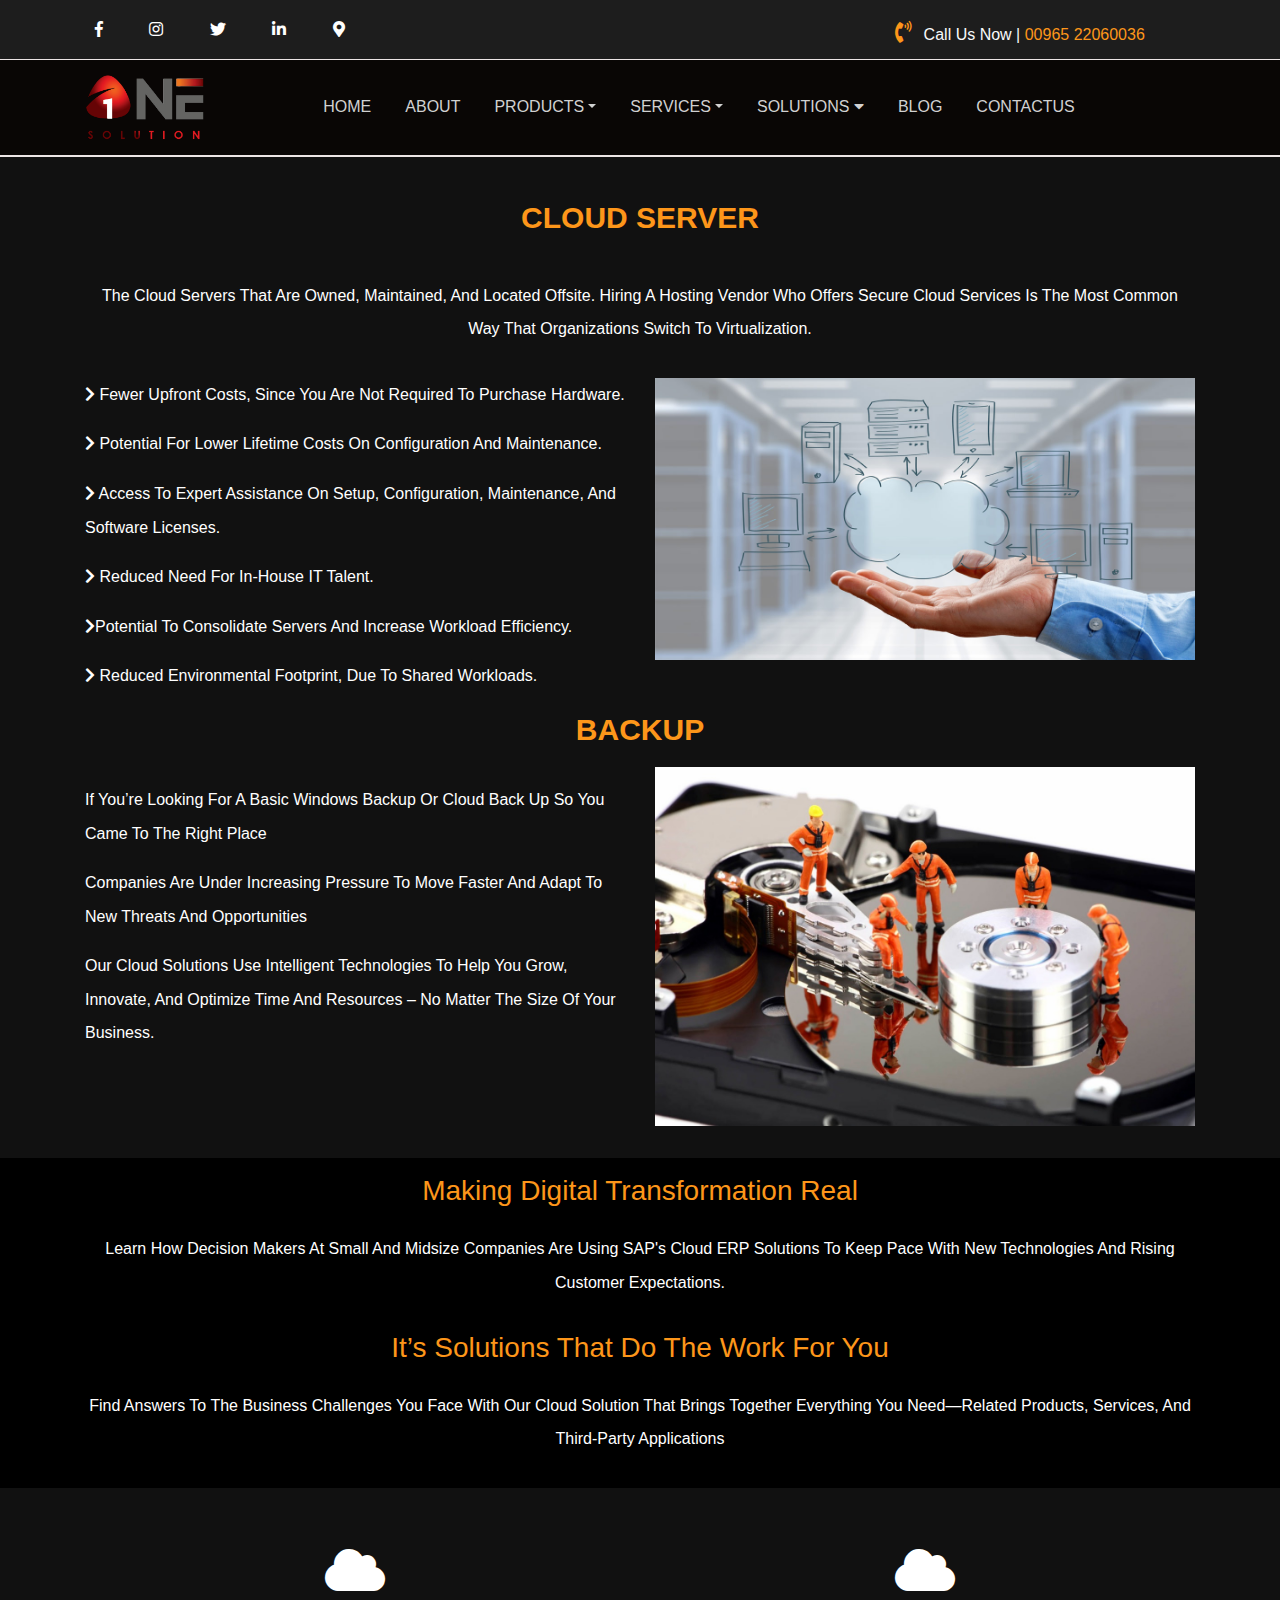
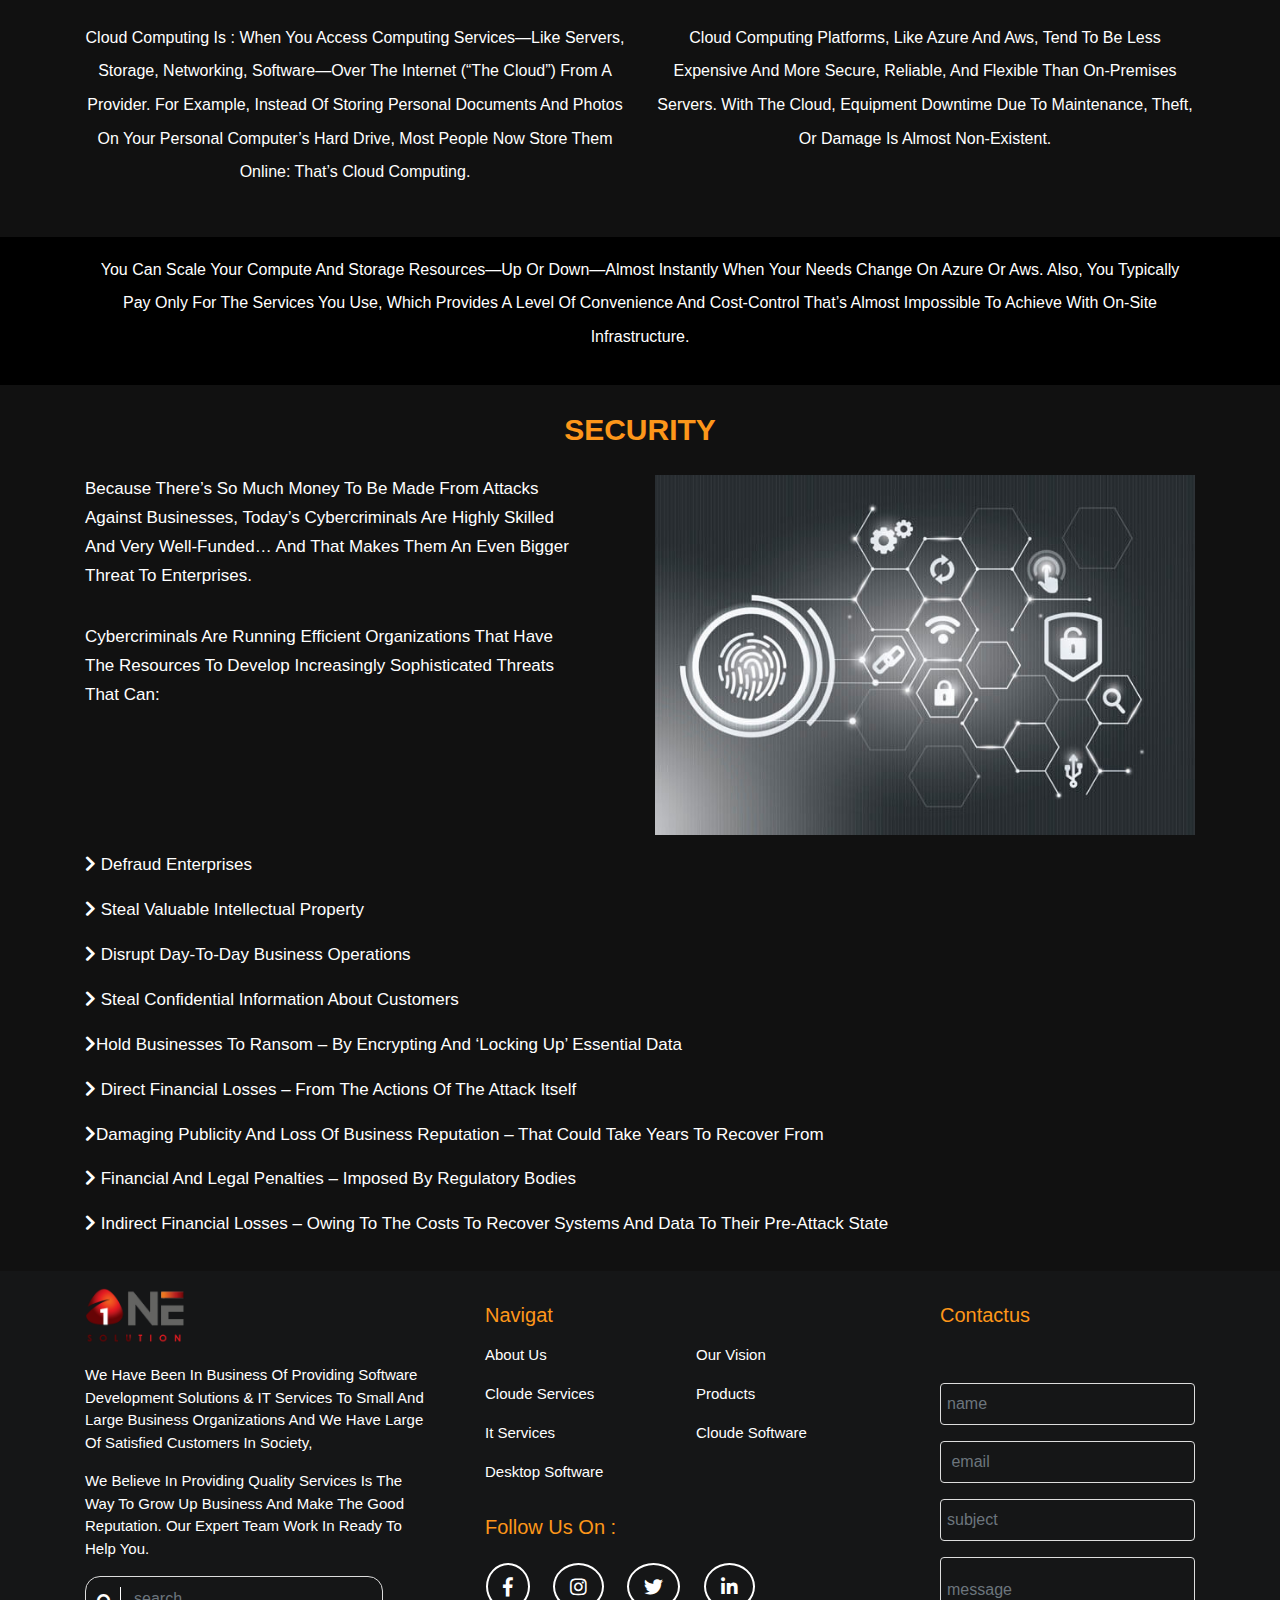
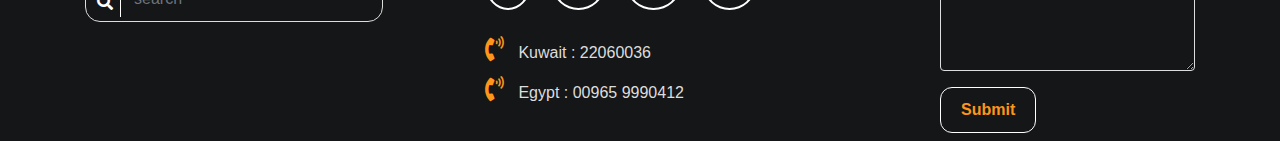
<file: cloud_services.html>
<!DOCTYPE html>
<html lang="en">

<head>
    <title>cloude services</title>
    <meta charset="utf-8">
    <meta name="viewport" content="width=device-width, initial-scale=1">
    <link rel="shortcut icon" href="css/favicon-96x96.png" />

    <link rel="stylesheet" href="css/fontawesome.min.css" />
    <link rel="stylesheet" href="css/animation.css" />
    <link rel="stylesheet" href="css/bootstrap.min.css" />
    <link rel="stylesheet" href="css/style.css" />
</head>

<body>
    <!--start uperpar-->
    <div class="upper-bar  text-light p-2 wow fadeInDown " data-wow-duration="1s "  data-wow-offset="">
        <div class="container">
            <div class="row">
                <div class="col-sm-12 col-md-8 mt-2">
                    <a href="https://www.facebook.com/onesolutioncs" target="_blank"><i class="fab fa-facebook-f facebook"></i></a>
                    <a href="https://www.instgram.com/onesolutioncs" target="_blank"><i class="fab fa-instagram innstgram"></i></a>
                    <a href="https://www.twitter.com/onesolutioncs" target="_blank"> <i class="fab fa-twitter twitter"></i></a>
                    <a href="https://www.linkedin.com/in/onesolutioncs" target="_blank"> <i class="fab fa-linkedin-in linked"></i></a>

                    <a href="#"><i class="fas fa-map-marker-alt"></i></a>
                </div>
                <div class="col-sm-8 col-md-4 text-center mt-2 ">
                    <div class="phone text-center">
                        <span><i class="fas fa-phone-volume"></i> call us now | <span class="span d-inline"> 00965  22060036</span> </span>
                    </div>
                </div>
            </div>
        </div>
    </div>
    <!--start uperpar-->
       <!--start nav-->

       <nav class="navbar navbar-expand-lg navbar-dark" id="navbar">
        <div class="container">
            <a class="navbar-brand" href="#">   <img src="image/logo os.png" alt="logo" >  </a>
            <button class="navbar-toggler bg-dark" type="button" data-toggle="collapse" data-target="#navbarSupportedContent" aria-controls="navbarSupportedContent" aria-expanded="false" aria-label="Toggle navigation">
                <span class="navbar-toggler-icon"></span>
            </button>

            <div class="collapse navbar-collapse" id="navbarSupportedContent">


                <ul class="navbar-nav m-auto wow bounceIn " data-wow-duration="3s "  data-wow-offset="100">
                    <li class="nav-item  active">
                        <a class="nav-link  " href="index.html" >home</a>
                    </li>
                    <li class="nav-item ">
                        <a class="nav-link " href="index.html#about" >about</a>
                    </li>
                    <!--start dynamic dropdwon extra-->
                    <li class="nav-item dropdown">
                        <a class="nav-link dropdown-toggle" href="#" data-toggle="dropdown">products</a>
                        <div class="dropdown-menu " aria-labelledby="dropdownMenuButton">
                            <div class="prdo">
                                <div class="row">
                                    <div class="col-md-6 col-sm-12 pb-2">
                                        <a class="dropdown-item" href="productfinancial.html">erp </a>
                                        <a class="dropdown-item" href="productfinancial.html#Financial"> Financial Management <span>Solutions</span> </a>
                                        <div class="prdo_child">

                                            <a class="dropdown-item" href="productfinancial.html#account"> Accounting & Reporting</a>
                                            <a class="dropdown-item" href="productfinancial.html#invo"> Invoicing</a>
                                            <a class="dropdown-item" href="productfinancial.html#expens"> Expenses</a>
                                        </div>

                                        <a class="dropdown-item" href="machine_repair.html"> ASSET MANAGEMENT SYSTEM</a>
                                        <div class="prdo_child">
                                            <a class="dropdown-item" href="machine_repair.html"> Assets MRP</a>
                                            <a class="dropdown-item" href="machine_repair.html"> Assets Stock</a>
                                            <a class="dropdown-item" href="machine_repair.html"> Asset Sell/Dispose</a>

                                        </div>

                                        <a class="dropdown-item" href="product_human_process.html"> HUMAN RESOURCE <span class="d-block"> & PROJECT MANAGEMENT</span></a>
                                        <div class="prdo_child">
                                            <a class="dropdown-item" href="product_human_process.html#expen"> Expenses</a>
                                            <a class="dropdown-item" href="product_human_process.html#app">Appraisals</a>
                                            <a class="dropdown-item" href="product_human_process.html#attend"> Attendance system</a>
                                            <a class="dropdown-item" href="product_human_process.html#elerning">E-Learning</a>

                                        </div>
                                     
                                    </div>
                                    <div class="col-md-6 col-sm-12 manage pt-2 pb-2">

                                        <a class="dropdown-item" href="product_sales_ purchase .html#">Sales & Purchase <span>Management</span></a>
                                        <div class="prdo_child">
                                            <a class="dropdown-item" href="product_sales_ purchase .html#purch"> Purchase</a>
                                            <a class="dropdown-item" href="product_sales_ purchase .html#sales">Sales</a>
                                        </div>
                                       
                                        
                                        <a class="dropdown-item" href="product_customer_realtion.html#">Customer Relationship <span class="human"> Management</span></a>
                                        <a class="dropdown-item" href="machine_repair.html#supply">Supply Chain <span>Management</span></a>

                                        <a class="dropdown-item" href="productfinancial.html#"> Warehouse & Inventory </a>
                                        <a class="dropdown-item" href="product_sales_ purchase .html#">Point of Sale</a>
                                        <div class="prdo_child">
                                        <a class="dropdown-item" href="product_sales_ purchase .html#"> Shops (POS)</a>
                                        <a class="dropdown-item" href="product_sales_ purchase .html#">Restaurants (POS)</a>
                                        <a class="dropdown-item" href="product_sales_ purchase .html#"> Salons (POS) </a>
                                        </div>
                                        <a class="dropdown-item" href="product_customer_realtion.html#bmp">Business Process<sapn> Management</sapn></a>
                                        <a class="dropdown-item" href="product_customer_realtion.html#dash">Dashboard </a>
                                        <a class="dropdown-item" href="product_customer_realtion.html#doc">Documentation Management<span class="human"> (Archiving)</span></a>
                                        <a class="dropdown-item" href="machine_repair.html#machine">Machine Repair <span>Management</span> </a>
                                    </div>
                                </div>
                            </div>
                        </div>
                    </li>
                    <!--start dynamic dropdwon extra-->
                    <li class="nav-item dropdown">
                        <a class="nav-link dropdown-toggle" href="#" data-toggle="dropdown">services</a>
                        <div class="dropdown-menu" aria-labelledby="dropdownMenuButton">
                            <div class="Services">
                                <div class="row">
                                    <div class="col-md-6 col-sm-12 text-center">
                                        <h4 class="pt-3 pb-2 text-light">IT SERVICES</h4>

                                        <a class="dropdown-item" href="services.html">	Maintenance Contracts</a>

                                        <a class="dropdown-item" href="services.html#network">Network Infrastructure</a>
                                        <a class="dropdown-item" href="services.html#smart">Smart Buildings </a>

                                        <a class="dropdown-item" href="physical_srvices.html">physical Server </a>

                                        <a class="dropdown-item" href="physical_srvices.html#web">web design</a>
                                        <a class="dropdown-item" href="physical_srvices.html#social">Social media compaigns </a>
                                        <a class="dropdown-item" href="physical_srvices.html#ITconsultation">IT Consultation </a>
    
                                    </div>
                                    <div class="col-md-6 col-sm-12  text-center">
                                        <h5 class="pt-3 pb-2 text-light">CLOUD SERVICES</h5>
                                        <a class="dropdown-item" href="cloud_services.html">Server</a>

                                        <a class="dropdown-item" href="cloud_services.html#backup">backup</a>
                                        <a class="dropdown-item" href="cloud_services.html#security">security</a>
    
                                    </div>
                                </div>
                            </div>
                        </div>
                    </li>
                    <li class="nav-item dropleft">
                        <a class="nav-link dropleft-toggle" href="#" data-toggle="dropdown"> solutions <i class="fas fa-caret-down"></i></a>
                        <div class="dropdown-menu  " aria-labelledby="dropdownMenuButton">
                            <div class="solution">
                                <div class="row">
                                    <div class="col-md-7 col-sm-12">
                                        <a class="dropdown-item" href="solution_tracking_system.html"> Tracking System</a>

                                        <a class="dropdown-item" href="solution_tracking_system.html#real"> Real-estate Management System</a>

                                        <a class="dropdown-item" href="sloution_health_care.html"> Healthcare Management<span> (hospital & Clinics)</span></a>
                                        
                                        <a class="dropdown-item" href="sloution_health_care.html#logic"> Transportation and Logistics Tracking <span class="d-block text-light"> (Vehicles and drivers tracking)</span></a>
                                        <a class="dropdown-item" href="sloution_health_care.html#manf"> Manufacturing Management solution</a>
                                        </div>
                                        <div class="col-md-5 col-sm-12">
                                        <a class="dropdown-item" href="solution_smart_parking.html"> Smart Parking System</a>

                                        <a class="dropdown-item" href="solution_smart_parking.html#rfid"> RFID Software development</a>
                                        <a class="dropdown-item" href="solution_smart_parking.html#attend"> Attendance System</a>

                                        <a class="dropdown-item" href="solution_maintenance _management_system.html"> Maintenance Management System</a>
                                        <a class="dropdown-item" href="solution_maintenance _management_system.html#education"> Educational Management System</a>
                                        </div>
                                </div>
                            </div>
                        </div>

                    </li>
                    <li class="nav-item ">
                        <a class="nav-link " href="#">blog</a>
                    </li>
                    <li class="nav-item ">
                        <a class="nav-link " href="#" >contactus</a>
                    </li>

                </ul>
            </div>
        </div>
    </nav>
<!--end nav-->
<div class="cloud mt-5">
    <div class="container">

        <div class="row  ">
            <div class="col-md-12 text-center bt-2 wow bounceIn  "  data-wow-duration="3s "  data-wow-offset="10">
                <h2 class="mb-5" id="ITconsultation">		Cloud Server</h2>

                <p class=" real Contract mt-3">

                    The cloud servers that are owned, maintained, and located offsite. Hiring a hosting vendor who offers secure cloud services is the most common way that organizations switch to virtualization.                </p>
            </div>
            
            <div class="col-md-6 wow bounceInLeft pb-2 pt-3">
                <p class="real"><i class="fas fa-chevron-right"></i> Fewer upfront costs, since you are not required to purchase hardware.</p>
                <p class="real"><i class="fas fa-chevron-right"></i> 	Potential for lower lifetime costs on configuration and maintenance.</p>
                <p class="real"><i class="fas fa-chevron-right"></i> Access to expert assistance on setup, configuration, maintenance, and software licenses.</p>
                <p class="real"><i class="fas fa-chevron-right"></i> 	Reduced need for in-house IT talent.</p>
                <p class="real"><i class="fas fa-chevron-right"></i>Potential to consolidate servers and increase workload efficiency.</p>
                <p class="real"><i class="fas fa-chevron-right"></i> 	Reduced environmental footprint, due to shared workloads.</p>
            </div>
            <div class="col-md-6 pt-3">
                <img src="image/service/cloud-computing.jpg" alt="cloud" class="w-100">
            </div>
            <div class="col-12 mb-3">
                <h2 class="text-center " id="backup">Backup</h2>
            </div>
            <div class="col-md-6 mt-3">
                <p class="real">If you’re looking for a basic Windows backup or cloud back up so you came to the right place</p>
                <p class="real">Companies are under increasing pressure to move faster and adapt to new threats and opportunities</p>
                <p class="real">Our cloud solutions use intelligent technologies to help you grow, innovate, and optimize time and resources – no matter the size of your business.</p>
            </div>
            <div class="col-md-6">
                <img src="image/service/backup.jpeg" alt="backup" class="w-100" >
            </div>
        </div>

    </div>
</div>

<!--Start Accounting-->
<div class="erp  text-center pt-3   wow bounceInLeft"  data-wow-duration="3s "  data-wow-offset="10">
    <div class="container">
       <div class="row">
           <div class="col-md-12">
            <h3 class="pb-3"> Making digital transformation real</h3>
            <p class="span real ">Learn how decision makers at small and midsize companies are using SAP's Cloud ERP solutions to keep pace with new technologies and rising customer expectations.</p>
                       <h3 class="pb-3 pt-3"> It’s solutions that do the work for you        </h3>
            <p class="span real ">Find answers to the business challenges you face with our cloud solution that brings together everything you need—related products, services, and third-party applications</p>
           </div>
       </div>
       
        </div>
    </div>
        <!--End Accounting Row -->
        <div class="cloud">
            <div class="container">
                <div class="row ">
                    <div class="col-md-6 text-center wow bounceIn">
                        <i class="fas fa-cloud fa-3x real "></i>
                        <p class=" real"> Cloud computing is : when you access computing services—like servers, storage, networking, software—over the internet (“the cloud”) from a provider. For example, instead of storing personal documents and photos on your personal computer’s hard drive, most people now store them online: that’s cloud computing.</p>
                    </div>
                    <div class="col-md-6 text-center  wow bounceIn">
                        <i class="fas fa-cloud fa-3x real "></i>
                        <p class=" real"> Cloud computing platforms, like Azure and aws, tend to be less expensive and more secure, reliable, and flexible than on-premises servers. With the cloud, equipment downtime due to maintenance, theft, or damage is almost non-existent.</p>
                    </div>
                    
                </div>
             </div>
        </div>


<!--Start Accounting-->
<div class="erp  text-center pt-3 pb-3 wow bounceInLeft"  data-wow-duration="3s "  data-wow-offset="5">
    <div class="container">
       <div class="row">
           <div class="col-md-12">
            <p class="real ">You can scale your compute and storage resources—up or down—almost instantly when your needs change on Azure or aws. Also, you typically pay only for the services you use, which provides a level of convenience and cost-control that’s almost impossible to achieve with on-site infrastructure.</p>
            </div>
       </div>
       
        </div>
    </div>
        <!--End Accounting Row -->


<!--Start Heading-->
<div class="services">
    <div class="container">
        <h2 class="mb-3 text-center" id="security">	security</h2>
        <div class="row">
        
            <div class="col-md-6 mt-3 wow bounceIn">
                <p class=" real  pb-3 ">
                    Because there’s so much money to be made from attacks against businesses, today’s cybercriminals are highly skilled and very well-funded… and that makes them an even bigger threat to enterprises. 
 
                </p>
                <p class=" real">
                    
                    Cybercriminals are running efficient organizations that have the resources to develop increasingly sophisticated threats that can:
                                    </p>
            </div>
            <div class="col-md-6 mt-3">
                <img src="image/service/security.jpeg" alt="backup" class="w-100" >
            </div>
            <div class="col-md-12 pt-3 pb-3">
               
                <p class="real"><i class="fas fa-chevron-right"></i> Defraud enterprises</p>
                <p class="real"><i class="fas fa-chevron-right"></i>  Steal valuable intellectual property </p>
                <p class="real"><i class="fas fa-chevron-right"></i> Disrupt day-to-day business operations </p>
                <p class="real"><i class="fas fa-chevron-right"></i> Steal confidential information about customers </p>
                <p class="real"><i class="fas fa-chevron-right"></i>Hold businesses to ransom – by encrypting and ‘locking up’ essential data</p>
                <p class="real"><i class="fas fa-chevron-right"></i> Direct financial losses – from the actions of the attack itself 
                </p>
                <p class="real"><i class="fas fa-chevron-right"></i>Damaging publicity and loss of business reputation – that could take years to recover from </p>
                <p class="real"><i class="fas fa-chevron-right"></i>  Financial and legal penalties – imposed by regulatory bodies </p>
                <p class="real"><i class="fas fa-chevron-right"></i>  Indirect financial losses – owing to the costs to recover systems and data to their pre-attack state  </p>

            </div>            
        </div>
    </div>
</div>
<!--End Heading-->
    <!--start footer-->
    <div class="footer  pb-2 pt-2">
        <div class="container">
            <div class="row">

                <div class="col-md-4 pt-2 pb-3">
                    <img src="image/logo os.png" class="wow bounceInLeft"  data-wow-duration="2s" data-wow-offset="5">
                    <p class="">We have been
                        in business of
                        providing Software Development Solutions & IT Services to small and
                        large business organizations and we have large of satisfied customers in
                        society,</p>
                    <p>we believe in providing quality services is the way to grow
                        up business and make the good reputation. Our expert team work in ready to help you.
                    </p>

                    <div class="search">
                        <form>
                            <div class="form-group">
                                <input type="text" class="form-control" placeholder="search"><i class="fas fa-search"></i>

                            </div>
                        </form>
                    </div>
                </div>


                <div class="col-md-5 pt-2 pb-3 text-light pr-5 ">
                    <div class="navigate ">
                        <h5 class="mb-2 mt-3 ">navigat</h5>
                        <div class="row  ">
                            <div class="col-lg-6 col-sm-12 ">
                                <a href="index.html">about us</a>
                            </div>
                            <div class="col-lg-6 col-sm-12">
                                <a href="#vision">our vision</a>
                            </div>
                            <div class="col-lg-6 col-sm-12 ">
                                <a href="cloud_services.html">cloude services</a>
                            </div>
                            <div class="col-lg-6 col-sm-12 ">
                                <a href="#">products</a>
                            </div>
                            <div class="col-lg-6 col-sm-12 ">
                                <a href="cloud_services.html">it services</a>
                            </div>
                            <div class="col-lg-6 col-sm-12 ">
                                <a href="services.html">cloude software</a>
                            </div>
                            <div class="col-lg-6 col-sm-12 ">
                                <a href="#">desktop software</a>
                            </div>
                        </div>

                        <div class="follow">
                            <h5 class="pt-4 pb-1">follow us on : </h5>
                            <p class="ic mt-2">
                                <a href="https://www.facebook.com/onesolutioncs" target="_blank"><i class="fab fa-facebook-f facebook"></i></a>
                                <a href="https://www.instgram.com/onesolutioncs" target="_blank"><i class="fab fa-instagram innstgram"></i></a>
                                <a href="https://www.twitter.com/onesolutioncs" target="_blank"> <i class="fab fa-twitter twitter"></i></a>
                                <a href="https://www.linkedin.com/in/onesolutioncs" target="_blank"> <i class="fab fa-linkedin-in linked"></i></a>
                            </p>
                            <div class="tel">
                                <span class=""> <i class="fas fa-phone-volume"></i> kuwait : 22060036</span>
                                <span class=""> <i class="fas fa-phone-volume"></i> egypt : 00965 9990412</span>
                            </div>
                        </div>
                    </div>
                </div>

                <div class="col-md-3 col-sm-12">
                    <h5 class=" pt-4 pb-5 ">contactus</h5>
                    <form>
                        <div class="form-group">
                            <input type="text" class="form-control" placeholder="name">
                        </div>
                        <div class="form-group">
                            <input type="email" class="form-control" placeholder=" email">
                        </div>
                        <div class="form-group">
                            <input type="text" class="form-control" placeholder="subject">
                        </div>
                        <div class="form-group">
                            <textarea class="form-control" rows="3">message</textarea>
                        </div>
                        <button type="submit" class="btn ">Submit</button>
                    </form>
                </div>
            </div>
        </div>
    </div>
    <!--end footer-->
    <script src="js/jquery.js"></script>
    <script src="js/popper.js"></script>
    <script src="js/bootstrap.min.js"></script>
    <script>
        new WOW().init();
    </script>
          <script>
            $(window).on("scroll", function() {
                var sc = $(window).scrollTop(),
                    nav = $("#navbar");
                if (sc > 60) {
                    nav.addClass("fixed-top");
                } else {
                    nav.removeClass("fixed-top");

                }
            });

        </script>
    <script src="js/main.js"></script>
</body>

</html>
</file>
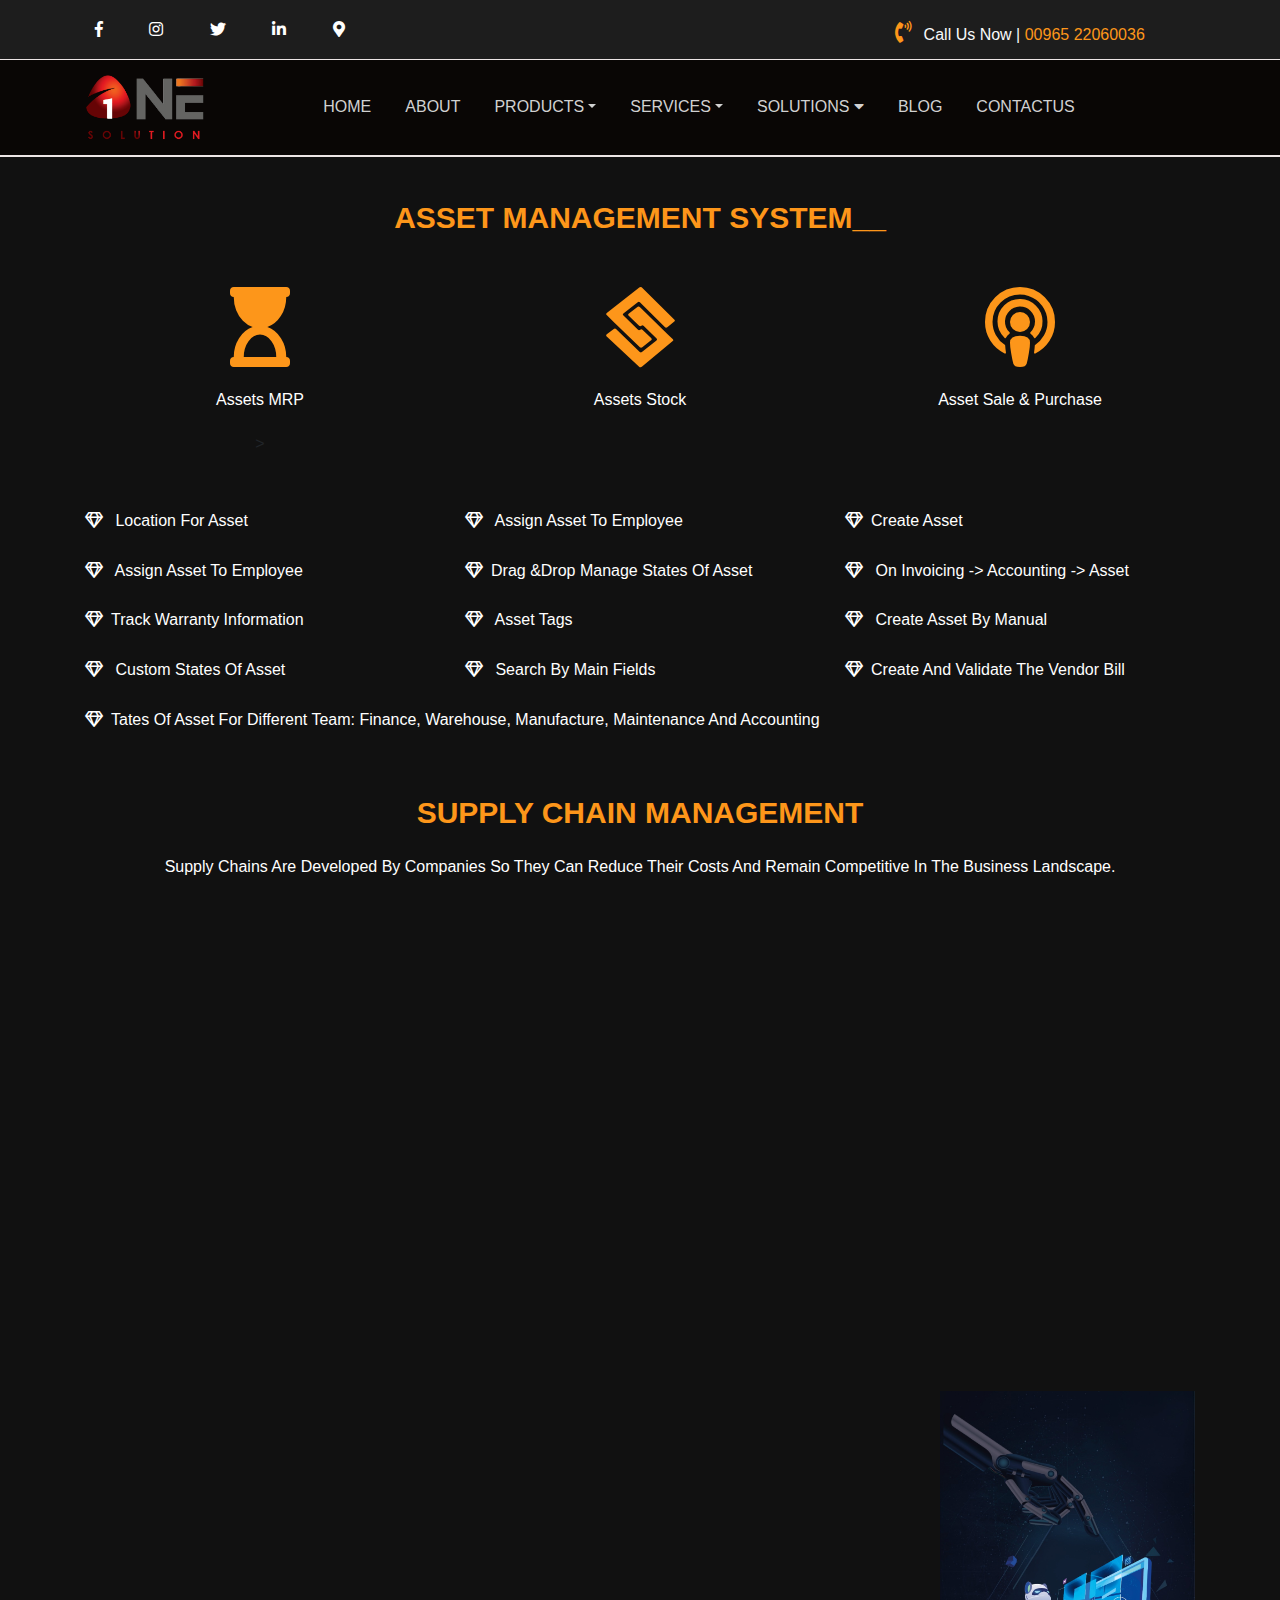
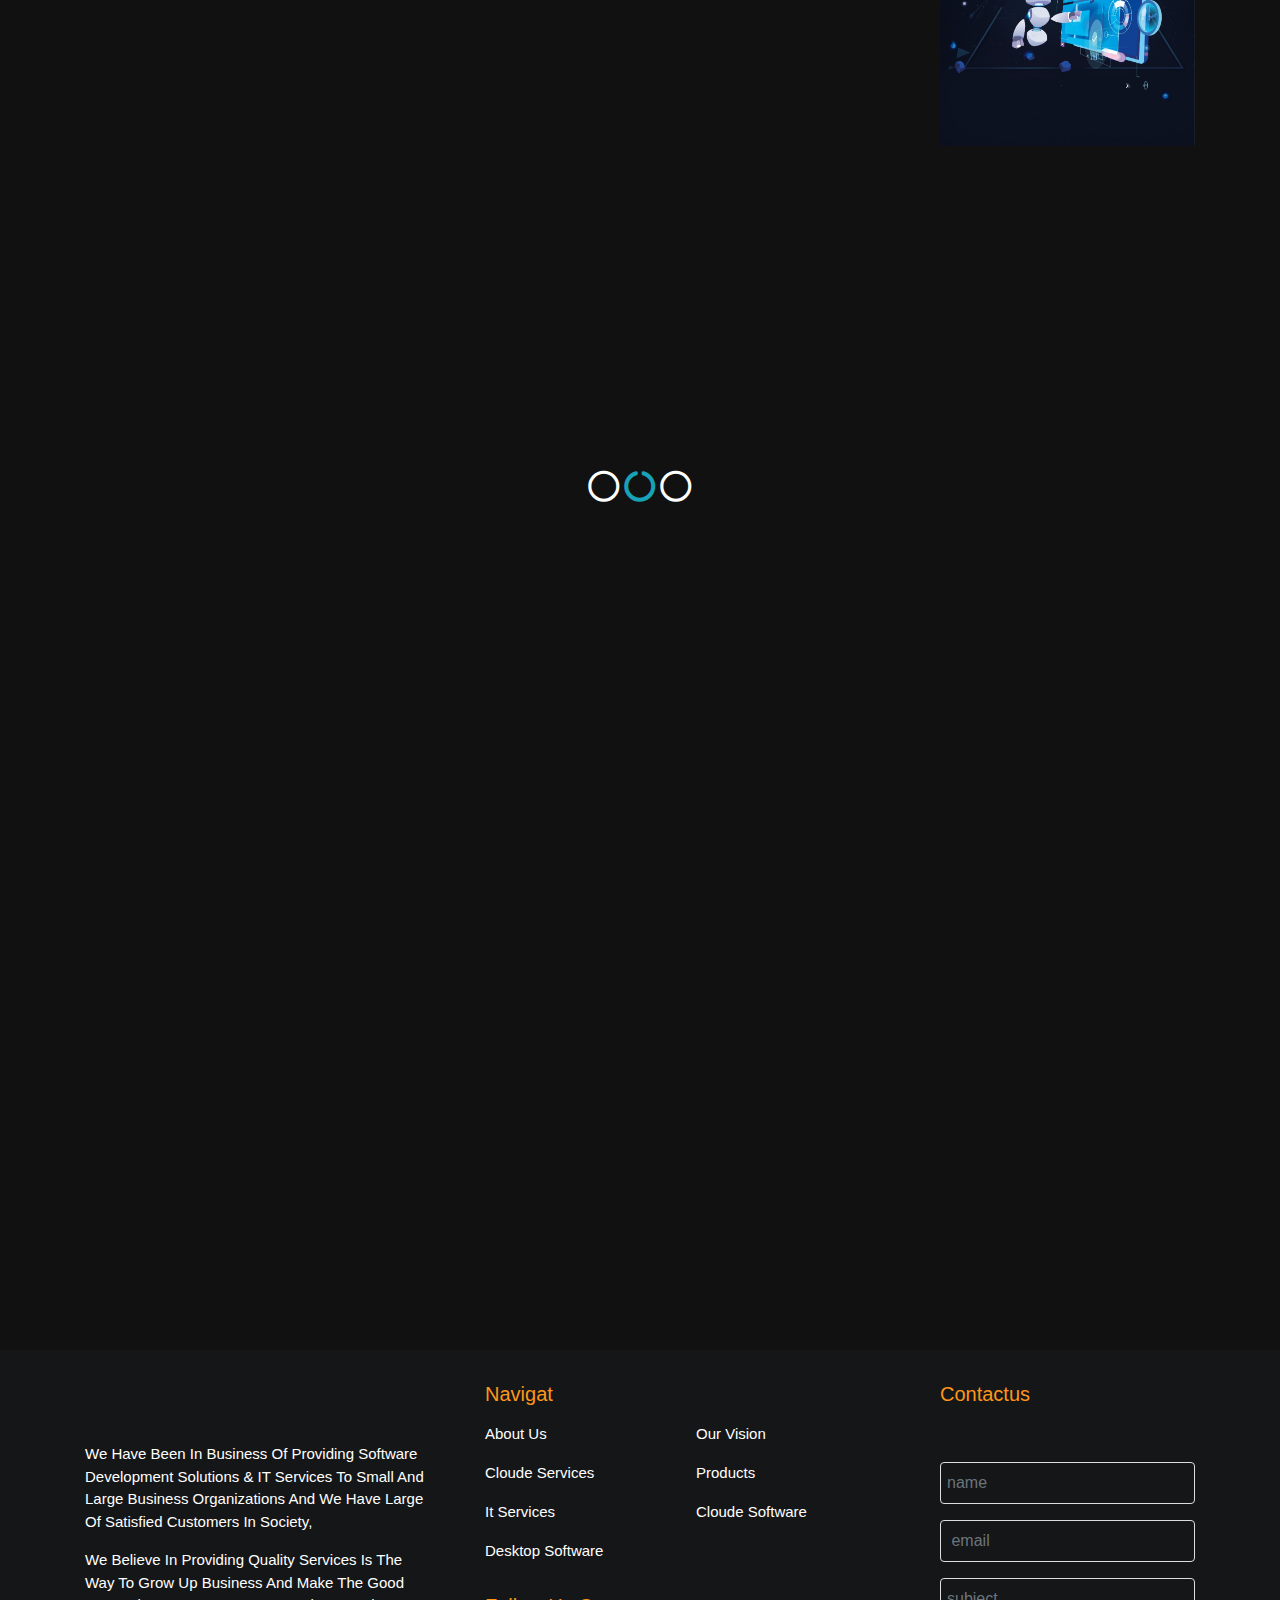
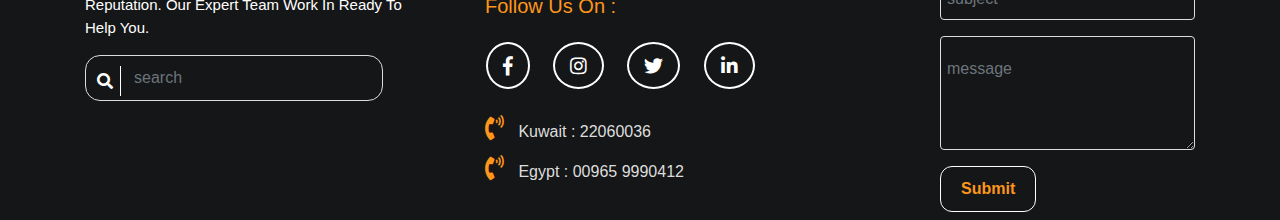
<file: machine_repair.html>
<!DOCTYPE html>
<html lang="en">

<head>
    <title>Machine Repair</title>
    <meta charset="utf-8">
    <meta name="viewport" content="width=device-width, initial-scale=1">
    <link rel="shortcut icon" href="css/favicon-96x96.png" />

    <link rel="stylesheet" href="css/fontawesome.min.css" />
    <link rel="stylesheet" href="css/animation.css" />
    <link rel="stylesheet" href="css/bootstrap.min.css" />
    <link rel="stylesheet" href="css/style.css" />
</head>

<body>
    <!--start uperpar-->
    <div class="upper-bar  text-light p-2 wow fadeInDown " data-wow-duration="1s "  data-wow-offset="">
        <div class="container">
            <div class="row">
                <div class="col-sm-12 col-md-8 mt-2">
                   
                    <a href="https://www.facebook.com/onesolutioncs" target="_blank"><i class="fab fa-facebook-f facebook"></i></a>
                    <a href="https://www.instgram.com/onesolutioncs" target="_blank"><i class="fab fa-instagram innstgram"></i></a>
                    <a href="https://www.twitter.com/onesolutioncs" target="_blank"> <i class="fab fa-twitter twitter"></i></a>
                    <a href="https://www.linkedin.com/in/onesolutioncs" target="_blank"> <i class="fab fa-linkedin-in linked"></i></a>

                    <a href="#"><i class="fas fa-map-marker-alt"></i></a>
                </div>
                <div class="col-sm-8 col-md-4 text-center mt-2 ">
                    <div class="phone text-center">
                        <span><i class="fas fa-phone-volume"></i> call us now | <span class="span d-inline"> 00965  22060036</span> </span>
                    </div>
                </div>
            </div>
        </div>
    </div>
    <!--start uperpar-->
     <!--start nav-->

     <nav class="navbar navbar-expand-lg navbar-dark" id="navbar">
        <div class="container">
            <a class="navbar-brand" href="#">   <img src="image/logo os.png" alt="logo" >  </a>
            <button class="navbar-toggler bg-dark" type="button" data-toggle="collapse" data-target="#navbarSupportedContent" aria-controls="navbarSupportedContent" aria-expanded="false" aria-label="Toggle navigation">
                <span class="navbar-toggler-icon"></span>
            </button>

            <div class="collapse navbar-collapse" id="navbarSupportedContent">


                <ul class="navbar-nav m-auto wow bounceIn " data-wow-duration="3s "  data-wow-offset="100">
                    <li class="nav-item  active">
                        <a class="nav-link  " href="index.html" >home</a>
                    </li>
                    <li class="nav-item ">
                        <a class="nav-link " href="index.html#about" >about</a>
                    </li>
                    <!--start dynamic dropdwon extra-->
                    <li class="nav-item dropdown">
                        <a class="nav-link dropdown-toggle" href="#" data-toggle="dropdown">products</a>
                        <div class="dropdown-menu " aria-labelledby="dropdownMenuButton">
                            <div class="prdo">
                                <div class="row">
                                    <div class="col-md-6 col-sm-12 pb-2">
                                        <a class="dropdown-item" href="productfinancial.html">erp </a>
                                        <a class="dropdown-item" href="productfinancial.html#Financial"> Financial Management <span>Solutions</span> </a>
                                        <div class="prdo_child">

                                            <a class="dropdown-item" href="productfinancial.html#account"> Accounting & Reporting</a>
                                            <a class="dropdown-item" href="productfinancial.html#invo"> Invoicing</a>
                                            <a class="dropdown-item" href="productfinancial.html#expens"> Expenses</a>
                                        </div>

                                        <a class="dropdown-item" href="machine_repair.html"> ASSET MANAGEMENT SYSTEM</a>
                                        <div class="prdo_child">
                                            <a class="dropdown-item" href="machine_repair.html"> Assets MRP</a>
                                            <a class="dropdown-item" href="machine_repair.html"> Assets Stock</a>
                                            <a class="dropdown-item" href="machine_repair.html"> Asset Sell/Dispose</a>

                                        </div>

                                        <a class="dropdown-item" href="product_human_process.html"> HUMAN RESOURCE <span class="d-block"> & PROJECT MANAGEMENT</span></a>
                                        <div class="prdo_child">
                                            <a class="dropdown-item" href="product_human_process.html#expen"> Expenses</a>
                                            <a class="dropdown-item" href="product_human_process.html#app">Appraisals</a>
                                            <a class="dropdown-item" href="product_human_process.html#attend"> Attendance system</a>
                                            <a class="dropdown-item" href="product_human_process.html#elerning">E-Learning</a>

                                        </div>
                                     
                                    </div>
                                    <div class="col-md-6 col-sm-12 manage pt-2 pb-2">

                                        <a class="dropdown-item" href="product_sales_ purchase .html#">Sales & Purchase <span>Management</span></a>
                                        <div class="prdo_child">
                                            <a class="dropdown-item" href="product_sales_ purchase .html#purch"> Purchase</a>
                                            <a class="dropdown-item" href="product_sales_ purchase .html#sales">Sales</a>
                                        </div>
                                       
                                        
                                        <a class="dropdown-item" href="product_customer_realtion.html#">Customer Relationship <span class="human"> Management</span></a>
                                        <a class="dropdown-item" href="machine_repair.html#supply">Supply Chain <span>Management</span></a>

                                        <a class="dropdown-item" href="productfinancial.html#"> Warehouse & Inventory </a>
                                        <a class="dropdown-item" href="product_sales_ purchase .html#">Point of Sale</a>
                                        <div class="prdo_child">
                                        <a class="dropdown-item" href="product_sales_ purchase .html#"> Shops (POS)</a>
                                        <a class="dropdown-item" href="product_sales_ purchase .html#">Restaurants (POS)</a>
                                        <a class="dropdown-item" href="product_sales_ purchase .html#"> Salons (POS) </a>
                                        </div>
                                        <a class="dropdown-item" href="product_customer_realtion.html#bmp">Business Process<sapn> Management</sapn></a>
                                        <a class="dropdown-item" href="product_customer_realtion.html#dash">Dashboard </a>
                                        <a class="dropdown-item" href="product_customer_realtion.html#doc">Documentation Management<span class="human"> (Archiving)</span></a>
                                        <a class="dropdown-item" href="machine_repair.html#machine">Machine Repair <span>Management</span> </a>
                                    </div>
                                </div>
                            </div>
                        </div>
                    </li>
                    <!--start dynamic dropdwon extra-->
                    <li class="nav-item dropdown">
                        <a class="nav-link dropdown-toggle" href="#" data-toggle="dropdown">services</a>
                        <div class="dropdown-menu" aria-labelledby="dropdownMenuButton">
                            <div class="Services">
                                <div class="row">
                                    <div class="col-md-6 col-sm-12 text-center">
                                        <h4 class="pt-3 pb-2 text-light">IT SERVICES</h4>

                                        <a class="dropdown-item" href="services.html">	Maintenance Contracts</a>

                                        <a class="dropdown-item" href="services.html#network">Network Infrastructure</a>
                                        <a class="dropdown-item" href="services.html#smart">Smart Buildings </a>

                                        <a class="dropdown-item" href="physical_srvices.html">physical Server </a>

                                        <a class="dropdown-item" href="physical_srvices.html#web">web design</a>
                                        <a class="dropdown-item" href="physical_srvices.html#social">Social media compaigns </a>
                                        <a class="dropdown-item" href="physical_srvices.html#ITconsultation">IT Consultation </a>
    
                                    </div>
                                    <div class="col-md-6 col-sm-12  text-center">
                                        <h5 class="pt-3 pb-2 text-light">CLOUD SERVICES</h5>
                                        <a class="dropdown-item" href="cloud_services.html">Server</a>

                                        <a class="dropdown-item" href="cloud_services.html#backup">backup</a>
                                        <a class="dropdown-item" href="cloud_services.html#security">security</a>
    
                                    </div>
                                </div>
                            </div>
                        </div>
                    </li>
                    <li class="nav-item dropleft">
                        <a class="nav-link dropleft-toggle" href="#" data-toggle="dropdown"> solutions <i class="fas fa-caret-down"></i></a>
                        <div class="dropdown-menu  " aria-labelledby="dropdownMenuButton">
                            <div class="solution">
                                <div class="row">
                                    <div class="col-md-7 col-sm-12">
                                        <a class="dropdown-item" href="solution_tracking_system.html"> Tracking System</a>

                                        <a class="dropdown-item" href="solution_tracking_system.html#real"> Real-estate Management System</a>

                                        <a class="dropdown-item" href="sloution_health_care.html"> Healthcare Management<span> (hospital & Clinics)</span></a>
                                        
                                        <a class="dropdown-item" href="sloution_health_care.html#logic"> Transportation and Logistics Tracking <span class="d-block text-light"> (Vehicles and drivers tracking)</span></a>
                                        <a class="dropdown-item" href="sloution_health_care.html#manf"> Manufacturing Management solution</a>
                                        </div>
                                        <div class="col-md-5 col-sm-12">
                                        <a class="dropdown-item" href="solution_smart_parking.html"> Smart Parking System</a>

                                        <a class="dropdown-item" href="solution_smart_parking.html#rfid"> RFID Software development</a>
                                        <a class="dropdown-item" href="solution_smart_parking.html#attend"> Attendance System</a>

                                        <a class="dropdown-item" href="solution_maintenance _management_system.html"> Maintenance Management System</a>
                                        <a class="dropdown-item" href="solution_maintenance _management_system.html#education"> Educational Management System</a>
                                        </div>
                                </div>
                            </div>
                        </div>

                    </li>
                    <li class="nav-item ">
                        <a class="nav-link " href="#">blog</a>
                    </li>
                    <li class="nav-item ">
                        <a class="nav-link " href="#" >contactus</a>
                    </li>

                </ul>
            </div>
        </div>
    </nav>
<!--end nav-->
 <!--start assets managment-->
<div class="assets">
    <div class="container">
        <h2 class="pt-4 pt-5 text-center span " id="asset">Asset Management System__</h2>
        <div class="row pt-5 text-center">
           
                <div class="col-md-4 wow bounceIn"  data-wow-duration="3s "  data-wow-offset="2">
                    <i class="fas fa-hourglass-start span fa-5x"></i>
                    <p class="real pt-3">Assets MRP</p>>
                </div>
                <div class="col-md-4 wow bounceIn"  data-wow-duration="3s "  data-wow-offset="2">
                    <i class="fab fa-staylinked span fa-5x"></i>
                    <p class="real pt-3">Assets Stock</p>
                </div>
                <div class="col-md-4 wow bounceIn"  data-wow-duration="3s "  data-wow-offset="2">
                    <i class="fas fa-podcast span fa-5x"></i>
                   <p class="real pt-3">Asset Sale & Purchase</p>
                </div>
                <div class="col-md-4 text-left real mt-5 wow bounceIn"  data-wow-duration="3s "  data-wow-offset="2">
                    <p> <i class="far fa-gem pr-2"></i> Location for Asset 	</p>
                    <p class="real"> <i class="far fa-gem pr-2"></i>  Assign Asset to employee </p>
                    <p> <i class="far fa-gem pr-2"></i>Track warranty information </p>
                    <p> <i class="far fa-gem pr-2"></i> 	Custom states of Asset </p>
                </div>
                <div class="col-md-4 text-left real mt-5 wow bounceIn"  data-wow-duration="3s "  data-wow-offset="2">
                   
                    <p> <i class="far fa-gem pr-2"></i>  Assign Asset to employee </p>
                    <p> <i class="far fa-gem pr-2"></i>Drag &Drop manage states of Asset </p>
                    <p> <i class="far fa-gem pr-2"></i> Asset Tags 	</p>
                    <p class="real"> <i class="far fa-gem pr-2"></i>  Search by main fields</p>
                    
                     
                </div>
                <div class="col-md-4 text-left real mt-5 wow bounceIn"  data-wow-duration="3s "  data-wow-offset="2">
                    <p> <i class="far fa-gem pr-2"></i>Create Asset </p>
                    <p class="real"> <i class="far fa-gem pr-2"></i> On Invoicing -> Accounting -> Asset </p>
                    <p> <i class="far fa-gem pr-2"></i>  Create Asset By Manual</p>
                    <p> <i class="far fa-gem pr-2"></i>Create and Validate the Vendor bill </p>
                </div>
                 <div class="col-md-12 text-left real wow bounceIn"  data-wow-duration="3s "  data-wow-offset="2">
                    <p> <i class="far fa-gem pr-2"></i>tates of Asset for different team: Finance, Warehouse, Manufacture, Maintenance and Accounting </p>
                </div>
        </div>
    </div>
</div>

<!--end assets managment-->
<!--Start Heading-->
<div class="heading">
    <div class="container">
        <div class="row">
            <div class="col-md-12 text-center wow bounceIn"  data-wow-duration="3s "  data-wow-offset="2" >
                <h2 class="mt-5 mb-4" id="supply">Supply Chain Management</h2>
              
                <p class="real">Supply chains are developed by companies so they can reduce their costs and remain competitive in the business landscape. </p>
            </div>
            <div class="col-md-5  wow bounceIn"  data-wow-duration="3s "  data-wow-offset="2">
                
               <img src="image/Supply Chain.jpg" class="w-100">
            </div>
            <div class="col-md-3 text-left real mt-5 wow bounceIn"  data-wow-duration="3s "  data-wow-offset="2" >
                <p> <i class="far fa-gem pr-2"></i>   Management of suppliers	</p>
                <p class="real"> <i class="far fa-gem pr-2"></i> Management of Raw Material </p>
                <p> <i class="far fa-gem pr-2"></i>Transportation Management </p>
                <p> <i class="far fa-gem pr-2"></i> Information Management</p>
                <p> <i class="far fa-gem pr-2"></i> Customer Satisfaction</p>
            </div>
            <div class="col-md-4 text-left real mt-5 wow bounceIn"  data-wow-duration="3s "  data-wow-offset="2">
               
                <p> <i class="far fa-gem pr-2"></i>  Tracking and Monitoring </p>
                <p> <i class="far fa-gem pr-2"></i>Cost Management </p>
                <p> <i class="far fa-gem pr-2"></i> Inventory Management 	</p>
                <p > <i class="far fa-gem pr-2"></i> Distribution and Return Management</p>
                  <p class="real"> <i class="far fa-gem pr-2"></i> Management of Supply Chains</p>
                 
            </div>
        </div>
    </div>
</div>
<!--End Heading-->
<!--Start Accounting invoic -->
 <div class="invoic  pb-5 h-hover">
    
    <div class="container">
     <div class="row">
         <h2 id="machine" class="span pt-5 pb-3 wow bounceInLeft"  data-wow-duration="3s "  data-wow-offset="2">	MACHINE REPAIR MANAGEMENT</h2>
         <div class="col-md-9 wow bounceIn"  data-wow-duration="3s "  data-wow-offset="2">
             <div class="p real">
                <p> <i class="far fa-gem pr-2 span"></i>	Your Customer can send machine repair request from your website and also attach documents.</p>
                <p> <i class="far fa-gem pr-2"></i>Generation of unique machine request on submission and record it as machine request in backend.</p>
                <p> <i class="far fa-gem pr-2"></i>	Customer can check status of all machine request tickets submitted by him/her on My Account page.</p>
                <p> <i class="far fa-gem pr-2 span"></i>   Diagnosys of machine repair requests and create quotation and send to your customer.</p>
                <p> <i class="far fa-gem pr-2"></i> 	Create Job Order / Work Order and assigned to Responsible or Technician.</p>
                <p> <i class="far fa-gem pr-2"></i>Configure Machine Repair teams, Services, Service types.</p>
                <p> <i class="far fa-gem pr-2 span"></i>   Configure Machines and Machine Parts.</p>
                <p> <i class="far fa-gem pr-2"></i>  Machine More images</p>
                <p> <i class="far fa-gem pr-2"></i>	Print PDF - Machine Request</p>
                <p> <i class="far fa-gem pr-2"></i>	Machine Request User / Technician can communicate with customer using chatter and fill timesheet.</p>
                <p> <i class="far fa-gem pr-2"></i>Machine Request Manager can close ticket and send bill to customer (Billing from Quotation created from Diagnosys).</p>
                <p> <i class="far fa-gem pr-2 real"></i>	Customer can give feedback and rating of Machine Request.</p>
                
                <p> <i class="far fa-gem pr-2"></i>Customer can check status of all machine request tickets submitted by him/her on My Account page.</p>
                <p> <i class="far fa-gem pr-2"></i> Reports -> Machine Request in PDF, Machine Repair Lable and Machine Repair Analysis Available.</p>
               
            </div>
        </div>
        <div class="col-md-3">
            <img src="image/machine.jpg" class="w-100 img">
          </div>
           
         
         <div class="col-md-12 real text-center pt-5 pb-5">
            <i class="far fa-circle fa-2x"></i>
            <i class="fas fa-circle-notch fa-2x text-info"></i>
            <i class="far fa-circle fa-2x"></i>
         </div>
         
         <div class="col-md-8 wow bounceIn"  data-wow-duration="3s "  data-wow-offset="2">
            <p class="real"><i class="fas fa-angle-right span"></i> Machine Service Type Configuration </p>
            <p class="real"><i class="fas fa-angle-right span"></i> Machine Parts list</p>

            <p class="real"><i class="fas fa-angle-right span"></i> Machine Repair Request by Customer from Your Website </p>
                 <p class="real"><i class="fas fa-angle-right span"></i> 
                    After Submit Customer will have Request Number for Future Reference and Communication.</p>
                    <p class="real"><i class="fas fa-angle-right span"></i> Backend Form Machine Repair Request</p>
                    <p class="real"><i class="fas fa-angle-right span"></i> Repair Timesheet Tab Fill by Your Technician and Repair Team for Working Hours.</p>
                    <p class="real"><i class="fas fa-angle-right span"></i> Add Machine More Images</p>
                    <p class="real"><i class="fas fa-angle-right span"></i>Create Diagnosys Button from Machine Request </p>
                    <p class="real"><i class="fas fa-angle-right span"></i> Diagnosys Timesheet</p>
                    <p class="real"><i class="fas fa-angle-right span"></i> Diagnosys Information </p>
                    <p class="real"><i class="fas fa-angle-right span"></i> Create Quotations from Diagnosys of Machine</p>
                    <p class="real"><i class="fas fa-angle-right span"></i>Quotations Created Form View.</p>
                    <p class="real"><i class="fas fa-angle-right span"></i> Add Machine More ImagesAllow You to Close Machine Request if Job Orders are Done</p>
                    <p class="real"><i class="fas fa-angle-right span"></i> Create Work Order Button from Machine Request</p>  
                    <p class="real"><i class="fas fa-angle-right span"></i> Email sent to Customer on Close of Machine Request

         </div>
         <div class="col-md-4 wow bounceIn"  data-wow-duration="3s "  data-wow-offset="2">
            <img src="image/crm/q.png" class="w-100 img mt-5">
         </div>
        
         
     </div>
    </div>
</div>
 <!--End Accounting invoic -->


      <!--start footer-->
      <div class="footer  pb-2 pt-2">
        <div class="container">
            <div class="row">

                <div class="col-md-4 pt-2 pb-3">
                    <img src="image/logo os.png" class="wow bounceInLeft"  data-wow-duration="2s" data-wow-offset="5">
                    <p class="">We have been
                        in business of
                        providing Software Development Solutions & IT Services to small and
                        large business organizations and we have large of satisfied customers in
                        society,</p>
                    <p>we believe in providing quality services is the way to grow
                        up business and make the good reputation. Our expert team work in ready to help you.
                    </p>

                    <div class="search">
                        <form>
                            <div class="form-group">
                                <input type="text" class="form-control" placeholder="search"><i class="fas fa-search"></i>

                            </div>
                        </form>
                    </div>
                </div>


                <div class="col-md-5 pt-2 pb-3 text-light pr-5 ">
                    <div class="navigate ">
                        <h5 class="mb-2 mt-3 ">navigat</h5>
                        <div class="row  ">
                            <div class="col-lg-6 col-sm-12 ">
                                <a href="index.html">about us</a>
                            </div>
                            <div class="col-lg-6 col-sm-12">
                                <a href="#vision">our vision</a>
                            </div>
                            <div class="col-lg-6 col-sm-12 ">
                                <a href="cloud_services.html">cloude services</a>
                            </div>
                            <div class="col-lg-6 col-sm-12 ">
                                <a href="#">products</a>
                            </div>
                            <div class="col-lg-6 col-sm-12 ">
                                <a href="cloud_services.html">it services</a>
                            </div>
                            <div class="col-lg-6 col-sm-12 ">
                                <a href="services.html">cloude software</a>
                            </div>
                            <div class="col-lg-6 col-sm-12 ">
                                <a href="#">desktop software</a>
                            </div>
                        </div>

                        <div class="follow">
                            <h5 class="pt-4 pb-1">follow us on : </h5>
                            <p class="ic mt-2">
                                <a href="https://www.facebook.com/onesolutioncs" target="_blank"><i class="fab fa-facebook-f facebook"></i></a>
                                <a href="https://www.instgram.com/onesolutioncs" target="_blank"><i class="fab fa-instagram innstgram"></i></a>
                                <a href="https://www.twitter.com/onesolutioncs" target="_blank"> <i class="fab fa-twitter twitter"></i></a>
                                <a href="https://www.linkedin.com/in/onesolutioncs" target="_blank"> <i class="fab fa-linkedin-in linked"></i></a>
                            </p>
                            <div class="tel">
                                <span class=""> <i class="fas fa-phone-volume"></i> kuwait : 22060036</span>
                                <span class=""> <i class="fas fa-phone-volume"></i> egypt : 00965 9990412</span>
                            </div>
                        </div>
                    </div>
                </div>

                <div class="col-md-3 col-sm-12">
                    <h5 class=" pt-4 pb-5 ">contactus</h5>
                    <form>
                        <div class="form-group">
                            <input type="text" class="form-control" placeholder="name">
                        </div>
                        <div class="form-group">
                            <input type="email" class="form-control" placeholder=" email">
                        </div>
                        <div class="form-group">
                            <input type="text" class="form-control" placeholder="subject">
                        </div>
                        <div class="form-group">
                            <textarea class="form-control" rows="3">message</textarea>
                        </div>
                        <button type="submit" class="btn ">Submit</button>
                    </form>
                </div>
            </div>
        </div>
    </div>
    <!--end footer-->
    <script src="js/jquery.js"></script>
    
    <script src="js/popper.js"></script>
    <script src="js/bootstrap.min.js"></script>
    <script src="js/wow.min.js"></script>
    <script>
        new WOW().init();
    </script>
          <script>
            $(window).on("scroll", function() {
                var sc = $(window).scrollTop(),
                    nav = $("#navbar");
                if (sc > 60) {
                    nav.addClass("fixed-top");
                } else {
                    nav.removeClass("fixed-top");

                }
            });

        </script>
    <script src="js/main.js"></script>
</body>

</html>
</file>
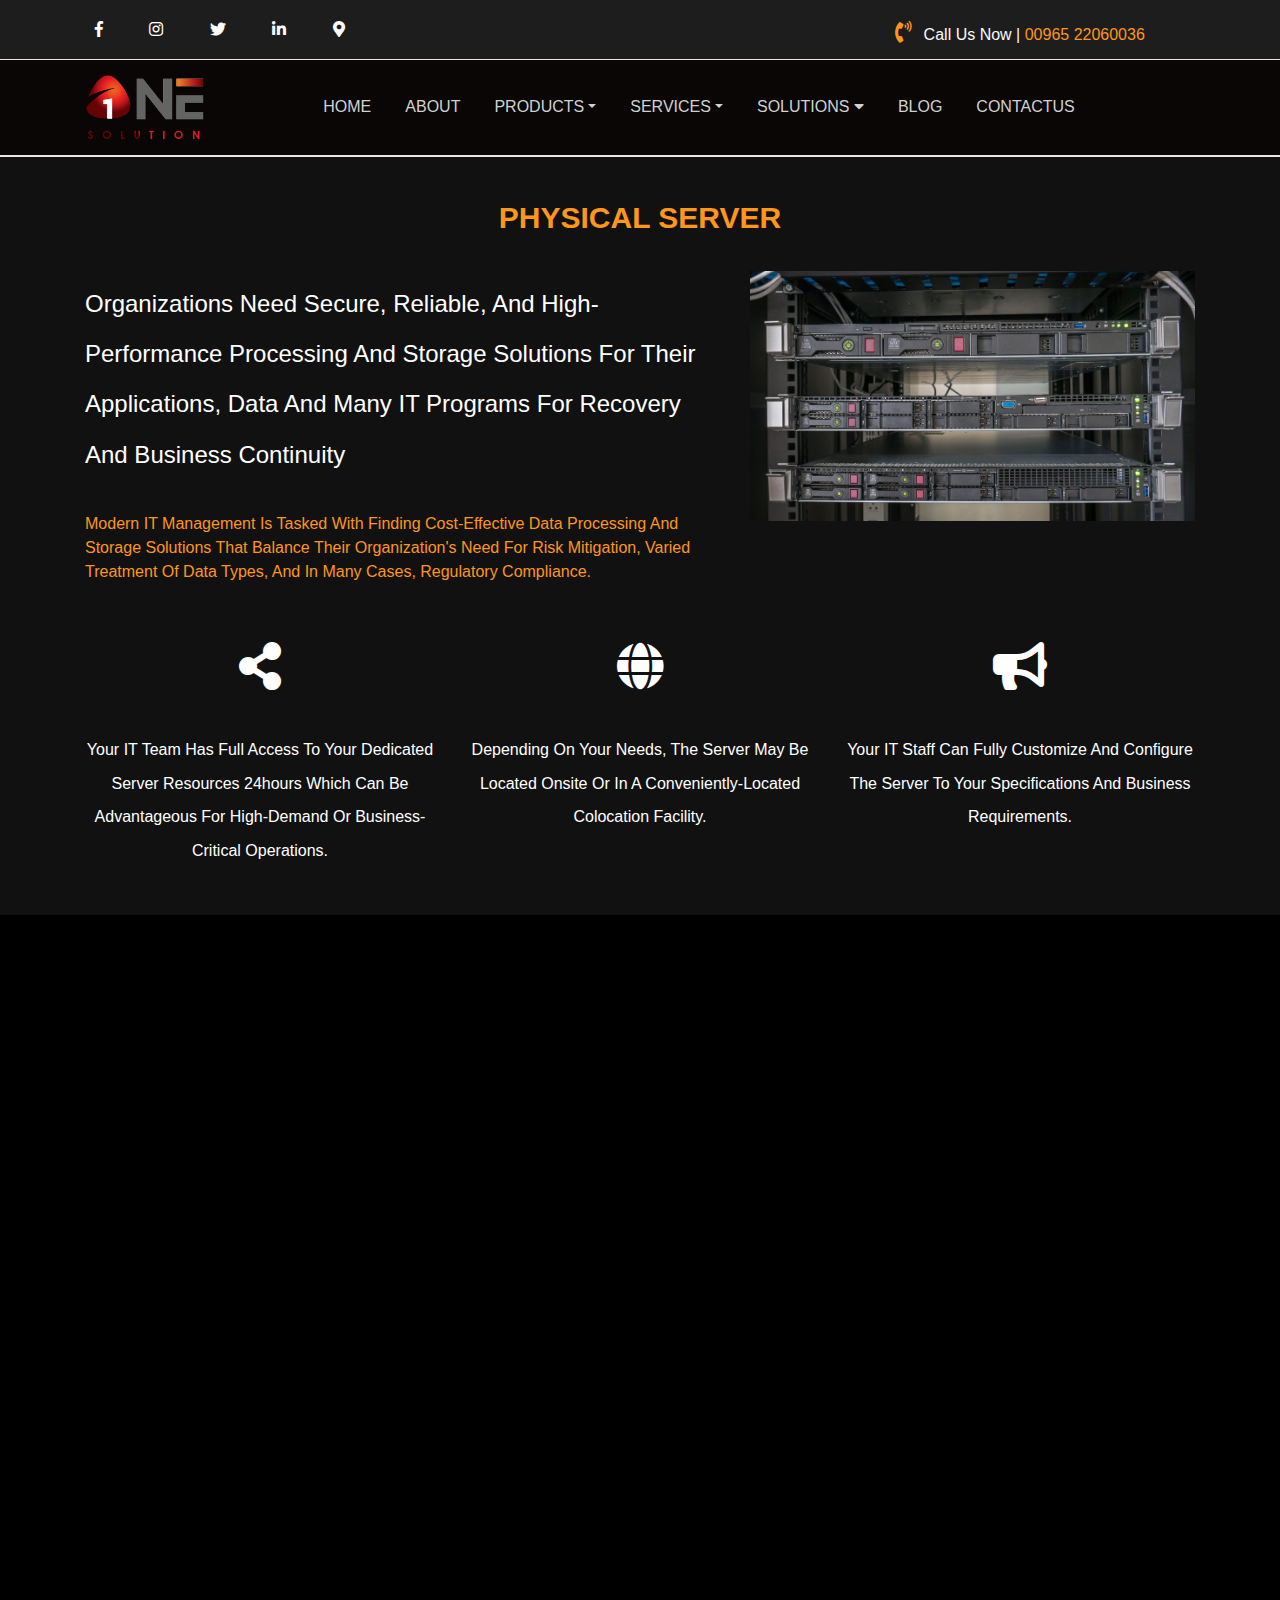
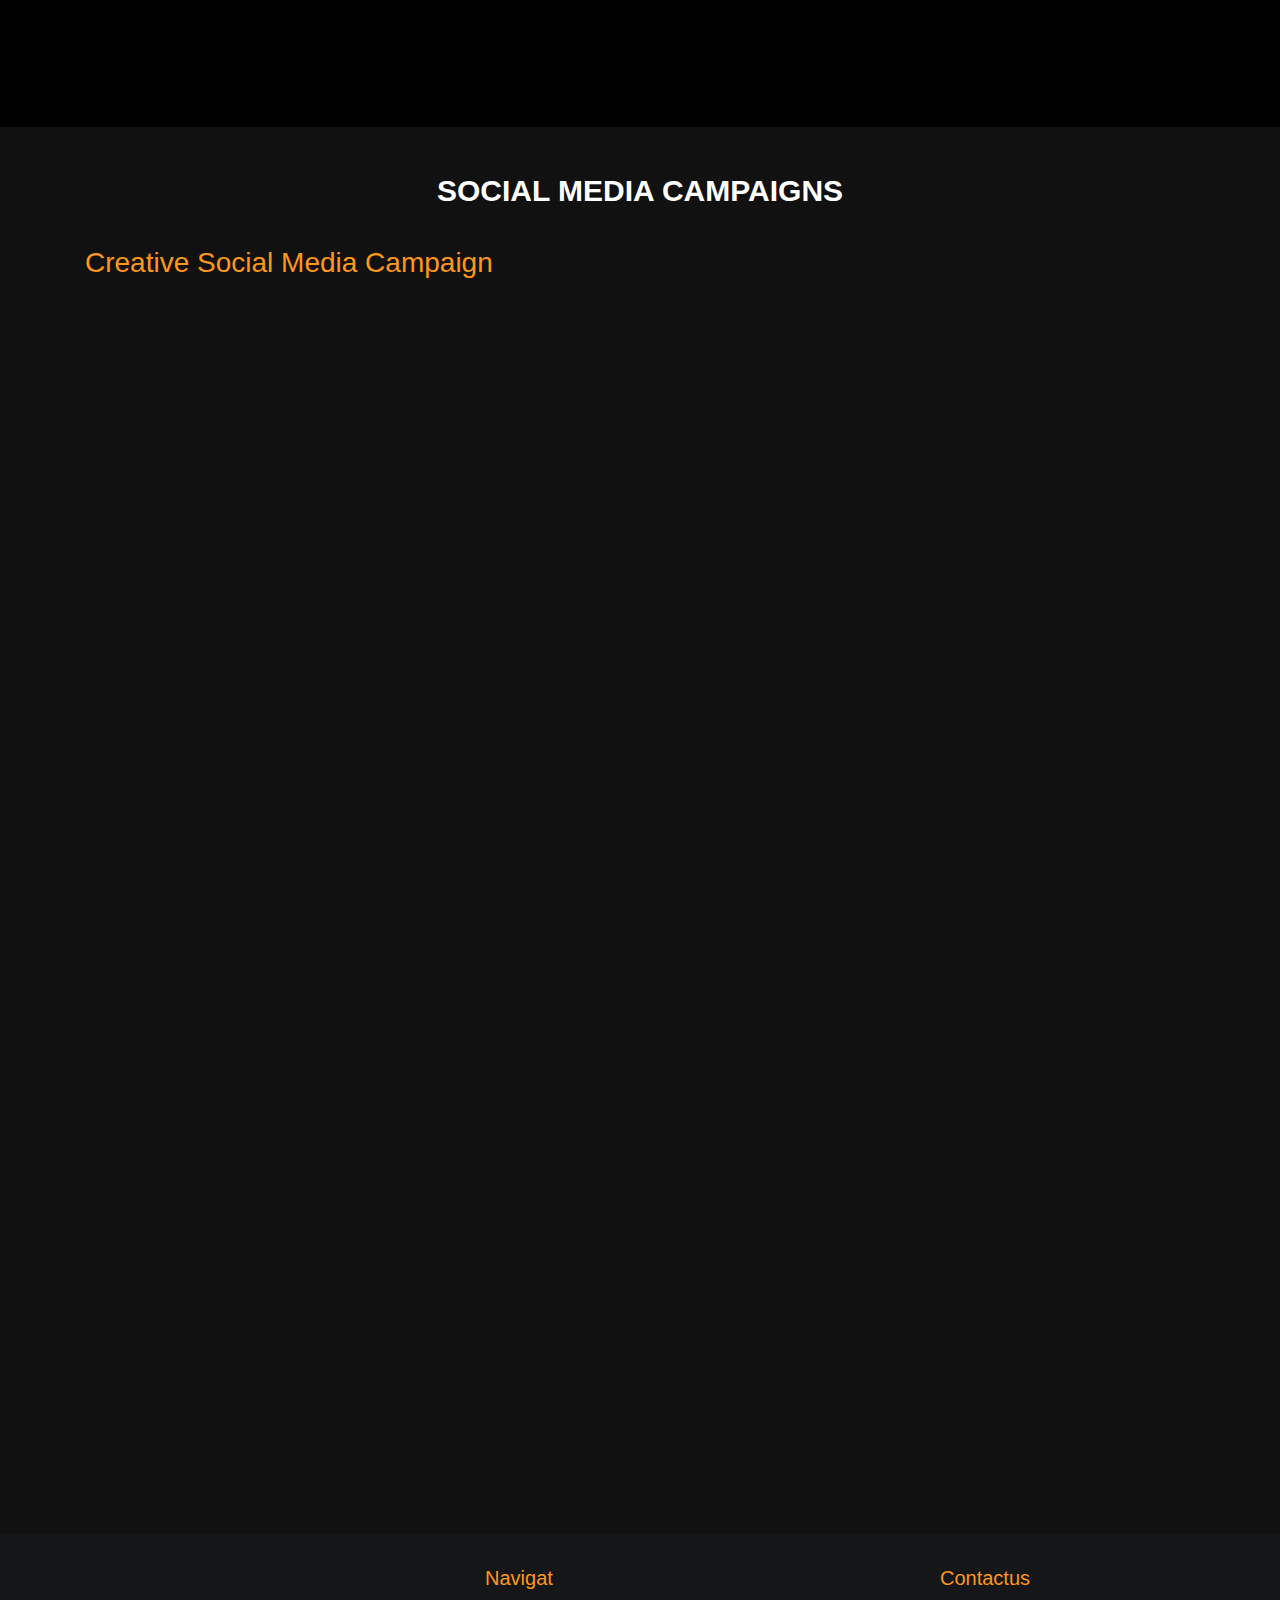
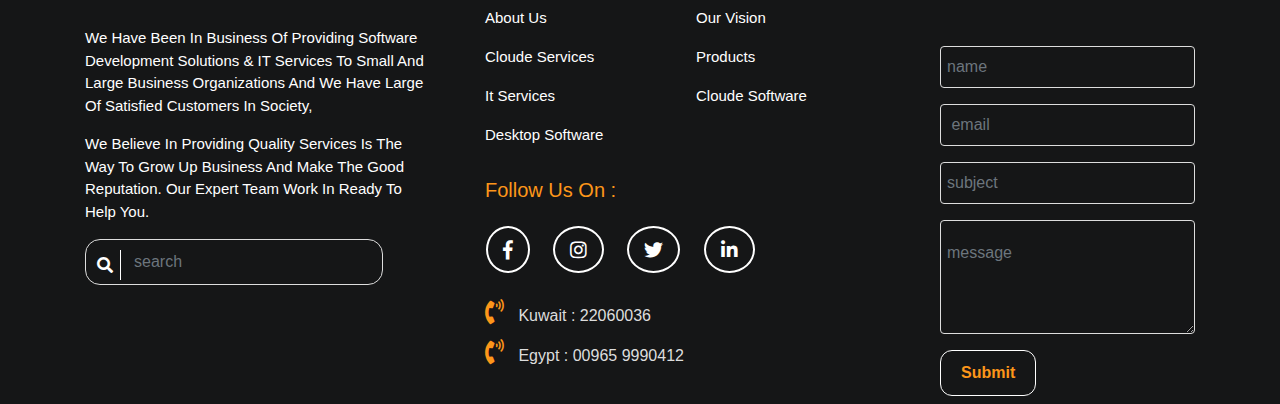
<file: physical_srvices.html>
<!DOCTYPE html>
<html lang="en">

<head>
    <title>physical services</title>
    <meta charset="utf-8">
    <meta name="viewport" content="width=device-width, initial-scale=1">
    <link rel="shortcut icon" href="css/favicon-96x96.png" />

    <link rel="stylesheet" href="css/fontawesome.min.css" />
    <link rel="stylesheet" href="css/animation.css" />
    <link rel="stylesheet" href="css/bootstrap.min.css" />
    <link rel="stylesheet" href="css/style.css" />
</head>

<body>
    <!--start uperpar-->
    <div class="upper-bar  text-light p-2 wow fadeInDown " data-wow-duration="1s "  data-wow-offset="">
        <div class="container">
            <div class="row">
                <div class="col-sm-12 col-md-8 mt-2">
                    <a href="https://www.facebook.com/onesolutioncs" target="_blank"><i class="fab fa-facebook-f facebook"></i></a>
                    <a href="https://www.instgram.com/onesolutioncs" target="_blank"><i class="fab fa-instagram innstgram"></i></a>
                    <a href="https://www.twitter.com/onesolutioncs" target="_blank"> <i class="fab fa-twitter twitter"></i></a>
                    <a href="https://www.linkedin.com/in/onesolutioncs" target="_blank"> <i class="fab fa-linkedin-in linked"></i></a>

                    <a href="#"><i class="fas fa-map-marker-alt"></i></a>
                </div>
                <div class="col-sm-8 col-md-4 text-center mt-2 ">
                    <div class="phone text-center">
                        <span><i class="fas fa-phone-volume"></i> call us now | <span class="span d-inline"> 00965  22060036</span> </span>
                    </div>
                </div>
            </div>
        </div>
    </div>
    <!--start uperpar-->
   <!--start nav-->

   <nav class="navbar navbar-expand-lg navbar-dark" id="navbar">
    <div class="container">
        <a class="navbar-brand" href="#">   <img src="image/logo os.png" alt="logo" >  </a>
        <button class="navbar-toggler bg-dark" type="button" data-toggle="collapse" data-target="#navbarSupportedContent" aria-controls="navbarSupportedContent" aria-expanded="false" aria-label="Toggle navigation">
            <span class="navbar-toggler-icon"></span>
        </button>

        <div class="collapse navbar-collapse" id="navbarSupportedContent">


            <ul class="navbar-nav m-auto wow bounceIn " data-wow-duration="3s "  data-wow-offset="100">
                <li class="nav-item  active">
                    <a class="nav-link  " href="index.html" >home</a>
                </li>
                <li class="nav-item ">
                    <a class="nav-link " href="index.html#about" >about</a>
                </li>
                <!--start dynamic dropdwon extra-->
                <li class="nav-item dropdown">
                    <a class="nav-link dropdown-toggle" href="#" data-toggle="dropdown">products</a>
                    <div class="dropdown-menu " aria-labelledby="dropdownMenuButton">
                        <div class="prdo">
                            <div class="row">
                                <div class="col-md-6 col-sm-12 pb-2">
                                    <a class="dropdown-item" href="productfinancial.html">erp </a>
                                    <a class="dropdown-item" href="productfinancial.html#Financial"> Financial Management <span>Solutions</span> </a>
                                    <div class="prdo_child">

                                        <a class="dropdown-item" href="productfinancial.html#account"> Accounting & Reporting</a>
                                        <a class="dropdown-item" href="productfinancial.html#invo"> Invoicing</a>
                                        <a class="dropdown-item" href="productfinancial.html#expens"> Expenses</a>
                                    </div>

                                    <a class="dropdown-item" href="machine_repair.html"> ASSET MANAGEMENT SYSTEM</a>
                                    <div class="prdo_child">
                                        <a class="dropdown-item" href="machine_repair.html"> Assets MRP</a>
                                        <a class="dropdown-item" href="machine_repair.html"> Assets Stock</a>
                                        <a class="dropdown-item" href="machine_repair.html"> Asset Sell/Dispose</a>

                                    </div>

                                    <a class="dropdown-item" href="product_human_process.html"> HUMAN RESOURCE <span class="d-block"> & PROJECT MANAGEMENT</span></a>
                                    <div class="prdo_child">
                                        <a class="dropdown-item" href="product_human_process.html#expen"> Expenses</a>
                                        <a class="dropdown-item" href="product_human_process.html#app">Appraisals</a>
                                        <a class="dropdown-item" href="product_human_process.html#attend"> Attendance system</a>
                                        <a class="dropdown-item" href="product_human_process.html#elerning">E-Learning</a>

                                    </div>
                                 
                                </div>
                                <div class="col-md-6 col-sm-12 manage pt-2 pb-2">

                                    <a class="dropdown-item" href="product_sales_ purchase .html#">Sales & Purchase <span>Management</span></a>
                                    <div class="prdo_child">
                                        <a class="dropdown-item" href="product_sales_ purchase .html#purch"> Purchase</a>
                                        <a class="dropdown-item" href="product_sales_ purchase .html#sales">Sales</a>
                                    </div>
                                   
                                    
                                    <a class="dropdown-item" href="product_customer_realtion.html#">Customer Relationship <span class="human"> Management</span></a>
                                    <a class="dropdown-item" href="machine_repair.html#supply">Supply Chain <span>Management</span></a>

                                    <a class="dropdown-item" href="productfinancial.html#"> Warehouse & Inventory </a>
                                    <a class="dropdown-item" href="product_sales_ purchase .html#">Point of Sale</a>
                                    <div class="prdo_child">
                                    <a class="dropdown-item" href="product_sales_ purchase .html#"> Shops (POS)</a>
                                    <a class="dropdown-item" href="product_sales_ purchase .html#">Restaurants (POS)</a>
                                    <a class="dropdown-item" href="product_sales_ purchase .html#"> Salons (POS) </a>
                                    </div>
                                    <a class="dropdown-item" href="product_customer_realtion.html#bmp">Business Process<sapn> Management</sapn></a>
                                    <a class="dropdown-item" href="product_customer_realtion.html#dash">Dashboard </a>
                                    <a class="dropdown-item" href="product_customer_realtion.html#doc">Documentation Management<span class="human"> (Archiving)</span></a>
                                    <a class="dropdown-item" href="machine_repair.html#machine">Machine Repair <span>Management</span> </a>
                                </div>
                            </div>
                        </div>
                    </div>
                </li>
                <!--start dynamic dropdwon extra-->
                <li class="nav-item dropdown">
                    <a class="nav-link dropdown-toggle" href="#" data-toggle="dropdown">services</a>
                    <div class="dropdown-menu" aria-labelledby="dropdownMenuButton">
                        <div class="Services">
                            <div class="row">
                                <div class="col-md-6 col-sm-12 text-center">
                                    <h4 class="pt-3 pb-2 text-light">IT SERVICES</h4>

                                    <a class="dropdown-item" href="services.html">	Maintenance Contracts</a>

                                    <a class="dropdown-item" href="services.html#network">Network Infrastructure</a>
                                    <a class="dropdown-item" href="services.html#smart">Smart Buildings </a>

                                    <a class="dropdown-item" href="physical_srvices.html">physical Server </a>

                                    <a class="dropdown-item" href="physical_srvices.html#web">web design</a>
                                    <a class="dropdown-item" href="physical_srvices.html#social">Social media compaigns </a>
                                    <a class="dropdown-item" href="physical_srvices.html#ITconsultation">IT Consultation </a>

                                </div>
                                <div class="col-md-6 col-sm-12  text-center">
                                    <h5 class="pt-3 pb-2 text-light">CLOUD SERVICES</h5>
                                    <a class="dropdown-item" href="cloud_services.html">Server</a>

                                    <a class="dropdown-item" href="cloud_services.html#backup">backup</a>
                                    <a class="dropdown-item" href="cloud_services.html#security">security</a>

                                </div>
                            </div>
                        </div>
                    </div>
                </li>
                <li class="nav-item dropleft">
                    <a class="nav-link dropleft-toggle" href="#" data-toggle="dropdown"> solutions <i class="fas fa-caret-down"></i></a>
                    <div class="dropdown-menu  " aria-labelledby="dropdownMenuButton">
                        <div class="solution">
                            <div class="row">
                                <div class="col-md-7 col-sm-12">
                                    <a class="dropdown-item" href="solution_tracking_system.html"> Tracking System</a>

                                    <a class="dropdown-item" href="solution_tracking_system.html#real"> Real-estate Management System</a>

                                    <a class="dropdown-item" href="sloution_health_care.html"> Healthcare Management<span> (hospital & Clinics)</span></a>
                                    
                                    <a class="dropdown-item" href="sloution_health_care.html#logic"> Transportation and Logistics Tracking <span class="d-block text-light"> (Vehicles and drivers tracking)</span></a>
                                    <a class="dropdown-item" href="sloution_health_care.html#manf"> Manufacturing Management solution</a>
                                    </div>
                                    <div class="col-md-5 col-sm-12">
                                    <a class="dropdown-item" href="solution_smart_parking.html"> Smart Parking System</a>

                                    <a class="dropdown-item" href="solution_smart_parking.html#rfid"> RFID Software development</a>
                                    <a class="dropdown-item" href="solution_smart_parking.html#attend"> Attendance System</a>

                                    <a class="dropdown-item" href="solution_maintenance _management_system.html"> Maintenance Management System</a>
                                    <a class="dropdown-item" href="solution_maintenance _management_system.html#education"> Educational Management System</a>
                                    </div>
                            </div>
                        </div>
                    </div>

                </li>
                <li class="nav-item ">
                    <a class="nav-link " href="#">blog</a>
                </li>
                <li class="nav-item ">
                    <a class="nav-link " href="#" >contactus</a>
                </li>

            </ul>
        </div>
    </div>
</nav>
<!--end nav-->
<!--start physical-->
<div class="physical mt-5">
    <div class="container">
       <h2 class="text-center" id="physical">Physical Server</h2>
       <div class="row">
           <div class="col-md-7 mt-3 wow bounceInUp"  data-wow-duration="3s "  data-wow-offset="10">
             

               <h4 class="real mt-4">Organizations need secure, reliable, and high-performance processing and storage solutions for their applications, data and many IT programs for recovery and Business Continuity</h4>
               <p class="span pt-4">Modern IT management is tasked with finding cost-effective data processing and storage solutions that balance their organization's need for risk mitigation, varied treatment of data types, and in many cases, regulatory compliance.</p>
            </div>
            <div class="col-md-5 mt-3">
                <img src="image/service/physical.jpg" class="w-100 mt-3 wow bounceInUp"  data-wow-duration="3s "  data-wow-offset="10" >
            </div>
           
          
           <div class="col-md-4 mt-3 text-center wow bounceIn"  data-wow-duration="3s "  data-wow-offset="10">
               <i class="fas fa-share-alt fa-3x real "></i>
               <p class="real pt-3">Your IT team has full access to your dedicated server resources 24hours which can be advantageous for high-demand or business-critical operations.</p>
           </div> 
           <div class="col-md-4 mt-3 text-center wow bounceIn"  data-wow-duration="3s "  data-wow-offset="10">
                   <i class="fas fa-globe fa-3x real"></i>
                   <p class="real pt-3">Depending on your needs, the server may be located onsite or in a conveniently-located colocation facility.</p>
           </div> 

           <div class="col-md-4 mt-3 text-center wow bounceIn"  data-wow-duration="3s "  data-wow-offset="10">
               <i class="fas fa-bullhorn fa-3x real"></i>
               <p class="real pt-3">Your IT staff can fully customize and configure the server to your specifications and business requirements.</p>
           </div>  
        </div>
    </div>
</div>

<!--end physical-->

<!--Start Heading-->
<div class="erp pb-3">
   <div class="container">
       <div class="row">
           <div class="col-md-12 text-center wow bounceIn"  data-wow-duration="3s "  data-wow-offset="50">
               <h2 class="mt-3" id="web">	Web Design</h2>
               <h3 class="span">We Create Responsive Web Designs For All Platforms! </h3>
               <h4 class="real">A fully functional cross platform   </h4>
               <p class="contract real">
                   responsive web design is the salient feature of a meticulously crafted website.  We build websites that your target audience can access from any device, anytime.
               </p>
           </div>
           <div class="col-md-4 mt-3 text-center wow bounceIn"  data-wow-duration="3s "  data-wow-offset="10">
            <i class="fas fa-camera-retro fa-3x real"></i>
               <h5 class="span">fully Responsive Designs:</h5>
               <p class="real pt-3">Smooth, Slick Functionality Across Multiple Platforms.</p>
           </div> 
           <div class="col-md-4 mt-3 text-center wow bounceIn"  data-wow-duration="3s "  data-wow-offset="10">
               <i class="fas fa-shopping-cart fa-3x real "></i>
                   <h5 class="span">E-Commerce Solutions:</h5>
                   <p class="real pt-3">Fully integrated and customized e-commerce setup and maintenance </p>
           </div> 

           <div class="col-md-4 mt-3 text-center wow bounceIn"  data-wow-duration="3s "  data-wow-offset="10">
               <i class="fas fa-folder fa-3x real"></i>
               <h5 class="span">Custom CMS Customization:</h5>
               <p class="real pt-3">In-depth expertize in today’s most in-demand CMS including Joomla, Magento and WordPress.</p>
           </div>  
           <div class="col-md-4 mt-3 text-center wow bounceIn"  data-wow-duration="3s "  data-wow-offset="10">
               <i class="fas fa-file-download fa-3x real"></i>
               <h5 class="span">Landing Page Optimization:</h5>
               <p class="real pt-3">New page creation/landing page optimization for improved User Experience and Conversions.</p>
           </div> 
           <div class="col-md-4 mt-3 text-center wow bounceIn"  data-wow-duration="3s "  data-wow-offset="10">
                   <i class="fas fa-globe fa-3x real"></i>
                   <h5 class="span">Web Copywriting & SEO Optimization:</h5>
                   <p class="real pt-3">Content Creation for new/existing web pages with proper META and TITLE Tags for SEO.</p>
           </div> 

           <div class="col-md-4 mt-3 text-center wow bounceIn"  data-wow-duration="3s "  data-wow-offset="10">
               <i class="far fa-images fa-3x real"></i>
               <h5 class="span">Banners Creation:</h5>
               <p class="real pt-3">Banner creation for new startups, small businesses and corporations.</p>
           </div>  

       </div>
   </div>
</div>
<!--End Heading-->

<!--Start Heading-->
<div class="services">
   <div class="container">
       <h2 class="mb-3 real text-center" id="social">	Social Media Campaigns  </h2>
       <h3 class="mb-4  pt-2   span">Creative Social Media Campaign</h3>
       <div class="row">
           <div class="col-md-7  wow bounceInUp"  data-wow-duration="3s "  data-wow-offset="10">
             
              <p class="real mt-3">inside you’ll find 24 creative social media campaigns across a variety of social networks, industries, and business sizes.</p>
              <p class="real pt-3"> You’ll be able to see the different campaign types and see how you can replicate the success of other brands.</p>
           </div>
           <div class="col-md-5">
               <img src="image/service/social1.jpg" class="w-100 wow bounceInUp"  data-wow-duration="3s "  data-wow-offset="10" >
           </div>

           <div class="col-md-4 mt-3 mb-3 text-center wow bounceIn"  data-wow-duration="3s "  data-wow-offset="10">
               <i class="fas fa-file-alt fa-3x real"></i>
               <p class="real pt-3">A campaign plan template that will allow you to lay out the entire plan for each of your social media campaigns.</p>
           </div>  
           <div class="col-md-4 mt-3 mb-3 text-center wow bounceIn"  data-wow-duration="3s "  data-wow-offset="10">
               <i class="fas fa-file-download fa-3x real"></i>
               <p class="real pt-3">A campaign content template to write and store every message you plan to send.</p>
           </div> 
           <div class="col-md-4 mt-3 mb-3 text-center wow bounceIn"  data-wow-duration="3s "  data-wow-offset="10">
               <i class="fas fa-address-book fa-3x real"></i>
                   <p class="real pt-3">A social media calendar template to record the dates you are going to publish your message on</p>
           </div> 


           <div class="col-md-5 ">
               <img src="image/service/social2.jpg" class="w-100  wow bounceInUp"  data-wow-duration="3s "  data-wow-offset="10" >
           </div>

           <div class="col-md-7 pt-3 wow bounceInUp"  data-wow-duration="3s "  data-wow-offset="10">
             
             
               <p class="real mt-3 wow bounceInLeft">We’ve done a bit of research on your behalf and we’ll provide you with successful campaigns that made waves across various social media platforms including Facebook, Twitter, and Instagram.</p>
               <p class="real pt-3 wow bounceInLeft">  So whether your business is new to social media marketing, or somewhat of a seasoned veteran, these campaigns can give you insight into running campaigns that consumers respond to.
               </p>
            </div>
            
       </div>
       <div class="row  mt-3">
           <div class="col-md-12 text-center wow bounceIn">
               <h2 class="mt-3" id="ITconsultation">	IT Consultation</h2>
               <p class=" real mt-3 pb-3 pl-5">
                   Our IT Consultancy services  specializes in providing our clients with a high quality IT professionals at the lowest market rate to help clients to improve productivity and to help reach firms objectives and goals. 
               </p>
           </div>
           <div class="col-md-6 wow bounceInLeft">
               <p class="real"><i class="fas fa-chevron-right"></i> Decrease Employee Downtime...</p>
               <p class="real"><i class="fas fa-chevron-right"></i> Simplify Your Business Management...</p>
               <p class="real"><i class="fas fa-chevron-right"></i> Expand Your Expertise and Capacity...</p>
               <p class="real"><i class="fas fa-chevron-right"></i> Streamline Your IT Budget...</p>
               <p class="real"><i class="fas fa-chevron-right"></i>Maintain Compliance...</p>
               <p class="real"><i class="fas fa-chevron-right"></i> Secure Your Business</p>
           </div>
           
       </div>
   </div>
</div>
<!--End Heading-->
    <!--start footer-->
    <div class="footer  pb-2 pt-2">
        <div class="container">
            <div class="row">

                <div class="col-md-4 pt-2 pb-3">
                    <img src="image/logo os.png" class="wow bounceInLeft"  data-wow-duration="2s" data-wow-offset="5">
                    <p class="">We have been
                        in business of
                        providing Software Development Solutions & IT Services to small and
                        large business organizations and we have large of satisfied customers in
                        society,</p>
                    <p>we believe in providing quality services is the way to grow
                        up business and make the good reputation. Our expert team work in ready to help you.
                    </p>

                    <div class="search">
                        <form>
                            <div class="form-group">
                                <input type="text" class="form-control" placeholder="search"><i class="fas fa-search"></i>

                            </div>
                        </form>
                    </div>
                </div>


                <div class="col-md-5 pt-2 pb-3 text-light pr-5 ">
                    <div class="navigate ">
                        <h5 class="mb-2 mt-3 ">navigat</h5>
                        <div class="row  ">
                            <div class="col-lg-6 col-sm-12 ">
                                <a href="index.html">about us</a>
                            </div>
                            <div class="col-lg-6 col-sm-12">
                                <a href="#vision">our vision</a>
                            </div>
                            <div class="col-lg-6 col-sm-12 ">
                                <a href="cloud_services.html">cloude services</a>
                            </div>
                            <div class="col-lg-6 col-sm-12 ">
                                <a href="#">products</a>
                            </div>
                            <div class="col-lg-6 col-sm-12 ">
                                <a href="cloud_services.html">it services</a>
                            </div>
                            <div class="col-lg-6 col-sm-12 ">
                                <a href="services.html">cloude software</a>
                            </div>
                            <div class="col-lg-6 col-sm-12 ">
                                <a href="#">desktop software</a>
                            </div>
                        </div>

                        <div class="follow">
                            <h5 class="pt-4 pb-1">follow us on : </h5>
                            <p class="ic mt-2">
                                <a href="https://www.facebook.com/onesolutioncs" target="_blank"><i class="fab fa-facebook-f facebook"></i></a>
                                <a href="https://www.instgram.com/onesolutioncs" target="_blank"><i class="fab fa-instagram innstgram"></i></a>
                                <a href="https://www.twitter.com/onesolutioncs" target="_blank"> <i class="fab fa-twitter twitter"></i></a>
                                <a href="https://www.linkedin.com/in/onesolutioncs" target="_blank"> <i class="fab fa-linkedin-in linked"></i></a>
                            </p>
                            <div class="tel">
                                <span class=""> <i class="fas fa-phone-volume"></i> kuwait : 22060036</span>
                                <span class=""> <i class="fas fa-phone-volume"></i> egypt : 00965 9990412</span>
                            </div>
                        </div>
                    </div>
                </div>

                <div class="col-md-3 col-sm-12">
                    <h5 class=" pt-4 pb-5 ">contactus</h5>
                    <form>
                        <div class="form-group">
                            <input type="text" class="form-control" placeholder="name">
                        </div>
                        <div class="form-group">
                            <input type="email" class="form-control" placeholder=" email">
                        </div>
                        <div class="form-group">
                            <input type="text" class="form-control" placeholder="subject">
                        </div>
                        <div class="form-group">
                            <textarea class="form-control" rows="3">message</textarea>
                        </div>
                        <button type="submit" class="btn ">Submit</button>
                    </form>
                </div>
            </div>
        </div>
    </div>
    <!--end footer-->
    <script src="js/jquery.js"></script>
   
    <script src="js/popper.js"></script>
    <script src="js/bootstrap.min.js"></script>
    <script src="js/wow.min.js"></script>
    <script>
        new WOW().init();
    </script>
          <script>
            $(window).on("scroll", function() {
                var sc = $(window).scrollTop(),
                    nav = $("#navbar");
                if (sc > 60) {
                    nav.addClass("fixed-top");
                } else {
                    nav.removeClass("fixed-top");

                }
            });

        </script>
    <script src="js/main.js"></script>
</body>

</html>
</file>
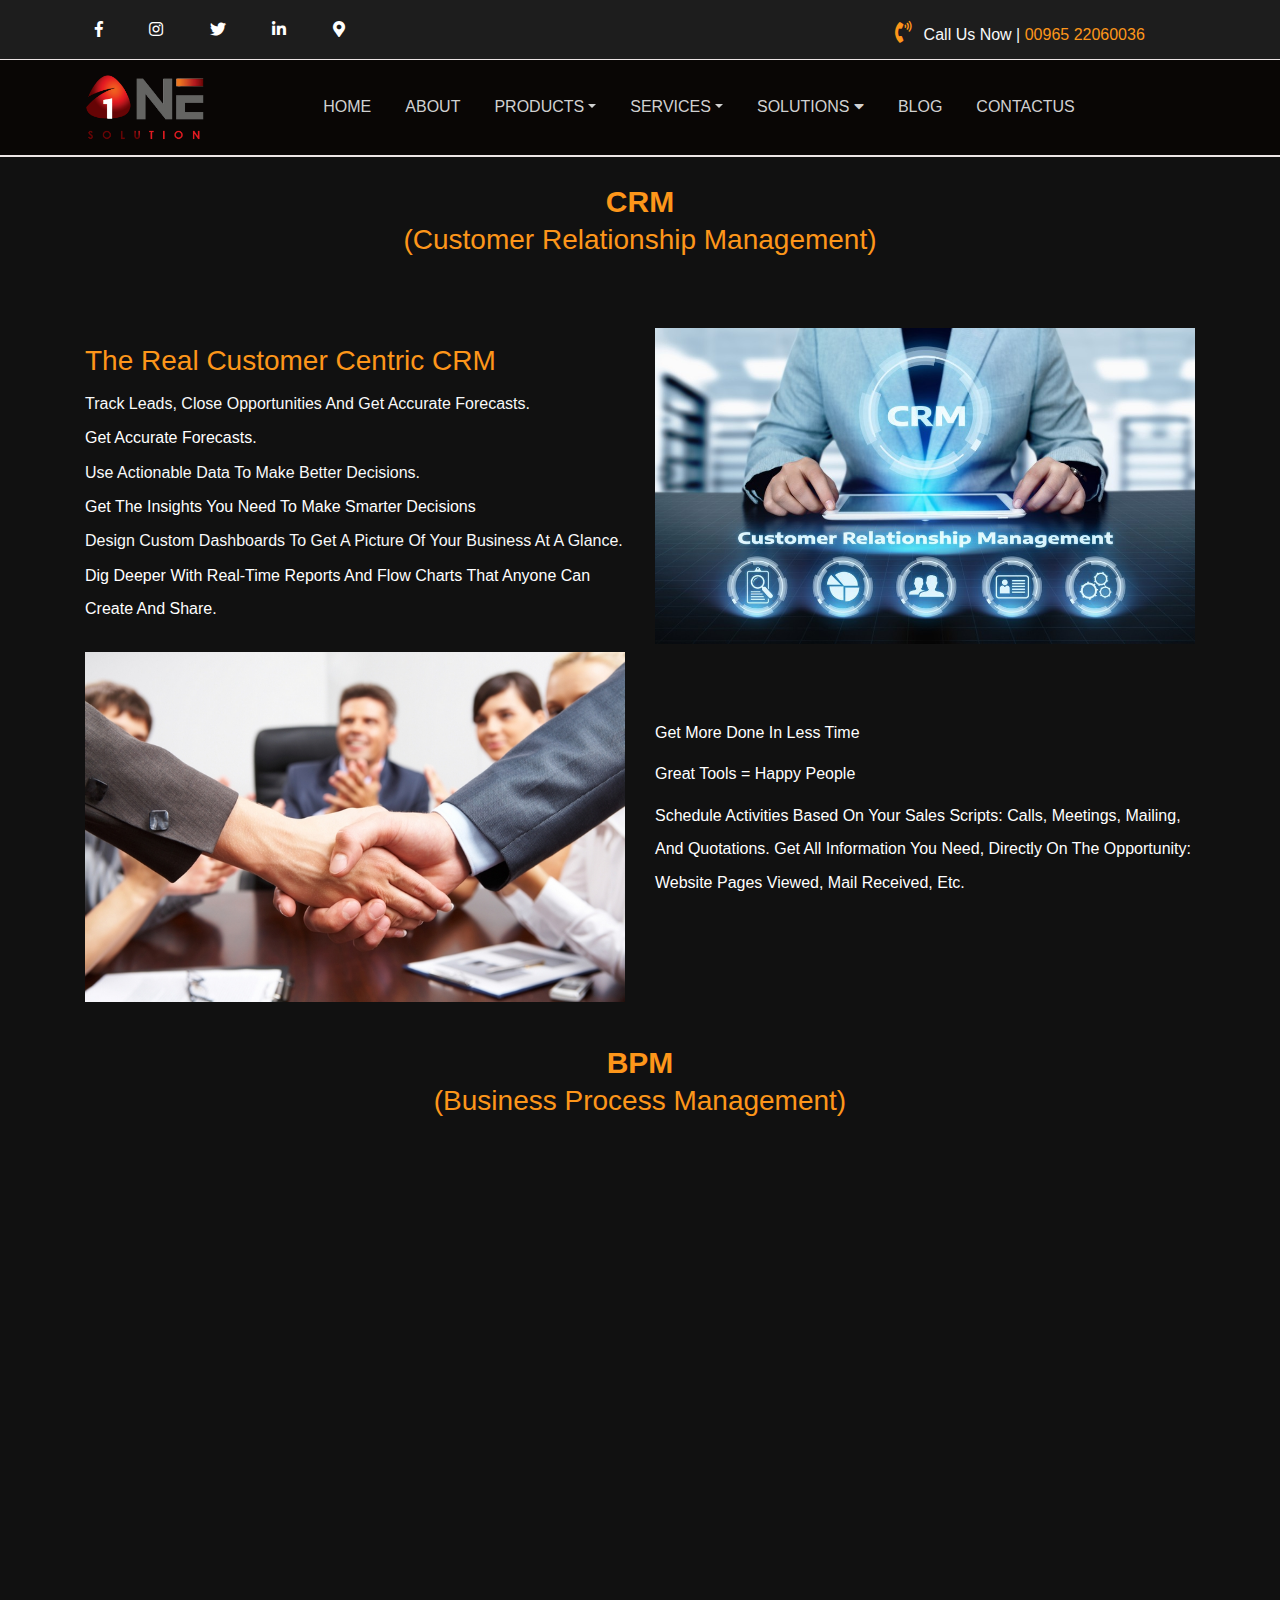
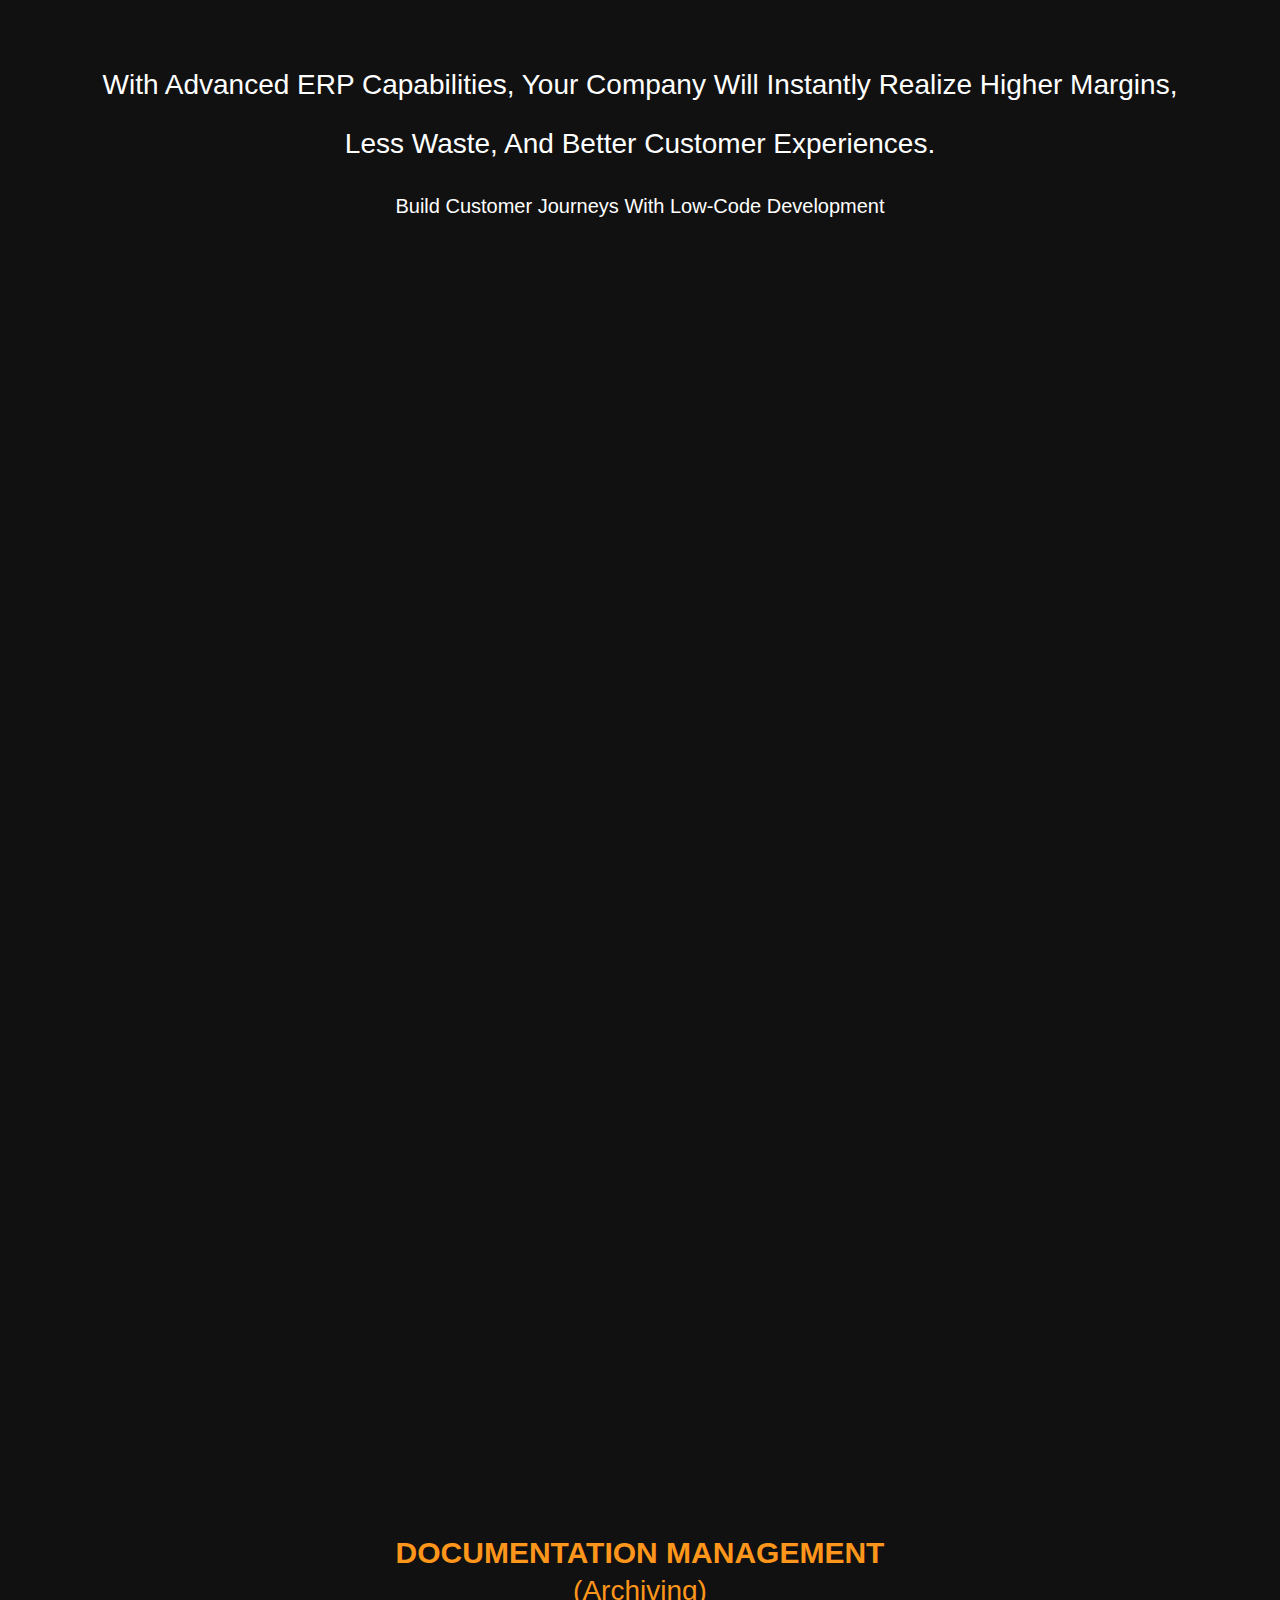
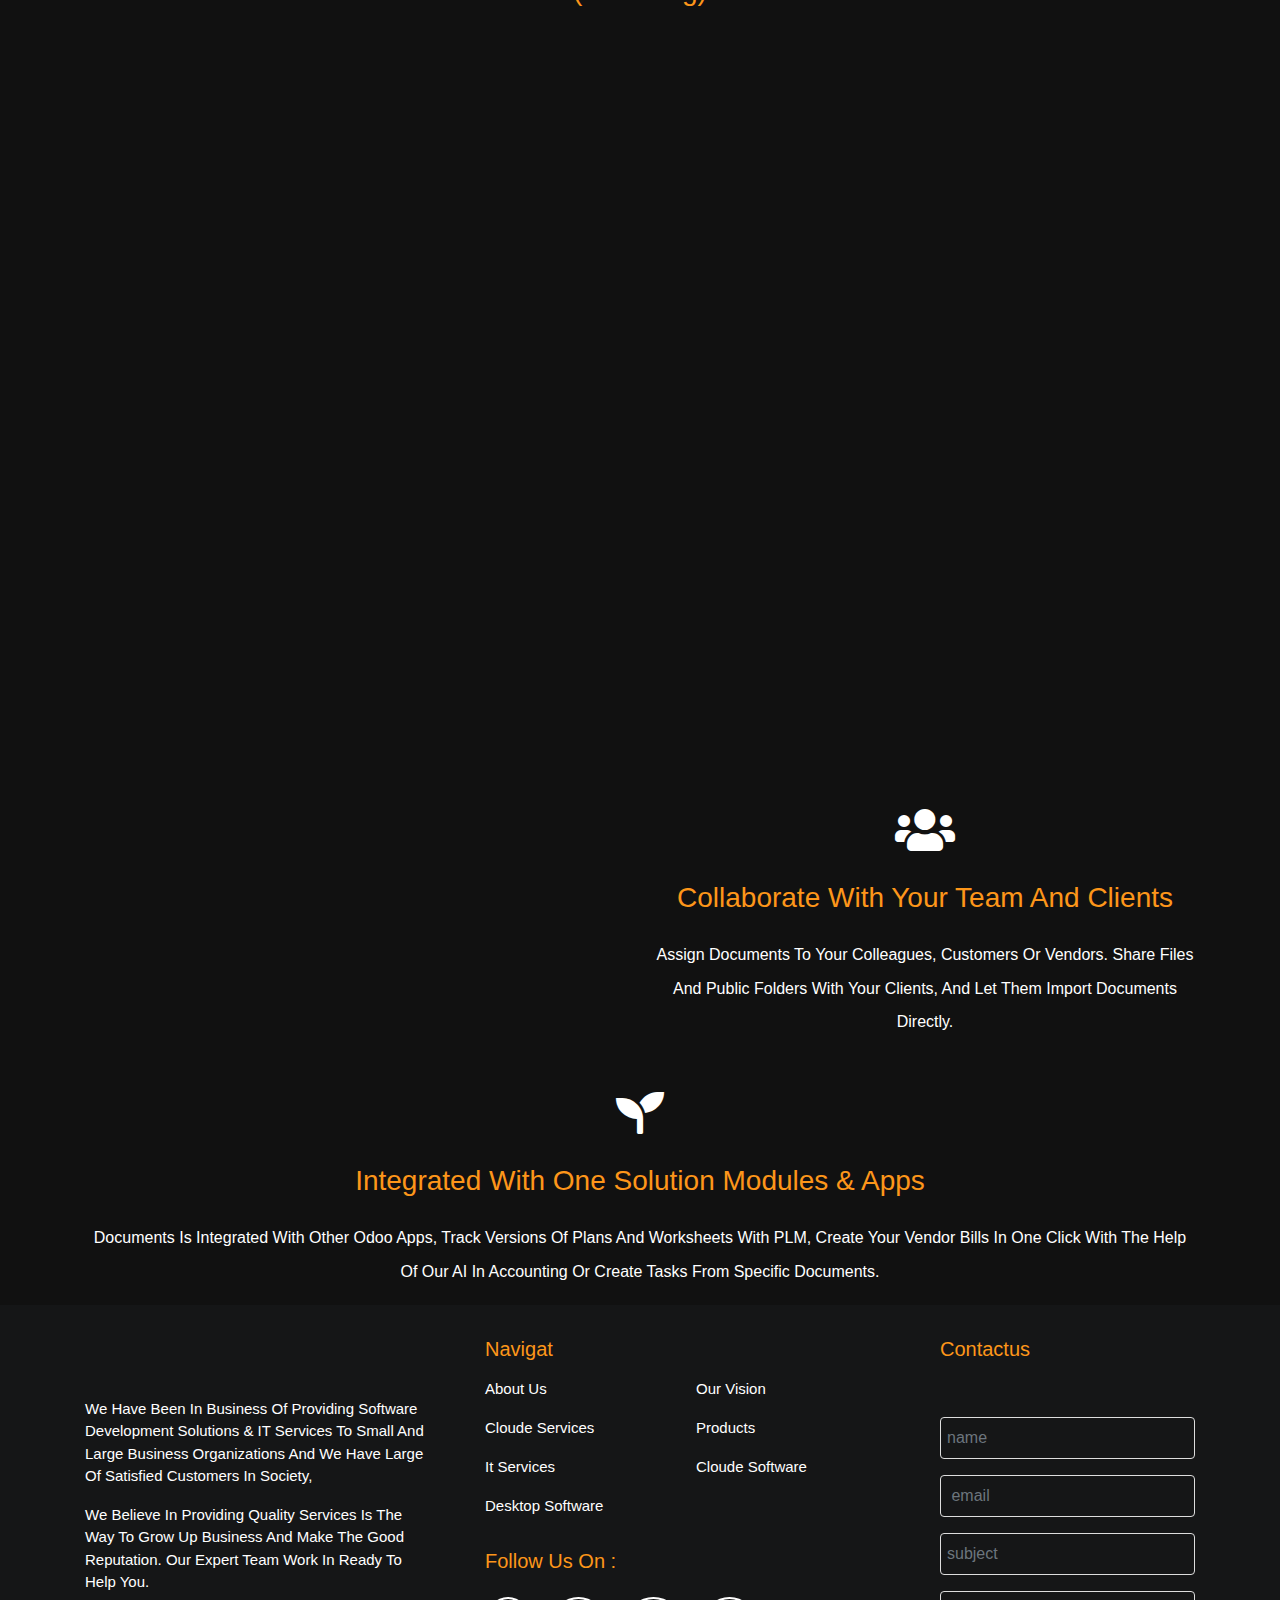
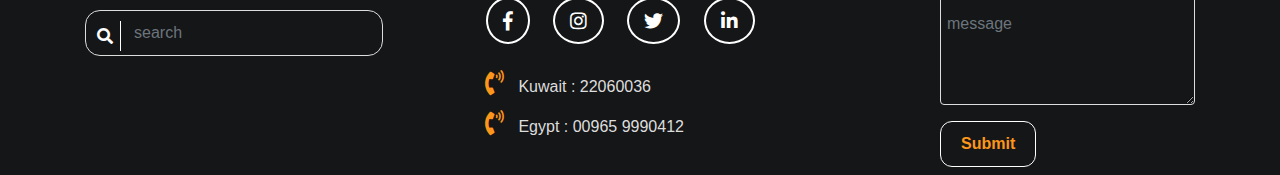
<file: product_customer_realtion.html>
<!DOCTYPE html>
<html lang="en">

<head>
    <title>crm</title>
    <meta charset="utf-8">
    <meta name="viewport" content="width=device-width, initial-scale=1">
    <link rel="shortcut icon" href="css/favicon-96x96.png" />

    <link rel="stylesheet" href="css/fontawesome.min.css" />
    <link rel="stylesheet" href="css/animation.css" />
    <link rel="stylesheet" href="css/bootstrap.min.css" />
    <link rel="stylesheet" href="css/style.css" />
</head>

<body>
    <!--start uperpar-->
    <div class="upper-bar  text-light p-2 wow fadeInDown " data-wow-duration="1s "  data-wow-offset="">
        <div class="container">
            <div class="row">
                <div class="col-sm-12 col-md-8 mt-2">
                    <a href="https://www.facebook.com/onesolutioncs" target="_blank"><i class="fab fa-facebook-f facebook"></i></a>
                    <a href="https://www.instgram.com/onesolutioncs" target="_blank"><i class="fab fa-instagram innstgram"></i></a>
                    <a href="https://www.twitter.com/onesolutioncs" target="_blank"> <i class="fab fa-twitter twitter"></i></a>
                    <a href="https://www.linkedin.com/in/onesolutioncs" target="_blank"> <i class="fab fa-linkedin-in linked"></i></a>

                    <a href="#"><i class="fas fa-map-marker-alt"></i></a>
                </div>
                <div class="col-sm-8 col-md-4 text-center mt-2 ">
                    <div class="phone text-center">
                        <span><i class="fas fa-phone-volume"></i> call us now | <span class="span d-inline"> 00965  22060036</span> </span>
                    </div>
                </div>
            </div>
        </div>
    </div>
    <!--start uperpar-->
    <!--start nav-->

    <nav class="navbar navbar-expand-lg navbar-dark" id="navbar">
        <div class="container">
            <a class="navbar-brand" href="#">   <img src="image/logo os.png" alt="logo" >  </a>
            <button class="navbar-toggler bg-dark" type="button" data-toggle="collapse" data-target="#navbarSupportedContent" aria-controls="navbarSupportedContent" aria-expanded="false" aria-label="Toggle navigation">
                <span class="navbar-toggler-icon"></span>
            </button>

            <div class="collapse navbar-collapse" id="navbarSupportedContent">


                <ul class="navbar-nav m-auto wow bounceIn " data-wow-duration="3s "  data-wow-offset="100">
                    <li class="nav-item  active">
                        <a class="nav-link  " href="index.html" >home</a>
                    </li>
                    <li class="nav-item ">
                        <a class="nav-link " href="index.html#about" >about</a>
                    </li>
                    <!--start dynamic dropdwon extra-->
                    <li class="nav-item dropdown">
                        <a class="nav-link dropdown-toggle" href="#" data-toggle="dropdown">products</a>
                        <div class="dropdown-menu " aria-labelledby="dropdownMenuButton">
                            <div class="prdo">
                                <div class="row">
                                    <div class="col-md-6 col-sm-12 pb-2">
                                        <a class="dropdown-item" href="productfinancial.html">erp </a>
                                        <a class="dropdown-item" href="productfinancial.html#Financial"> Financial Management <span>Solutions</span> </a>
                                        <div class="prdo_child">

                                            <a class="dropdown-item" href="productfinancial.html#account"> Accounting & Reporting</a>
                                            <a class="dropdown-item" href="productfinancial.html#invo"> Invoicing</a>
                                            <a class="dropdown-item" href="productfinancial.html#expens"> Expenses</a>
                                        </div>

                                        <a class="dropdown-item" href="machine_repair.html"> ASSET MANAGEMENT SYSTEM</a>
                                        <div class="prdo_child">
                                            <a class="dropdown-item" href="machine_repair.html"> Assets MRP</a>
                                            <a class="dropdown-item" href="machine_repair.html"> Assets Stock</a>
                                            <a class="dropdown-item" href="machine_repair.html"> Asset Sell/Dispose</a>

                                        </div>

                                        <a class="dropdown-item" href="product_human_process.html"> HUMAN RESOURCE <span class="d-block"> & PROJECT MANAGEMENT</span></a>
                                        <div class="prdo_child">
                                            <a class="dropdown-item" href="product_human_process.html#expen"> Expenses</a>
                                            <a class="dropdown-item" href="product_human_process.html#app">Appraisals</a>
                                            <a class="dropdown-item" href="product_human_process.html#attend"> Attendance system</a>
                                            <a class="dropdown-item" href="product_human_process.html#elerning">E-Learning</a>

                                        </div>
                                     
                                    </div>
                                    <div class="col-md-6 col-sm-12 manage pt-2 pb-2">

                                        <a class="dropdown-item" href="product_sales_ purchase .html#">Sales & Purchase <span>Management</span></a>
                                        <div class="prdo_child">
                                            <a class="dropdown-item" href="product_sales_ purchase .html#purch"> Purchase</a>
                                            <a class="dropdown-item" href="product_sales_ purchase .html#sales">Sales</a>
                                        </div>
                                       
                                        
                                        <a class="dropdown-item" href="product_customer_realtion.html#">Customer Relationship <span class="human"> Management</span></a>
                                        <a class="dropdown-item" href="machine_repair.html#supply">Supply Chain <span>Management</span></a>

                                        <a class="dropdown-item" href="productfinancial.html#"> Warehouse & Inventory </a>
                                        <a class="dropdown-item" href="product_sales_ purchase .html#">Point of Sale</a>
                                        <div class="prdo_child">
                                        <a class="dropdown-item" href="product_sales_ purchase .html#"> Shops (POS)</a>
                                        <a class="dropdown-item" href="product_sales_ purchase .html#">Restaurants (POS)</a>
                                        <a class="dropdown-item" href="product_sales_ purchase .html#"> Salons (POS) </a>
                                        </div>
                                        <a class="dropdown-item" href="product_customer_realtion.html#bmp">Business Process<sapn> Management</sapn></a>
                                        <a class="dropdown-item" href="product_customer_realtion.html#dash">Dashboard </a>
                                        <a class="dropdown-item" href="product_customer_realtion.html#doc">Documentation Management<span class="human"> (Archiving)</span></a>
                                        <a class="dropdown-item" href="machine_repair.html#machine">Machine Repair <span>Management</span> </a>
                                    </div>
                                </div>
                            </div>
                        </div>
                    </li>
                    <!--start dynamic dropdwon extra-->
                    <li class="nav-item dropdown">
                        <a class="nav-link dropdown-toggle" href="#" data-toggle="dropdown">services</a>
                        <div class="dropdown-menu" aria-labelledby="dropdownMenuButton">
                            <div class="Services">
                                <div class="row">
                                    <div class="col-md-6 col-sm-12 text-center">
                                        <h4 class="pt-3 pb-2 text-light">IT SERVICES</h4>

                                        <a class="dropdown-item" href="services.html">	Maintenance Contracts</a>

                                        <a class="dropdown-item" href="services.html#network">Network Infrastructure</a>
                                        <a class="dropdown-item" href="services.html#smart">Smart Buildings </a>

                                        <a class="dropdown-item" href="physical_srvices.html">physical Server </a>

                                        <a class="dropdown-item" href="physical_srvices.html#web">web design</a>
                                        <a class="dropdown-item" href="physical_srvices.html#social">Social media compaigns </a>
                                        <a class="dropdown-item" href="physical_srvices.html#ITconsultation">IT Consultation </a>
    
                                    </div>
                                    <div class="col-md-6 col-sm-12  text-center">
                                        <h5 class="pt-3 pb-2 text-light">CLOUD SERVICES</h5>
                                        <a class="dropdown-item" href="cloud_services.html">Server</a>

                                        <a class="dropdown-item" href="cloud_services.html#backup">backup</a>
                                        <a class="dropdown-item" href="cloud_services.html#security">security</a>
    
                                    </div>
                                </div>
                            </div>
                        </div>
                    </li>
                    <li class="nav-item dropleft">
                        <a class="nav-link dropleft-toggle" href="#" data-toggle="dropdown"> solutions <i class="fas fa-caret-down"></i></a>
                        <div class="dropdown-menu  " aria-labelledby="dropdownMenuButton">
                            <div class="solution">
                                <div class="row">
                                    <div class="col-md-7 col-sm-12">
                                        <a class="dropdown-item" href="solution_tracking_system.html"> Tracking System</a>

                                        <a class="dropdown-item" href="solution_tracking_system.html#real"> Real-estate Management System</a>

                                        <a class="dropdown-item" href="sloution_health_care.html"> Healthcare Management<span> (hospital & Clinics)</span></a>
                                        
                                        <a class="dropdown-item" href="sloution_health_care.html#logic"> Transportation and Logistics Tracking <span class="d-block text-light"> (Vehicles and drivers tracking)</span></a>
                                        <a class="dropdown-item" href="sloution_health_care.html#manf"> Manufacturing Management solution</a>
                                        </div>
                                        <div class="col-md-5 col-sm-12">
                                        <a class="dropdown-item" href="solution_smart_parking.html"> Smart Parking System</a>

                                        <a class="dropdown-item" href="solution_smart_parking.html#rfid"> RFID Software development</a>
                                        <a class="dropdown-item" href="solution_smart_parking.html#attend"> Attendance System</a>

                                        <a class="dropdown-item" href="solution_maintenance _management_system.html"> Maintenance Management System</a>
                                        <a class="dropdown-item" href="solution_maintenance _management_system.html#education"> Educational Management System</a>
                                        </div>
                                </div>
                            </div>
                        </div>

                    </li>
                    <li class="nav-item ">
                        <a class="nav-link " href="#">blog</a>
                    </li>
                    <li class="nav-item ">
                        <a class="nav-link " href="#" >contactus</a>
                    </li>

                </ul>
            </div>
        </div>
    </nav>
<!--end nav-->
    <!--start customer relation-->
    <div class="about mt-3">
        <div class="container">
           
            <div class="row"> 
                <div class="col-12 mb-2">
                    <h2 class="span text-center mt-3 ">crm</h2>
                    <h3 class="text-center span pb-5">  (Customer Relationship Management) </h3>
                </div>
                <div class="col-md-6 pt-2 wow bounceInUp " data-wow-duration="2s"  data-wow-offset="10">
                    <div class="text">
                        <h3 id="account" class="span mt-3">The real customer centric CRM</h3>
                        <p class="text-left ">
                            <h6 class="text-light">Track leads, close opportunities and get accurate forecasts.
                            </h6>
                            <h6 class="real">Get accurate forecasts.</h6>
                            <h6 class="text-light">Use actionable data to make better decisions.</h6>
                            <h6 class="real">Get the insights you need to make smarter decisions</h6>
                            <h6 class="text-light">Design custom dashboards to get a picture of your business at a glance.</h6>
                            <h6 class="real">Dig deeper with real-time reports and flow charts that anyone can create and share.</h6>
                            </p>
                    </div>
                </div>
                <div class="col-md-6 pt-2">
                    <img src="image/crm/Customer Relationship Management 2.jpeg" class="w-100   wow bounceInUp " data-wow-duration="3s "  data-wow-offset="10">
                 </div>
                 <div class="col-md-6 pt-2">
                    <img src="image/krupnaya-sdelka-dlya-ooo.jpg" class="w-100   wow bounceInLeft " data-wow-duration="3s "  data-wow-offset="10">
                 </div>
                <div class="col-md-6 pt-2 wow bounceIn " data-wow-duration="2s"  data-wow-offset="10">
                    <div class="text pt-5">
                        <p class="text-left ">                            
                            <h6 class="real">Get more done in less time</h6>
                             <h6 class="real">Great Tools = Happy People  </h6>
                              <h6 class="real">Schedule activities based on your sales scripts: calls, meetings, mailing, and quotations. Get all information you need, directly on the opportunity: website pages viewed, mail received, etc. </h6>
                        </p>
                    </div>
                </div>
               
            </div>
        </div>
    </div>
  <!--end customer relation-->
  
<!--start rfid-->
<div class="rfid pt-5 pb-5">
    <div class="container">
        <h2 class="span text-center" id="bmp">BPM</h2>
        <h3 class="text-center span ">  (Business Process Management) </h3>
        <div class="row">
            <div class="col-md-4 mb-5">
                <div class="card wow bounceInLeft"  data-wow-duration="3s "  data-wow-offset="10">
                    <img class="card-img-top " src="image/crm/m.jpg" alt="Card image cap">
                    <div class="card-body">
                      
                      <p class="card-text text-light">Increase your business competitiveness by optimizing your information systems One solution ERP system.</p>
                      
                    </div>
                  </div>
            </div>
            <div class="col-md-4 mb-5 ">
                <div class="card wow bounceIn"  data-wow-duration="3s "  data-wow-offset="10">
                    <img class="card-img-top" src="image/crm/Business Process Management 2.jpeg" alt="Card image cap">
                    <div class="card-body">
                      
                      <p class="card-text text-light "> 
                        Business process reengineering can be accomplished in stride as our team of Open ERP cross-disciplined experts at Open Source Integrators fingerprint your current methods and systems.</p>
                      
                    </div>
                  </div>
            </div>
            <div class="col-md-4 mb-2">
                <div class="card wow bounceIn"  data-wow-duration="3s "  data-wow-offset="10">
                    <img class="card-img-top" src="image/crm/p.jpg" alt="Card image cap">
                    <div class="card-body">
                      
                      <p class="card-text span text-light">  Best practices can be developed from scratch, dovetailed to existing or disparate systems, or augmented to empower compliance, growth, efficiencies and profitability.</p>
                      
                    </div>
                  </div>
            </div>  
            <div class="col-md-12  pb-2">
                <h3 class="text-center real">With advanced  ERP capabilities, your company will instantly realize higher margins, less waste, and better customer experiences.
                </h3>
                <h5 class="real pt-1 text-center">build customer journeys with low-code development</h5>
             
            </div>
            
            <div class="col-md-6 mt-2 text-center wow bounceInLeft"  data-wow-duration="3s "  data-wow-offset="10">
                <i class="fas fa-share-square fa-3x real "></i>
                <h3 class="span">Transform and Automate Your Processes    </h3>
              <p class="real pt-3">Meet customer demand and remove manual complexity while involving people when needed .</p>
            </div> 
            <div class="col-md-6 mt-2 text-center wow bounceInRight"  data-wow-duration="3s "  data-wow-offset="210">
                <i class="fas fa-share-alt fa-3x real"></i>
                <h3 class="span">Accelerate Workflow Implementation   </h3>
                <p class="real pt-3">Rapidly build and deploy mobile applications or embedded workflows without extensive coding.</p>
            </div> 
            <div class="col-md-6 mt-3 text-center wow bounceInLeft"  data-wow-duration="3s "  data-wow-offset="210">
                    <i class="fas fa-globe fa-3x real"></i>
                    <h3 class="span">Create Engaging User Experiences </h3>
                    <p class="real pt-3">Increase process adoption by providing easy-to-use forms and apps that adapt to any device.</p>
            </div> 

            <div class="col-md-6 mt-3 text-center wow bounceInRight"  data-wow-duration="3s "  data-wow-offset="10">
                <i class="fas fa-bullhorn fa-3x real"></i>
                <h3 class="span ">Improve Organizational Collaboration </h3>
                <p class="real pt-3">Easily bring your cross functional teams together to meet business needs and engage through custom apps and interfaces.</p>
            </div>  

           
        </div>
    </div>
</div>
<!--end rfid-->
  <!--start customer relation-->
  <div class="about ">
    <div class="container">
       
        <div class="row"> 
            <div class="col-12 mb-2 wow bounceInLeft"  data-wow-duration="3s "  data-wow-offset="10">
                <h2 class="span text-center" id="dash"> 	Dashboard</h2>
            </div>
            <div class="col-md-8 wow bounceInUp"  data-wow-duration="3s "  data-wow-offset="10">
                <div class="text">
                    <p class="text-left ">
                        <h6 id="account" class="real">--Fully configurable Dynamic Dashboards with animated charts</h6>
                        
                         <h6 class="real">-- 8 Chart Types supported  Tile, Line chart, Bar chart ,  <span class="span">(Stacked, Vertical, Horizontal)</span> Pie chart(Semi/Full), Doughnut chart, Area chart, Polar Area chart, List view.</h6>


                        <h6 class="real">-Full Configuration of Tiles -  <span class="span">(predefined font awesome icons or upload your icon)</span>, font color, background color, 6 predefined layouts, size</h6>
                        <h6 class="text-light"><span class="span">-Click tiles to view details in list view</span></h6>
                        <h6 class="real">-Target feature provided to set targets as line/bar on Bar Chart, Area Chart, Line Chart, & Horizontal Chart</h6>
                        <h6 class="text-light">	-Auto refresh dashboard data after configured period of time</h6>
                             <h6 class="span">(None, 15 sec, 30 sec, 45 sec, 1 min, 2 min, 5 min, 10 min)</h6>
                        <h6 class="real">-Click info icon on charts or section of charts to view details in list view</h6>
                        <h6 class="span">	-Multi Company support</h6>
                         <h6 class="real">-New Dashboard Item type -<span class="span"> KPI card with comparison to Target & Previous period</span>  </h6>
                          <h6 class="real">-Option on KPI tiles for <span class="span">Comparison of two query in Sum, Ratio or Percentage </span></h6>
                          <h6 class="real"><span class="span">-	New Axis for line chart </span>if used with Bar chart  </h6>
                          <h6 class="real">	-Configuration menu provided to <span class="span">create multiple dashboards under any Menu</span> supporting Odoo’s default Access permissions </h6>
                           <h6 class="real">	-Configure Dashboard Items easily using<span class="span"> Quick Edit Mode </span></h6>
                    </p>
                </div>
            </div>
            <div class="col-md-4">
               <img src="image/crm/a.png" class="w-100 img mt-5 wow bounceInUp"  data-wow-duration="2s "  data-wow-offset="10">
            </div>
           
        </div>
    </div>
</div>
<!--end customer relation-->
<!--start customer relation-->
<div class="about mt-3">
    <div class="container">
       
        <div class="row"> 
            <div class="col-12 mb-2">
                <h2 class="span text-center" id="doc">Documentation Management</h2>
                <h3 class="text-center span ">  (Archiving) </h3>
            </div>
            <div class="col-md-8 wow bounceInLeft"  data-wow-duration="3s "  data-wow-offset="10">
                <div class="text ">
                    
                    <p class="text-left">
                        <p class="text-light">Save time recording bills, scanning contracts, approving documents, and become a paperless company.
                        </p>
                        <p class="real">DMS Reinvented.</p>
                        <p class="text-light">Move to a paperless approach.</p>
                        <p class="real">With One Solution Documents Management, you can easily share, send, categorize, and archive scanned documents. You can also generate business documents like vendor bills, tasks and products sheets for manufacturing</p>

                          <p class="real">Streamline your workflow  .</p>
                          <p class="real">Take advantage of a fully integrated approval, control and validation process, with activities, chatter and action rules to make sure everything gets done by the right person at the right moment.</p>
                          
                        
                    </p>
                </div>
            </div>
            <div class="col-md-4">
               <img src="image/crm/Documentation Management.jpg" class="w-100  img wow bounceInUp"  data-wow-duration="3s "  data-wow-offset="10">
            </div>
            <div class="col-md-6 mt-5 text-center wow bounceInLeft"  data-wow-duration="3s "  data-wow-offset="10">
                <i class="fab fa-accusoft fa-3x real"></i>
              
                <h3 class="span">Email gateway    </h3>
              <p class="real pt-3 wow bounceInUp"  data-wow-duration="3s "  data-wow-offset="10">Using the email gateway, bills are created automatically, from a scanned document or from your vendors email directly.</p>
            </div> 
            <div class="col-md-6 mt-5 text-center wow bounceInRight"  data-wow-duration="3s "  data-wow-offset="10">
                <i class="fas fa-layer-group fa-3x real"></i>
                <h3 class="span">Process documents in batch   </h3>
                <p class="real pt-3">Work in batch by requesting approvals, changing folders, tagging and assigning multiple files at once instead of one by one.   </p>
        </div> 
            <div class="col-md-6 mt-5 text-center wow bounceInLeft"  data-wow-duration="3s "  data-wow-offset="10">
                <i class="fas fa-camera-retro fa-3x real"></i>
                <h3 class="span">Seamless work with Sign  </h3>
                <p class="real pt-3">Don’t waste time printing and scanning documents that someone has to sign, assign them to the right person, get them signed and send them back directly.</p>
            </div> 
            <div class="col-md-6 mt-5 text-center">
                
                <i class="fas fa-users fa-3x real"></i>
                <h3 class="span">Collaborate with your team and clients    </h3>
              <p class="real pt-3">Assign documents to your colleagues, customers or vendors. Share files and public folders with your clients, and let them import documents directly.</p>
            </div> 
           

            <div class="col-md-12 mt-2 text-center">
                <i class="fas fa-seedling fa-3x real"></i>
                <h3 class="span ">Integrated with One Solution Modules & Apps     </h3>
                <p class="real pt-3">Documents is integrated with other Odoo Apps, track versions of plans and worksheets with PLM, create your vendor bills in one click with the help of our AI in Accounting or create tasks from specific documents.
                </p>
            </div>  
           
        </div>
    </div>
</div>
<!--end customer relation-->
    <!--start footer-->
    <div class="footer  pb-2 pt-2">
        <div class="container">
            <div class="row">

                <div class="col-md-4 pt-2 pb-3">
                    <img src="image/logo os.png" class="wow bounceInLeft"  data-wow-duration="2s" data-wow-offset="5">
                    <p class="">We have been
                        in business of
                        providing Software Development Solutions & IT Services to small and
                        large business organizations and we have large of satisfied customers in
                        society,</p>
                    <p>we believe in providing quality services is the way to grow
                        up business and make the good reputation. Our expert team work in ready to help you.
                    </p>

                    <div class="search">
                        <form>
                            <div class="form-group">
                                <input type="text" class="form-control" placeholder="search"><i class="fas fa-search"></i>

                            </div>
                        </form>
                    </div>
                </div>


                <div class="col-md-5 pt-2 pb-3 text-light pr-5 ">
                    <div class="navigate ">
                        <h5 class="mb-2 mt-3 ">navigat</h5>
                        <div class="row  ">
                            <div class="col-lg-6 col-sm-12 ">
                                <a href="index.html">about us</a>
                            </div>
                            <div class="col-lg-6 col-sm-12">
                                <a href="#vision">our vision</a>
                            </div>
                            <div class="col-lg-6 col-sm-12 ">
                                <a href="cloud_services.html">cloude services</a>
                            </div>
                            <div class="col-lg-6 col-sm-12 ">
                                <a href="#">products</a>
                            </div>
                            <div class="col-lg-6 col-sm-12 ">
                                <a href="cloud_services.html">it services</a>
                            </div>
                            <div class="col-lg-6 col-sm-12 ">
                                <a href="services.html">cloude software</a>
                            </div>
                            <div class="col-lg-6 col-sm-12 ">
                                <a href="#">desktop software</a>
                            </div>
                        </div>

                        <div class="follow">
                            <h5 class="pt-4 pb-1">follow us on : </h5>
                            <p class="ic mt-2">
                                <a href="https://www.facebook.com/onesolutioncs" target="_blank"><i class="fab fa-facebook-f facebook"></i></a>
                                <a href="https://www.instgram.com/onesolutioncs" target="_blank"><i class="fab fa-instagram innstgram"></i></a>
                                <a href="https://www.twitter.com/onesolutioncs" target="_blank"> <i class="fab fa-twitter twitter"></i></a>
                                <a href="https://www.linkedin.com/in/onesolutioncs" target="_blank"> <i class="fab fa-linkedin-in linked"></i></a>
                            </p>
                            <div class="tel">
                                <span class=""> <i class="fas fa-phone-volume"></i> kuwait : 22060036</span>
                                <span class=""> <i class="fas fa-phone-volume"></i> egypt : 00965 9990412</span>
                            </div>
                        </div>
                    </div>
                </div>

                <div class="col-md-3 col-sm-12">
                    <h5 class=" pt-4 pb-5 ">contactus</h5>
                    <form>
                        <div class="form-group">
                            <input type="text" class="form-control" placeholder="name">
                        </div>
                        <div class="form-group">
                            <input type="email" class="form-control" placeholder=" email">
                        </div>
                        <div class="form-group">
                            <input type="text" class="form-control" placeholder="subject">
                        </div>
                        <div class="form-group">
                            <textarea class="form-control" rows="3">message</textarea>
                        </div>
                        <button type="submit" class="btn ">Submit</button>
                    </form>
                </div>
            </div>
        </div>
    </div>
    <!--end footer-->
    <script src="js/jquery.js"></script>


    <script src="js/popper.js"></script>
    <script src="js/bootstrap.min.js"></script>
    <script src="js/wow.min.js"></script>
    <script>
        new WOW().init();
    </script>
          <script>
            $(window).on("scroll", function() {
                var sc = $(window).scrollTop(),
                    nav = $("#navbar");
                if (sc > 60) {
                    nav.addClass("fixed-top");
                } else {
                    nav.removeClass("fixed-top");

                }
            });

        </script>
    <script src="js/main.js"></script>
</body>

</html>
</file>
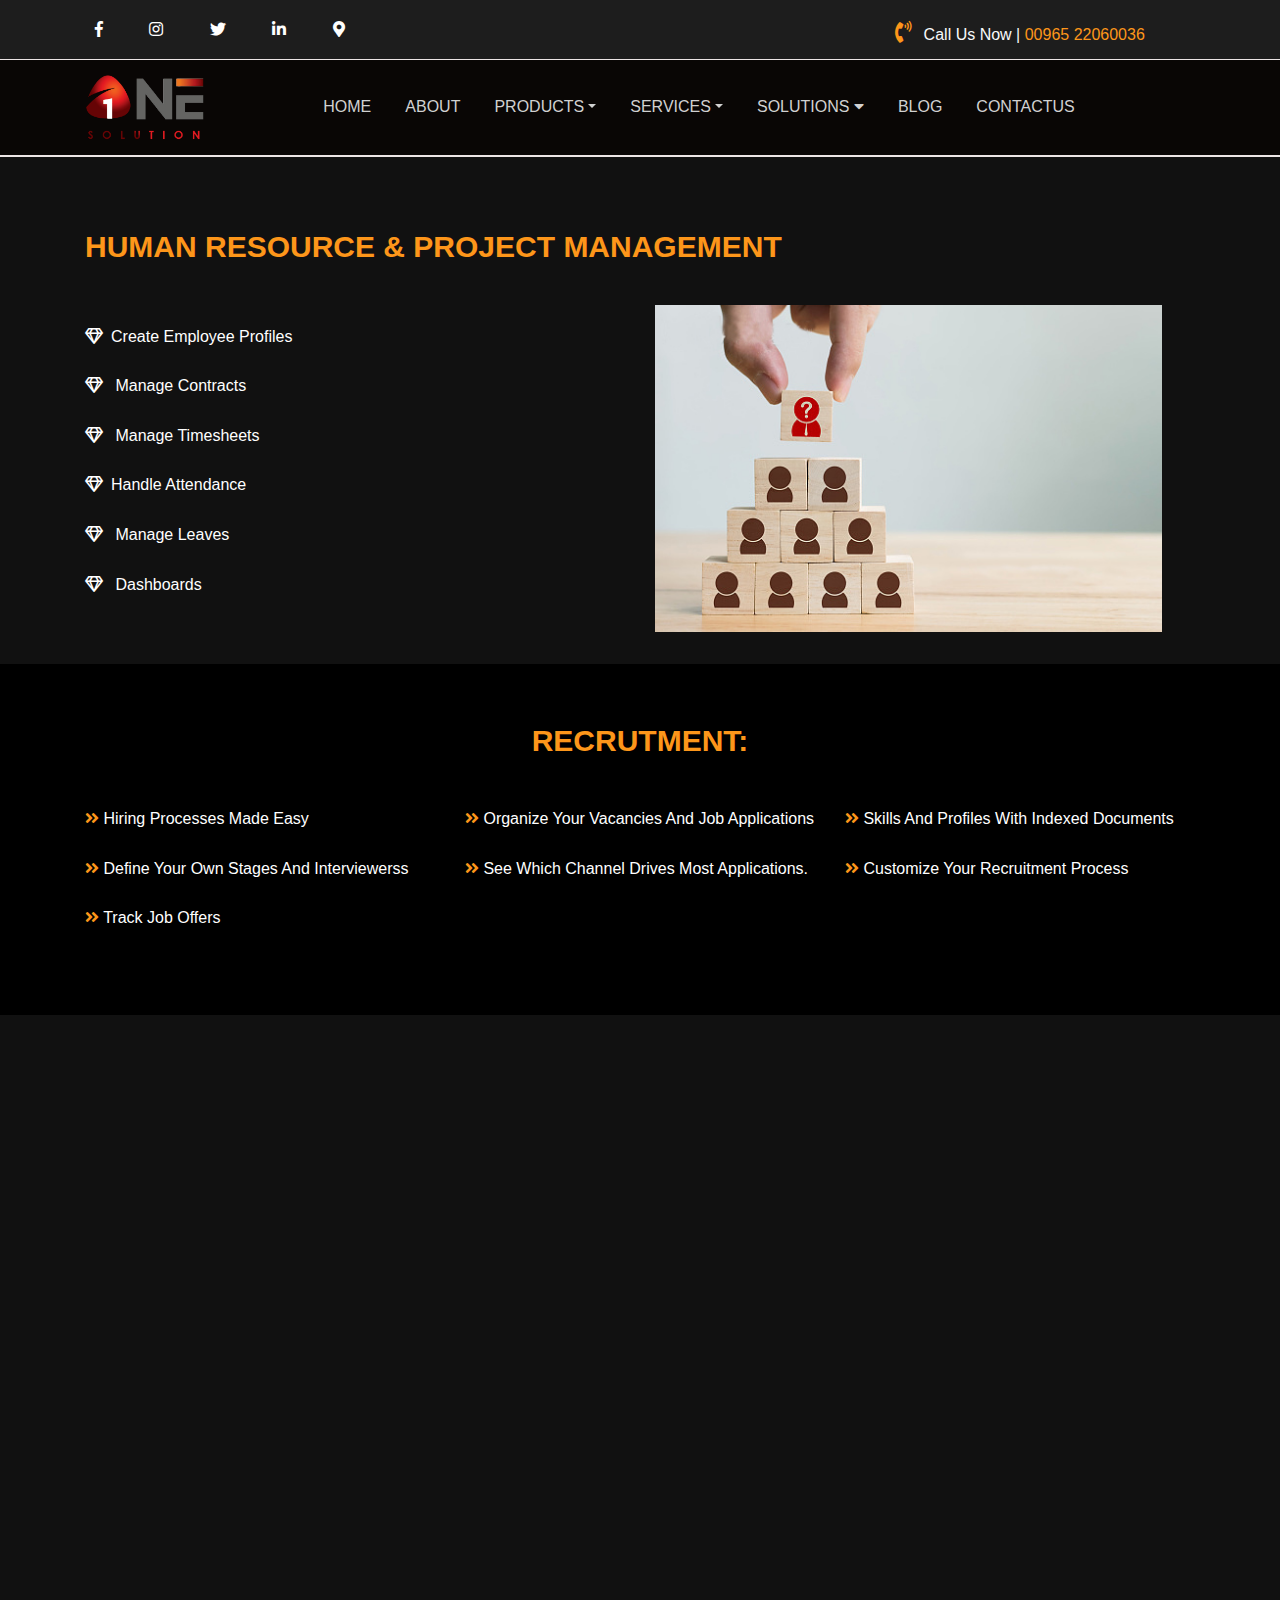
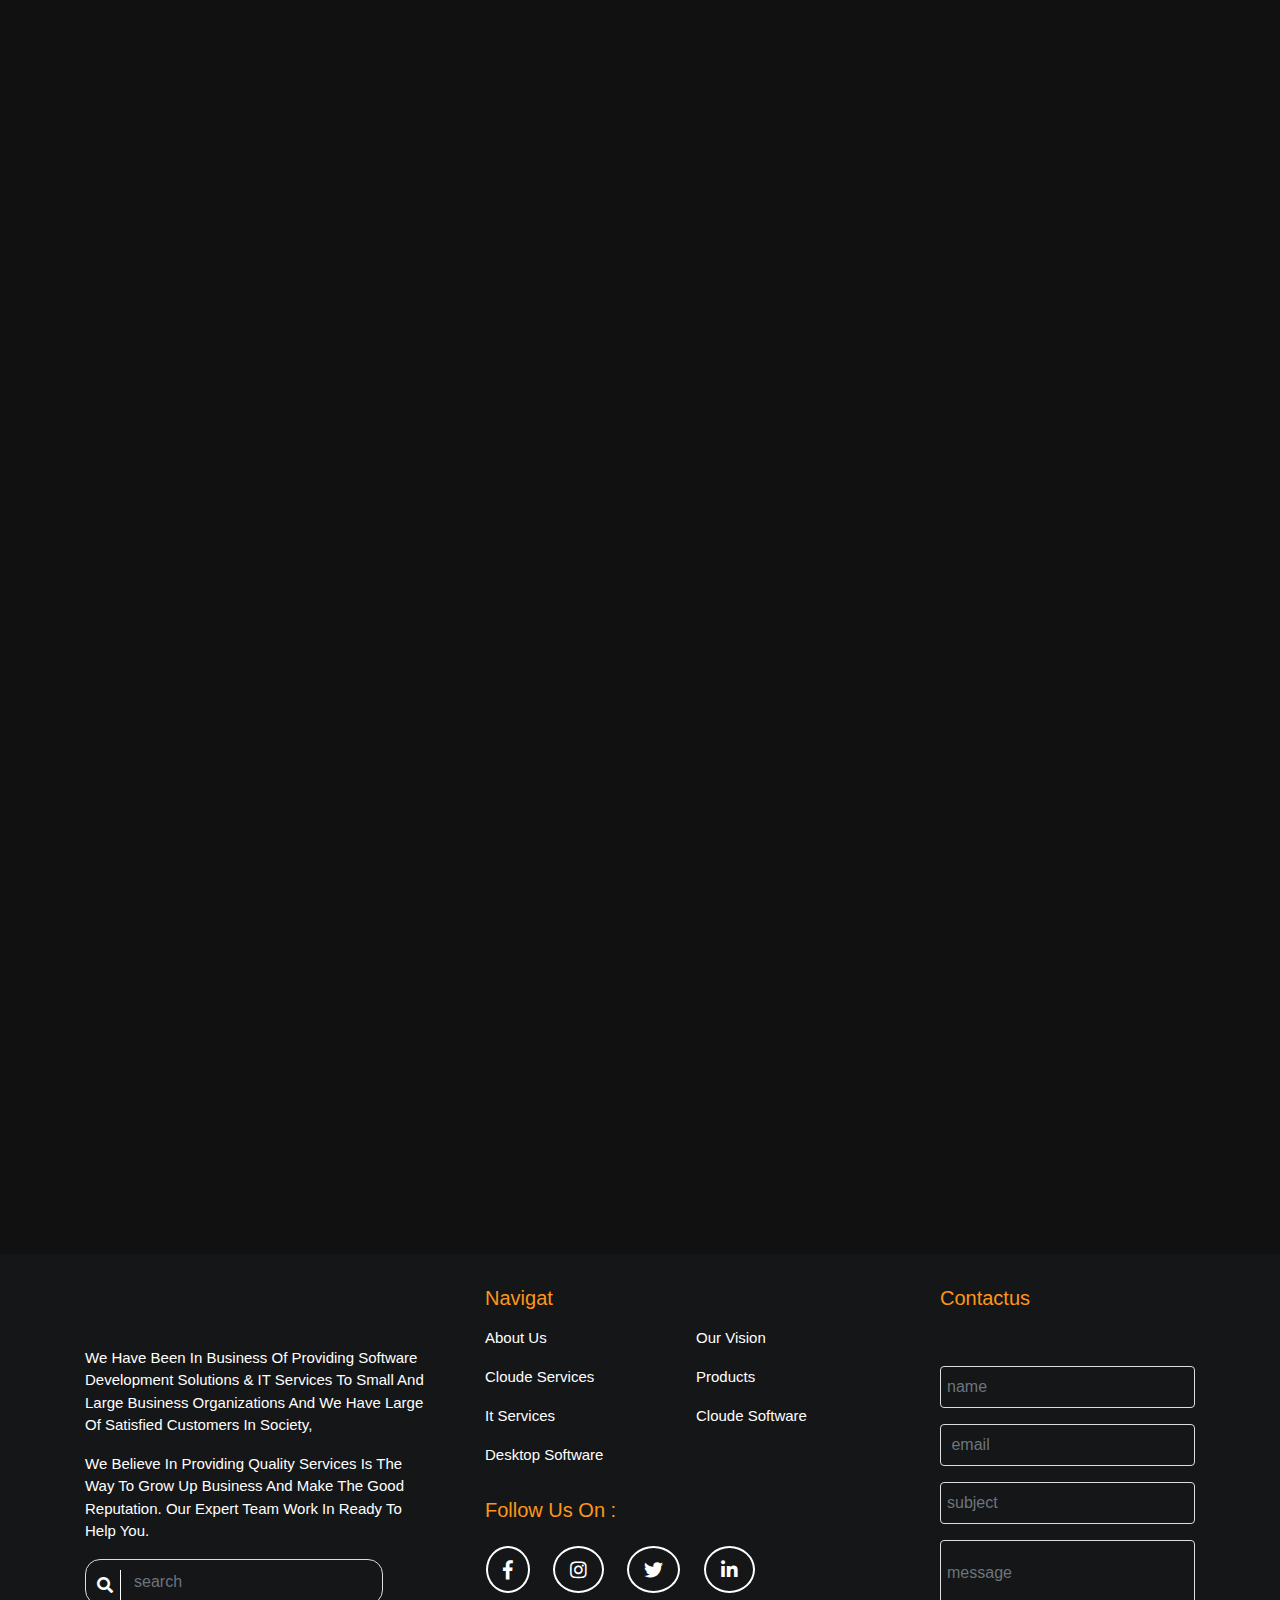
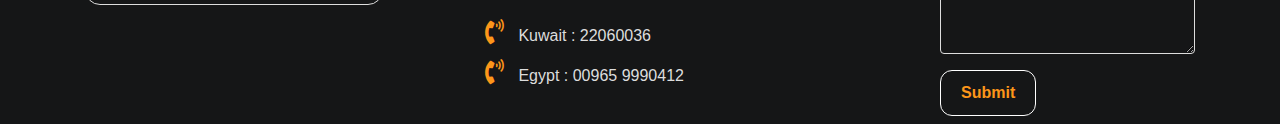
<file: product_human_process.html>
<!DOCTYPE html>
<html lang="en">

<head>
    <title> human procss & project managment</title>
    <meta charset="utf-8">
    <meta name="viewport" content="width=device-width, initial-scale=1">
    <link rel="shortcut icon" href="css/favicon-96x96.png" />

    <link rel="stylesheet" href="css/fontawesome.min.css" />
    <link rel="stylesheet" href="css/animation.css" />
    <link rel="stylesheet" href="css/bootstrap.min.css" />
    <link rel="stylesheet" href="css/style.css" />
</head>

<body>
    <!--start uperpar-->
    <div class="upper-bar  text-light p-2 wow fadeInDown " data-wow-duration="1s "  data-wow-offset="">
        <div class="container">
            <div class="row">
                <div class="col-sm-12 col-md-8 mt-2">
                    <a href="https://www.facebook.com/onesolutioncs" target="_blank"><i class="fab fa-facebook-f facebook"></i></a>
                    <a href="https://www.instgram.com/onesolutioncs" target="_blank"><i class="fab fa-instagram innstgram"></i></a>
                    <a href="https://www.twitter.com/onesolutioncs" target="_blank"> <i class="fab fa-twitter twitter"></i></a>
                    <a href="https://www.linkedin.com/in/onesolutioncs" target="_blank"> <i class="fab fa-linkedin-in linked"></i></a>

                    <a href="#"><i class="fas fa-map-marker-alt"></i></a>
                </div>
                <div class="col-sm-8 col-md-4 text-center mt-2 ">
                    <div class="phone text-center">
                        <span><i class="fas fa-phone-volume"></i> call us now | <span class="span d-inline"> 00965  22060036</span> </span>
                    </div>
                </div>
            </div>
        </div>
    </div>
    <!--start uperpar-->
     <!--start nav-->

     <nav class="navbar navbar-expand-lg navbar-dark" id="navbar">
        <div class="container">
            <a class="navbar-brand" href="#">   <img src="image/logo os.png" alt="logo" >  </a>
            <button class="navbar-toggler bg-dark" type="button" data-toggle="collapse" data-target="#navbarSupportedContent" aria-controls="navbarSupportedContent" aria-expanded="false" aria-label="Toggle navigation">
                <span class="navbar-toggler-icon"></span>
            </button>

            <div class="collapse navbar-collapse" id="navbarSupportedContent">


                <ul class="navbar-nav m-auto wow bounceIn " data-wow-duration="3s "  data-wow-offset="100">
                    <li class="nav-item  active">
                        <a class="nav-link  " href="index.html" >home</a>
                    </li>
                    <li class="nav-item ">
                        <a class="nav-link " href="index.html#about" >about</a>
                    </li>
                    <!--start dynamic dropdwon extra-->
                    <li class="nav-item dropdown">
                        <a class="nav-link dropdown-toggle" href="#" data-toggle="dropdown">products</a>
                        <div class="dropdown-menu " aria-labelledby="dropdownMenuButton">
                            <div class="prdo">
                                <div class="row">
                                    <div class="col-md-6 col-sm-12 pb-2">
                                        <a class="dropdown-item" href="productfinancial.html">erp </a>
                                        <a class="dropdown-item" href="productfinancial.html#Financial"> Financial Management <span>Solutions</span> </a>
                                        <div class="prdo_child">

                                            <a class="dropdown-item" href="productfinancial.html#account"> Accounting & Reporting</a>
                                            <a class="dropdown-item" href="productfinancial.html#invo"> Invoicing</a>
                                            <a class="dropdown-item" href="productfinancial.html#expens"> Expenses</a>
                                        </div>

                                        <a class="dropdown-item" href="machine_repair.html"> ASSET MANAGEMENT SYSTEM</a>
                                        <div class="prdo_child">
                                            <a class="dropdown-item" href="machine_repair.html"> Assets MRP</a>
                                            <a class="dropdown-item" href="machine_repair.html"> Assets Stock</a>
                                            <a class="dropdown-item" href="machine_repair.html"> Asset Sell/Dispose</a>

                                        </div>

                                        <a class="dropdown-item" href="product_human_process.html"> HUMAN RESOURCE <span class="d-block"> & PROJECT MANAGEMENT</span></a>
                                        <div class="prdo_child">
                                            <a class="dropdown-item" href="product_human_process.html#expen"> Expenses</a>
                                            <a class="dropdown-item" href="product_human_process.html#app">Appraisals</a>
                                            <a class="dropdown-item" href="product_human_process.html#attend"> Attendance system</a>
                                            <a class="dropdown-item" href="product_human_process.html#elerning">E-Learning</a>

                                        </div>
                                     
                                    </div>
                                    <div class="col-md-6 col-sm-12 manage pt-2 pb-2">

                                        <a class="dropdown-item" href="product_sales_ purchase .html#">Sales & Purchase <span>Management</span></a>
                                        <div class="prdo_child">
                                            <a class="dropdown-item" href="product_sales_ purchase .html#purch"> Purchase</a>
                                            <a class="dropdown-item" href="product_sales_ purchase .html#sales">Sales</a>
                                        </div>
                                       
                                        
                                        <a class="dropdown-item" href="product_customer_realtion.html#">Customer Relationship <span class="human"> Management</span></a>
                                        <a class="dropdown-item" href="machine_repair.html#supply">Supply Chain <span>Management</span></a>

                                        <a class="dropdown-item" href="productfinancial.html#"> Warehouse & Inventory </a>
                                        <a class="dropdown-item" href="product_sales_ purchase .html#">Point of Sale</a>
                                        <div class="prdo_child">
                                        <a class="dropdown-item" href="product_sales_ purchase .html#"> Shops (POS)</a>
                                        <a class="dropdown-item" href="product_sales_ purchase .html#">Restaurants (POS)</a>
                                        <a class="dropdown-item" href="product_sales_ purchase .html#"> Salons (POS) </a>
                                        </div>
                                        <a class="dropdown-item" href="product_customer_realtion.html#bmp">Business Process<sapn> Management</sapn></a>
                                        <a class="dropdown-item" href="product_customer_realtion.html#dash">Dashboard </a>
                                        <a class="dropdown-item" href="product_customer_realtion.html#doc">Documentation Management<span class="human"> (Archiving)</span></a>
                                        <a class="dropdown-item" href="machine_repair.html#machine">Machine Repair <span>Management</span> </a>
                                    </div>
                                </div>
                            </div>
                        </div>
                    </li>
                    <!--start dynamic dropdwon extra-->
                    <li class="nav-item dropdown">
                        <a class="nav-link dropdown-toggle" href="#" data-toggle="dropdown">services</a>
                        <div class="dropdown-menu" aria-labelledby="dropdownMenuButton">
                            <div class="Services">
                                <div class="row">
                                    <div class="col-md-6 col-sm-12 text-center">
                                        <h4 class="pt-3 pb-2 text-light">IT SERVICES</h4>

                                        <a class="dropdown-item" href="services.html">	Maintenance Contracts</a>

                                        <a class="dropdown-item" href="services.html#network">Network Infrastructure</a>
                                        <a class="dropdown-item" href="services.html#smart">Smart Buildings </a>

                                        <a class="dropdown-item" href="physical_srvices.html">physical Server </a>

                                        <a class="dropdown-item" href="physical_srvices.html#web">web design</a>
                                        <a class="dropdown-item" href="physical_srvices.html#social">Social media compaigns </a>
                                        <a class="dropdown-item" href="physical_srvices.html#ITconsultation">IT Consultation </a>
    
                                    </div>
                                    <div class="col-md-6 col-sm-12  text-center">
                                        <h5 class="pt-3 pb-2 text-light">CLOUD SERVICES</h5>
                                        <a class="dropdown-item" href="cloud_services.html">Server</a>

                                        <a class="dropdown-item" href="cloud_services.html#backup">backup</a>
                                        <a class="dropdown-item" href="cloud_services.html#security">security</a>
    
                                    </div>
                                </div>
                            </div>
                        </div>
                    </li>
                    <li class="nav-item dropleft">
                        <a class="nav-link dropleft-toggle" href="#" data-toggle="dropdown"> solutions <i class="fas fa-caret-down"></i></a>
                        <div class="dropdown-menu  " aria-labelledby="dropdownMenuButton">
                            <div class="solution">
                                <div class="row">
                                    <div class="col-md-7 col-sm-12">
                                        <a class="dropdown-item" href="solution_tracking_system.html"> Tracking System</a>

                                        <a class="dropdown-item" href="solution_tracking_system.html#real"> Real-estate Management System</a>

                                        <a class="dropdown-item" href="sloution_health_care.html"> Healthcare Management<span> (hospital & Clinics)</span></a>
                                        
                                        <a class="dropdown-item" href="sloution_health_care.html#logic"> Transportation and Logistics Tracking <span class="d-block text-light"> (Vehicles and drivers tracking)</span></a>
                                        <a class="dropdown-item" href="sloution_health_care.html#manf"> Manufacturing Management solution</a>
                                        </div>
                                        <div class="col-md-5 col-sm-12">
                                        <a class="dropdown-item" href="solution_smart_parking.html"> Smart Parking System</a>

                                        <a class="dropdown-item" href="solution_smart_parking.html#rfid"> RFID Software development</a>
                                        <a class="dropdown-item" href="solution_smart_parking.html#attend"> Attendance System</a>

                                        <a class="dropdown-item" href="solution_maintenance _management_system.html"> Maintenance Management System</a>
                                        <a class="dropdown-item" href="solution_maintenance _management_system.html#education"> Educational Management System</a>
                                        </div>
                                </div>
                            </div>
                        </div>

                    </li>
                    <li class="nav-item ">
                        <a class="nav-link " href="#">blog</a>
                    </li>
                    <li class="nav-item ">
                        <a class="nav-link " href="#" >contactus</a>
                    </li>

                </ul>
            </div>
        </div>
    </nav>
<!--end nav-->
<!--start Warehouse-->
<div class="warehous pt-5  h-hover  wow bounceIn"  data-wow-duration="3s "  data-wow-offset="2">
<div class="container">
         <div class="row">
             <div class="col-md-12 mb-3">
                <h3 class="pt-4 pb-3 humanh2" id="human">HUMAN RESOURCE<span class="span"> &</span>  PROJECT MANAGEMENT</h3>
            </div>  
            <div class="col-md-6  m-auto">
                <div class="p real human">
                    <p> <i class="far fa-gem pr-2"></i>Create employee profiles</p>
                    <p> <i class="far fa-gem pr-2"></i>		Manage contracts       </p>
                    <p> <i class="far fa-gem pr-2"></i>	Manage timesheets      </p>
                    <p> <i class="far fa-gem pr-2"></i>Handle attendance      </p>
                    <p> <i class="far fa-gem pr-2"></i> Manage leaves        </p>
                    <p> <i class="far fa-gem pr-2"></i> Dashboards   </p>
                 </div>
                 
            </div>  
            
            <div class="col-md-6 pr-5 m-auto handle">
                <img src="image/hr.jpg" class="w-100">
            </div> 
                   
             </div>
    
        </div>
</div>

<!--end Warehouse-->
<div class="erp  wow bounceInLeft"  data-wow-duration="3s "  data-wow-offset="2">
    <div class="container">
        <!--Start Accounting Row -->
        <h2 class="pt-5  span text-center" id="recruitment">RECRUTMENT:</h2>

        <div class="row my-5 real">
            <div class="col-md-4">
                <p> <i class="fas fa-angle-double-right span"></i> Hiring Processes Made Easy	</p>
            </div>
            <div class="col-md-4   ">
                <p> <i class="fas fa-angle-double-right span"></i> Organize your vacancies and job applications	</p>
                
            </div>
            <div class="col-md-4">
                <p> <i class="fas fa-angle-double-right span"></i> skills and profiles with indexed documents	</p>
            </div>
            <div class="col-md-4   ">
                <p> <i class="fas fa-angle-double-right span"></i> Define your own stages and interviewerss	</p>  
             
                
            </div>
            <div class="col-md-4">
                <p> <i class="fas fa-angle-double-right span"></i> See which channel drives most applications.	</p>
            </div>
            <div class="col-md-4   ">
                <p> <i class="fas fa-angle-double-right span"></i> Customize your recruitment process	</p>       
            </div>
            <div class="col-md-4   ">
                        <p> <i class="fas fa-angle-double-right span"></i> Track job offers</p>
            </div>
        </div>
        </div>
    </div>



<!--start assets managment-->
<div class="assets  wow bounceInUp"  data-wow-duration="3s "  data-wow-offset="2">
    <div class="container">
        <h2 class="pt-4 pb-5  span text-center " id="expen">EXPENSES:</h2>
        <div class="row">
           
                <div class="col-md-6">
                    
                    <p class="real pt-5 ">	Easily manage employee expenses, Save time on expense reports, Everything in one place</p>
            
                    <p class="real ">	Have a clear overview of a team’s expenditures.</p>
                
                   <p class="real ">	Get everyone involved to save time</p>
                <p class="real ">	Manage Business Trips</p>

                </div>
                <div class="col-md-6">
                    <img src="image/imagesx.jpg" class="w-100">
                </div>
        </div>
        <h2 class="pt-3 pb-3 span " id="app">APPRAISALS:</h2>
        <div class="row">
            <div class="col-md-6 pt-5 ">                
                <img src="image/570w.jpg" class="w-100">
            </div>
            <div class="col-md-6 text-left real ">
                
                <p> <i class="far fa-gem pr-2"></i> Set up periodical employee evaluation 	</p>
                <p class="real"> <i class="far fa-gem pr-2"></i>  Strengthen your company's key asset : employees </p>
                <p> <i class="far fa-gem pr-2"></i>Easy follow-up </p>
                <p> <i class="far fa-gem pr-2"></i> 	Clear calendar view </p>
                <p> <i class="far fa-gem pr-2"></i> 	Make sure evaluations stick to the schedule </p>
                <p> <i class="far fa-gem pr-2"></i>  Exportable answers </p>
                <p> <i class="far fa-gem pr-2"></i>Build the right appraisal</p>
                <p> <i class="far fa-gem pr-2"></i> Ask the right questions and collect insightful information	</p>
                <p class="real"> <i class="far fa-gem pr-2"></i>  Automate the evaluation process</p>
            </div>
           
            <div class="col-md-12 text-left real ">
                <h2 class="pt-4  span " id="attend">ATTENDANCE SYSTEM</h2>
                <p class="span">Screen for Defining Public Holidays</p>
            </div>
           
            <div class="col-md-7 text-left real mt-3  ">
                <p> <i class="far fa-gem pr-2"></i>	Overtime Rules </p>
                <p class="real"> <i class="far fa-gem pr-2"></i> 	Attendance Lateness Rules </p>
                <p> <i class="far fa-gem pr-2"></i>  Absence Rules</p>
                <p class="real"> <i class="far fa-gem pr-2"></i> Every	Absence Step has it`s rate to be calculated on pay slip </p>
                <p> <i class="far fa-gem pr-2"></i>	Configurable Absence rules with multiple steps depending on how many days of absence during the pay slip period.  </p>
            </div>
            <div class="col-md-5 text-left real mt-3 human ">
              <img src="image/Attendance.png" class="w-100">
            </div>
            
        </div>

    </div>
</div>

<!--end assets managment-->
<!--start Warehouse-->
<div class="warehous pb-3 h-hover  wow bounceInUp"  data-wow-duration="3s "  data-wow-offset="2">
<div class="container">
         <div class="row">
             <div class="col-md-12 mb-3">
                <h2 class="pt-4 span" id="elerning">  <span class="real">E-</span>  LEARNING </h2>
            </div>  
            <div class="col-md-5  m-auto">
               <img src="image/EDUCATION-04.png" class="w-100">
            </div>  
            <div class="col-md-7  m-auto ">
                <div class="p real mt-3">
                    <p> <i class="far fa-gem pr-2"></i>	Learning is the key to success</p>
                    <p> <i class="far fa-gem pr-2"></i>  Drive active learning with assessments and certifications      </p>
                    <p> <i class="far fa-gem pr-2"></i>	The best open-source LMS for your e-Learning platform     </p>
                    <p> <i class="far fa-gem pr-2"></i>	Assessing your students is a breeze with all the question types available	     </p>
                    <p class="real"> <i class="far fa-gem pr-2"></i>	single-or-multiple-choice, text boxes, numerical, date,</p>

                    
                 </div>
            </div>         
             </div>
    
        </div>
</div>

<!--end Warehouse-->



    <!--start footer-->
    <div class="footer  pb-2 pt-2">
        <div class="container">
            <div class="row">

                <div class="col-md-4 pt-2 pb-3">
                    <img src="image/logo os.png" class="wow bounceInLeft"  data-wow-duration="2s" data-wow-offset="5">
                    <p class="">We have been
                        in business of
                        providing Software Development Solutions & IT Services to small and
                        large business organizations and we have large of satisfied customers in
                        society,</p>
                    <p>we believe in providing quality services is the way to grow
                        up business and make the good reputation. Our expert team work in ready to help you.
                    </p>

                    <div class="search">
                        <form>
                            <div class="form-group">
                                <input type="text" class="form-control" placeholder="search"><i class="fas fa-search"></i>

                            </div>
                        </form>
                    </div>
                </div>


                <div class="col-md-5 pt-2 pb-3 text-light pr-5 ">
                    <div class="navigate ">
                        <h5 class="mb-2 mt-3 ">navigat</h5>
                        <div class="row  ">
                            <div class="col-lg-6 col-sm-12 ">
                                <a href="index.html">about us</a>
                            </div>
                            <div class="col-lg-6 col-sm-12">
                                <a href="#vision">our vision</a>
                            </div>
                            <div class="col-lg-6 col-sm-12 ">
                                <a href="cloud_services.html">cloude services</a>
                            </div>
                            <div class="col-lg-6 col-sm-12 ">
                                <a href="#">products</a>
                            </div>
                            <div class="col-lg-6 col-sm-12 ">
                                <a href="cloud_services.html">it services</a>
                            </div>
                            <div class="col-lg-6 col-sm-12 ">
                                <a href="services.html">cloude software</a>
                            </div>
                            <div class="col-lg-6 col-sm-12 ">
                                <a href="#">desktop software</a>
                            </div>
                        </div>

                        <div class="follow">
                            <h5 class="pt-4 pb-1">follow us on : </h5>
                            <p class="ic mt-2">
                                <a href="https://www.facebook.com/onesolutioncs" target="_blank"><i class="fab fa-facebook-f facebook"></i></a>
                                <a href="https://www.instgram.com/onesolutioncs" target="_blank"><i class="fab fa-instagram innstgram"></i></a>
                                <a href="https://www.twitter.com/onesolutioncs" target="_blank"> <i class="fab fa-twitter twitter"></i></a>
                                <a href="https://www.linkedin.com/in/onesolutioncs" target="_blank"> <i class="fab fa-linkedin-in linked"></i></a>
                            </p>
                            <div class="tel">
                                <span class=""> <i class="fas fa-phone-volume"></i> kuwait : 22060036</span>
                                <span class=""> <i class="fas fa-phone-volume"></i> egypt : 00965 9990412</span>
                            </div>
                        </div>
                    </div>
                </div>

                <div class="col-md-3 col-sm-12">
                    <h5 class=" pt-4 pb-5 ">contactus</h5>
                    <form>
                        <div class="form-group">
                            <input type="text" class="form-control" placeholder="name">
                        </div>
                        <div class="form-group">
                            <input type="email" class="form-control" placeholder=" email">
                        </div>
                        <div class="form-group">
                            <input type="text" class="form-control" placeholder="subject">
                        </div>
                        <div class="form-group">
                            <textarea class="form-control" rows="3">message</textarea>
                        </div>
                        <button type="submit" class="btn ">Submit</button>
                    </form>
                </div>
            </div>
        </div>
    </div>
    <!--end footer-->
    <script src="js/jquery.js"></script>
    <script src="js/popper.js"></script>
    <script src="js/bootstrap.min.js"></script>
    <script src="js/wow.min.js"></script>
    <script>
        new WOW().init();
    </script>
          <script>
            $(window).on("scroll", function() {
                var sc = $(window).scrollTop(),
                    nav = $("#navbar");
                if (sc > 60) {
                    nav.addClass("fixed-top");
                } else {
                    nav.removeClass("fixed-top");

                }
            });

        </script>
    <script src="js/main.js"></script>
</body>

</html>
</file>
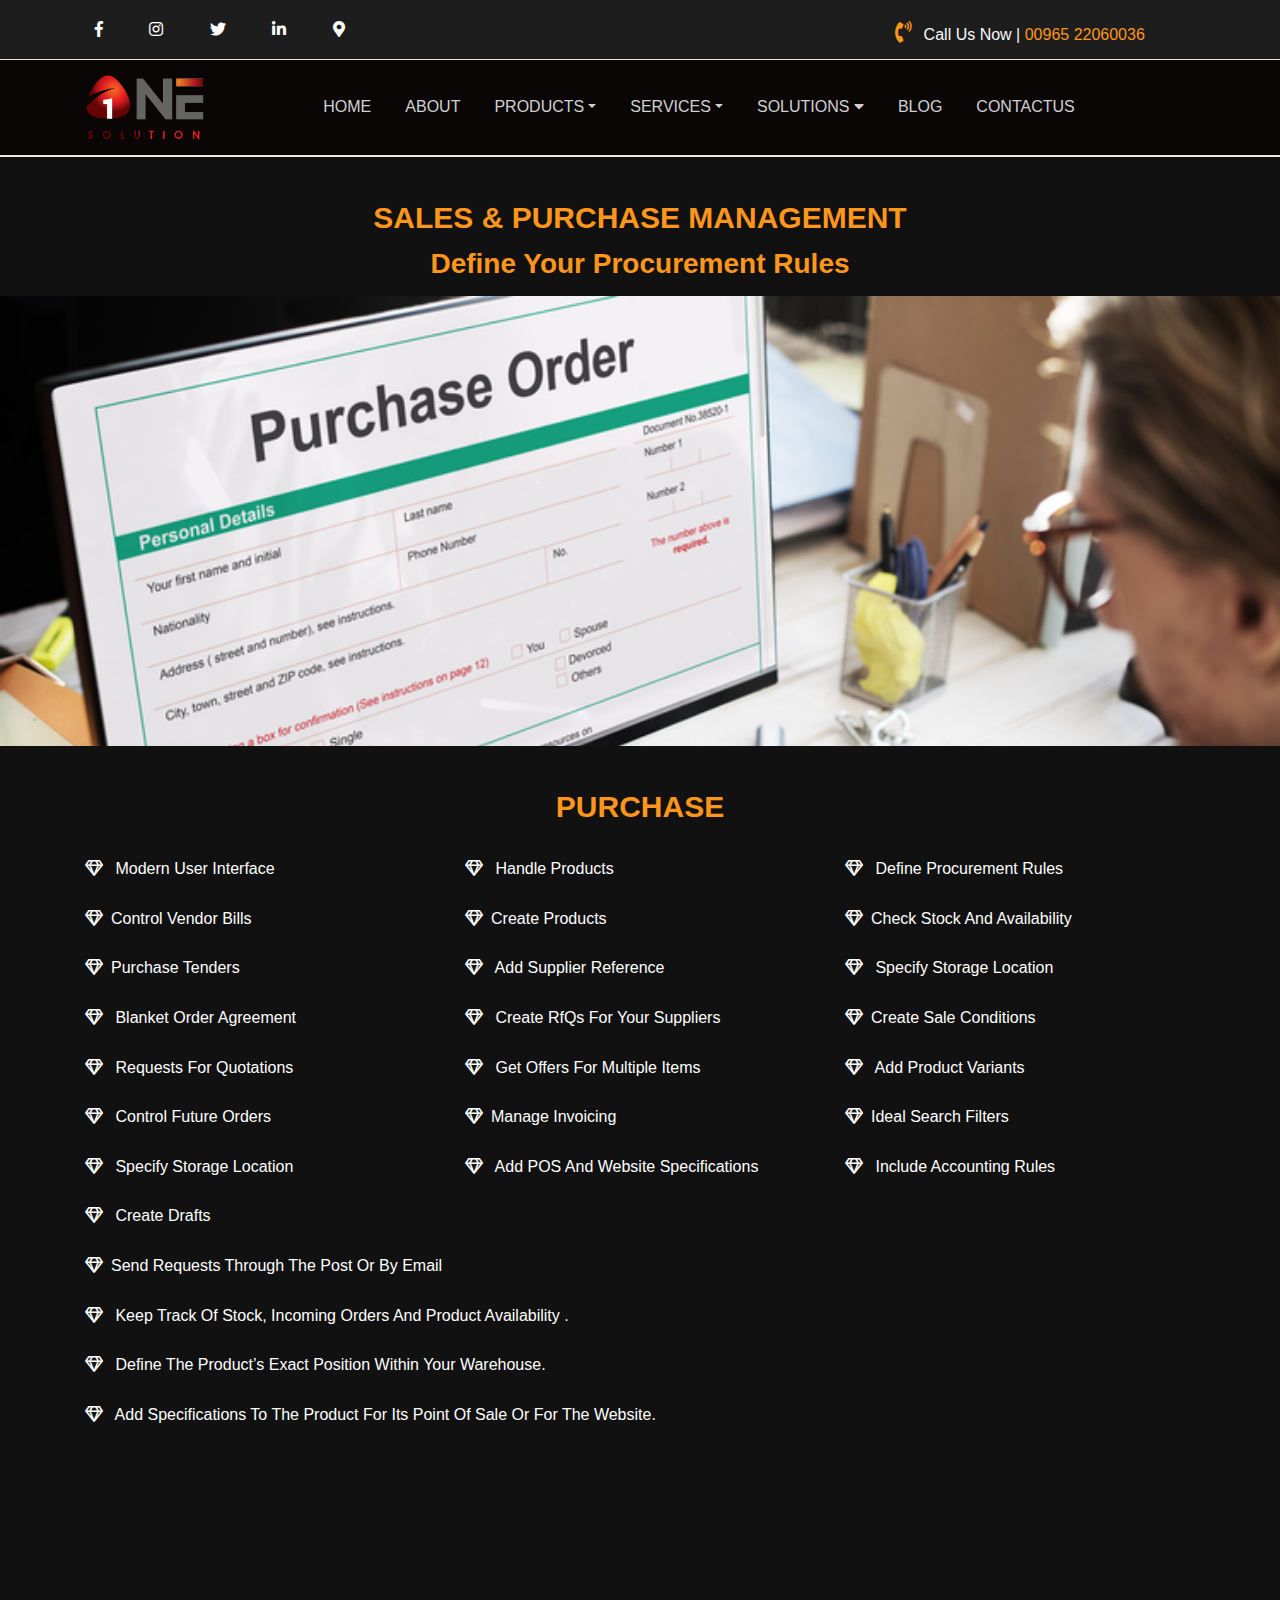
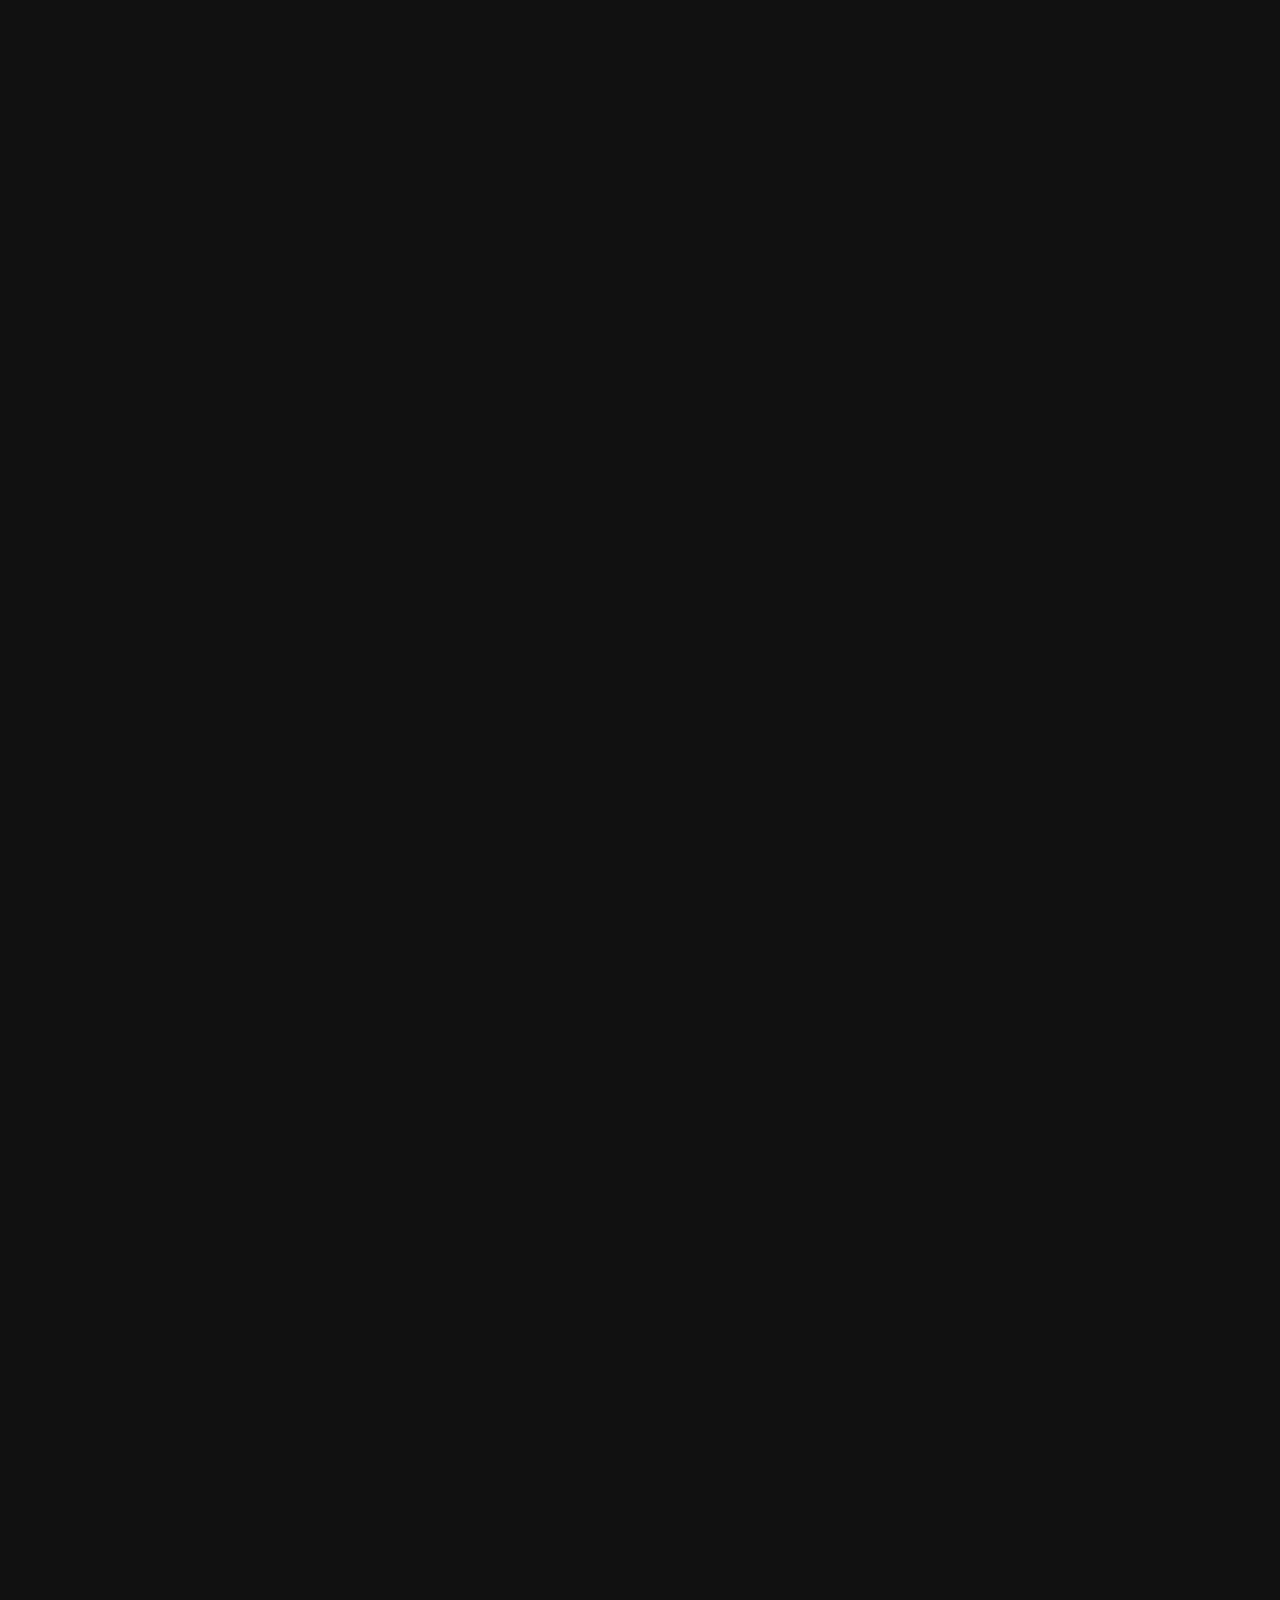
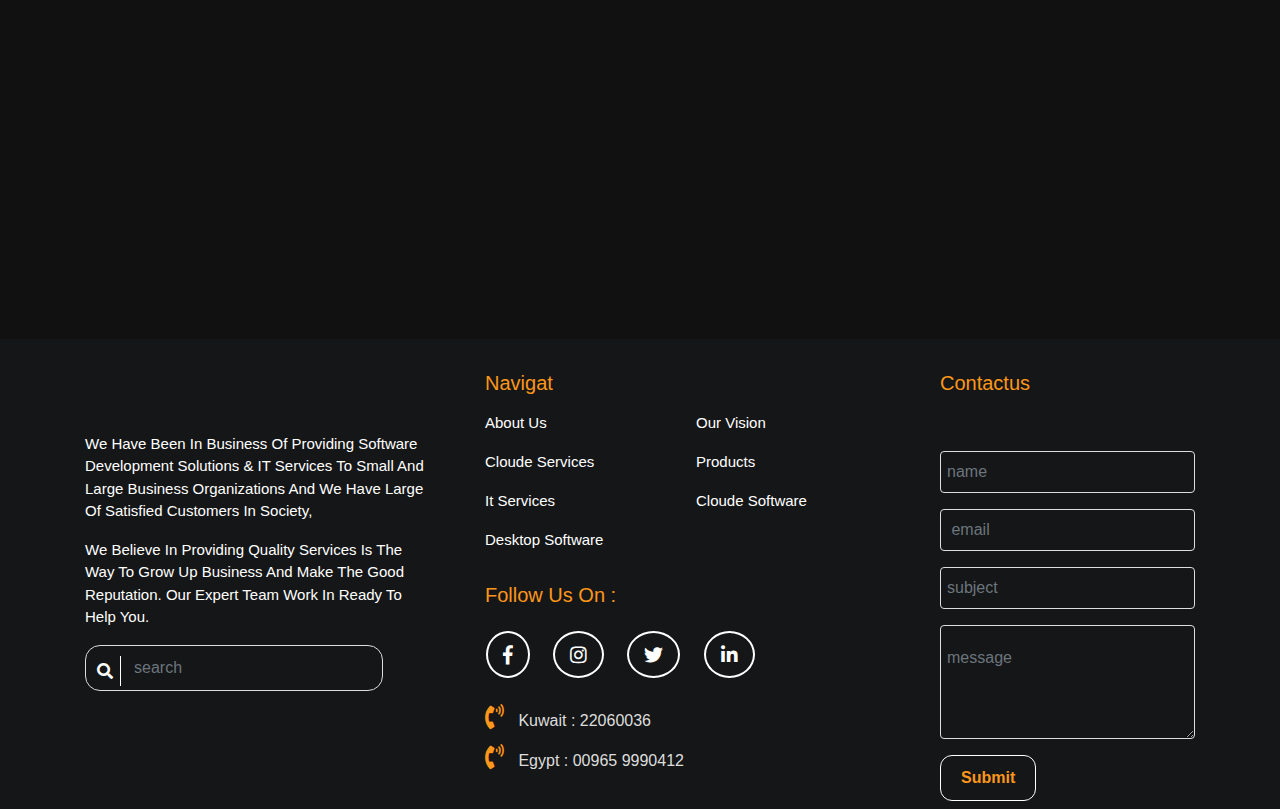
<file: product_sales_ purchase .html>
<!DOCTYPE html>
<html lang="en">

<head>
    <title>sales purchase</title>
    <meta charset="utf-8">
    <meta name="viewport" content="width=device-width, initial-scale=1">
    <link rel="shortcut icon" href="css/favicon-96x96.png" />

    <link rel="stylesheet" href="css/fontawesome.min.css" />
    <link rel="stylesheet" href="css/animation.css" />
    <link rel="stylesheet" href="css/bootstrap.min.css" />
    <link rel="stylesheet" href="css/style.css" />
</head>

<body>
    <!--start uperpar-->
    <div class="upper-bar  text-light p-2 wow fadeInDown " data-wow-duration="1s "  data-wow-offset="">
        <div class="container">
            <div class="row">
                <div class="col-sm-12 col-md-8 mt-2">
                    <a href="https://www.facebook.com/onesolutioncs" target="_blank"><i class="fab fa-facebook-f facebook"></i></a>
                    <a href="https://www.instgram.com/onesolutioncs" target="_blank"><i class="fab fa-instagram innstgram"></i></a>
                    <a href="https://www.twitter.com/onesolutioncs" target="_blank"> <i class="fab fa-twitter twitter"></i></a>
                    <a href="https://www.linkedin.com/in/onesolutioncs" target="_blank"> <i class="fab fa-linkedin-in linked"></i></a>

                    <a href="#"><i class="fas fa-map-marker-alt"></i></a>
                </div>
                <div class="col-sm-8 col-md-4 text-center mt-2 ">
                    <div class="phone text-center">
                        <span><i class="fas fa-phone-volume"></i> call us now | <span class="span d-inline"> 00965  22060036</span> </span>
                    </div>
                </div>
            </div>
        </div>
    </div>
    <!--start uperpar-->
     <!--start nav-->

     <nav class="navbar navbar-expand-lg navbar-dark" id="navbar">
        <div class="container">
            <a class="navbar-brand" href="#">   <img src="image/logo os.png" alt="logo" >  </a>
            <button class="navbar-toggler bg-dark" type="button" data-toggle="collapse" data-target="#navbarSupportedContent" aria-controls="navbarSupportedContent" aria-expanded="false" aria-label="Toggle navigation">
                <span class="navbar-toggler-icon"></span>
            </button>

            <div class="collapse navbar-collapse" id="navbarSupportedContent">


                <ul class="navbar-nav m-auto wow bounceIn " data-wow-duration="3s "  data-wow-offset="100">
                    <li class="nav-item  active">
                        <a class="nav-link  " href="index.html" >home</a>
                    </li>
                    <li class="nav-item ">
                        <a class="nav-link " href="index.html#about" >about</a>
                    </li>
                    <!--start dynamic dropdwon extra-->
                    <li class="nav-item dropdown">
                        <a class="nav-link dropdown-toggle" href="#" data-toggle="dropdown">products</a>
                        <div class="dropdown-menu " aria-labelledby="dropdownMenuButton">
                            <div class="prdo">
                                <div class="row">
                                    <div class="col-md-6 col-sm-12 pb-2">
                                        <a class="dropdown-item" href="productfinancial.html">erp </a>
                                        <a class="dropdown-item" href="productfinancial.html#Financial"> Financial Management <span>Solutions</span> </a>
                                        <div class="prdo_child">

                                            <a class="dropdown-item" href="productfinancial.html#account"> Accounting & Reporting</a>
                                            <a class="dropdown-item" href="productfinancial.html#invo"> Invoicing</a>
                                            <a class="dropdown-item" href="productfinancial.html#expens"> Expenses</a>
                                        </div>

                                        <a class="dropdown-item" href="machine_repair.html"> ASSET MANAGEMENT SYSTEM</a>
                                        <div class="prdo_child">
                                            <a class="dropdown-item" href="machine_repair.html"> Assets MRP</a>
                                            <a class="dropdown-item" href="machine_repair.html"> Assets Stock</a>
                                            <a class="dropdown-item" href="machine_repair.html"> Asset Sell/Dispose</a>

                                        </div>

                                        <a class="dropdown-item" href="product_human_process.html"> HUMAN RESOURCE <span class="d-block"> & PROJECT MANAGEMENT</span></a>
                                        <div class="prdo_child">
                                            <a class="dropdown-item" href="product_human_process.html#expen"> Expenses</a>
                                            <a class="dropdown-item" href="product_human_process.html#app">Appraisals</a>
                                            <a class="dropdown-item" href="product_human_process.html#attend"> Attendance system</a>
                                            <a class="dropdown-item" href="product_human_process.html#elerning">E-Learning</a>

                                        </div>
                                     
                                    </div>
                                    <div class="col-md-6 col-sm-12 manage pt-2 pb-2">

                                        <a class="dropdown-item" href="product_sales_ purchase .html#">Sales & Purchase <span>Management</span></a>
                                        <div class="prdo_child">
                                            <a class="dropdown-item" href="product_sales_ purchase .html#purch"> Purchase</a>
                                            <a class="dropdown-item" href="product_sales_ purchase .html#sales">Sales</a>
                                        </div>
                                       
                                        
                                        <a class="dropdown-item" href="product_customer_realtion.html#">Customer Relationship <span class="human"> Management</span></a>
                                        <a class="dropdown-item" href="machine_repair.html#supply">Supply Chain <span>Management</span></a>

                                        <a class="dropdown-item" href="productfinancial.html#"> Warehouse & Inventory </a>
                                        <a class="dropdown-item" href="product_sales_ purchase .html#">Point of Sale</a>
                                        <div class="prdo_child">
                                        <a class="dropdown-item" href="product_sales_ purchase .html#"> Shops (POS)</a>
                                        <a class="dropdown-item" href="product_sales_ purchase .html#">Restaurants (POS)</a>
                                        <a class="dropdown-item" href="product_sales_ purchase .html#"> Salons (POS) </a>
                                        </div>
                                        <a class="dropdown-item" href="product_customer_realtion.html#bmp">Business Process<sapn> Management</sapn></a>
                                        <a class="dropdown-item" href="product_customer_realtion.html#dash">Dashboard </a>
                                        <a class="dropdown-item" href="product_customer_realtion.html#doc">Documentation Management<span class="human"> (Archiving)</span></a>
                                        <a class="dropdown-item" href="machine_repair.html#machine">Machine Repair <span>Management</span> </a>
                                    </div>
                                </div>
                            </div>
                        </div>
                    </li>
                    <!--start dynamic dropdwon extra-->
                    <li class="nav-item dropdown">
                        <a class="nav-link dropdown-toggle" href="#" data-toggle="dropdown">services</a>
                        <div class="dropdown-menu" aria-labelledby="dropdownMenuButton">
                            <div class="Services">
                                <div class="row">
                                    <div class="col-md-6 col-sm-12 text-center">
                                        <h4 class="pt-3 pb-2 text-light">IT SERVICES</h4>

                                        <a class="dropdown-item" href="services.html">	Maintenance Contracts</a>

                                        <a class="dropdown-item" href="services.html#network">Network Infrastructure</a>
                                        <a class="dropdown-item" href="services.html#smart">Smart Buildings </a>

                                        <a class="dropdown-item" href="physical_srvices.html">physical Server </a>

                                        <a class="dropdown-item" href="physical_srvices.html#web">web design</a>
                                        <a class="dropdown-item" href="physical_srvices.html#social">Social media compaigns </a>
                                        <a class="dropdown-item" href="physical_srvices.html#ITconsultation">IT Consultation </a>
    
                                    </div>
                                    <div class="col-md-6 col-sm-12  text-center">
                                        <h5 class="pt-3 pb-2 text-light">CLOUD SERVICES</h5>
                                        <a class="dropdown-item" href="cloud_services.html">Server</a>

                                        <a class="dropdown-item" href="cloud_services.html#backup">backup</a>
                                        <a class="dropdown-item" href="cloud_services.html#security">security</a>
    
                                    </div>
                                </div>
                            </div>
                        </div>
                    </li>
                    <li class="nav-item dropleft">
                        <a class="nav-link dropleft-toggle" href="#" data-toggle="dropdown"> solutions <i class="fas fa-caret-down"></i></a>
                        <div class="dropdown-menu  " aria-labelledby="dropdownMenuButton">
                            <div class="solution">
                                <div class="row">
                                    <div class="col-md-7 col-sm-12">
                                        <a class="dropdown-item" href="solution_tracking_system.html"> Tracking System</a>

                                        <a class="dropdown-item" href="solution_tracking_system.html#real"> Real-estate Management System</a>

                                        <a class="dropdown-item" href="sloution_health_care.html"> Healthcare Management<span> (hospital & Clinics)</span></a>
                                        
                                        <a class="dropdown-item" href="sloution_health_care.html#logic"> Transportation and Logistics Tracking <span class="d-block text-light"> (Vehicles and drivers tracking)</span></a>
                                        <a class="dropdown-item" href="sloution_health_care.html#manf"> Manufacturing Management solution</a>
                                        </div>
                                        <div class="col-md-5 col-sm-12">
                                        <a class="dropdown-item" href="solution_smart_parking.html"> Smart Parking System</a>

                                        <a class="dropdown-item" href="solution_smart_parking.html#rfid"> RFID Software development</a>
                                        <a class="dropdown-item" href="solution_smart_parking.html#attend"> Attendance System</a>

                                        <a class="dropdown-item" href="solution_maintenance _management_system.html"> Maintenance Management System</a>
                                        <a class="dropdown-item" href="solution_maintenance _management_system.html#education"> Educational Management System</a>
                                        </div>
                                </div>
                            </div>
                        </div>

                    </li>
                    <li class="nav-item ">
                        <a class="nav-link " href="#">blog</a>
                    </li>
                    <li class="nav-item ">
                        <a class="nav-link " href="#" >contactus</a>
                    </li>

                </ul>
            </div>
        </div>
    </nav>
<!--end nav-->
<!--Start Heading-->
<div class="heading mt-3 mb-3 wow bounceIn"  data-wow-duration="3s "  data-wow-offset="10">
    <div class="container">
        
                <h2 class="mt-5 text-center">SALES & PURCHASE MANAGEMENT</h2>
                <h3 class="span text-center">Define your procurement rules </h3>
    </div>
</div>
<div class="purch">

</div>
<!--End Heading-->
<!--Start Heading-->
<div class="heading  wow bounceIn"  data-wow-duration="3s "  data-wow-offset="10">
    <h2 class="mt-5 mb-3 text-center" id="purch">Purchase</h2>

    <div class="container">
        <div class="row">
          
            <div class="col-md-4 text-left real mt-3 ">
                <p> <i class="far fa-gem pr-2"></i>   Modern user interface	</p>
                <p class=""> <i class="far fa-gem pr-2"></i>Control vendor bills</p>
                <p> <i class="far fa-gem pr-2"></i>Purchase tenders </p>
                <p> <i class="far fa-gem pr-2"></i> Blanket order agreement</p>
                <p> <i class="far fa-gem pr-2"></i> Requests for Quotations</p>
                <p> <i class="far fa-gem pr-2"></i>   Control future orders	</p>
                <p> <i class="far fa-gem pr-2"></i>   Specify storage location   </p>
                <p class=""> <i class="far fa-gem pr-2"></i> Create drafts</p>

            </div>
            <div class="col-md-4 text-left real mt-3">
                <p> <i class="far fa-gem pr-2"></i> Handle Products </p>
                <p> <i class="far fa-gem pr-2"></i>Create products  </p>
                <p> <i class="far fa-gem pr-2"></i> Add supplier reference         </p>
                <p> <i class="far fa-gem pr-2 s"></i> Create RfQs for your suppliers </p>
                <p> <i class="far fa-gem pr-2"></i> Get offers for multiple items</p>
                <p > <i class="far fa-gem pr-2"></i>Manage invoicing</p>
                <p class=""> <i class="far fa-gem pr-2"></i> Add POS and website specifications
                </p>
            </div>
            <div class="col-md-4 text-left real mt-3">
                <p> <i class="far fa-gem pr-2"></i> Define procurement rules </p>
                <p> <i class="far fa-gem pr-2"></i>Check stock and availability </p>
                <p> <i class="far fa-gem pr-2"></i> Specify storage location</p>
                <p > <i class="far fa-gem pr-2"></i>Create sale conditions</p>
                
               <p> <i class="far fa-gem pr-2"></i> Add product variants      </p>
                <p> <i class="far fa-gem pr-2"></i>Ideal search filters      </p>
                <p> <i class="far fa-gem pr-2"></i> Include accounting rules     </p>
                 
            </div>
            <div class="col-md-12 real">
                <p> <i class="far fa-gem pr-2"></i>Send requests through the post or by email </p>

                <p> <i class="far fa-gem pr-2"></i>  Keep track of stock, incoming orders and product availability .
                </p>
                <p> <i class="far fa-gem pr-2"></i>  Define the product’s exact position within your warehouse.
                </p>
                <p> <i class="far fa-gem pr-2"></i>  Add specifications to the product for its point of sale or for the website.
                </p>
            </div>
        </div>
    </div>
</div>
<!--End Heading-->
<!--Start Heading-->
<div class="heading  wow bounceIn"  data-wow-duration="3s "  data-wow-offset="10">
    <div class="container">
        <div class="row">
            <div class="col-md-12 ">
                <h2 class="mt-3 text-center" id="sales">SALES</h2>
                <h3 class="real text-center">Analyze your sales </h3>
                <p class="span text-center">Get direct access to key information with dynamic and customizable dashboards. </p>
            </div>
            <div class="col-md-3 text-left real mt-3">
                <p> <i class="fas fa-angle-double-right span"></i>   Apply Templates	</p>

            </div>
            <div class="col-md-3 text-left real mt-3">
                <p><i class="fas fa-angle-double-right span"></i>  Send Quotations      	</p>

            </div>
            <div class="col-md-3 text-left real mt-3">
                <p> <i class="fas fa-angle-double-right span"></i>   Close Deals  	</p>

            </div>
            <div class="col-md-3 text-left real mt-3">
                <p> <i class="fas fa-angle-double-right span"></i> Get Paid Faster 	</p>

            </div>
        </div>
    </div>
</div>
<!--End Heading-->
<!--Start Accounting-->
<div class="erp   wow bounceInLeft"  data-wow-duration="3s "  data-wow-offset="10">
    <div class="container">
        <!--Start Accounting Row -->
        <div class="row my-5 real">
            <div class="col-md-4">
                <p> <i class="fas fa-angle-double-right span"></i> Sell faster with electronic signatures	</p>
            </div>
            <div class="col-md-4   ">
                <p> <i class="fas fa-angle-double-right span"></i> Communicate quickly and efficiently	</p>
                
            </div>
            <div class="col-md-4">
                <p> <i class="fas fa-angle-double-right span"></i> Maximize profits by upselling	</p>
            </div>
            <div class="col-md-4   ">
                <p> <i class="fas fa-angle-double-right span"></i> simple electronic signature.	</p>
                
            </div>
            <div class="col-md-4">
                <p> <i class="fas fa-angle-double-right span"></i> Contract management	</p>
            </div>
            <div class="col-md-4   ">
                <p> <i class="fas fa-angle-double-right span"></i> Let your customers help themselves	</p>
                
            </div>
        </div>
        </div>
    </div>
        <!--End Accounting Row -->

    <!--Start Heading-->
    <div class="heading mb-3  wow bounceIn"  data-wow-duration="3s "  data-wow-offset="10">
        <div class="container">
            <div class="row">
                <div class="col-md-12 text-center">
                    <h2 class="span" id="point">	POINT <span class="real">OF</span> SALE (POS)</h2>
                    <p class="span">We provide the best POS solutions in the market</p>
                     <h2 class="span text-left">SHOPES (POS) : </h2>
                </div>
                <div class="col-md-6">
                    <div class="text">
                        <p class="text-left ">
                            <h6 class="text-light">User-friendly Point of Sale</h6>
                            <h6 class="real">Set-up in minutes, sell in seconds., Compatible with any device.</h6>
                            <h6 class="text-light">Set-up in minutes, sell in seconds. </h6>
                            <h6 class="real">Compatible with any device.    </h6>
                            <h6 class="text-light">Everything your shop needs    </h6>
                            <h6 class="real">Online or offline     </h6>
                            <h6 class="real">Set up new stores      </h6>
                        </p>
                    </div>
                </div>
                <div class="col-md-6  ">
                    <div class=" pb-3">

                        <img src="image/unnamed.jpg" class="w-100" alt="">
                        
                    </div>
                </div>
            </div>
        </div>
    </div>
    <!--End Heading-->

    

            <!--Start Accounting invoic -->
            <div class="invoic pt-3 pb-3  wow bounceIn"  data-wow-duration="3s "  data-wow-offset="10">
                <div class="container">
                    <div class="row">
                        <div class="col-md-4  ">
                            <div class=" pb-3 ">

                                <img src="image/RESTAURANTS_Page_1.png" class="w-100" alt="">
                                
                            </div>
                        </div>
                        <div class="col-md-8 mt-5">
                            <div class="text text-center">
                                <h2 class=" span" id="rest">RESTAURANTS (POS) : </h2>
                                <h6 class="real" class="pt-3">Smart Point of Sale</h6>
                                <h6 class="real">An interface designed for productivity></h6>                           
                                <h6 class="real">A Birds-eye view on your restaurant With the floors & tables manager       </h6>
                                <h6 class="real">Odoo Restaurant lets you quickly overview your restaurant and jump from floor to floor to your table's orders. </h6>
                                <h6 class="real"> The floor plan will tell you exactly where are your customers, where are the free tables, who is still waiting for food, how much room do you have left.     </h6>
                                <h6 class="real"> Fully customizable floor plan          </h6>
                                <h6 class="real"> Supports multiple POS       </h6>
                                <h6 class="real"> Floor plan entirely optional            </h6 >
                                
                            </div>
                        </div>
                    </div>
                </div>
            </div>
            <!--End Accounting invoic -->
            <!--Start Accounting expenses -->
            <div class="expences pt-3 pb-3  wow bounceInLeft"  data-wow-duration="3s "  data-wow-offset="10">
                <div class="container">
                    <div class="row ">
                        <div class="col-md-7">
                            <div class="text">
                                <h2 class="span mb-3" id="spa">SPA & SALON (POS ): </h2>

                                <p class="real"> <i class="fas fa-angle-double-right span"></i> Easy Booking and Scheduling   </p>
                                <p class="real"> <i class="fas fa-angle-double-right span"></i> Staff/Beautician Configuration and Management </p>
                                <p class="real"> <i class="fas fa-angle-double-right span"></i> Staff/Beautician Management </p>
                                <p class="real"> <i class="fas fa-angle-double-right span"></i> Staff/Beautician Commission Management  </p>
                                <p class="real"> <i class="fas fa-angle-double-right span"></i> Chair Management and Allocation</p>
                                <p class="real"> <i class="fas fa-angle-double-right span"></i> Customer Management </p>
                                <p class="real"> <i class="fas fa-angle-double-right span"></i> Analysis of Revenue </p>
                                <p class="real"> <i class="fas fa-angle-double-right span"></i> Membership Enrollment </p>
                                <p class="real"> <i class="fas fa-angle-double-right span"></i> Calendar View (For Advanced Bookings </p>
                            </div>
                        </div>
                        <div class="col-md-5  ">
                            <div class=" pb-3 ">

                                <img src="image/Spa & Salon_Page_1.png" class=" spa" alt="">
                                
                            </div>
                        </div>
                    </div>
                </div>
            </div>
            <!--End Accounting expenses -->
        </div>
 
    <!--End Accounting-->
    <!--start footer-->
    <div class="footer  pb-2 pt-2">
        <div class="container">
            <div class="row">

                <div class="col-md-4 pt-2 pb-3">
                    <img src="image/logo os.png" class="wow bounceInLeft"  data-wow-duration="2s" data-wow-offset="5">
                    <p class="">We have been
                        in business of
                        providing Software Development Solutions & IT Services to small and
                        large business organizations and we have large of satisfied customers in
                        society,</p>
                    <p>we believe in providing quality services is the way to grow
                        up business and make the good reputation. Our expert team work in ready to help you.
                    </p>

                    <div class="search">
                        <form>
                            <div class="form-group">
                                <input type="text" class="form-control" placeholder="search"><i class="fas fa-search"></i>

                            </div>
                        </form>
                    </div>
                </div>


                <div class="col-md-5 pt-2 pb-3 text-light pr-5 ">
                    <div class="navigate ">
                        <h5 class="mb-2 mt-3 ">navigat</h5>
                        <div class="row  ">
                            <div class="col-lg-6 col-sm-12 ">
                                <a href="index.html">about us</a>
                            </div>
                            <div class="col-lg-6 col-sm-12">
                                <a href="#vision">our vision</a>
                            </div>
                            <div class="col-lg-6 col-sm-12 ">
                                <a href="cloud_services.html">cloude services</a>
                            </div>
                            <div class="col-lg-6 col-sm-12 ">
                                <a href="#">products</a>
                            </div>
                            <div class="col-lg-6 col-sm-12 ">
                                <a href="cloud_services.html">it services</a>
                            </div>
                            <div class="col-lg-6 col-sm-12 ">
                                <a href="services.html">cloude software</a>
                            </div>
                            <div class="col-lg-6 col-sm-12 ">
                                <a href="#">desktop software</a>
                            </div>
                        </div>

                        <div class="follow">
                            <h5 class="pt-4 pb-1">follow us on : </h5>
                            <p class="ic mt-2">
                                <a href="https://www.facebook.com/onesolutioncs" target="_blank"><i class="fab fa-facebook-f facebook"></i></a>
                                <a href="https://www.instgram.com/onesolutioncs" target="_blank"><i class="fab fa-instagram innstgram"></i></a>
                                <a href="https://www.twitter.com/onesolutioncs" target="_blank"> <i class="fab fa-twitter twitter"></i></a>
                                <a href="https://www.linkedin.com/in/onesolutioncs" target="_blank"> <i class="fab fa-linkedin-in linked"></i></a>
                            </p>
                            <div class="tel">
                                <span class=""> <i class="fas fa-phone-volume"></i> kuwait : 22060036</span>
                                <span class=""> <i class="fas fa-phone-volume"></i> egypt : 00965 9990412</span>
                            </div>
                        </div>
                    </div>
                </div>

                <div class="col-md-3 col-sm-12">
                    <h5 class=" pt-4 pb-5 ">contactus</h5>
                    <form>
                        <div class="form-group">
                            <input type="text" class="form-control" placeholder="name">
                        </div>
                        <div class="form-group">
                            <input type="email" class="form-control" placeholder=" email">
                        </div>
                        <div class="form-group">
                            <input type="text" class="form-control" placeholder="subject">
                        </div>
                        <div class="form-group">
                            <textarea class="form-control" rows="3">message</textarea>
                        </div>
                        <button type="submit" class="btn ">Submit</button>
                    </form>
                </div>
            </div>
        </div>
    </div>
    <!--end footer-->
    <script src="js/jquery.js"></script>
    <script src="js/popper.js"></script>
    <script src="js/bootstrap.min.js"></script>
    <script src="js/wow.min.js"></script>
    <script>
        new WOW().init();
    </script>
          <script>
            $(window).on("scroll", function() {
                var sc = $(window).scrollTop(),
                    nav = $("#navbar");
                if (sc > 60) {
                    nav.addClass("fixed-top");
                } else {
                    nav.removeClass("fixed-top");

                }
            });

        </script>
    <script src="js/main.js"></script>
</body>

</html>
</file>
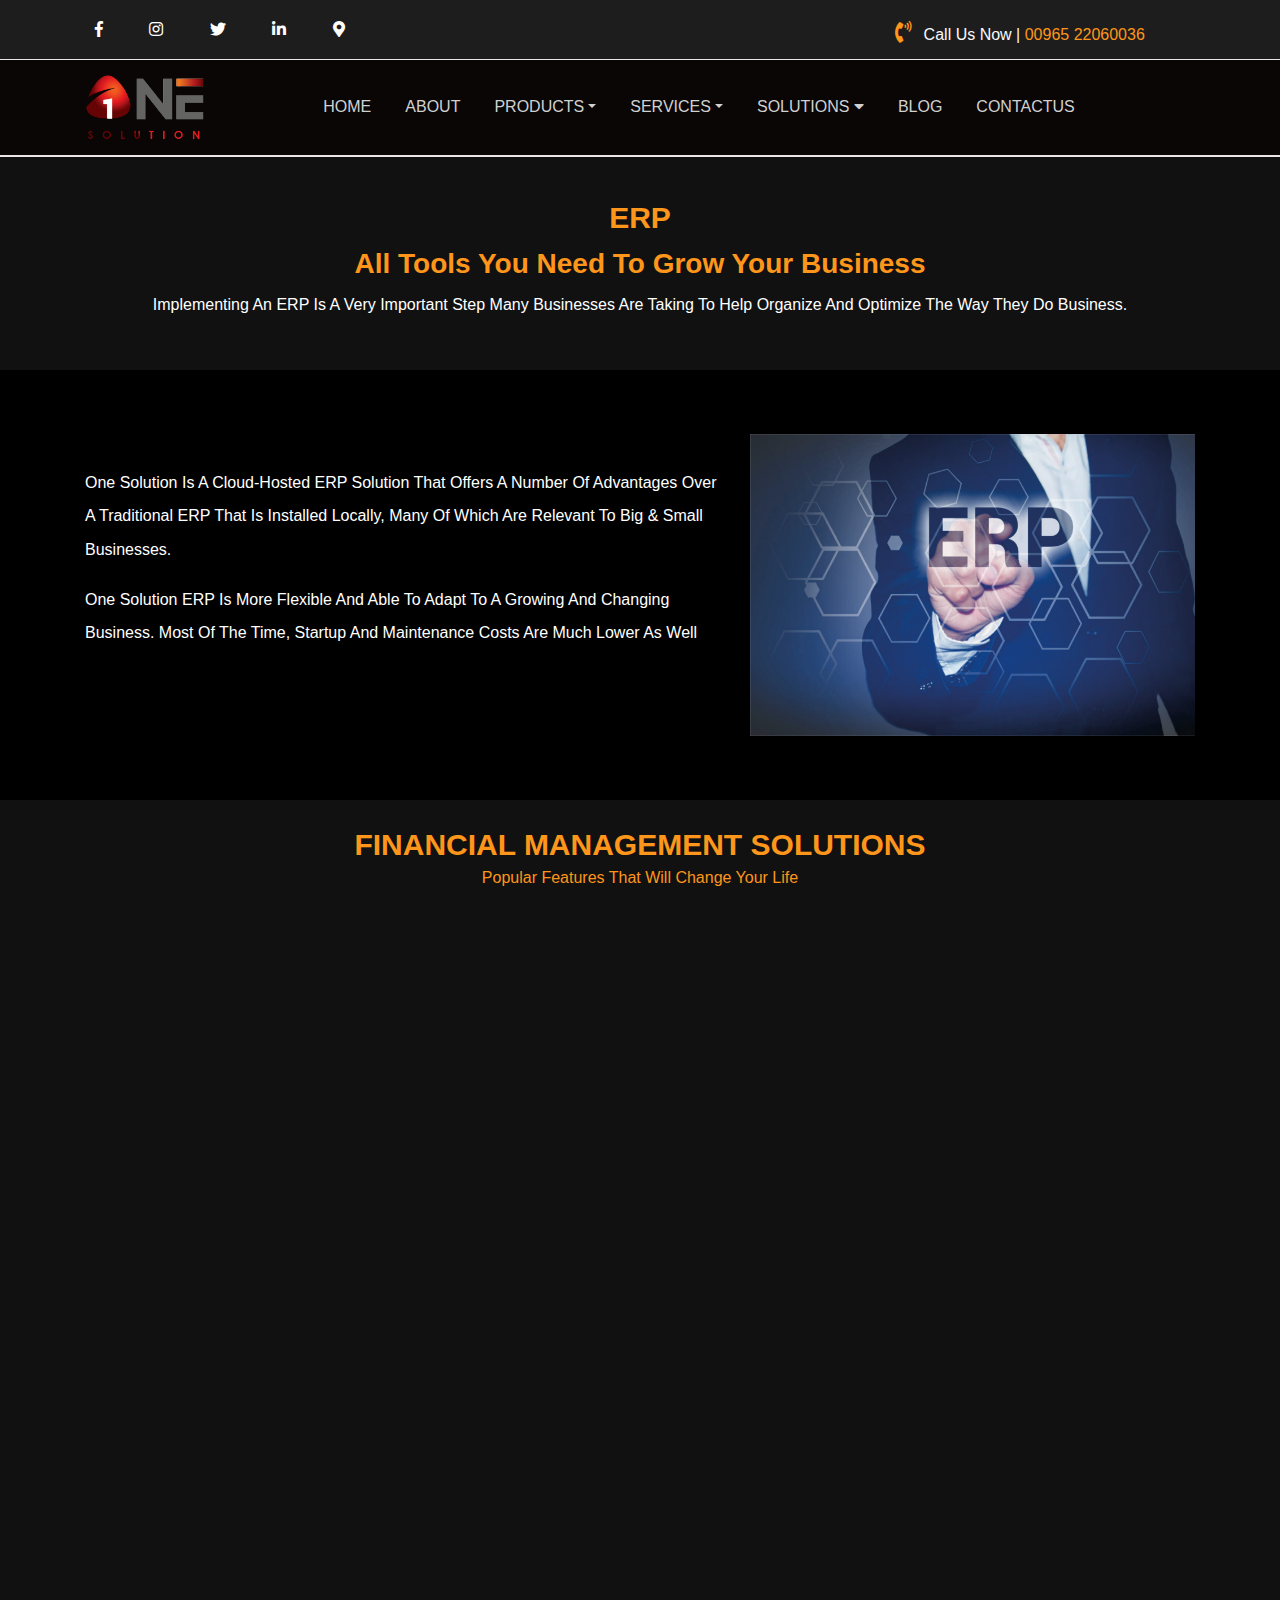
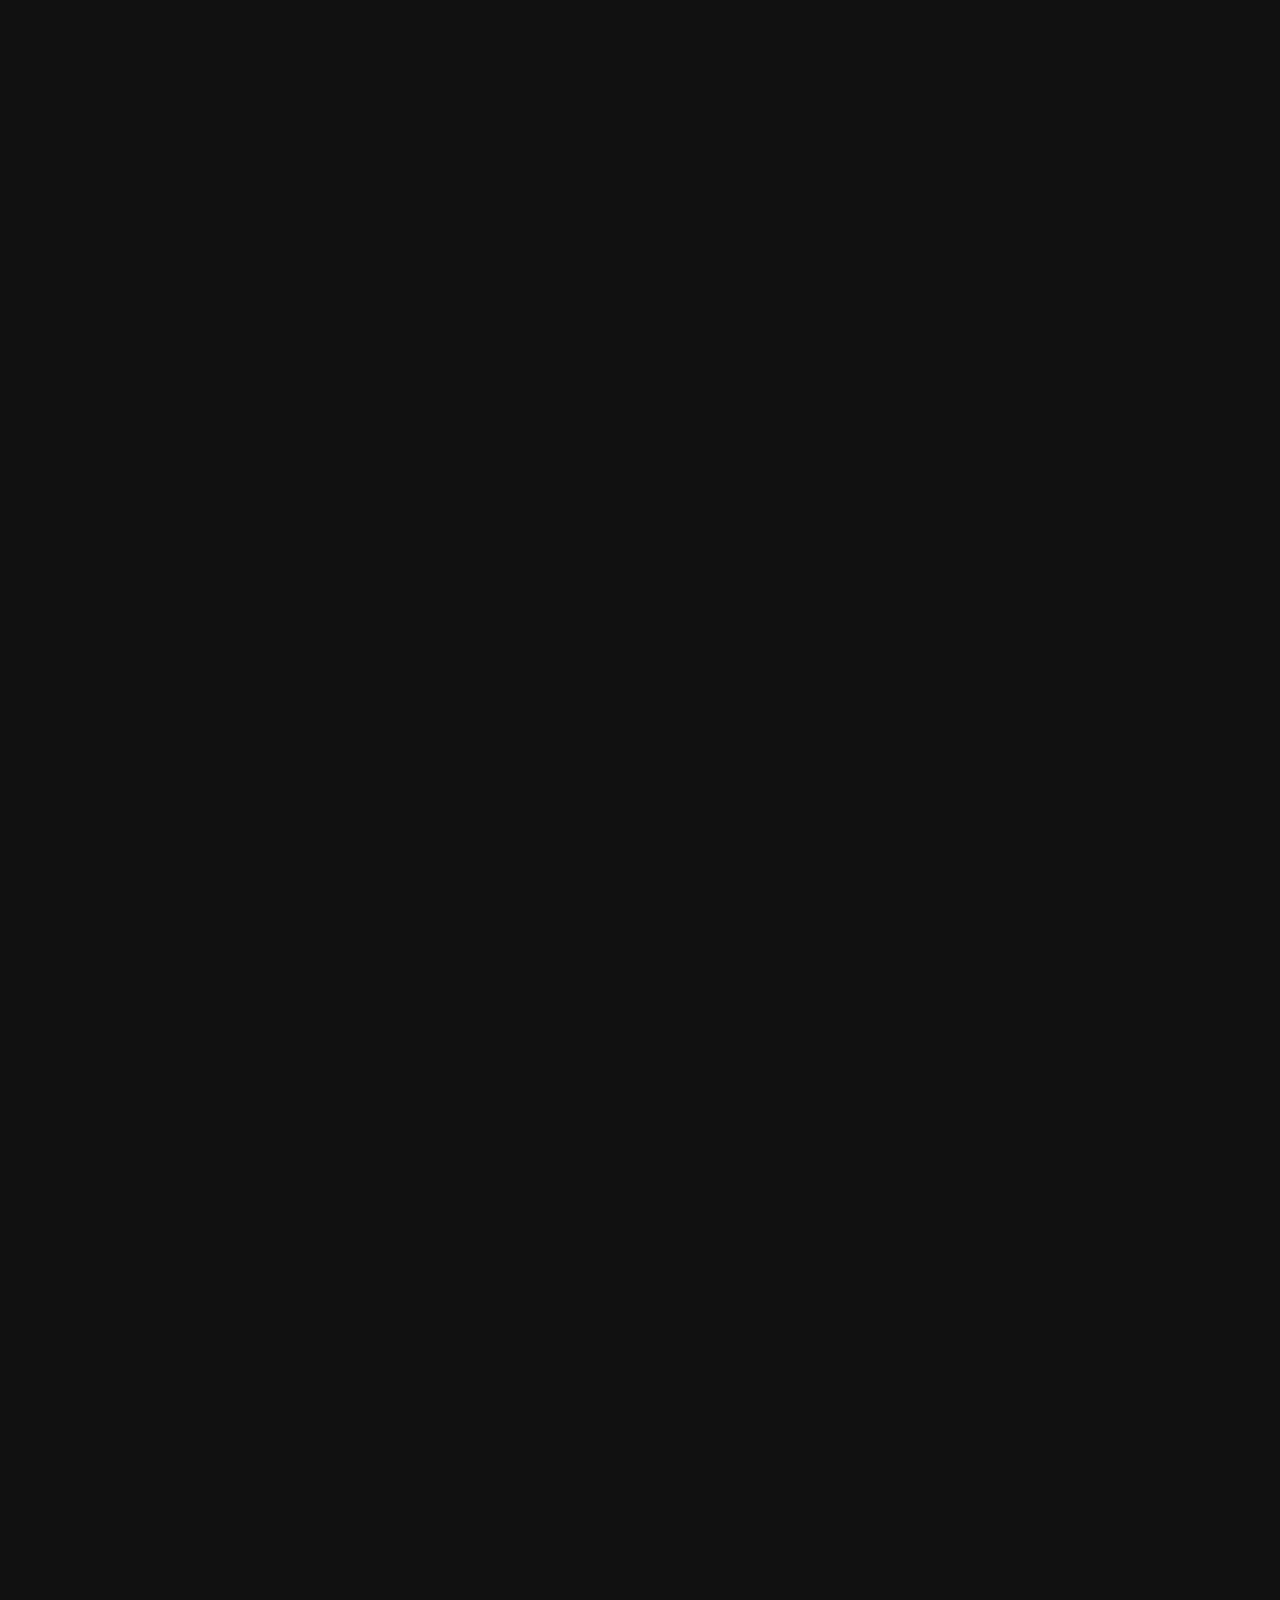
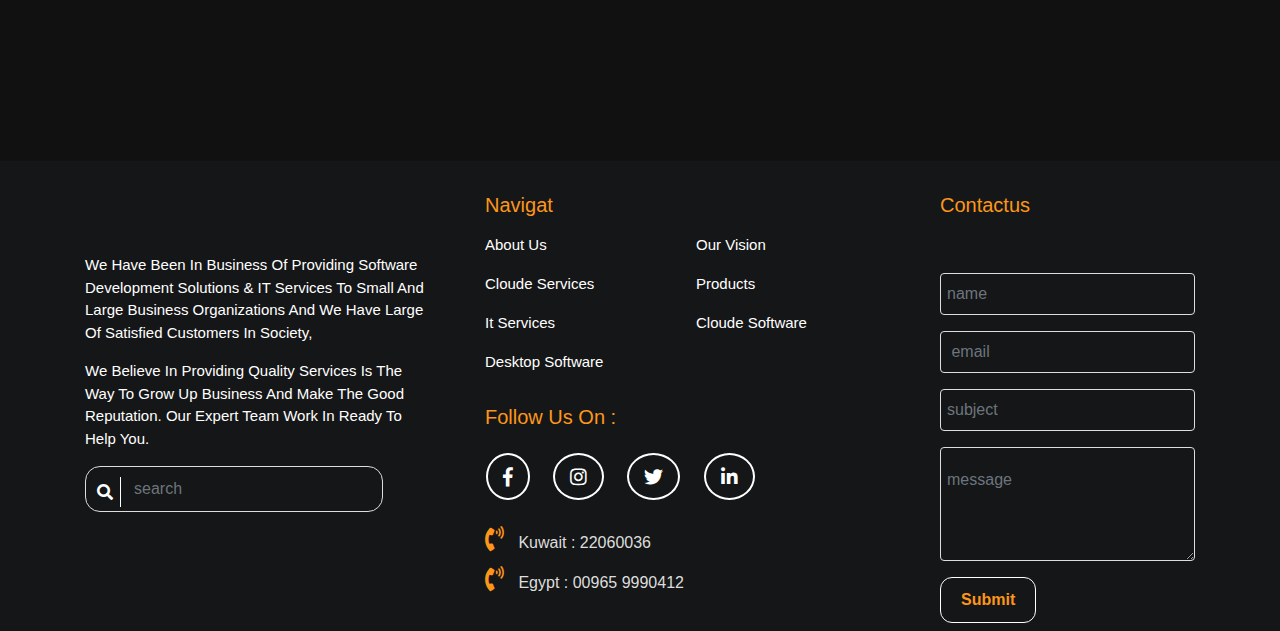
<file: productfinancial.html>
<!DOCTYPE html>
<html lang="en">

<head>
    <title>Erp</title>
    <meta charset="utf-8">
    <meta name="viewport" content="width=device-width, initial-scale=1">
    <link rel="shortcut icon" href="css/favicon-96x96.png" />

    <link rel="stylesheet" href="css/fontawesome.min.css" />
    <link rel="stylesheet" href="css/animation.css" />
    <link rel="stylesheet" href="css/bootstrap.min.css" />
    <link rel="stylesheet" href="css/style.css" />
</head>

<body>
    <!--start uperpar-->
    <div class="upper-bar  text-light p-2 wow fadeInDown " data-wow-duration="1s " data-wow-offset="">
        <div class="container">
            <div class="row">
                <div class="col-sm-12 col-md-8 mt-2">
                    <a href="https://www.facebook.com/onesolutioncs" target="_blank"><i class="fab fa-facebook-f facebook"></i></a>
                    <a href="https://www.instgram.com/onesolutioncs" target="_blank"><i class="fab fa-instagram innstgram"></i></a>
                    <a href="https://www.twitter.com/onesolutioncs" target="_blank"> <i class="fab fa-twitter twitter"></i></a>
                    <a href="https://www.linkedin.com/in/onesolutioncs" target="_blank"> <i class="fab fa-linkedin-in linked"></i></a>

                    <a href="#"><i class="fas fa-map-marker-alt"></i></a>
                </div>
                <div class="col-sm-8 col-md-4 text-center mt-2 ">
                    <div class="phone text-center">
                        <span><i class="fas fa-phone-volume"></i> call us now | <span class="span d-inline"> 00965 22060036</span> </span>
                    </div>
                </div>
            </div>
        </div>
    </div>
    <!--start uperpar-->
    <!--start nav-->

    <nav class="navbar navbar-expand-lg navbar-dark" id="navbar">
        <div class="container">
            <a class="navbar-brand" href="#"> <img src="image/logo os.png" alt="logo"> </a>
            <button class="navbar-toggler bg-dark" type="button" data-toggle="collapse" data-target="#navbarSupportedContent" aria-controls="navbarSupportedContent" aria-expanded="false" aria-label="Toggle navigation">
                <span class="navbar-toggler-icon"></span>
            </button>

            <div class="collapse navbar-collapse" id="navbarSupportedContent">


                <ul class="navbar-nav m-auto wow bounceIn " data-wow-duration="3s " data-wow-offset="100">
                    <li class="nav-item  active">
                        <a class="nav-link  " href="index.html">home</a>
                    </li>
                    <li class="nav-item ">
                        <a class="nav-link " href="index.html#about">about</a>
                    </li>
                    <!--start dynamic dropdwon extra-->
                    <li class="nav-item dropdown">
                        <a class="nav-link dropdown-toggle" href="#" data-toggle="dropdown">products</a>
                        <div class="dropdown-menu " aria-labelledby="dropdownMenuButton">
                            <div class="prdo">
                                <div class="row">
                                    <div class="col-md-6 col-sm-12 pb-2">
                                        <a class="dropdown-item" href="productfinancial.html">erp </a>
                                        <a class="dropdown-item" href="productfinancial.html#Financial"> Financial Management <span>Solutions</span> </a>
                                        <div class="prdo_child">

                                            <a class="dropdown-item" href="productfinancial.html#account"> Accounting & Reporting</a>
                                            <a class="dropdown-item" href="productfinancial.html#invo"> Invoicing</a>
                                            <a class="dropdown-item" href="productfinancial.html#expens"> Expenses</a>
                                        </div>

                                        <a class="dropdown-item" href="machine_repair.html"> ASSET MANAGEMENT SYSTEM</a>
                                        <div class="prdo_child">
                                            <a class="dropdown-item" href="machine_repair.html"> Assets MRP</a>
                                            <a class="dropdown-item" href="machine_repair.html"> Assets Stock</a>
                                            <a class="dropdown-item" href="machine_repair.html"> Asset Sell/Dispose</a>

                                        </div>

                                        <a class="dropdown-item" href="product_human_process.html"> HUMAN RESOURCE <span class="d-block"> & PROJECT MANAGEMENT</span></a>
                                        <div class="prdo_child">
                                            <a class="dropdown-item" href="product_human_process.html#expen"> Expenses</a>
                                            <a class="dropdown-item" href="product_human_process.html#app">Appraisals</a>
                                            <a class="dropdown-item" href="product_human_process.html#attend"> Attendance system</a>
                                            <a class="dropdown-item" href="product_human_process.html#elerning">E-Learning</a>

                                        </div>

                                    </div>
                                    <div class="col-md-6 col-sm-12 manage pt-2 pb-2">

                                        <a class="dropdown-item" href="product_sales_ purchase .html#">Sales & Purchase <span>Management</span></a>
                                        <div class="prdo_child">
                                            <a class="dropdown-item" href="product_sales_ purchase .html#purch"> Purchase</a>
                                            <a class="dropdown-item" href="product_sales_ purchase .html#sales">Sales</a>
                                        </div>


                                        <a class="dropdown-item" href="product_customer_realtion.html#">Customer Relationship <span class="human"> Management</span></a>
                                        <a class="dropdown-item" href="machine_repair.html#supply">Supply Chain <span>Management</span></a>

                                        <a class="dropdown-item" href="productfinancial.html#"> Warehouse & Inventory </a>
                                        <a class="dropdown-item" href="product_sales_ purchase .html#">Point of Sale</a>
                                        <div class="prdo_child">
                                            <a class="dropdown-item" href="product_sales_ purchase .html#"> Shops (POS)</a>
                                            <a class="dropdown-item" href="product_sales_ purchase .html#">Restaurants (POS)</a>
                                            <a class="dropdown-item" href="product_sales_ purchase .html#"> Salons (POS) </a>
                                        </div>
                                        <a class="dropdown-item" href="product_customer_realtion.html#bmp">Business Process<sapn> Management</sapn></a>
                                        <a class="dropdown-item" href="product_customer_realtion.html#dash">Dashboard </a>
                                        <a class="dropdown-item" href="product_customer_realtion.html#doc">Documentation Management<span class="human"> (Archiving)</span></a>
                                        <a class="dropdown-item" href="machine_repair.html#machine">Machine Repair <span>Management</span> </a>
                                    </div>
                                </div>
                            </div>
                        </div>
                    </li>
                    <!--start dynamic dropdwon extra-->
                    <li class="nav-item dropdown">
                        <a class="nav-link dropdown-toggle" href="#" data-toggle="dropdown">services</a>
                        <div class="dropdown-menu" aria-labelledby="dropdownMenuButton">
                            <div class="Services">
                                <div class="row">
                                    <div class="col-md-6 col-sm-12 text-center">
                                        <h4 class="pt-3 pb-2 text-light">IT SERVICES</h4>

                                        <a class="dropdown-item" href="services.html"> Maintenance Contracts</a>

                                        <a class="dropdown-item" href="services.html#network">Network Infrastructure</a>
                                        <a class="dropdown-item" href="services.html#smart">Smart Buildings </a>

                                        <a class="dropdown-item" href="physical_srvices.html">physical Server </a>

                                        <a class="dropdown-item" href="physical_srvices.html#web">web design</a>
                                        <a class="dropdown-item" href="physical_srvices.html#social">Social media compaigns </a>
                                        <a class="dropdown-item" href="physical_srvices.html#ITconsultation">IT Consultation </a>

                                    </div>
                                    <div class="col-md-6 col-sm-12  text-center">
                                        <h5 class="pt-3 pb-2 text-light">CLOUD SERVICES</h5>
                                        <a class="dropdown-item" href="cloud_services.html">Server</a>

                                        <a class="dropdown-item" href="cloud_services.html#backup">backup</a>
                                        <a class="dropdown-item" href="cloud_services.html#security">security</a>

                                    </div>
                                </div>
                            </div>
                        </div>
                    </li>
                    <li class="nav-item dropleft">
                        <a class="nav-link dropleft-toggle" href="#" data-toggle="dropdown"> solutions <i class="fas fa-caret-down"></i></a>
                        <div class="dropdown-menu  " aria-labelledby="dropdownMenuButton">
                            <div class="solution">
                                <div class="row">
                                    <div class="col-md-7 col-sm-12">
                                        <a class="dropdown-item" href="solution_tracking_system.html"> Tracking System</a>

                                        <a class="dropdown-item" href="solution_tracking_system.html#real"> Real-estate Management System</a>

                                        <a class="dropdown-item" href="sloution_health_care.html"> Healthcare Management<span> (hospital & Clinics)</span></a>

                                        <a class="dropdown-item" href="sloution_health_care.html#logic"> Transportation and Logistics Tracking <span class="d-block text-light"> (Vehicles and drivers tracking)</span></a>
                                        <a class="dropdown-item" href="sloution_health_care.html#manf"> Manufacturing Management solution</a>
                                    </div>
                                    <div class="col-md-5 col-sm-12">
                                        <a class="dropdown-item" href="solution_smart_parking.html"> Smart Parking System</a>

                                        <a class="dropdown-item" href="solution_smart_parking.html#rfid"> RFID Software development</a>
                                        <a class="dropdown-item" href="solution_smart_parking.html#attend"> Attendance System</a>

                                        <a class="dropdown-item" href="solution_maintenance _management_system.html"> Maintenance Management System</a>
                                        <a class="dropdown-item" href="solution_maintenance _management_system.html#education"> Educational Management System</a>
                                    </div>
                                </div>
                            </div>
                        </div>

                    </li>
                    <li class="nav-item ">
                        <a class="nav-link " href="#">blog</a>
                    </li>
                    <li class="nav-item ">
                        <a class="nav-link " href="#">contactus</a>
                    </li>

                </ul>
            </div>
        </div>
    </nav>
    <!--end nav-->
    <!--Start Heading-->
    <div class="heading">
        <div class="container">
            <div class="row">
                <div class="col-md-12 text-center wow bounceInUp" data-wow-duration="3s " data-wow-offset="2">
                    <h2 class="mt-5">ERP</h2>
                    <h3 class="span">All tools you need to grow your business</h3>
                    <p class="real">Implementing an ERP is a very important step many businesses are taking to help organize and optimize the way they do business. </p>
                </div>
            </div>
        </div>
    </div>
    <!--End Heading-->

    <!--Start Accounting-->
    <div class="erp wow bounceInUp" data-wow-duration="3s " data-wow-offset="2">
        <div class="container">
            <!--Start Accounting Row -->
            <div class="row my-5">
                <div class="col-md-7">
                    <div class="text">

                        <p class="text-left ">

                            <p class="real pt-3">One solution is a cloud-hosted ERP solution that offers a number of advantages over a traditional ERP that is installed locally, many of which are relevant to big & small businesses.</p>
                            <p class="real">One Solution ERP is more flexible and able to adapt to a growing and changing business. Most of the time, startup and maintenance costs are much lower as well</p>

                        </p>
                    </div>
                </div>
                <div class="col-md-5">

                    <div class="">
                        <img src="image/ERP.png" class="w-100 " alt="">

                    </div>
                </div>
            </div>
        </div>
    </div>
    <!--End Accounting Row -->

    <!--Start Heading-->
    <div class="heading">
        <div class="container">
            <div class="row">
                <div class="col-md-12 text-center wow bounceInUp" data-wow-duration="3s " data-wow-offset="2">
                    <h2 class="span" id="Financial">Financial Management Solutions</h2>
                    <p class="span">popular features that will change your life</p>
                </div>
            </div>
        </div>
    </div>
    <!--End Heading-->

    <!--Start Accounting-->
    <div class="accounting ">
        <div class="container">
            <!--Start Accounting Row -->
            <div class="row my-2">
                <div class="col-md-8 wow bounceInUp" data-wow-duration="3s " data-wow-offset="2">
                    <div class="text">
                        <h2 id="account" class="span">Accounting & Reporting__</h2>
                        <p class="text-left ">
                            <h6 class="text-light">Bank Synchronization</h6>
                            <h6 class="real">Get your bank Statements synced With your bank automatically. or import files.</h6>
                            <h6 class="text-light">Easy Reconciliation</h6>
                            <h6 class="real">Save time and automate 95% of reconciliation with our smart reconciliation tool.
                                Send reminders to your debtors in just a few clicks. Simply set-up and automate
                                follow-ups to get paid more quickly.</h6>
                            <h6 class="text-light">Automatically create invoices from sales orders, delivery Orders Or base them On time
                                and material.</h6>
                            <h6 class="real">Beautiful dynamic statements</h6>
                            <h6 class="real">Profit & loss Statement</h6>
                        </p>
                    </div>
                </div>
                <div class="col-md-4  wow bounceInUp" data-wow-duration="3s " data-wow-offset="2">

                    <div class="img">
                        <img src="image/Financial.png" class="w-100" alt="">

                    </div>
                </div>
            </div>
            <!--End Accounting Row -->

            <!--Start Accounting invoic -->
            <div class="invoic pt-3 ">
                <div class="container">
                    <div class="row">
                        <div class="col-md-4  mt-5 ">
                            <div class="img pt-3 pb-5 wow bounceInUp" data-wow-duration="3s " data-wow-offset="2">

                                <img src="image/financial/a3.jpg" class="w-100 mt-5" alt="">

                            </div>
                        </div>
                        <div class="col-md-8 wow bounceInUp" data-wow-duration="3s " data-wow-offset="2">
                            <div class="text text-center">
                                <h2 id="invo" class="span">Invoicing__</h2>
                                <h6 class="real" class="pt-3">Online invoicing made easy</h6>
                                <h6 class="real">Manage contracts, create recurring invoices. bill timesheets. get
                                    paid faster.</h6>
                                <h6 class="real">Manage Bills & Expenses</h6>
                                <h6 class="real">Create and send professional invoices and receive payments online</h6>
                                <h6 class="real"> Turn Quotes into Invoices with minimal effort</h6>
                                <h6 class="real">Get paid faster</h6>
                                <h6 class="real">Electronic invoicing and automated follow-ups. </h6>
                                <h6 class="real">Bill automatically based on sales orders, delivery orders. contracts,</h6>
                                <h6 class="real">Or time and material.</h6>
                                <h6 class="real">Online payments and automated follow-ups.</h6>
                            </div>
                        </div>
                    </div>
                </div>
            </div>
            <!--End Accounting invoic -->
            <!--Start Accounting expenses -->
            <div class="expences pt-3 pb-5">
                <div class="container">
                    <div class="row ">
                        <div class="col-md-8 wow bounceInUp" data-wow-duration="3s " data-wow-offset="2">
                            <div class="text">
                                <h2 class="pt-4 pb-3 span" id="expens">Expenses__</h2>
                                <p class="real">Online expense management Easily manage employee expenses
                                    Save time on expense reports Everything in one place.</p>
                                <p class="text-left  real ">
                                    Managing your daily expenses has never been easier. Whether it's travel expenses. Office supplies.
                                    or any Other employee expenditure, access all receipts and expense submissions from your
                                    expenses dashboard and create, validate, or refuse them in just a click. No nead to download a
                                    everything can be done directly through the specialized software to maintain expense records everything
                                    can be done directly through the
                                    app!

                                </p>
                            </div>
                        </div>
                        <div class="col-md-4  wow bounceInUp" data-wow-duration="3s " data-wow-offset="2">
                            <div class="img">
                                <img src="image/Expencess.png" class="w-100 mt-2" alt="">
                            </div>
                        </div>
                    </div>
                </div>
            </div>
            <!--End Accounting expenses -->
        </div>

        <!--End Accounting-->
        <!--start Warehouse-->
        <div class="warehous pb-2 h-hover">
            <div class="bgware ">

            </div>
            <div class="container">
                <div class="row">
                    <div class="col-md-12 mb-2 wow bounceInUp" data-wow-duration="3s " data-wow-offset="2">
                        <div class="p real">
                            <h2 class="pt-4 pb-2 span" id="ware">Warehouse & Inventory__</h2>
                            <p> <i class="far fa-gem pr-2"></i>Maximize your warehouse efficiency</p>
                            <p> <i class="far fa-gem pr-2"></i> Modern online warehouse management software</p>
                            <p> <i class="far fa-gem pr-2"></i> Improve performance & process time</p>
                            <p> <i class="far fa-gem pr-2"></i>Better organize your warehouse with the smart double entry inventory system</p>
                            <p> <i class="far fa-gem pr-2"></i> Get the most efficient stocking method and improve all your internal operations</p>
                            <p> <i class="far fa-gem pr-2"></i> double-entry inventory has no stock input, output or transformation. </p>
                            <p> <i class="far fa-gem pr-2"></i> Instead, all operations are stock moves between locations. </p>
                            <p> <i class="far fa-gem pr-2"></i>Less stock, no stock outs with fully automated replenishment. </p>
                            <p> <i class="far fa-gem pr-2"></i>Use order points and automated RFQs to make your supply chain more efficient than ever</p>
                            <p> <i class="far fa-gem pr-2"></i>Drop-shipping Cross-docking Multi-warehouse </p>
                            <p> <i class="far fa-gem pr-2"></i> Track every stock move with One Solution’s unique double-entry inventory system. </p>

                        </div>
                    </div>
                </div>

            </div>
        </div>

        <!--end Warehouse-->


        <!--start footer-->
        <div class="footer  pb-2 pt-2">
            <div class="container">
                <div class="row">

                    <div class="col-md-4 pt-2 pb-3">
                        <img src="image/logo os.png" class="wow bounceInLeft" data-wow-duration="2s" data-wow-offset="5">
                        <p class="">We have been
                            in business of
                            providing Software Development Solutions & IT Services to small and
                            large business organizations and we have large of satisfied customers in
                            society,</p>
                        <p>we believe in providing quality services is the way to grow
                            up business and make the good reputation. Our expert team work in ready to help you.
                        </p>

                        <div class="search">
                            <form>
                                <div class="form-group">
                                    <input type="text" class="form-control" placeholder="search"><i class="fas fa-search"></i>

                                </div>
                            </form>
                        </div>
                    </div>


                    <div class="col-md-5 pt-2 pb-3 text-light pr-5 ">
                        <div class="navigate ">
                            <h5 class="mb-2 mt-3 ">navigat</h5>
                            <div class="row  ">
                                <div class="col-lg-6 col-sm-12 ">
                                    <a href="index.html">about us</a>
                                </div>
                                <div class="col-lg-6 col-sm-12">
                                    <a href="#vision">our vision</a>
                                </div>
                                <div class="col-lg-6 col-sm-12 ">
                                    <a href="cloud_services.html">cloude services</a>
                                </div>
                                <div class="col-lg-6 col-sm-12 ">
                                    <a href="#">products</a>
                                </div>
                                <div class="col-lg-6 col-sm-12 ">
                                    <a href="cloud_services.html">it services</a>
                                </div>
                                <div class="col-lg-6 col-sm-12 ">
                                    <a href="services.html">cloude software</a>
                                </div>
                                <div class="col-lg-6 col-sm-12 ">
                                    <a href="#">desktop software</a>
                                </div>
                            </div>

                            <div class="follow">
                                <h5 class="pt-4 pb-1">follow us on : </h5>
                                <p class="ic mt-2">
                                    <a href="https://www.facebook.com/onesolutioncs" target="_blank"><i class="fab fa-facebook-f facebook"></i></a>
                                    <a href="https://www.instgram.com/onesolutioncs" target="_blank"><i class="fab fa-instagram innstgram"></i></a>
                                    <a href="https://www.twitter.com/onesolutioncs" target="_blank"> <i class="fab fa-twitter twitter"></i></a>
                                    <a href="https://www.linkedin.com/in/onesolutioncs" target="_blank"> <i class="fab fa-linkedin-in linked"></i></a>
                                </p>
                                <div class="tel">
                                    <span class=""> <i class="fas fa-phone-volume"></i> kuwait : 22060036</span>
                                    <span class=""> <i class="fas fa-phone-volume"></i> egypt : 00965 9990412</span>
                                </div>
                            </div>
                        </div>
                    </div>

                    <div class="col-md-3 col-sm-12">
                        <h5 class=" pt-4 pb-5 ">contactus</h5>
                        <form>
                            <div class="form-group">
                                <input type="text" class="form-control" placeholder="name">
                            </div>
                            <div class="form-group">
                                <input type="email" class="form-control" placeholder=" email">
                            </div>
                            <div class="form-group">
                                <input type="text" class="form-control" placeholder="subject">
                            </div>
                            <div class="form-group">
                                <textarea class="form-control" rows="3">message</textarea>
                            </div>
                            <button type="submit" class="btn ">Submit</button>
                        </form>
                    </div>
                </div>
            </div>
        </div>

        <!--end intro-->
        <script src="js/jquery.js"></script>
      
        <script src="js/popper.js"></script>
        <script src="js/bootstrap.min.js"></script>
        <script src="js/wow.min.js"></script>
        <script>
            new WOW().init();

        </script>
        <script>
            $(window).on("scroll", function() {
                var sc = $(window).scrollTop(),
                    nav = $("#navbar");
                if (sc > 60) {
                    nav.addClass("fixed-top");
                } else {
                    nav.removeClass("fixed-top");

                }
            });

        </script>
        <script src="js/main.js"></script>
</body>

</html>
</file>
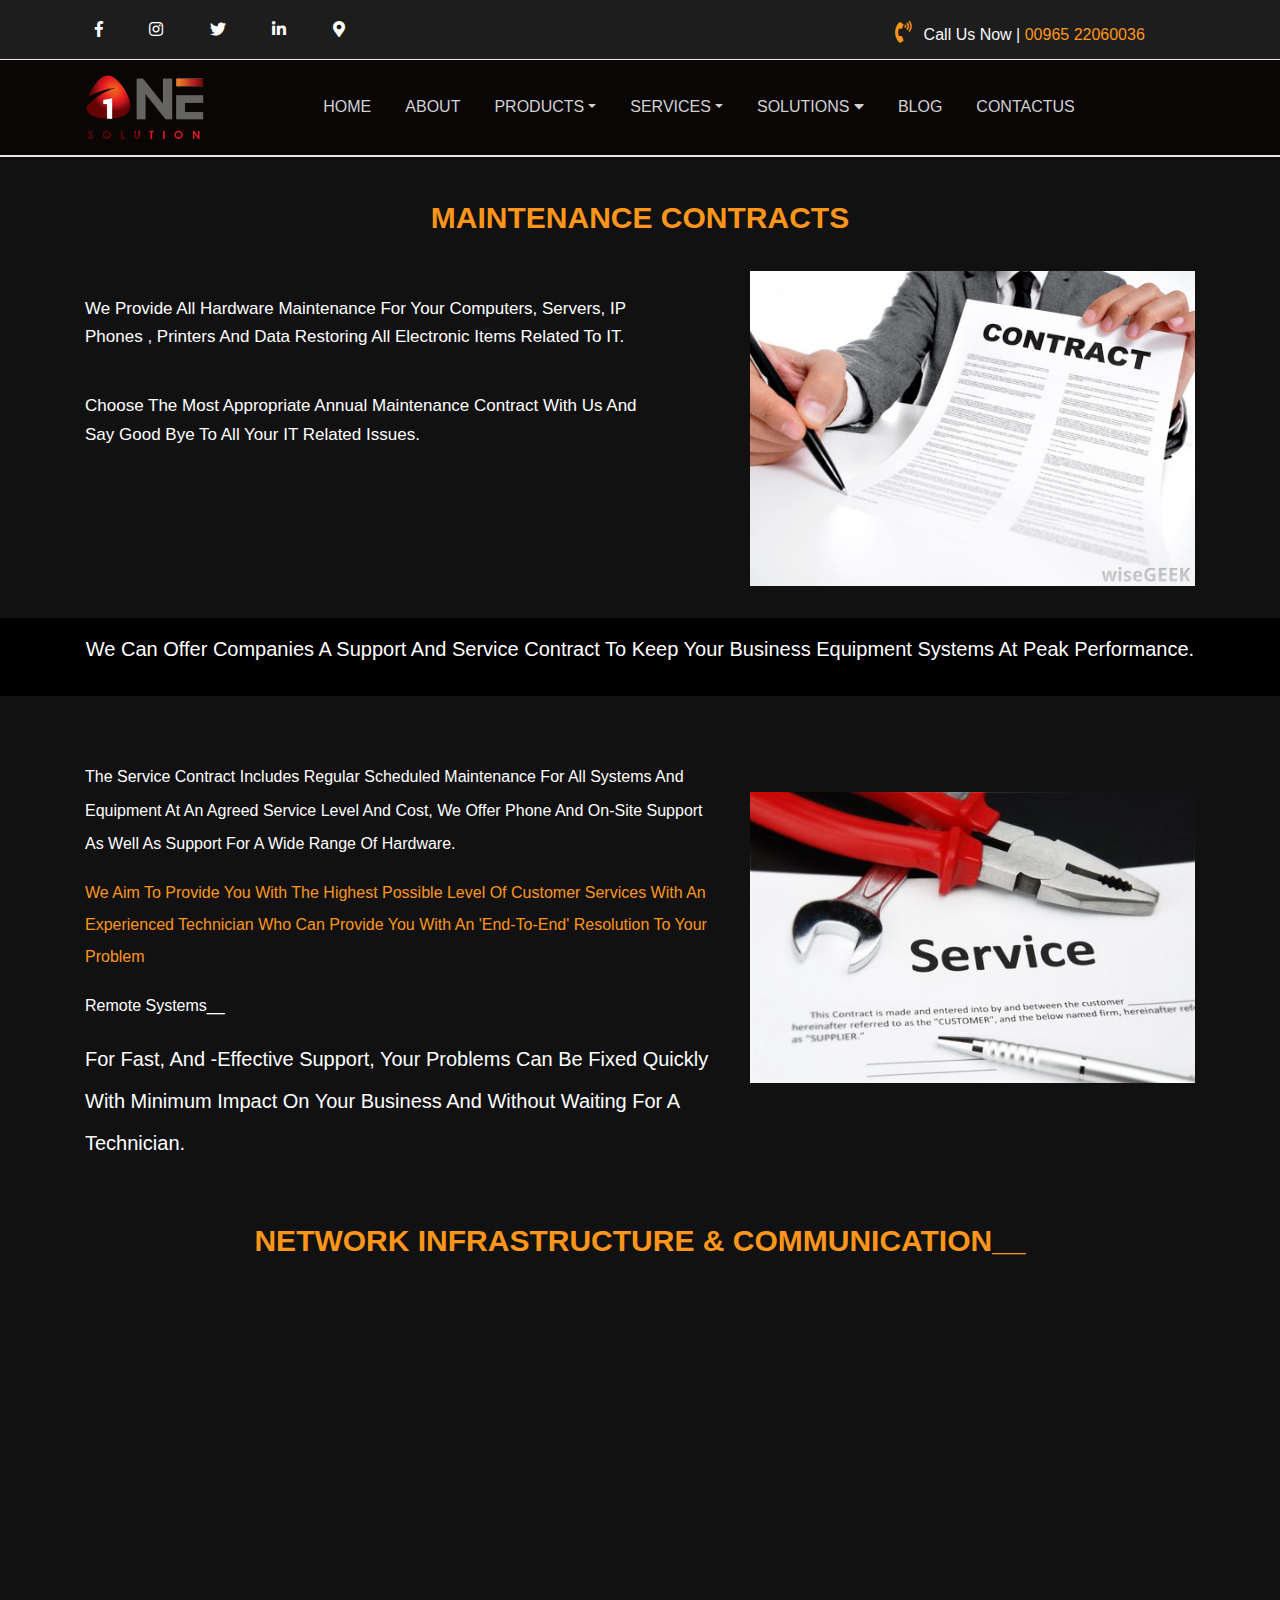
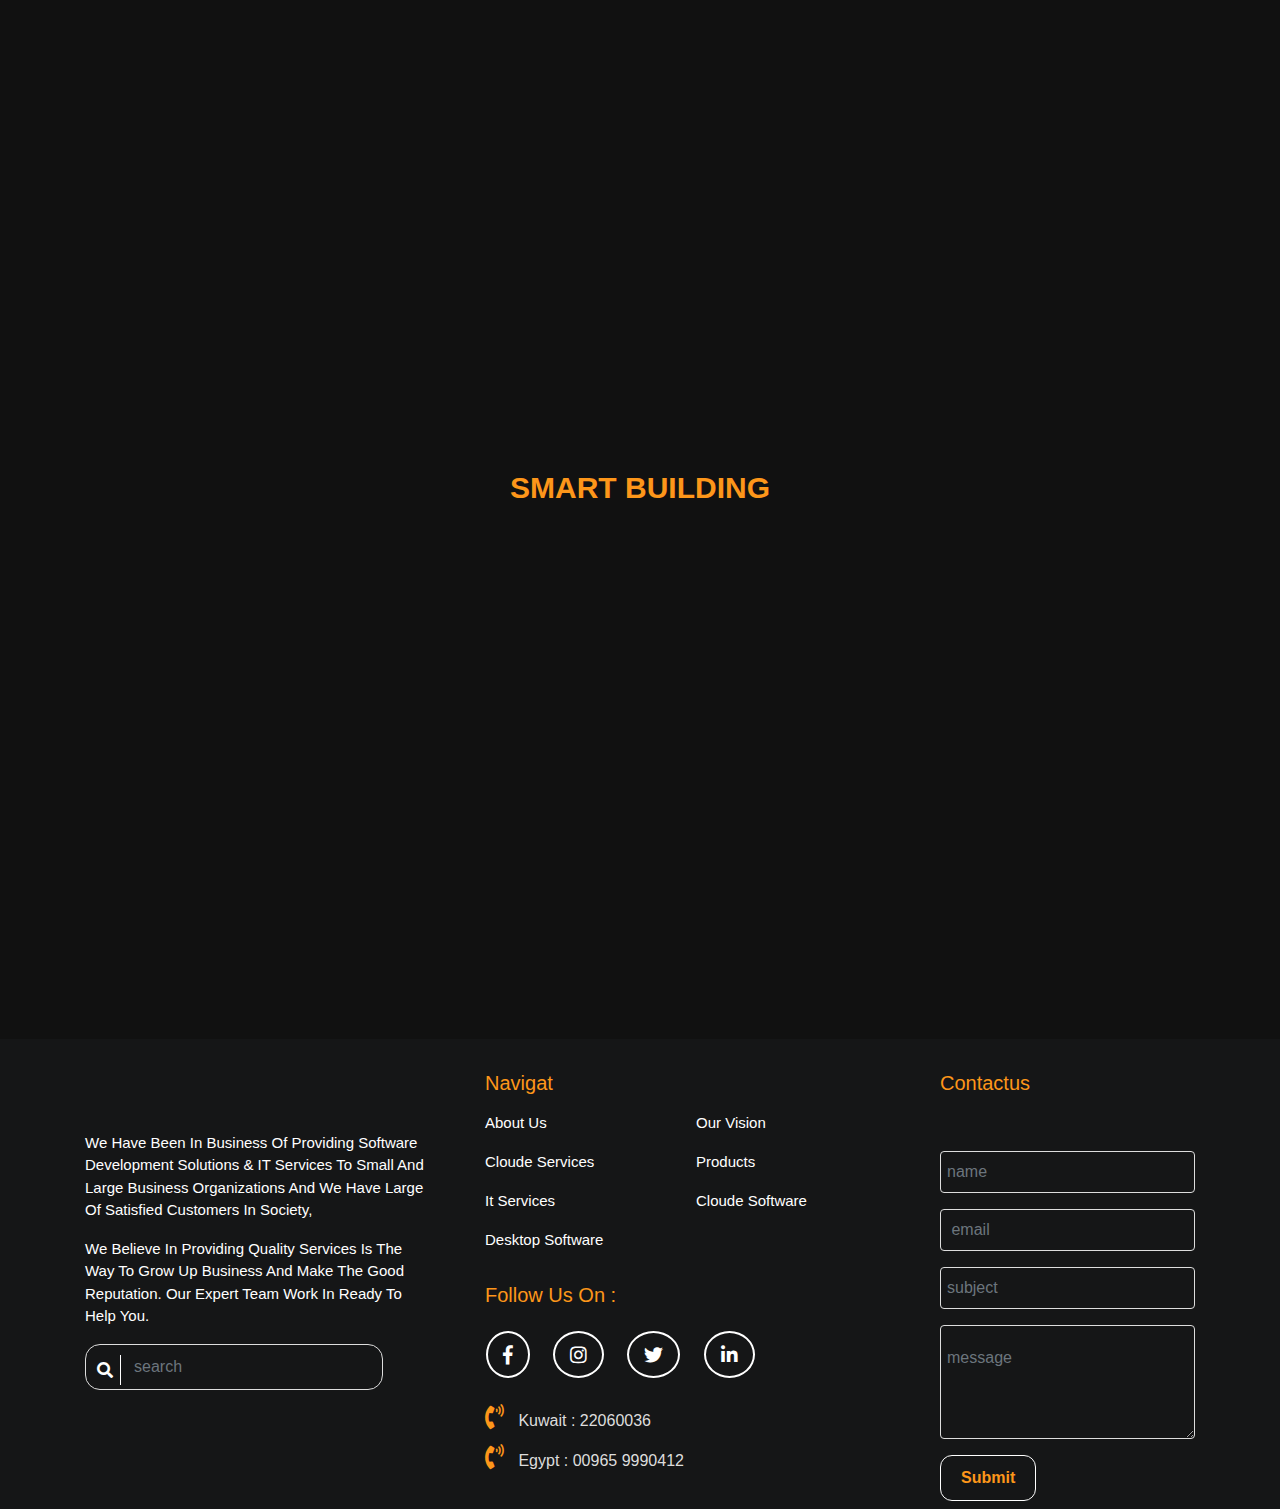
<file: services.html>
<!DOCTYPE html>
<html lang="en">

<head>
    <title>it services</title>
    <meta charset="utf-8">
    <meta name="viewport" content="width=device-width, initial-scale=1">
    <link rel="shortcut icon" href="css/favicon-96x96.png" />

    <link rel="stylesheet" href="css/fontawesome.min.css" />
    <link rel="stylesheet" href="css/animation.css" />
    <link rel="stylesheet" href="css/bootstrap.min.css" />
    <link rel="stylesheet" href="css/style.css" />
</head>

<body>
    <!--start uperpar-->
    <div class="upper-bar  text-light p-2 wow fadeInDown " data-wow-duration="1s "  data-wow-offset="">
        <div class="container">
            <div class="row">
                <div class="col-sm-12 col-md-8 mt-2">
                    
                    <a href="https://www.facebook.com/onesolutioncs" target="_blank"><i class="fab fa-facebook-f facebook"></i></a>
                    <a href="https://www.instgram.com/onesolutioncs" target="_blank"><i class="fab fa-instagram innstgram"></i></a>
                    <a href="https://www.twitter.com/onesolutioncs" target="_blank"> <i class="fab fa-twitter twitter"></i></a>
                    <a href="https://www.linkedin.com/in/onesolutioncs" target="_blank"> <i class="fab fa-linkedin-in linked"></i></a>

                    <a href="#"><i class="fas fa-map-marker-alt"></i></a>
                </div>
                <div class="col-sm-8 col-md-4 text-center mt-2 ">
                    <div class="phone text-center">
                        <span><i class="fas fa-phone-volume"></i> call us now | <span class="span d-inline"> 00965  22060036</span> </span>
                    </div>
                </div>
            </div>
        </div>
    </div>
    <!--start uperpar-->
     <!--start nav-->

     <nav class="navbar navbar-expand-lg navbar-dark" id="navbar">
        <div class="container">
            <a class="navbar-brand" href="#">   <img src="image/logo os.png" alt="logo" >  </a>
            <button class="navbar-toggler bg-dark" type="button" data-toggle="collapse" data-target="#navbarSupportedContent" aria-controls="navbarSupportedContent" aria-expanded="false" aria-label="Toggle navigation">
                <span class="navbar-toggler-icon"></span>
            </button>

            <div class="collapse navbar-collapse" id="navbarSupportedContent">


                <ul class="navbar-nav m-auto wow bounceIn " data-wow-duration="3s "  data-wow-offset="100">
                    <li class="nav-item  active">
                        <a class="nav-link  " href="index.html" >home</a>
                    </li>
                    <li class="nav-item ">
                        <a class="nav-link " href="index.html#about" >about</a>
                    </li>
                    <!--start dynamic dropdwon extra-->
                    <li class="nav-item dropdown">
                        <a class="nav-link dropdown-toggle" href="#" data-toggle="dropdown">products</a>
                        <div class="dropdown-menu " aria-labelledby="dropdownMenuButton">
                            <div class="prdo">
                                <div class="row">
                                    <div class="col-md-6 col-sm-12 pb-2">
                                        <a class="dropdown-item" href="productfinancial.html">erp </a>
                                        <a class="dropdown-item" href="productfinancial.html#Financial"> Financial Management <span>Solutions</span> </a>
                                        <div class="prdo_child">

                                            <a class="dropdown-item" href="productfinancial.html#account"> Accounting & Reporting</a>
                                            <a class="dropdown-item" href="productfinancial.html#invo"> Invoicing</a>
                                            <a class="dropdown-item" href="productfinancial.html#expens"> Expenses</a>
                                        </div>

                                        <a class="dropdown-item" href="machine_repair.html"> ASSET MANAGEMENT SYSTEM</a>
                                        <div class="prdo_child">
                                            <a class="dropdown-item" href="machine_repair.html"> Assets MRP</a>
                                            <a class="dropdown-item" href="machine_repair.html"> Assets Stock</a>
                                            <a class="dropdown-item" href="machine_repair.html"> Asset Sell/Dispose</a>

                                        </div>

                                        <a class="dropdown-item" href="product_human_process.html"> HUMAN RESOURCE <span class="d-block"> & PROJECT MANAGEMENT</span></a>
                                        <div class="prdo_child">
                                            <a class="dropdown-item" href="product_human_process.html#expen"> Expenses</a>
                                            <a class="dropdown-item" href="product_human_process.html#app">Appraisals</a>
                                            <a class="dropdown-item" href="product_human_process.html#attend"> Attendance system</a>
                                            <a class="dropdown-item" href="product_human_process.html#elerning">E-Learning</a>

                                        </div>
                                     
                                    </div>
                                    <div class="col-md-6 col-sm-12 manage pt-2 pb-2">

                                        <a class="dropdown-item" href="product_sales_ purchase .html#">Sales & Purchase <span>Management</span></a>
                                        <div class="prdo_child">
                                            <a class="dropdown-item" href="product_sales_ purchase .html#purch"> Purchase</a>
                                            <a class="dropdown-item" href="product_sales_ purchase .html#sales">Sales</a>
                                        </div>
                                       
                                        
                                        <a class="dropdown-item" href="product_customer_realtion.html#">Customer Relationship <span class="human"> Management</span></a>
                                        <a class="dropdown-item" href="machine_repair.html#supply">Supply Chain <span>Management</span></a>

                                        <a class="dropdown-item" href="productfinancial.html#"> Warehouse & Inventory </a>
                                        <a class="dropdown-item" href="product_sales_ purchase .html#">Point of Sale</a>
                                        <div class="prdo_child">
                                        <a class="dropdown-item" href="product_sales_ purchase .html#"> Shops (POS)</a>
                                        <a class="dropdown-item" href="product_sales_ purchase .html#">Restaurants (POS)</a>
                                        <a class="dropdown-item" href="product_sales_ purchase .html#"> Salons (POS) </a>
                                        </div>
                                        <a class="dropdown-item" href="product_customer_realtion.html#bmp">Business Process<sapn> Management</sapn></a>
                                        <a class="dropdown-item" href="product_customer_realtion.html#dash">Dashboard </a>
                                        <a class="dropdown-item" href="product_customer_realtion.html#doc">Documentation Management<span class="human"> (Archiving)</span></a>
                                        <a class="dropdown-item" href="machine_repair.html#machine">Machine Repair <span>Management</span> </a>
                                    </div>
                                </div>
                            </div>
                        </div>
                    </li>
                    <!--start dynamic dropdwon extra-->
                    <li class="nav-item dropdown">
                        <a class="nav-link dropdown-toggle" href="#" data-toggle="dropdown">services</a>
                        <div class="dropdown-menu" aria-labelledby="dropdownMenuButton">
                            <div class="Services">
                                <div class="row">
                                    <div class="col-md-6 col-sm-12 text-center">
                                        <h4 class="pt-3 pb-2 text-light">IT SERVICES</h4>

                                        <a class="dropdown-item" href="services.html">	Maintenance Contracts</a>

                                        <a class="dropdown-item" href="services.html#network">Network Infrastructure</a>
                                        <a class="dropdown-item" href="services.html#smart">Smart Buildings </a>

                                        <a class="dropdown-item" href="physical_srvices.html">physical Server </a>

                                        <a class="dropdown-item" href="physical_srvices.html#web">web design</a>
                                        <a class="dropdown-item" href="physical_srvices.html#social">Social media compaigns </a>
                                        <a class="dropdown-item" href="physical_srvices.html#ITconsultation">IT Consultation </a>
    
                                    </div>
                                    <div class="col-md-6 col-sm-12  text-center">
                                        <h5 class="pt-3 pb-2 text-light">CLOUD SERVICES</h5>
                                        <a class="dropdown-item" href="cloud_services.html">Server</a>

                                        <a class="dropdown-item" href="cloud_services.html#backup">backup</a>
                                        <a class="dropdown-item" href="cloud_services.html#security">security</a>
    
                                    </div>
                                </div>
                            </div>
                        </div>
                    </li>
                    <li class="nav-item dropleft">
                        <a class="nav-link dropleft-toggle" href="#" data-toggle="dropdown"> solutions <i class="fas fa-caret-down"></i></a>
                        <div class="dropdown-menu  " aria-labelledby="dropdownMenuButton">
                            <div class="solution">
                                <div class="row">
                                    <div class="col-md-7 col-sm-12">
                                        <a class="dropdown-item" href="solution_tracking_system.html"> Tracking System</a>

                                        <a class="dropdown-item" href="solution_tracking_system.html#real"> Real-estate Management System</a>

                                        <a class="dropdown-item" href="sloution_health_care.html"> Healthcare Management<span> (hospital & Clinics)</span></a>
                                        
                                        <a class="dropdown-item" href="sloution_health_care.html#logic"> Transportation and Logistics Tracking <span class="d-block text-light"> (Vehicles and drivers tracking)</span></a>
                                        <a class="dropdown-item" href="sloution_health_care.html#manf"> Manufacturing Management solution</a>
                                        </div>
                                        <div class="col-md-5 col-sm-12">
                                        <a class="dropdown-item" href="solution_smart_parking.html"> Smart Parking System</a>

                                        <a class="dropdown-item" href="solution_smart_parking.html#rfid"> RFID Software development</a>
                                        <a class="dropdown-item" href="solution_smart_parking.html#attend"> Attendance System</a>

                                        <a class="dropdown-item" href="solution_maintenance _management_system.html"> Maintenance Management System</a>
                                        <a class="dropdown-item" href="solution_maintenance _management_system.html#education"> Educational Management System</a>
                                        </div>
                                </div>
                            </div>
                        </div>

                    </li>
                    <li class="nav-item ">
                        <a class="nav-link " href="#">blog</a>
                    </li>
                    <li class="nav-item ">
                        <a class="nav-link " href="#" >contactus</a>
                    </li>

                </ul>
            </div>
        </div>
    </nav>
<!--end nav-->
<!--Start Heading-->
<div class="services">
    <div class="container">
        <h2 class="mb-4  pt-5 pb-3 text-center span">Maintenance Contracts</h2>
        <div class="row">
            <div class="col-md-7  wow bounceInLeft"  data-wow-duration="3s "  data-wow-offset="10">
              
              
               <p class="real mt-4">We provide all hardware maintenance for your computers, servers, IP phones , Printers and data restoring all electronic items related to IT.</p>
               <p class="real pt-4">Choose the most appropriate Annual Maintenance Contract with us and say good bye to all your IT related issues.</p>
            </div>
            <div class="col-md-5">
                <img src="image/service/contarct.jpg" class="w-100" alt="">

            </div>
        </div>
    </div>
</div>
<!--End Heading-->

<!--Start Accounting-->
<div class="erp  text-center pt-3 pb-3 wow bounceInLeft"  data-wow-duration="3s "  data-wow-offset="10">
    <div class="container">
        <p class="span contract ">We can offer companies a support and service contract to keep your business equipment systems at peak performance.</p>
       
        </div>
    </div>
        <!--End Accounting Row -->


    <!--Start Accounting-->
    <div class="accounting ">
        <div class="container">
            <!--Start Accounting Row -->
            <div class="row my-5">
                <div class="col-md-7 wow bounceInUp"  data-wow-duration="3s "  data-wow-offset="10">
                    <div class="text">
                       
                        <p class="text-left real mt-3">
                            The service contract includes regular scheduled maintenance for all systems and equipment at an agreed service level and cost, we offer phone and on-site support as well as support for a wide range of hardware.
                        </p>
                         <p class="text-left span">
                            We aim to provide you with the highest possible level of customer services with an experienced technician who can provide you with an 'end-to-end' resolution to your problem
                        </p>
                        <p class="real">remote systems__</p>
                        <p class="contract real">For fast, and -effective support, your Problems can be fixed quickly with minimum impact on your business and without waiting for a technician.</p>
                    </div>
                </div>
                <div class="col-md-5  wow bounceInUp"  data-wow-duration="3s "  data-wow-offset="10">

                  
                        <img src="image/service/services.jpg" class="w-100 pt-5" alt="">
                        
                  
                </div>
            </div>
            <!--End Accounting Row -->

           
            <!--Start Accounting expenses -->
            <div class="expences pb-3">
                <div class="container">
                    <h2 class=" pb-3 span text-center" id="network">	Network Infrastructure & Communication__</h2>
                    <div class="row ">
                
                      
                    <div class="col-md-6 wow bounceInUp mt-5"  data-wow-duration="3s "  data-wow-offset="10">
                         
                                <p class="real mt-5">We offer a wide range of network wiring products and services needed to design and build IT infrastructure that will serve your strategic business needs.</p>
                    </div>
                    <div class="col-md-6 mt-4 wow bounceInUp"  data-wow-duration="3s "  data-wow-offset="10">

                        <img src="image/service/network.jpg" class="w-100 network" alt="">
                        
                 </div>
                 <div class="col-md-6 pt-3 wow bounceInUp"  data-wow-duration="3s "  data-wow-offset="10">

                    <img src="image/service/network2.jpg" class="w-100 pt-4 " alt="">
                    
                </div>
                <div class="col-md-6 mt-3 wow bounceInUp"   data-wow-duration="3s "  data-wow-offset="10">
                            
                    <p class="contract real pt-5">For housing and storage of network wiring systems, products such as cable troughs, wire ways, enclosure cables, rack accessories, and cabling cabinets are also installed.</p>
                    <p class="real pt-4">These components protect the wiring and equipment from dust, dirt, water, and oil while simplifying cable management.</p>
                </div>


                    </div>
                </div>
            </div>
            </div>
            </div>
            
            <!--End Accounting expenses -->
       
    <!--End Accounting-->
      
<!--start rfid-->
<div class="rfid pt-3 pb-3">
    <div class="container">
        <h2 class="span text-center pb-3" id="smart">Smart building</h2>
        <div class="row">
            <div class="col-md-4 mb-3 ">
                <div class="card wow bounceInUp"  data-wow-duration="3s "  data-wow-offset="10">
                    <img class="card-img-top" src="image/service/bulding1.jpg" alt="Card image cap">
                    <div class="card-body">
                      
                      <p class="card-text text-light "> 
                        Automatically dim or increase light levels according to ambient light conditions, manage temperature automatically, and create efficient profiles to manage power use by switching off devices when they're not in use.</p>
                      
                    </div>
                  </div>
            </div>
            <div class="col-md-4 mb-3">
                <div class="card wow bounceInDown"  data-wow-duration="3s "  data-wow-offset="10">
                    <img class="card-img-top " src="image/service/bulding2.jpg"  alt="Card image cap">
                    <div class="card-body">
                      
                      <p class="card-text text-light">Smart automation profiles enable your office, home or any building to respond automatically to its environment.</p>
                      
                    </div>
                  </div>
            </div>
            
            <div class="col-md-4 mb-3">
                <div class="card wow bounceIn"  data-wow-duration="3s "  data-wow-offset="10">
                    <img class="card-img-top" src="image/service/bulding3.jpg" alt="Card image cap">
                    <div class="card-body">
                      
                      <p class="card-text span text-light">  Switch on lights and turn off security and surveillance systems automatically as authorized users enter the office, even it can be  remotely.</p>
                      
                    </div>
                  </div>
            </div>  
            
        </div>
    </div>
</div>
<!--end rfid-->
    <!--start footer-->
    <div class="footer  pb-2 pt-2">
        <div class="container">
            <div class="row">

                <div class="col-md-4 pt-2 pb-3">
                    <img src="image/logo os.png" class="wow bounceInLeft"  data-wow-duration="2s" data-wow-offset="5">
                    <p class="">We have been
                        in business of
                        providing Software Development Solutions & IT Services to small and
                        large business organizations and we have large of satisfied customers in
                        society,</p>
                    <p>we believe in providing quality services is the way to grow
                        up business and make the good reputation. Our expert team work in ready to help you.
                    </p>

                    <div class="search">
                        <form>
                            <div class="form-group">
                                <input type="text" class="form-control" placeholder="search"><i class="fas fa-search"></i>

                            </div>
                        </form>
                    </div>
                </div>


                <div class="col-md-5 pt-2 pb-3 text-light pr-5 ">
                    <div class="navigate ">
                        <h5 class="mb-2 mt-3 ">navigat</h5>
                        <div class="row  ">
                            <div class="col-lg-6 col-sm-12 ">
                                <a href="index.html">about us</a>
                            </div>
                            <div class="col-lg-6 col-sm-12">
                                <a href="#vision">our vision</a>
                            </div>
                            <div class="col-lg-6 col-sm-12 ">
                                <a href="cloud_services.html">cloude services</a>
                            </div>
                            <div class="col-lg-6 col-sm-12 ">
                                <a href="#">products</a>
                            </div>
                            <div class="col-lg-6 col-sm-12 ">
                                <a href="cloud_services.html">it services</a>
                            </div>
                            <div class="col-lg-6 col-sm-12 ">
                                <a href="services.html">cloude software</a>
                            </div>
                            <div class="col-lg-6 col-sm-12 ">
                                <a href="#">desktop software</a>
                            </div>
                        </div>

                        <div class="follow">
                            <h5 class="pt-4 pb-1">follow us on : </h5>
                            <p class="ic mt-2">
                                <a href="https://www.facebook.com/onesolutioncs" target="_blank"><i class="fab fa-facebook-f facebook"></i></a>
                                <a href="https://www.instgram.com/onesolutioncs" target="_blank"><i class="fab fa-instagram innstgram"></i></a>
                                <a href="https://www.twitter.com/onesolutioncs" target="_blank"> <i class="fab fa-twitter twitter"></i></a>
                                <a href="https://www.linkedin.com/in/onesolutioncs" target="_blank"> <i class="fab fa-linkedin-in linked"></i></a>
                            </p>
                            <div class="tel">
                                <span class=""> <i class="fas fa-phone-volume"></i> kuwait : 22060036</span>
                                <span class=""> <i class="fas fa-phone-volume"></i> egypt : 00965 9990412</span>
                            </div>
                        </div>
                    </div>
                </div>

                <div class="col-md-3 col-sm-12">
                    <h5 class=" pt-4 pb-5 ">contactus</h5>
                    <form>
                        <div class="form-group">
                            <input type="text" class="form-control" placeholder="name">
                        </div>
                        <div class="form-group">
                            <input type="email" class="form-control" placeholder=" email">
                        </div>
                        <div class="form-group">
                            <input type="text" class="form-control" placeholder="subject">
                        </div>
                        <div class="form-group">
                            <textarea class="form-control" rows="3">message</textarea>
                        </div>
                        <button type="submit" class="btn ">Submit</button>
                    </form>
                </div>
            </div>
        </div>
    </div>
    <!--end footer-->
    <script src="js/jquery.js"></script>
    
    <script src="js/popper.js"></script>
    <script src="js/bootstrap.min.js"></script>
    <script src="js/wow.min.js"></script>
    <script>
        new WOW().init();
    </script>
          <script>
            $(window).on("scroll", function() {
                var sc = $(window).scrollTop(),
                    nav = $("#navbar");
                if (sc > 60) {
                    nav.addClass("fixed-top");
                } else {
                    nav.removeClass("fixed-top");

                }
            });

        </script>
    <script src="js/main.js"></script>
</body>

</html>
</file>
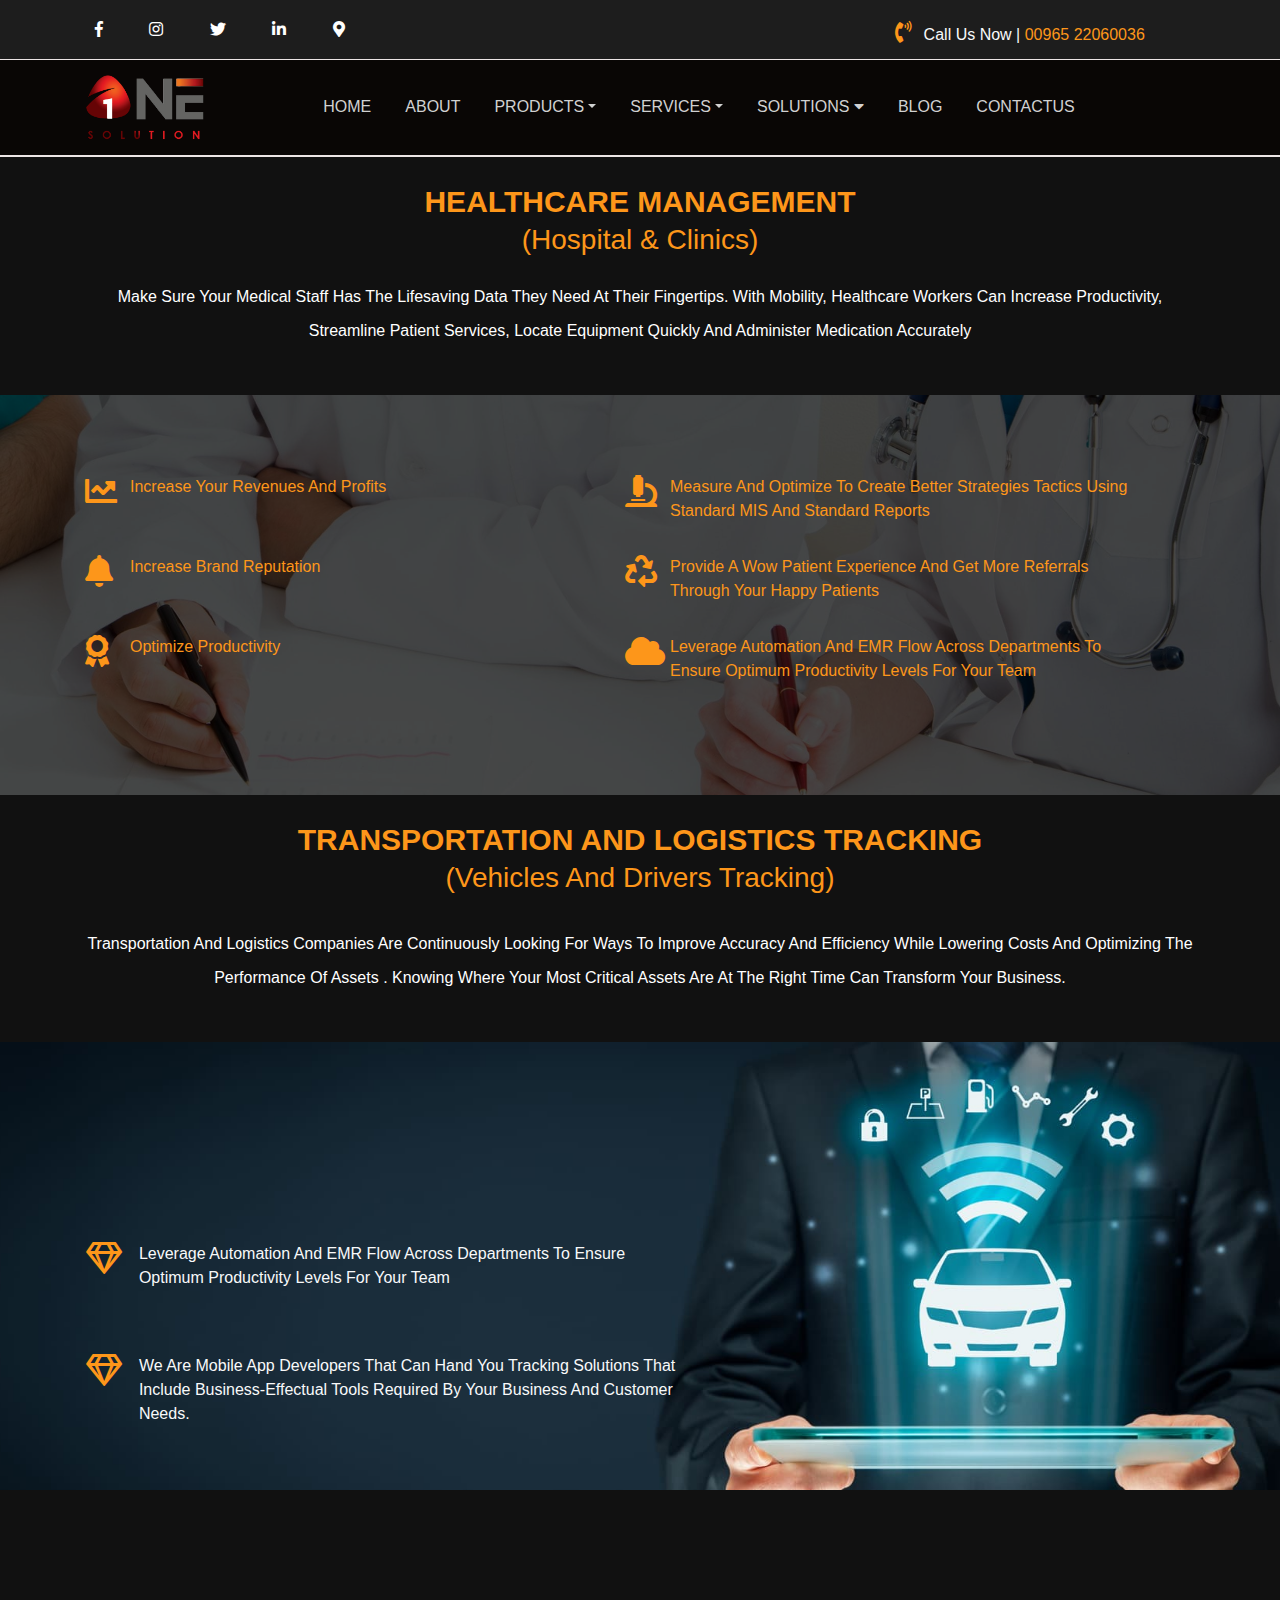
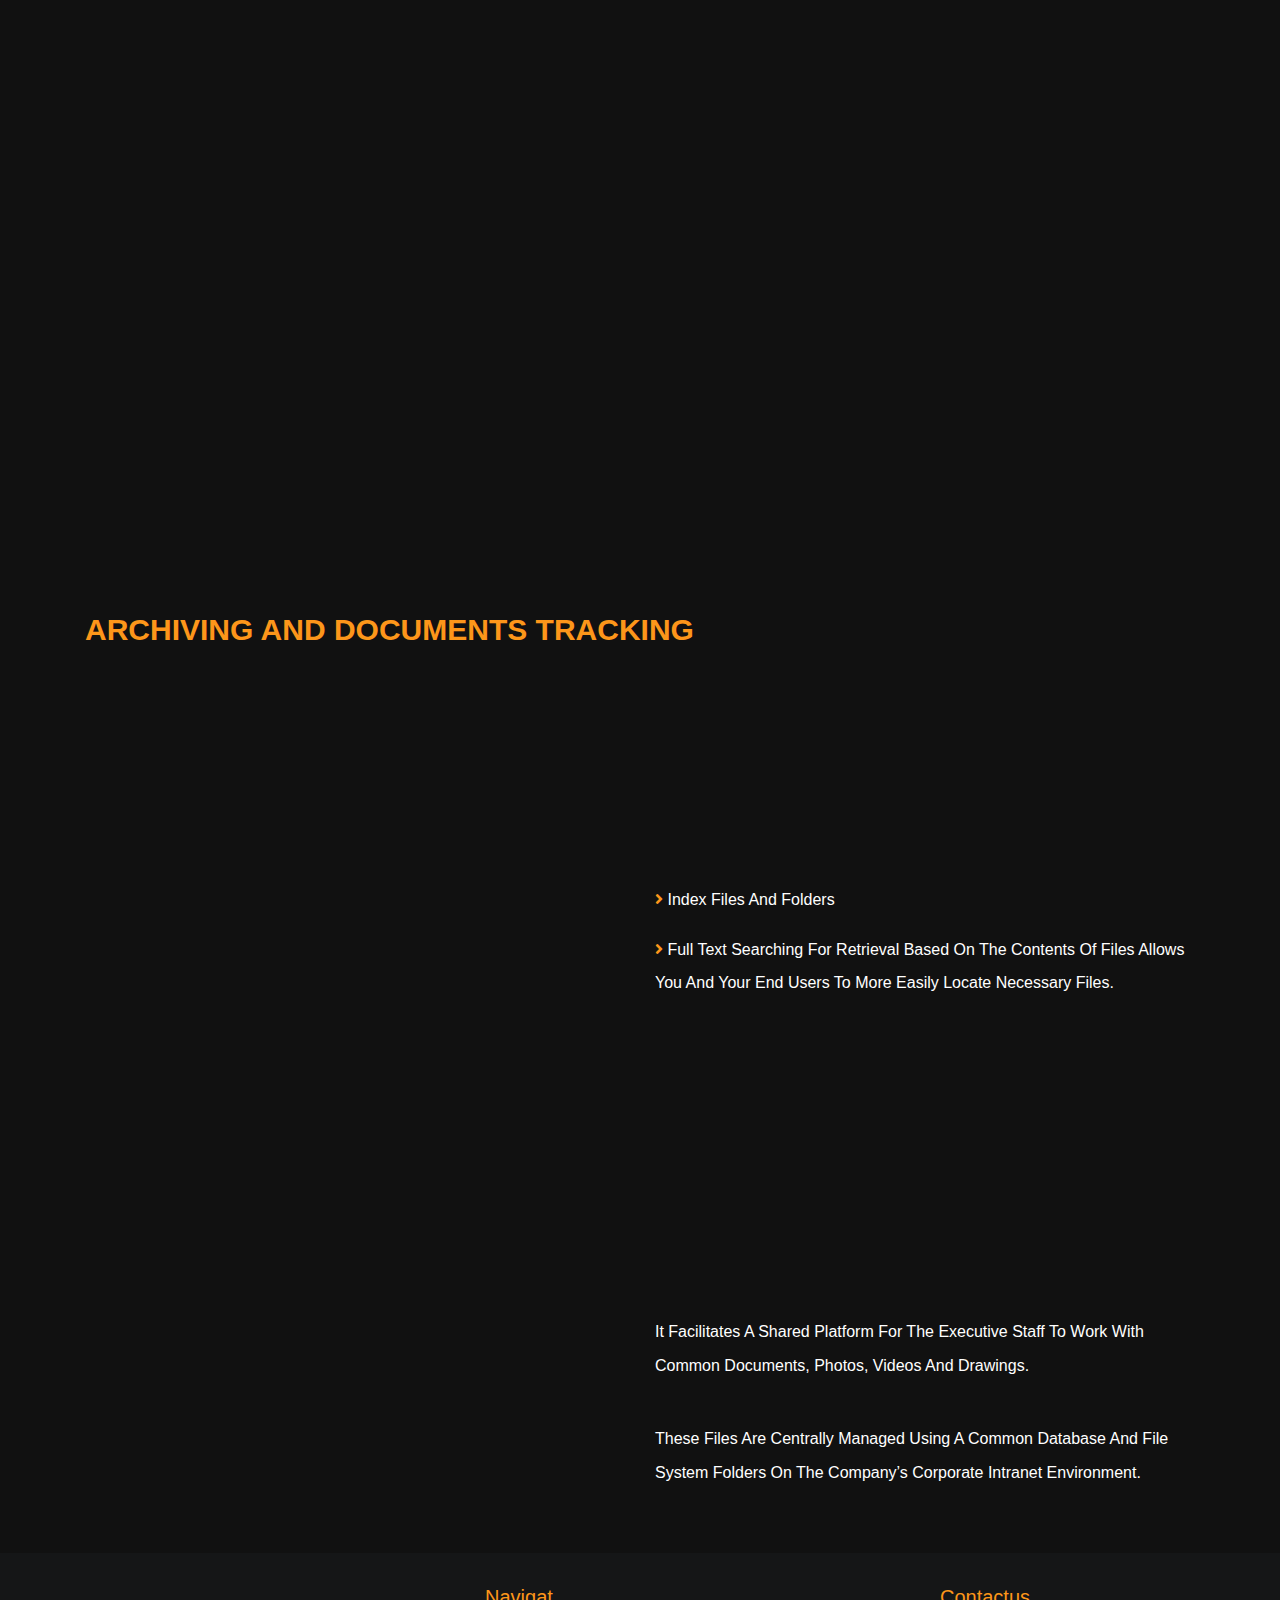
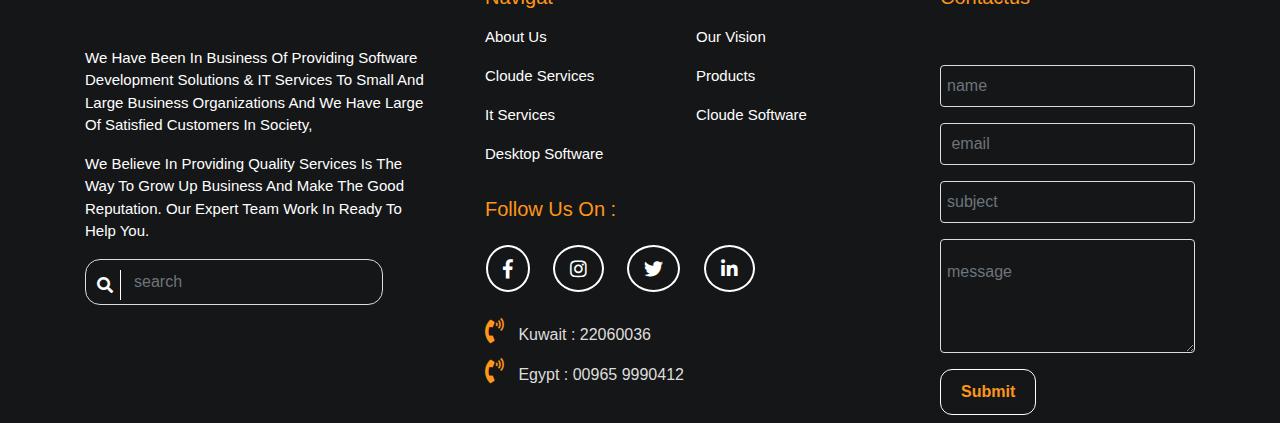
<file: sloution_health_care.html>
<!DOCTYPE html>
<html lang="en">

<head>
    <title>health care</title>
    <meta charset="utf-8">
    <meta name="viewport" content="width=device-width, initial-scale=1">
    <link rel="shortcut icon" href="css/favicon-96x96.png" />

    <link rel="stylesheet" href="css/fontawesome.min.css" />
    <link rel="stylesheet" href="css/animation.css" />
    <link rel="stylesheet" href="css/bootstrap.min.css" />
    <link rel="stylesheet" href="css/style.css" />
</head>

<body>
    <!--start uperpar-->
    <div class="upper-bar  text-light p-2 wow fadeInDown " data-wow-duration="1s "  data-wow-offset="">
        <div class="container">
            <div class="row">
                <div class="col-sm-12 col-md-8 mt-2">
                  
                    <a href="https://www.facebook.com/onesolutioncs" target="_blank"><i class="fab fa-facebook-f facebook"></i></a>
                    <a href="https://www.instgram.com/onesolutioncs" target="_blank"><i class="fab fa-instagram innstgram"></i></a>
                    <a href="https://www.twitter.com/onesolutioncs" target="_blank"> <i class="fab fa-twitter twitter"></i></a>
                    <a href="https://www.linkedin.com/in/onesolutioncs" target="_blank"> <i class="fab fa-linkedin-in linked"></i></a>

                    <a href="#"><i class="fas fa-map-marker-alt"></i></a>
                </div>
                <div class="col-sm-8 col-md-4 text-center mt-2 ">
                    <div class="phone text-center">
                        <span><i class="fas fa-phone-volume"></i> call us now | <span class="span d-inline"> 00965  22060036</span> </span>
                    </div>
                </div>
            </div>
        </div>
    </div>
    <!--start uperpar-->
     <!--start nav-->

     <nav class="navbar navbar-expand-lg navbar-dark" id="navbar">
        <div class="container">
            <a class="navbar-brand" href="#">   <img src="image/logo os.png" alt="logo" >  </a>
            <button class="navbar-toggler bg-dark" type="button" data-toggle="collapse" data-target="#navbarSupportedContent" aria-controls="navbarSupportedContent" aria-expanded="false" aria-label="Toggle navigation">
                <span class="navbar-toggler-icon"></span>
            </button>

            <div class="collapse navbar-collapse" id="navbarSupportedContent">


                <ul class="navbar-nav m-auto wow bounceIn " data-wow-duration="3s "  data-wow-offset="100">
                    <li class="nav-item  active">
                        <a class="nav-link  " href="index.html" >home</a>
                    </li>
                    <li class="nav-item ">
                        <a class="nav-link " href="index.html#about" >about</a>
                    </li>
                    <!--start dynamic dropdwon extra-->
                    <li class="nav-item dropdown">
                        <a class="nav-link dropdown-toggle" href="#" data-toggle="dropdown">products</a>
                        <div class="dropdown-menu " aria-labelledby="dropdownMenuButton">
                            <div class="prdo">
                                <div class="row">
                                    <div class="col-md-6 col-sm-12 pb-2">
                                        <a class="dropdown-item" href="productfinancial.html">erp </a>
                                        <a class="dropdown-item" href="productfinancial.html#Financial"> Financial Management <span>Solutions</span> </a>
                                        <div class="prdo_child">

                                            <a class="dropdown-item" href="productfinancial.html#account"> Accounting & Reporting</a>
                                            <a class="dropdown-item" href="productfinancial.html#invo"> Invoicing</a>
                                            <a class="dropdown-item" href="productfinancial.html#expens"> Expenses</a>
                                        </div>

                                        <a class="dropdown-item" href="machine_repair.html"> ASSET MANAGEMENT SYSTEM</a>
                                        <div class="prdo_child">
                                            <a class="dropdown-item" href="machine_repair.html"> Assets MRP</a>
                                            <a class="dropdown-item" href="machine_repair.html"> Assets Stock</a>
                                            <a class="dropdown-item" href="machine_repair.html"> Asset Sell/Dispose</a>

                                        </div>

                                        <a class="dropdown-item" href="product_human_process.html"> HUMAN RESOURCE <span class="d-block"> & PROJECT MANAGEMENT</span></a>
                                        <div class="prdo_child">
                                            <a class="dropdown-item" href="product_human_process.html#expen"> Expenses</a>
                                            <a class="dropdown-item" href="product_human_process.html#app">Appraisals</a>
                                            <a class="dropdown-item" href="product_human_process.html#attend"> Attendance system</a>
                                            <a class="dropdown-item" href="product_human_process.html#elerning">E-Learning</a>

                                        </div>
                                     
                                    </div>
                                    <div class="col-md-6 col-sm-12 manage pt-2 pb-2">

                                        <a class="dropdown-item" href="product_sales_ purchase .html#">Sales & Purchase <span>Management</span></a>
                                        <div class="prdo_child">
                                            <a class="dropdown-item" href="product_sales_ purchase .html#purch"> Purchase</a>
                                            <a class="dropdown-item" href="product_sales_ purchase .html#sales">Sales</a>
                                        </div>
                                       
                                        
                                        <a class="dropdown-item" href="product_customer_realtion.html#">Customer Relationship <span class="human"> Management</span></a>
                                        <a class="dropdown-item" href="machine_repair.html#supply">Supply Chain <span>Management</span></a>

                                        <a class="dropdown-item" href="productfinancial.html#"> Warehouse & Inventory </a>
                                        <a class="dropdown-item" href="product_sales_ purchase .html#">Point of Sale</a>
                                        <div class="prdo_child">
                                        <a class="dropdown-item" href="product_sales_ purchase .html#"> Shops (POS)</a>
                                        <a class="dropdown-item" href="product_sales_ purchase .html#">Restaurants (POS)</a>
                                        <a class="dropdown-item" href="product_sales_ purchase .html#"> Salons (POS) </a>
                                        </div>
                                        <a class="dropdown-item" href="product_customer_realtion.html#bmp">Business Process<sapn> Management</sapn></a>
                                        <a class="dropdown-item" href="product_customer_realtion.html#dash">Dashboard </a>
                                        <a class="dropdown-item" href="product_customer_realtion.html#doc">Documentation Management<span class="human"> (Archiving)</span></a>
                                        <a class="dropdown-item" href="machine_repair.html#machine">Machine Repair <span>Management</span> </a>
                                    </div>
                                </div>
                            </div>
                        </div>
                    </li>
                    <!--start dynamic dropdwon extra-->
                    <li class="nav-item dropdown">
                        <a class="nav-link dropdown-toggle" href="#" data-toggle="dropdown">services</a>
                        <div class="dropdown-menu" aria-labelledby="dropdownMenuButton">
                            <div class="Services">
                                <div class="row">
                                    <div class="col-md-6 col-sm-12 text-center">
                                        <h4 class="pt-3 pb-2 text-light">IT SERVICES</h4>

                                        <a class="dropdown-item" href="services.html">	Maintenance Contracts</a>

                                        <a class="dropdown-item" href="services.html#network">Network Infrastructure</a>
                                        <a class="dropdown-item" href="services.html#smart">Smart Buildings </a>

                                        <a class="dropdown-item" href="physical_srvices.html">physical Server </a>

                                        <a class="dropdown-item" href="physical_srvices.html#web">web design</a>
                                        <a class="dropdown-item" href="physical_srvices.html#social">Social media compaigns </a>
                                        <a class="dropdown-item" href="physical_srvices.html#ITconsultation">IT Consultation </a>
    
                                    </div>
                                    <div class="col-md-6 col-sm-12  text-center">
                                        <h5 class="pt-3 pb-2 text-light">CLOUD SERVICES</h5>
                                        <a class="dropdown-item" href="cloud_services.html">Server</a>

                                        <a class="dropdown-item" href="cloud_services.html#backup">backup</a>
                                        <a class="dropdown-item" href="cloud_services.html#security">security</a>
    
                                    </div>
                                </div>
                            </div>
                        </div>
                    </li>
                    <li class="nav-item dropleft">
                        <a class="nav-link dropleft-toggle" href="#" data-toggle="dropdown"> solutions <i class="fas fa-caret-down"></i></a>
                        <div class="dropdown-menu  " aria-labelledby="dropdownMenuButton">
                            <div class="solution">
                                <div class="row">
                                    <div class="col-md-7 col-sm-12">
                                        <a class="dropdown-item" href="solution_tracking_system.html"> Tracking System</a>

                                        <a class="dropdown-item" href="solution_tracking_system.html#real"> Real-estate Management System</a>

                                        <a class="dropdown-item" href="sloution_health_care.html"> Healthcare Management<span> (hospital & Clinics)</span></a>
                                        
                                        <a class="dropdown-item" href="sloution_health_care.html#logic"> Transportation and Logistics Tracking <span class="d-block text-light"> (Vehicles and drivers tracking)</span></a>
                                        <a class="dropdown-item" href="sloution_health_care.html#manf"> Manufacturing Management solution</a>
                                        </div>
                                        <div class="col-md-5 col-sm-12">
                                        <a class="dropdown-item" href="solution_smart_parking.html"> Smart Parking System</a>

                                        <a class="dropdown-item" href="solution_smart_parking.html#rfid"> RFID Software development</a>
                                        <a class="dropdown-item" href="solution_smart_parking.html#attend"> Attendance System</a>

                                        <a class="dropdown-item" href="solution_maintenance _management_system.html"> Maintenance Management System</a>
                                        <a class="dropdown-item" href="solution_maintenance _management_system.html#education"> Educational Management System</a>
                                        </div>
                                </div>
                            </div>
                        </div>

                    </li>
                    <li class="nav-item ">
                        <a class="nav-link " href="#">blog</a>
                    </li>
                    <li class="nav-item ">
                        <a class="nav-link " href="#" >contactus</a>
                    </li>

                </ul>
            </div>
        </div>
    </nav>
<!--end nav-->
    <!--start care-->
    
    <div class="care mt-3 mb-3">
        <h2 class="text-center pt-3 wow bounceIn " data-wow-duration="2s"  data-wow-offset="10" id="helth">Healthcare Management </h2><h3 class=" span text-center">(hospital & Clinics)</h3>
        <div class="container">
            <div class="row">
                <div class="col-md-12 m-auto text-center">
                    <div class="health">
                        <p class="text-center pt-3 pb-3 real wow bounceIn " data-wow-duration="2s"  data-wow-offset="10"> Make sure your medical staff has the lifesaving data they need at their fingertips. With mobility, 
                            healthcare workers can increase productivity, streamline patient services,
                             locate equipment quickly and administer medication accurately</p>
                    </div>
                </div>
            </div>
        </div>
    </div>
        <div class="clinics">
            <div class="overlay"></div>
            <div class="increas">
                <div class="container">
                    <div class="row">
                        <div class="col-md-6 row   wow bounceInUp"  data-wow-duration="3s "  data-wow-offset="10">
                            
                            <i class="fas fa-chart-line  fa-2x fa-fw col-sm-1 "></i> 
                            <span class="col-sm-11">Increase your revenues and profits </span>
                            
                        </div>
                        <div class="col-md-6 row wow bounceInUp"  data-wow-duration="3s "  data-wow-offset="10" >
                            
                            	<i class="fas fa-microscope fa-2x fa-fw  col-sm-1"></i> 
                                
                            <span class="col-sm-11"> Measure and optimize to create better
                            strategies tactics using standard
                            MIS and standard reports</span>
                        </div>
                        <div class="col-md-6 row wow bounceInUp"  data-wow-duration="3s "  data-wow-offset="10" >
                                 <i class="fas fa-bell fa-2x fa-fw col-sm-1"></i>
                                <span class="col-sm-10">Increase Brand Reputation</span>
                        </div>
                        <div class="col-md-6 row wow bounceInUp"  data-wow-duration="3s "  data-wow-offset="10" >                            <i class="fas fa-recycle fa-2x  fa-fw col-sm-1"></i>
                            <span class="col-sm-11">Provide a wow patient experience and get more referrals through your happy patients</span>
                        </div>
                       
                        <div class="col-md-6 row wow bounceInUp"  data-wow-duration="3s "  data-wow-offset="10" >                           
                            <i class="fas fa-award fa-2x col-sm-1 fa-fw"></i> 
                          <span class="col-sm-11">Optimize Productivity</span>
                        </div>
                        <div class="col-md-6 row wow bounceInUp"  data-wow-duration="3s "  data-wow-offset="10" >                            
                            <i class="fas fa-cloud fa-2x fa-fw col-sm-1"></i>
                            <span class="col-sm-11">Leverage automation and EMR flow
                            across departments to ensure optimum
                            productivity levels for your team</span>
                        </div>
                    </div>
                
            </div>
            </div>
      
    </div>

    <!--end care-->
<!--start transporation-->
<div class="transporation pt-3 pb-3 ">
    <div class="container">
        <div class="row">
            <div class="col-md-12 mt-3 mb-3 wow bounceIn " data-wow-duration="2s"  data-wow-offset="10">
                <h2 class="text-center span" id="logic">Transportation and Logistics Tracking </h2><h3 class="span text-center ">(Vehicles and drivers tracking)</h3>
                <p class="text-center pt-4 pb-3  real">Transportation and Logistics companies are continuously looking for ways to improve 
                    accuracy and efficiency while lowering costs and optimizing the performance of assets . 
                    Knowing where your most critical assets are at the right time can transform your business. </p>
            </div>
        </div>
    </div>
               <div class="logistc text-light">
                  <div class="container">
                    <div class="row">
                        <div class="col-md-7 row wow bounceIn " data-wow-duration="2s"  data-wow-offset="10">
                            
                            <i class="far fa-gem fa-2x fa-fw col-md-1  span"></i>
                            <span class="col-md-11">With the advancement in mobile technology and mobile apps
                                 for logistics mobility solutions, One solution  has fully transformed the transportation industry.  </span>
                        </div>
                        <div class="col-md-7 row">
                            
                            <i class="far fa-gem fa-2x fa-fw col-md-1 span"></i>
                            <span class="col-md-11">Leverage automation and EMR flow
                            across departments to ensure optimum
                            productivity levels for your team</span>
                        </div>

                        <div class="col-md-7 row">
                            
                            <i class="far fa-gem fa-2x fa-fw col-md-1 span"></i>
                            <span class="col-md-11">We are mobile app developers that can hand you tracking solutions that include business-effectual tools required by your business and customer needs.
                            </span>
                        </div>
                    </div>
                  </div>
               </div>
</div>
           
    
<!--end transporation-->

<!--start Manufacturing-->
<div class="Manufacturing pt-3 wow bounceInUp " data-wow-duration="2s"  data-wow-offset="10">
    <div class="container">
        <h3 class="text-center span " id="manf">Manufacturing Management solution</h3>
        <p class="real text-left pt-3">(track items from packing – storage-Stock IN – Stock Out)</p>
        <p class=" text-left  real">We help manufacturers succeed by connecting them to the real-time informational intelligence</p>
             <p class="pb-3 real">they need to shave off seconds, drive down defects and work more safely</p>

             <div class="row pt-3">
               
                <div class="col-md-5">
                   <img src="image/care/manfact.jpg" class="pt-3 w-100">
                </div>
                <div class="col-md-7 pr-5 text-center wow bounceIn " data-wow-duration="2s"  data-wow-offset="10">
                    <h4 class="span">No more time wasting</h4>
                    <p class="real">Accurate planning directly based on real manufacturing times measures.</p>
                    <h4 class="span">All-in-one</h4>
                    <p class="real"> MRP, Quality, Maintenance and PLM fully integrated</p>
                     <h4 class="span">Realtime Communication</h4>
                     <p class="real">Display worksheets, quality alerts to workers during operations</p>
                     <h4 class="span">Shop floor automation</h4>
                     <p class="real">Capture data in real-time from your equipment using the API</p>
                    <h4 class="span">All you need in a single software</h4>
                    <h4 class="real">Easy + Powerful = Valuable</h4>
                 </div>
            </div>
    </div>
</div>
<!--end Manufacturing-->
<!--start archiving -->
<div class="archiv pt-3 pb-2">
    <div class="container ">
        <h2 class=" " id="archiv">Archiving and documents tracking  </h2>
        <div class="row">
            <div class="col-md-6 wow bounceIn " data-wow-duration="2s"  data-wow-offset="10">
                <h4 class="pt-4 pb-3 span">EASY ACCESS FOLDER STRUCTURE </h4>
                <p class="real"><i class="fas fa-angle-right span"></i> Folder explorer and tree view for easy navigation </p>
                <p class="real"><i class="fas fa-angle-right span"></i> Copy and paste folders and files within the system</p>

                <p class="real"><i class="fas fa-angle-right span"></i> Drag and drop folders and files from Windows into Favorites folder to place shortcuts
                     to commonly accessed files (stored per user) SEARCH </p>
                     <p class="real"><i class="fas fa-angle-right span"></i> 
                        Spreadsheets, text documents and presentations are critical to an organization for their day to day business needs</p>
                        <p class="real"><i class="fas fa-angle-right span"></i> Quick search text box always readily available</p>
                        <p class="real"><i class="fas fa-angle-right span"></i> Save search query maps for efficient access to commonly used searches</p>
                        <p class="real"><i class="fas fa-angle-right span"></i> Advanced search filters for progressive searching</p>

            </div>
            <div class="col-md-6 pt-3">
                <img src="image/care/archiv.jpg" class="w-100 wow bounceIn " data-wow-duration="2s"  data-wow-offset="10">
                <p class="real"><i class="fas fa-angle-right span"></i> Index files and folders </p>

                <p class="real"><i class="fas fa-angle-right span"></i> Full text searching for retrieval based on the contents of files
                    allows you and your end users to more easily locate necessary files.</p>
            </div>
            <div class="col-md-6 pt-4 pb-2">
            <img src="image/care/3.jpg" class="w-100 pt-3 wow bounceIn " data-wow-duration="2s"  data-wow-offset="10">

            </div>
            <div class="col-md-6 pt-3 pb-2">
            <p class="pt-3 real wow bounceIn " data-wow-duration="2s"  data-wow-offset="10">The Document Archiving module manages documents, photos, videos and drawings
                 for any company in a corporate intranet environment.</p>
                 <p class="real pt-4"> It facilitates a shared platform for the executive staff to work with common documents, photos, videos and drawings.</p>
                 <p class="real pt-4">These files are centrally managed using a common database and file system folders on the company’s corporate intranet environment.</p>

            </div>
        </div>
    </div>
</div>



<!--end archiving-->
    <!--start footer-->
    <div class="footer  pb-2 pt-2">
        <div class="container">
            <div class="row">

                <div class="col-md-4 pt-2 pb-3">
                    <img src="image/logo os.png" class="wow bounceInLeft"  data-wow-duration="2s" data-wow-offset="5">
                    <p class="">We have been
                        in business of
                        providing Software Development Solutions & IT Services to small and
                        large business organizations and we have large of satisfied customers in
                        society,</p>
                    <p>we believe in providing quality services is the way to grow
                        up business and make the good reputation. Our expert team work in ready to help you.
                    </p>

                    <div class="search">
                        <form>
                            <div class="form-group">
                                <input type="text" class="form-control" placeholder="search"><i class="fas fa-search"></i>

                            </div>
                        </form>
                    </div>
                </div>


                <div class="col-md-5 pt-2 pb-3 text-light pr-5 ">
                    <div class="navigate ">
                        <h5 class="mb-2 mt-3 ">navigat</h5>
                        <div class="row  ">
                            <div class="col-lg-6 col-sm-12 ">
                                <a href="index.html">about us</a>
                            </div>
                            <div class="col-lg-6 col-sm-12">
                                <a href="#vision">our vision</a>
                            </div>
                            <div class="col-lg-6 col-sm-12 ">
                                <a href="cloud_services.html">cloude services</a>
                            </div>
                            <div class="col-lg-6 col-sm-12 ">
                                <a href="#">products</a>
                            </div>
                            <div class="col-lg-6 col-sm-12 ">
                                <a href="cloud_services.html">it services</a>
                            </div>
                            <div class="col-lg-6 col-sm-12 ">
                                <a href="services.html">cloude software</a>
                            </div>
                            <div class="col-lg-6 col-sm-12 ">
                                <a href="#">desktop software</a>
                            </div>
                        </div>

                        <div class="follow">
                            <h5 class="pt-4 pb-1">follow us on : </h5>
                            <p class="ic mt-2">
                                <a href="https://www.facebook.com/onesolutioncs" target="_blank"><i class="fab fa-facebook-f facebook"></i></a>
                                <a href="https://www.instgram.com/onesolutioncs" target="_blank"><i class="fab fa-instagram innstgram"></i></a>
                                <a href="https://www.twitter.com/onesolutioncs" target="_blank"> <i class="fab fa-twitter twitter"></i></a>
                                <a href="https://www.linkedin.com/in/onesolutioncs" target="_blank"> <i class="fab fa-linkedin-in linked"></i></a>
                            </p>
                            <div class="tel">
                                <span class=""> <i class="fas fa-phone-volume"></i> kuwait : 22060036</span>
                                <span class=""> <i class="fas fa-phone-volume"></i> egypt : 00965 9990412</span>
                            </div>
                        </div>
                    </div>
                </div>

                <div class="col-md-3 col-sm-12">
                    <h5 class=" pt-4 pb-5 ">contactus</h5>
                    <form>
                        <div class="form-group">
                            <input type="text" class="form-control" placeholder="name">
                        </div>
                        <div class="form-group">
                            <input type="email" class="form-control" placeholder=" email">
                        </div>
                        <div class="form-group">
                            <input type="text" class="form-control" placeholder="subject">
                        </div>
                        <div class="form-group">
                            <textarea class="form-control" rows="3">message</textarea>
                        </div>
                        <button type="submit" class="btn ">Submit</button>
                    </form>
                </div>
            </div>
        </div>
    </div>
    <!--end footer-->
    <script src="js/jquery.js"></script>
    <script src="js/popper.js"></script>
    <script src="js/bootstrap.min.js"></script>
    <script src="js/wow.min.js"></script>
    <script>
        new WOW().init();
    </script>
          <script>
            $(window).on("scroll", function() {
                var sc = $(window).scrollTop(),
                    nav = $("#navbar");
                if (sc > 60) {
                    nav.addClass("fixed-top");
                } else {
                    nav.removeClass("fixed-top");

                }
            });

        </script>
    <script src="js/main.js"></script>
</body>

</html>
</file>
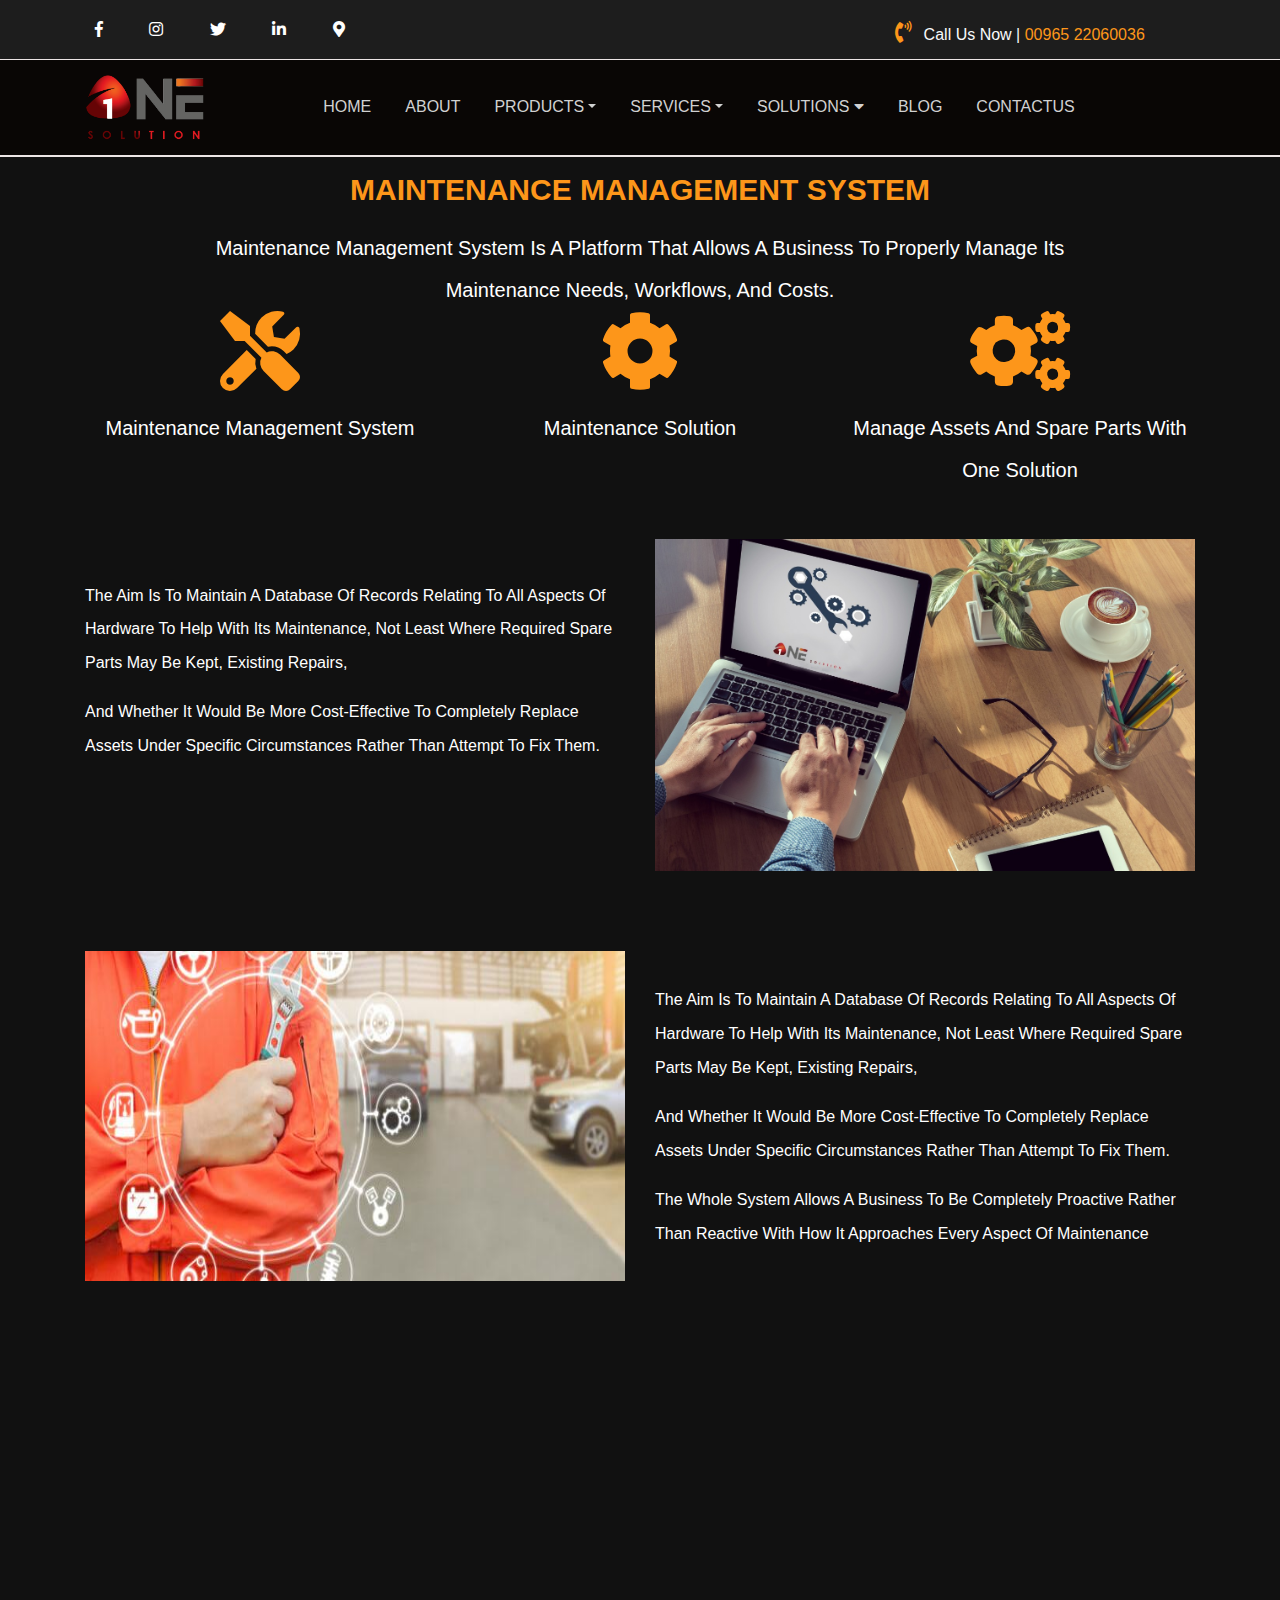
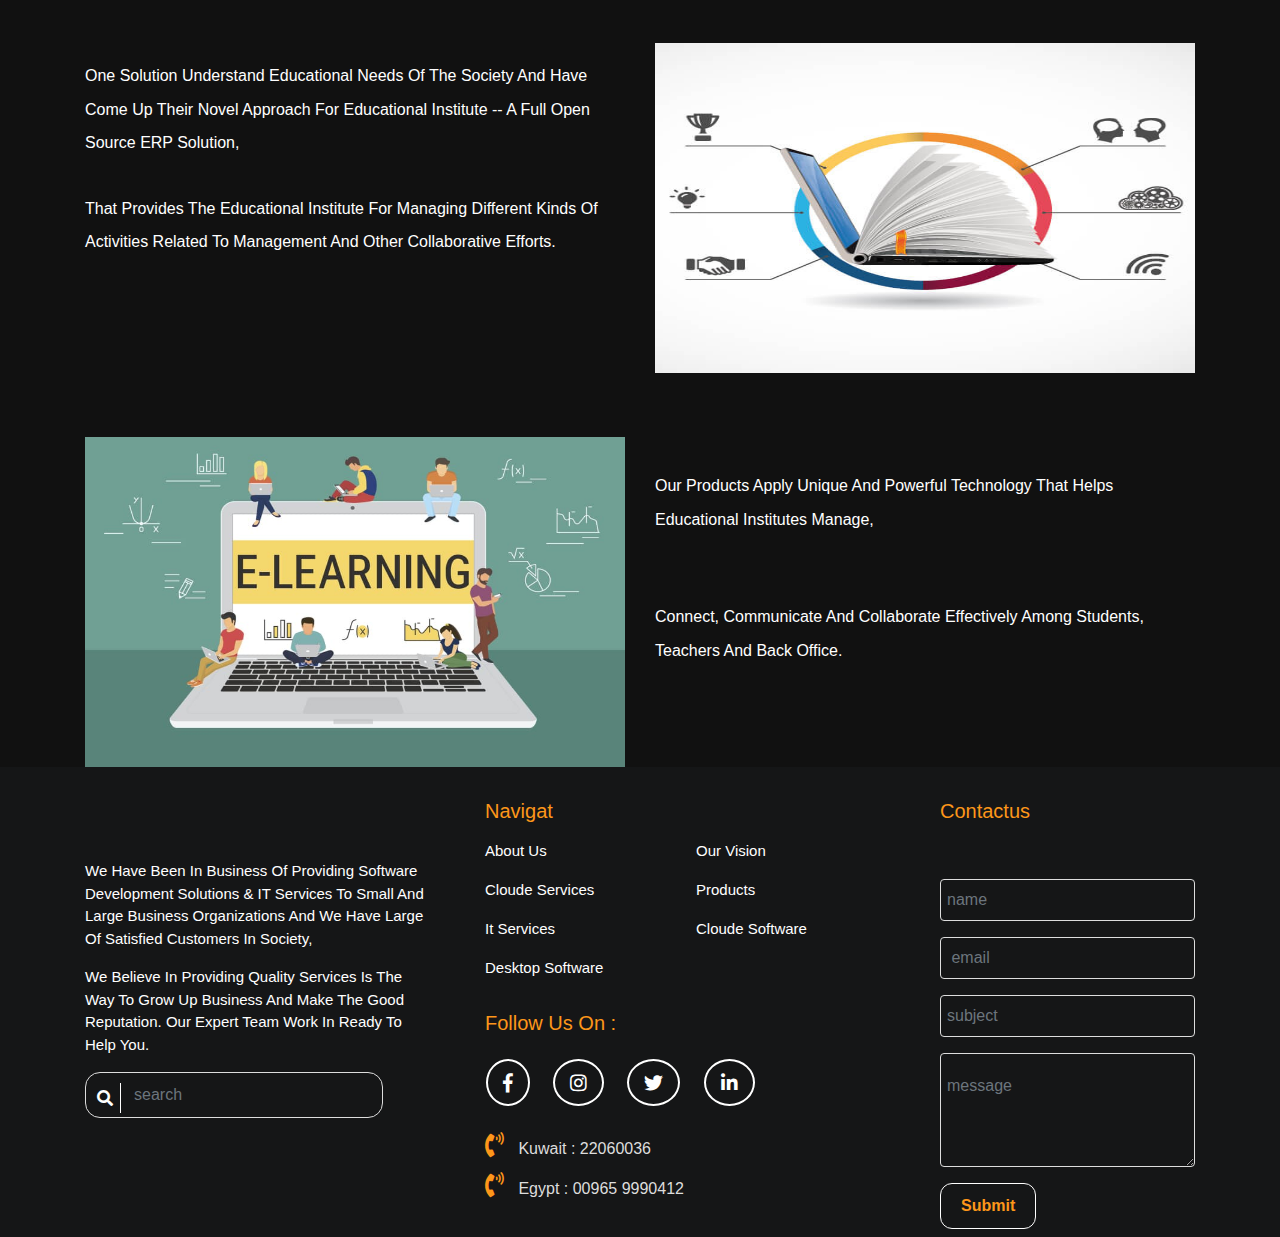
<file: solution_maintenance _management_system.html>
<!DOCTYPE html>
<html lang="en">

<head>
    <title>Maintenance Management</title>
    <meta charset="utf-8">
    <meta name="viewport" content="width=device-width, initial-scale=1">
    <link rel="shortcut icon" href="css/favicon-96x96.png" />

    <link rel="stylesheet" href="css/fontawesome.min.css" />
    <link rel="stylesheet" href="css/animation.css" />
    <link rel="stylesheet" href="css/bootstrap.min.css" />
    <link rel="stylesheet" href="css/style.css" />
</head>

<body>
   <!--start uperpar-->
   <div class="upper-bar  text-light p-2 ">
    <div class="container">
        <div class="row">
            <div class="col-sm-12 col-md-8 mt-2">
               
                <a href="https://www.facebook.com/onesolutioncs" target="_blank"><i class="fab fa-facebook-f facebook"></i></a>
                <a href="https://www.instgram.com/onesolutioncs" target="_blank"><i class="fab fa-instagram innstgram"></i></a>
                <a href="https://www.twitter.com/onesolutioncs" target="_blank"> <i class="fab fa-twitter twitter"></i></a>
                <a href="https://www.linkedin.com/in/onesolutioncs" target="_blank"> <i class="fab fa-linkedin-in linked"></i></a>

                <a href="#"><i class="fas fa-map-marker-alt"></i></a>
            </div>
            <div class="col-sm-8 col-md-4 text-center mt-2 ">
                <div class="phone text-center">
                    <span><i class="fas fa-phone-volume"></i> call us now | <span class="span d-inline"> 00965  22060036</span> </span>
                </div>
            </div>
        </div>
    </div>
</div>
<!--start uperpar-->
   <!--start nav-->

   <nav class="navbar navbar-expand-lg navbar-dark" id="navbar">
    <div class="container">
        <a class="navbar-brand" href="#">   <img src="image/logo os.png" alt="logo" >  </a>
        <button class="navbar-toggler bg-dark" type="button" data-toggle="collapse" data-target="#navbarSupportedContent" aria-controls="navbarSupportedContent" aria-expanded="false" aria-label="Toggle navigation">
            <span class="navbar-toggler-icon"></span>
        </button>

        <div class="collapse navbar-collapse" id="navbarSupportedContent">


            <ul class="navbar-nav m-auto wow bounceIn " data-wow-duration="3s "  data-wow-offset="100">
                <li class="nav-item  active">
                    <a class="nav-link  " href="index.html" >home</a>
                </li>
                <li class="nav-item ">
                    <a class="nav-link " href="index.html#about" >about</a>
                </li>
                <!--start dynamic dropdwon extra-->
                <li class="nav-item dropdown">
                    <a class="nav-link dropdown-toggle" href="#" data-toggle="dropdown">products</a>
                    <div class="dropdown-menu " aria-labelledby="dropdownMenuButton">
                        <div class="prdo">
                            <div class="row">
                                <div class="col-md-6 col-sm-12 pb-2">
                                    <a class="dropdown-item" href="productfinancial.html">erp </a>
                                    <a class="dropdown-item" href="productfinancial.html#Financial"> Financial Management <span>Solutions</span> </a>
                                    <div class="prdo_child">

                                        <a class="dropdown-item" href="productfinancial.html#account"> Accounting & Reporting</a>
                                        <a class="dropdown-item" href="productfinancial.html#invo"> Invoicing</a>
                                        <a class="dropdown-item" href="productfinancial.html#expens"> Expenses</a>
                                    </div>

                                    <a class="dropdown-item" href="machine_repair.html"> ASSET MANAGEMENT SYSTEM</a>
                                    <div class="prdo_child">
                                        <a class="dropdown-item" href="machine_repair.html"> Assets MRP</a>
                                        <a class="dropdown-item" href="machine_repair.html"> Assets Stock</a>
                                        <a class="dropdown-item" href="machine_repair.html"> Asset Sell/Dispose</a>

                                    </div>

                                    <a class="dropdown-item" href="product_human_process.html"> HUMAN RESOURCE <span class="d-block"> & PROJECT MANAGEMENT</span></a>
                                    <div class="prdo_child">
                                        <a class="dropdown-item" href="product_human_process.html#expen"> Expenses</a>
                                        <a class="dropdown-item" href="product_human_process.html#app">Appraisals</a>
                                        <a class="dropdown-item" href="product_human_process.html#attend"> Attendance system</a>
                                        <a class="dropdown-item" href="product_human_process.html#elerning">E-Learning</a>

                                    </div>
                                 
                                </div>
                                <div class="col-md-6 col-sm-12 manage pt-2 pb-2">

                                    <a class="dropdown-item" href="product_sales_ purchase .html#">Sales & Purchase <span>Management</span></a>
                                    <div class="prdo_child">
                                        <a class="dropdown-item" href="product_sales_ purchase .html#purch"> Purchase</a>
                                        <a class="dropdown-item" href="product_sales_ purchase .html#sales">Sales</a>
                                    </div>
                                   
                                    
                                    <a class="dropdown-item" href="product_customer_realtion.html#">Customer Relationship <span class="human"> Management</span></a>
                                    <a class="dropdown-item" href="machine_repair.html#supply">Supply Chain <span>Management</span></a>

                                    <a class="dropdown-item" href="productfinancial.html#"> Warehouse & Inventory </a>
                                    <a class="dropdown-item" href="product_sales_ purchase .html#">Point of Sale</a>
                                    <div class="prdo_child">
                                    <a class="dropdown-item" href="product_sales_ purchase .html#"> Shops (POS)</a>
                                    <a class="dropdown-item" href="product_sales_ purchase .html#">Restaurants (POS)</a>
                                    <a class="dropdown-item" href="product_sales_ purchase .html#"> Salons (POS) </a>
                                    </div>
                                    <a class="dropdown-item" href="product_customer_realtion.html#bmp">Business Process<sapn> Management</sapn></a>
                                    <a class="dropdown-item" href="product_customer_realtion.html#dash">Dashboard </a>
                                    <a class="dropdown-item" href="product_customer_realtion.html#doc">Documentation Management<span class="human"> (Archiving)</span></a>
                                    <a class="dropdown-item" href="machine_repair.html#machine">Machine Repair <span>Management</span> </a>
                                </div>
                            </div>
                        </div>
                    </div>
                </li>
                <!--start dynamic dropdwon extra-->
                <li class="nav-item dropdown">
                    <a class="nav-link dropdown-toggle" href="#" data-toggle="dropdown">services</a>
                    <div class="dropdown-menu" aria-labelledby="dropdownMenuButton">
                        <div class="Services">
                            <div class="row">
                                <div class="col-md-6 col-sm-12 text-center">
                                    <h4 class="pt-3 pb-2 text-light">IT SERVICES</h4>

                                    <a class="dropdown-item" href="services.html">	Maintenance Contracts</a>

                                    <a class="dropdown-item" href="services.html#network">Network Infrastructure</a>
                                    <a class="dropdown-item" href="services.html#smart">Smart Buildings </a>

                                    <a class="dropdown-item" href="physical_srvices.html">physical Server </a>

                                    <a class="dropdown-item" href="physical_srvices.html#web">web design</a>
                                    <a class="dropdown-item" href="physical_srvices.html#social">Social media compaigns </a>
                                    <a class="dropdown-item" href="physical_srvices.html#ITconsultation">IT Consultation </a>

                                </div>
                                <div class="col-md-6 col-sm-12  text-center">
                                    <h5 class="pt-3 pb-2 text-light">CLOUD SERVICES</h5>
                                    <a class="dropdown-item" href="cloud_services.html">Server</a>

                                    <a class="dropdown-item" href="cloud_services.html#backup">backup</a>
                                    <a class="dropdown-item" href="cloud_services.html#security">security</a>

                                </div>
                            </div>
                        </div>
                    </div>
                </li>
                <li class="nav-item dropleft">
                    <a class="nav-link dropleft-toggle" href="#" data-toggle="dropdown"> solutions <i class="fas fa-caret-down"></i></a>
                    <div class="dropdown-menu  " aria-labelledby="dropdownMenuButton">
                        <div class="solution">
                            <div class="row">
                                <div class="col-md-7 col-sm-12">
                                    <a class="dropdown-item" href="solution_tracking_system.html"> Tracking System</a>

                                    <a class="dropdown-item" href="solution_tracking_system.html#real"> Real-estate Management System</a>

                                    <a class="dropdown-item" href="sloution_health_care.html"> Healthcare Management<span> (hospital & Clinics)</span></a>
                                    
                                    <a class="dropdown-item" href="sloution_health_care.html#logic"> Transportation and Logistics Tracking <span class="d-block text-light"> (Vehicles and drivers tracking)</span></a>
                                    <a class="dropdown-item" href="sloution_health_care.html#manf"> Manufacturing Management solution</a>
                                    </div>
                                    <div class="col-md-5 col-sm-12">
                                    <a class="dropdown-item" href="solution_smart_parking.html"> Smart Parking System</a>

                                    <a class="dropdown-item" href="solution_smart_parking.html#rfid"> RFID Software development</a>
                                    <a class="dropdown-item" href="solution_smart_parking.html#attend"> Attendance System</a>

                                    <a class="dropdown-item" href="solution_maintenance _management_system.html"> Maintenance Management System</a>
                                    <a class="dropdown-item" href="solution_maintenance _management_system.html#education"> Educational Management System</a>
                                    </div>
                            </div>
                        </div>
                    </div>

                </li>
                <li class="nav-item ">
                    <a class="nav-link " href="#">blog</a>
                </li>
                <li class="nav-item ">
                    <a class="nav-link " href="#" >contactus</a>
                </li>

            </ul>
        </div>
    </div>
</nav>
<!--end nav-->
<!--start maintes-->
<div class="maintes wow bounceIn " data-wow-duration="2s"  data-wow-offset="2">
    <div class="container">
        <div class="maint text-center">
            <h2 id="maint"> Maintenance Management System </h2>
            <p class="mt-4 real">Maintenance Management System is a platform that allows a business to properly manage its maintenance needs, workflows, and costs.</p>
        </div>
    </div>
</div>
<div class="maint-seeting mb-3">
    <div class="container">
        <div class="row Maintenance text-center">
            <div class="col-md-4">
                <i class="fas fa-tools fa-5x  fa-spin span"></i>
                <h5 class="mt-3 pb-3 real ">Maintenance Management System</h5>
            </div>
            <div class="col-md-4">
                <i class="fas fa-cog  fa-5x span"></i>

                <h5 class="mt-3 pb-3 real">Maintenance Solution</h5>
            </div>
            <div class="col-md-4">
                <i class="fas fa-cogs fa-5x fa-spin span"></i>
                <h5 class="mt-3 pb-3 real">Manage assets and spare parts with One Solution</h5>
            </div>
            <div class="col-md-6 pt-5 pb-3">
                <p class="text-left real pt-3 ">The aim is to maintain a database of records relating to all aspects of hardware to help with its maintenance, not least where required spare parts may be kept, existing repairs,</p>
                <p class="real text-left"> and whether it would be more cost-effective to completely replace assets under specific circumstances rather than attempt to fix them.</p>
            </div>
            <div class="col-md-6 pt-4 pb-3">
                <img src="image/parking/maint3.jpg" class="w-100">
            </div>
            <div class="col-md-6 pt-3 pb-3">
                <img src="image/parking/maint2.jpg" class="w-100 aim">
            </div>
            <div class="col-md-6 pt-5 pb-3">
                <p class="text-left pt-5 real">The aim is to maintain a database of records relating to all aspects of hardware to help with its maintenance, not least where required spare parts may be kept, existing repairs,</p>
                    <p class="real text-left"> and whether it would be more cost-effective to completely replace assets under specific circumstances rather than attempt to fix them.</p>
                <p class="text-left real">The whole system allows a business to be completely proactive rather than reactive with how it approaches every aspect of maintenance</p>
            </div>
            
        </div>
    </div>
</div>
<!--end maintes-->
<!--start education-->
<div class="education wow bounceIn " data-wow-duration="2s"  data-wow-offset="2">
    <div class="container">
        <div class="maint text-center">
            <h3 id="education"> EDUCATION & E-LEARNING Management System </h3>
            <p class="mt-4 real">Education is an integral part of our society -- it enables individuals, community and other section of the society to endure the hardships of life with knowledge and intellect. One Solution, on the other hand, acts as a fuel to education and other acts of freedom in the software related field.</p>
        </div>
    </div>
</div>
<div class="maint-seeting">
    <div class="container">
        <div class="row Maintenance text-center">
            
            <div class="col-md-6 pt-3 pb-3">
                <p class="text-left real pt-5 ">One Solution understand Educational needs of the society and have come up their novel approach for educational institute -- a full open source ERP solution,</p>
                <p class="real pt-3  text-left"> that provides the educational institute for managing different kinds of activities related to management and other collaborative efforts.</p>
            </div>
            <div class="col-md-6">
                <img src="image/parking/learn.jpg" class="w-100 aim">
            </div>
            <div class="col-md-6 pt-3 ">
                <img src="image/parking/elearn.jpg" class="w-100 aim">
            </div>
            <div class="col-md-6 pt-5 ">
                <p class="text-left pt-5 real">Our products apply unique and powerful technology that helps educational institutes manage,</p><p class="real text-left pt-5"> connect, communicate and collaborate effectively among students, teachers and back office.</p>
            </div>
            
        </div>
    </div>
</div>
<!--end education-->
    <!--start footer-->
    <div class="footer  pb-2 pt-2">
        <div class="container">
            <div class="row">

                <div class="col-md-4 pt-2 pb-3">
                    <img src="image/logo os.png" class="wow bounceInLeft"  data-wow-duration="2s" data-wow-offset="5">
                    <p class="">We have been
                        in business of
                        providing Software Development Solutions & IT Services to small and
                        large business organizations and we have large of satisfied customers in
                        society,</p>
                    <p>we believe in providing quality services is the way to grow
                        up business and make the good reputation. Our expert team work in ready to help you.
                    </p>

                    <div class="search">
                        <form>
                            <div class="form-group">
                                <input type="text" class="form-control" placeholder="search"><i class="fas fa-search"></i>

                            </div>
                        </form>
                    </div>
                </div>


                <div class="col-md-5 pt-2 pb-3 text-light pr-5 ">
                    <div class="navigate ">
                        <h5 class="mb-2 mt-3 ">navigat</h5>
                        <div class="row  ">
                            <div class="col-lg-6 col-sm-12 ">
                                <a href="index.html">about us</a>
                            </div>
                            <div class="col-lg-6 col-sm-12">
                                <a href="#vision">our vision</a>
                            </div>
                            <div class="col-lg-6 col-sm-12 ">
                                <a href="cloud_services.html">cloude services</a>
                            </div>
                            <div class="col-lg-6 col-sm-12 ">
                                <a href="#">products</a>
                            </div>
                            <div class="col-lg-6 col-sm-12 ">
                                <a href="cloud_services.html">it services</a>
                            </div>
                            <div class="col-lg-6 col-sm-12 ">
                                <a href="services.html">cloude software</a>
                            </div>
                            <div class="col-lg-6 col-sm-12 ">
                                <a href="#">desktop software</a>
                            </div>
                        </div>

                        <div class="follow">
                            <h5 class="pt-4 pb-1">follow us on : </h5>
                            <p class="ic mt-2">
                                <a href="https://www.facebook.com/onesolutioncs" target="_blank"><i class="fab fa-facebook-f facebook"></i></a>
                                <a href="https://www.instgram.com/onesolutioncs" target="_blank"><i class="fab fa-instagram innstgram"></i></a>
                                <a href="https://www.twitter.com/onesolutioncs" target="_blank"> <i class="fab fa-twitter twitter"></i></a>
                                <a href="https://www.linkedin.com/in/onesolutioncs" target="_blank"> <i class="fab fa-linkedin-in linked"></i></a>
                            </p>
                            <div class="tel">
                                <span class=""> <i class="fas fa-phone-volume"></i> kuwait : 22060036</span>
                                <span class=""> <i class="fas fa-phone-volume"></i> egypt : 00965 9990412</span>
                            </div>
                        </div>
                    </div>
                </div>

                <div class="col-md-3 col-sm-12">
                    <h5 class=" pt-4 pb-5 ">contactus</h5>
                    <form>
                        <div class="form-group">
                            <input type="text" class="form-control" placeholder="name">
                        </div>
                        <div class="form-group">
                            <input type="email" class="form-control" placeholder=" email">
                        </div>
                        <div class="form-group">
                            <input type="text" class="form-control" placeholder="subject">
                        </div>
                        <div class="form-group">
                            <textarea class="form-control" rows="3">message</textarea>
                        </div>
                        <button type="submit" class="btn ">Submit</button>
                    </form>
                </div>
            </div>
        </div>
    </div>
    <!--end footer-->
    <script src="js/jquery.js"></script>
    <script src="js/popper.js"></script>
    <script src="js/bootstrap.min.js"></script>
    <script src="js/wow.min.js"></script>
    <script>
        new WOW().init();
    </script>
          <script>
            $(window).on("scroll", function() {
                var sc = $(window).scrollTop(),
                    nav = $("#navbar");
                if (sc > 60) {
                    nav.addClass("fixed-top");
                } else {
                    nav.removeClass("fixed-top");

                }
            });

        </script>
    <script src="js/main.js"></script>
</body>

</html>
</file>
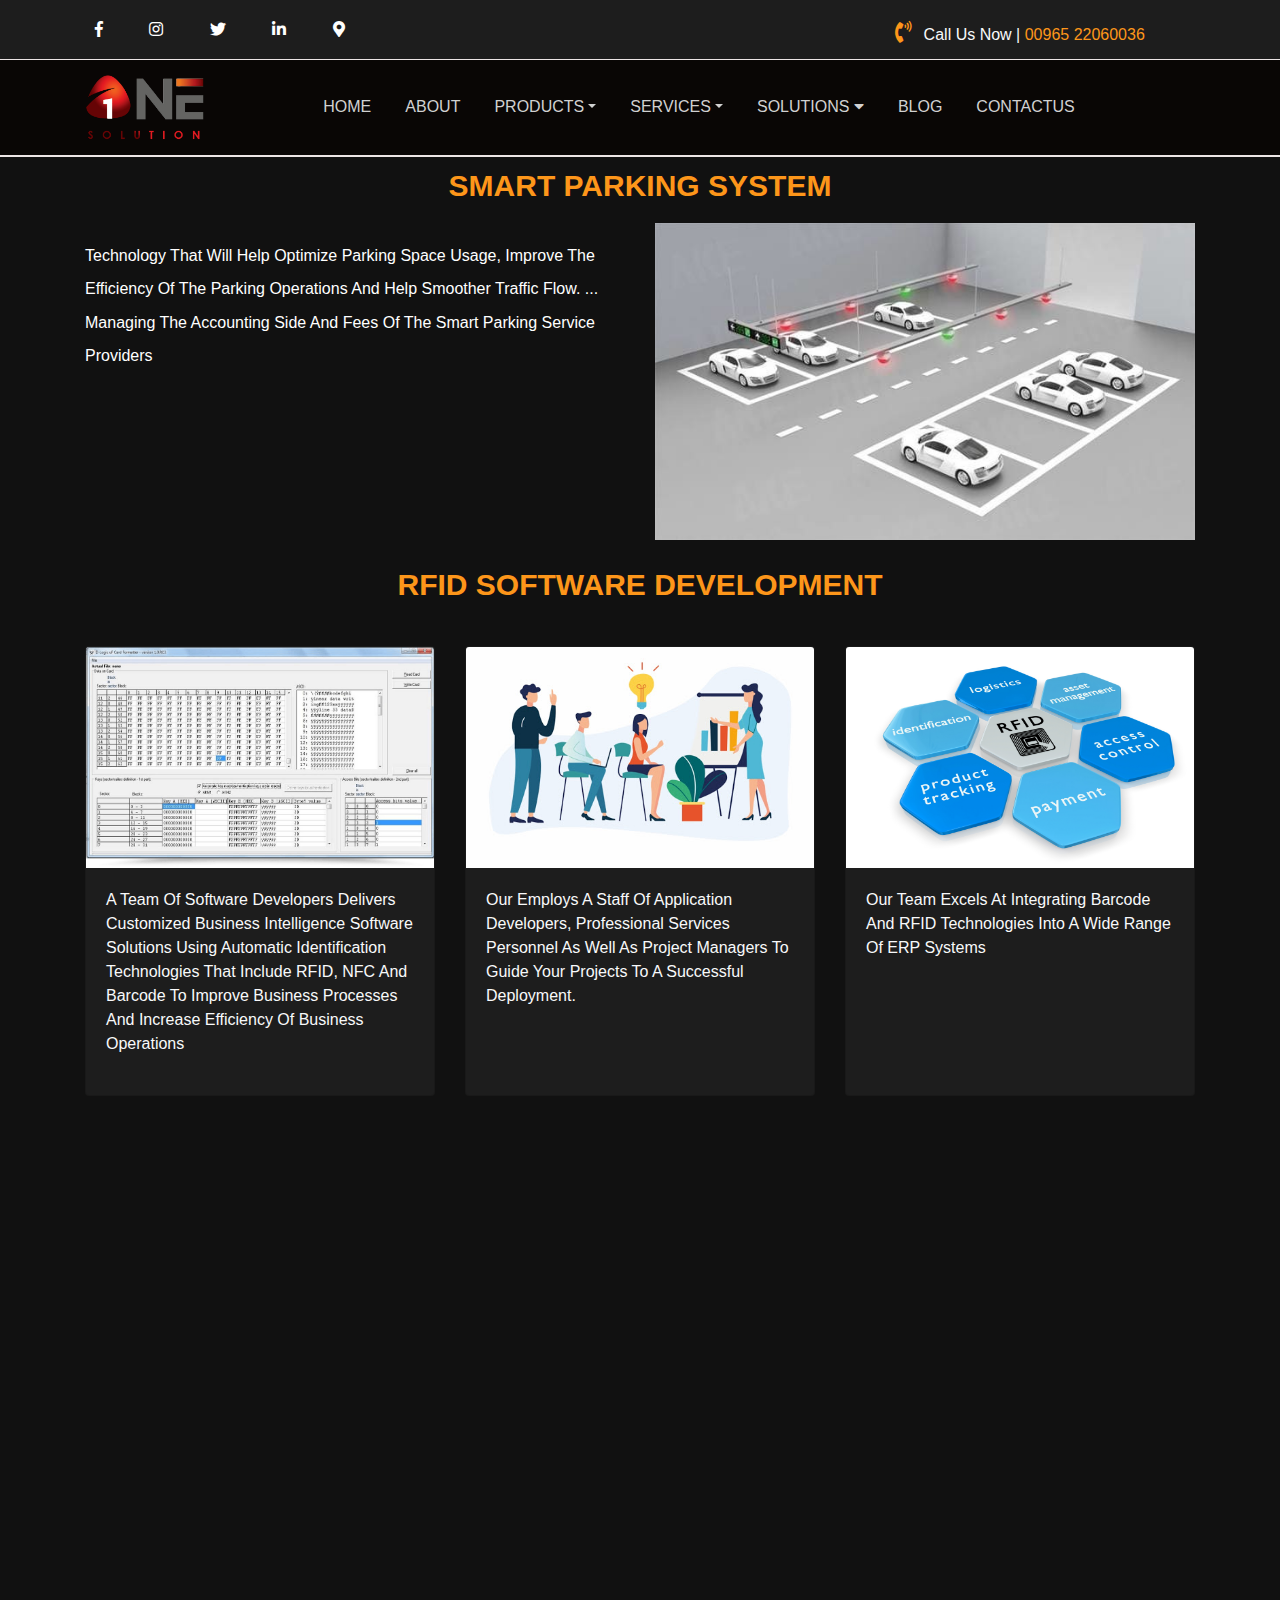
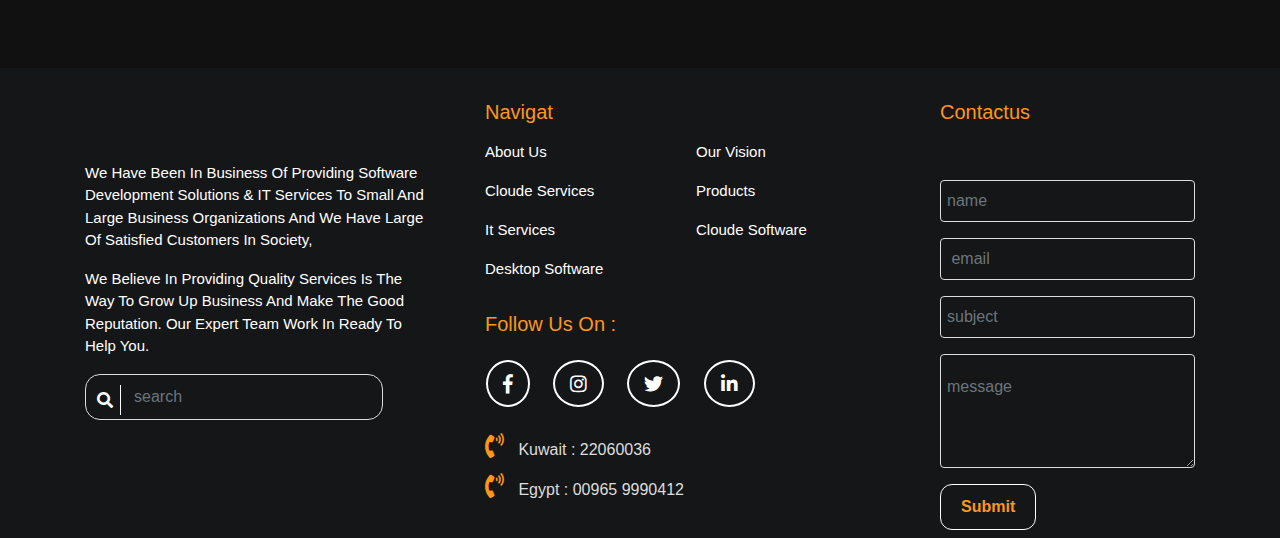
<file: solution_smart_parking.html>
<!DOCTYPE html>
<html lang="en">

<head>
    <title>smart parking</title>
    <meta charset="utf-8">
    <meta name="viewport" content="width=device-width, initial-scale=1">
    <link rel="shortcut icon" href="css/favicon-96x96.png" />

    <link rel="stylesheet" href="css/fontawesome.min.css" />
    <link rel="stylesheet" href="css/animation.css" />
    <link rel="stylesheet" href="css/bootstrap.min.css" />
    <link rel="stylesheet" href="css/style.css" />
</head>

<body>
    <!--start uperpar-->
    <div class="upper-bar  text-light p-2 wow fadeInDown " data-wow-duration="1s "  data-wow-offset="">
        <div class="container">
            <div class="row">
                <div class="col-sm-12 col-md-8 mt-2">
                   
                    <a href="https://www.facebook.com/onesolutioncs" target="_blank"><i class="fab fa-facebook-f facebook"></i></a>
                    <a href="https://www.instgram.com/onesolutioncs" target="_blank"><i class="fab fa-instagram innstgram"></i></a>
                    <a href="https://www.twitter.com/onesolutioncs" target="_blank"> <i class="fab fa-twitter twitter"></i></a>
                    <a href="https://www.linkedin.com/in/onesolutioncs" target="_blank"> <i class="fab fa-linkedin-in linked"></i></a>

                    <a href="#"><i class="fas fa-map-marker-alt"></i></a>
                </div>
                <div class="col-sm-8 col-md-4 text-center mt-2 ">
                    <div class="phone text-center">
                        <span><i class="fas fa-phone-volume"></i> call us now | <span class="span d-inline"> 00965  22060036</span> </span>
                    </div>
                </div>
            </div>
        </div>
    </div>
    <!--start uperpar-->
   <!--start nav-->

   <nav class="navbar navbar-expand-lg navbar-dark" id="navbar">
    <div class="container">
        <a class="navbar-brand" href="#">   <img src="image/logo os.png" alt="logo" >  </a>
        <button class="navbar-toggler bg-dark" type="button" data-toggle="collapse" data-target="#navbarSupportedContent" aria-controls="navbarSupportedContent" aria-expanded="false" aria-label="Toggle navigation">
            <span class="navbar-toggler-icon"></span>
        </button>

        <div class="collapse navbar-collapse" id="navbarSupportedContent">


            <ul class="navbar-nav m-auto wow bounceIn " data-wow-duration="3s "  data-wow-offset="100">
                <li class="nav-item  active">
                    <a class="nav-link  " href="index.html" >home</a>
                </li>
                <li class="nav-item ">
                    <a class="nav-link " href="index.html#about" >about</a>
                </li>
                <!--start dynamic dropdwon extra-->
                <li class="nav-item dropdown">
                    <a class="nav-link dropdown-toggle" href="#" data-toggle="dropdown">products</a>
                    <div class="dropdown-menu " aria-labelledby="dropdownMenuButton">
                        <div class="prdo">
                            <div class="row">
                                <div class="col-md-6 col-sm-12 pb-2">
                                    <a class="dropdown-item" href="productfinancial.html">erp </a>
                                    <a class="dropdown-item" href="productfinancial.html#Financial"> Financial Management <span>Solutions</span> </a>
                                    <div class="prdo_child">

                                        <a class="dropdown-item" href="productfinancial.html#account"> Accounting & Reporting</a>
                                        <a class="dropdown-item" href="productfinancial.html#invo"> Invoicing</a>
                                        <a class="dropdown-item" href="productfinancial.html#expens"> Expenses</a>
                                    </div>

                                    <a class="dropdown-item" href="machine_repair.html"> ASSET MANAGEMENT SYSTEM</a>
                                    <div class="prdo_child">
                                        <a class="dropdown-item" href="machine_repair.html"> Assets MRP</a>
                                        <a class="dropdown-item" href="machine_repair.html"> Assets Stock</a>
                                        <a class="dropdown-item" href="machine_repair.html"> Asset Sell/Dispose</a>

                                    </div>

                                    <a class="dropdown-item" href="product_human_process.html"> HUMAN RESOURCE <span class="d-block"> & PROJECT MANAGEMENT</span></a>
                                    <div class="prdo_child">
                                        <a class="dropdown-item" href="product_human_process.html#expen"> Expenses</a>
                                        <a class="dropdown-item" href="product_human_process.html#app">Appraisals</a>
                                        <a class="dropdown-item" href="product_human_process.html#attend"> Attendance system</a>
                                        <a class="dropdown-item" href="product_human_process.html#elerning">E-Learning</a>

                                    </div>
                                 
                                </div>
                                <div class="col-md-6 col-sm-12 manage pt-2 pb-2">

                                    <a class="dropdown-item" href="product_sales_ purchase .html#">Sales & Purchase <span>Management</span></a>
                                    <div class="prdo_child">
                                        <a class="dropdown-item" href="product_sales_ purchase .html#purch"> Purchase</a>
                                        <a class="dropdown-item" href="product_sales_ purchase .html#sales">Sales</a>
                                    </div>
                                   
                                    
                                    <a class="dropdown-item" href="product_customer_realtion.html#">Customer Relationship <span class="human"> Management</span></a>
                                    <a class="dropdown-item" href="machine_repair.html#supply">Supply Chain <span>Management</span></a>

                                    <a class="dropdown-item" href="productfinancial.html#"> Warehouse & Inventory </a>
                                    <a class="dropdown-item" href="product_sales_ purchase .html#">Point of Sale</a>
                                    <div class="prdo_child">
                                    <a class="dropdown-item" href="product_sales_ purchase .html#"> Shops (POS)</a>
                                    <a class="dropdown-item" href="product_sales_ purchase .html#">Restaurants (POS)</a>
                                    <a class="dropdown-item" href="product_sales_ purchase .html#"> Salons (POS) </a>
                                    </div>
                                    <a class="dropdown-item" href="product_customer_realtion.html#bmp">Business Process<sapn> Management</sapn></a>
                                    <a class="dropdown-item" href="product_customer_realtion.html#dash">Dashboard </a>
                                    <a class="dropdown-item" href="product_customer_realtion.html#doc">Documentation Management<span class="human"> (Archiving)</span></a>
                                    <a class="dropdown-item" href="machine_repair.html#machine">Machine Repair <span>Management</span> </a>
                                </div>
                            </div>
                        </div>
                    </div>
                </li>
                <!--start dynamic dropdwon extra-->
                <li class="nav-item dropdown">
                    <a class="nav-link dropdown-toggle" href="#" data-toggle="dropdown">services</a>
                    <div class="dropdown-menu" aria-labelledby="dropdownMenuButton">
                        <div class="Services">
                            <div class="row">
                                <div class="col-md-6 col-sm-12 text-center">
                                    <h4 class="pt-3 pb-2 text-light">IT SERVICES</h4>

                                    <a class="dropdown-item" href="services.html">	Maintenance Contracts</a>

                                    <a class="dropdown-item" href="services.html#network">Network Infrastructure</a>
                                    <a class="dropdown-item" href="services.html#smart">Smart Buildings </a>

                                    <a class="dropdown-item" href="physical_srvices.html">physical Server </a>

                                    <a class="dropdown-item" href="physical_srvices.html#web">web design</a>
                                    <a class="dropdown-item" href="physical_srvices.html#social">Social media compaigns </a>
                                    <a class="dropdown-item" href="physical_srvices.html#ITconsultation">IT Consultation </a>

                                </div>
                                <div class="col-md-6 col-sm-12  text-center">
                                    <h5 class="pt-3 pb-2 text-light">CLOUD SERVICES</h5>
                                    <a class="dropdown-item" href="cloud_services.html">Server</a>

                                    <a class="dropdown-item" href="cloud_services.html#backup">backup</a>
                                    <a class="dropdown-item" href="cloud_services.html#security">security</a>

                                </div>
                            </div>
                        </div>
                    </div>
                </li>
                <li class="nav-item dropleft">
                    <a class="nav-link dropleft-toggle" href="#" data-toggle="dropdown"> solutions <i class="fas fa-caret-down"></i></a>
                    <div class="dropdown-menu  " aria-labelledby="dropdownMenuButton">
                        <div class="solution">
                            <div class="row">
                                <div class="col-md-7 col-sm-12">
                                    <a class="dropdown-item" href="solution_tracking_system.html"> Tracking System</a>

                                    <a class="dropdown-item" href="solution_tracking_system.html#real"> Real-estate Management System</a>

                                    <a class="dropdown-item" href="sloution_health_care.html"> Healthcare Management<span> (hospital & Clinics)</span></a>
                                    
                                    <a class="dropdown-item" href="sloution_health_care.html#logic"> Transportation and Logistics Tracking <span class="d-block text-light"> (Vehicles and drivers tracking)</span></a>
                                    <a class="dropdown-item" href="sloution_health_care.html#manf"> Manufacturing Management solution</a>
                                    </div>
                                    <div class="col-md-5 col-sm-12">
                                    <a class="dropdown-item" href="solution_smart_parking.html"> Smart Parking System</a>

                                    <a class="dropdown-item" href="solution_smart_parking.html#rfid"> RFID Software development</a>
                                    <a class="dropdown-item" href="solution_smart_parking.html#attend"> Attendance System</a>

                                    <a class="dropdown-item" href="solution_maintenance _management_system.html"> Maintenance Management System</a>
                                    <a class="dropdown-item" href="solution_maintenance _management_system.html#education"> Educational Management System</a>
                                    </div>
                            </div>
                        </div>
                    </div>

                </li>
                <li class="nav-item ">
                    <a class="nav-link " href="#">blog</a>
                </li>
                <li class="nav-item ">
                    <a class="nav-link " href="#" >contactus</a>
                </li>

            </ul>
        </div>
    </div>
</nav>
<!--end nav-->
<!--start tracking-->
<div class="track pt-3 pb-3">
    <div class="container">
        <h2 class="text-center " id="smart">Smart Parking System</h2>
        <div class="row">
            <div class="col-md-6 pt-3 wow bounceIn " data-wow-duration="2s"  data-wow-offset="10">
                <p class="real pt-3">technology that will help optimize parking space usage, improve the efficiency of the parking operations and help smoother traffic flow. 
                    ... managing the accounting side and  fees of the smart parking service providers</p>
            </div>
            <div class="col-md-6 pt-3 wow bounceIn " data-wow-duration="3s "  data-wow-offset="10">
                <img src="image/parking/car1.jpg" class="w-100">
            </div>
            
        </div>
    </div>
</div>
<!--end tracking-->

<!--start rfid-->
<div class="rfid pt-3 pb-3 wow bounceIn " data-wow-duration="2s"  data-wow-offset="10">
    <div class="container">
        <h2 class="text-center mb-3" id="rfid">RFID Software development</h2>
        <div class="row">
            <div class="col-md-4 ">
                <div class="card">
                    <img class="card-img-top" src="image/parking/rf21.jpg" alt="Card image cap">
                    <div class="card-body">
                      
                      <p class="card-text text-light">A team of software developers delivers customized business intelligence software 
                        solutions using automatic identification technologies that include RFID,
                         NFC and Barcode to improve business processes and increase efficiency of business operations</p>
                      
                    </div>
                  </div>
            </div>
            <div class="col-md-4 ">
                <div class="card">
                    <img class="card-img-top" src="image/parking/t.jpg" alt="Card image cap">
                    <div class="card-body">
                      
                      <p class="card-text text-light "> our employs a staff of application developers,
                           professional services personnel as well as project managers to guide your projects to a successful deployment.</p>
                      
                    </div>
                  </div>
            </div>
            <div class="col-md-4 ">
                <div class="card">
                    <img class="card-img-top" src="image/parking/rfid3.jpg" alt="Card image cap">
                    <div class="card-body">
                      
                      <p class="card-text span text-light"> Our team excels at integrating barcode and RFID technologies into a wide range of ERP systems</p>
                      
                    </div>
                  </div>
            </div>
           
           
            
        </div>
    </div>
</div>
<!--end rfid-->
<!--start rfid-->
<div class="rfid pt-3 pb-3 wow bounceIn " data-wow-duration="2s"  data-wow-offset="10">
    <div class="container">
        <h2 class="text-center mb-3" id="attend" >Attendance System</h2>
        <div class="row">
            <div class="col-md-4 ">
                <div class="card">
                    <img class="card-img-top" src="image/parking/attend.jpg" alt="Card image cap">
                    <div class="card-body">
                      
                      <p class="card-text text-light">One Solution time and attendance systems are used to track and monitor when employees start and stop work.</p>
                      
                    </div>
                  </div>
            </div>
            <div class="col-md-4 ">
                <div class="card">
                    <img class="card-img-top cardimg" src="image/parking/attend2.jpg" alt="Card image cap">
                    <div class="card-body">
                      
                      <p class="card-text text-light ">  A time and attendance system enables an employer to monitor their employees working hours and late arrivals, early departures, time taken on breaks and absenteeism</p>
                      
                    </div>
                  </div>
            </div>
            <div class="col-md-4 ">
                <div class="card">
                    <img class="card-img-top cardimg" src="image/parking/attend3.jpg" alt="Card image cap">
                    <div class="card-body">
                      
                      <p class="card-text text-light"> 
                        Also that can be for students to manage their attendance and education process it can also be more easier when you use RFID technology, that make every student is allotted with an RFID tag.
                         The process of attendance can be done by placing the card near the RFID reader</p>
                      
                    </div>
                  </div>
            </div>

        </div>
       
    </div>
</div>
<!--end rfid-->
    <!--start footer-->
    <div class="footer  pb-2 pt-2">
        <div class="container">
            <div class="row">

                <div class="col-md-4 pt-2 pb-3">
                    <img src="image/logo os.png" class="wow bounceInLeft"  data-wow-duration="2s" data-wow-offset="5">
                    <p class="">We have been
                        in business of
                        providing Software Development Solutions & IT Services to small and
                        large business organizations and we have large of satisfied customers in
                        society,</p>
                    <p>we believe in providing quality services is the way to grow
                        up business and make the good reputation. Our expert team work in ready to help you.
                    </p>

                    <div class="search">
                        <form>
                            <div class="form-group">
                                <input type="text" class="form-control" placeholder="search"><i class="fas fa-search"></i>

                            </div>
                        </form>
                    </div>
                </div>


                <div class="col-md-5 pt-2 pb-3 text-light pr-5 ">
                    <div class="navigate ">
                        <h5 class="mb-2 mt-3 ">navigat</h5>
                        <div class="row  ">
                            <div class="col-lg-6 col-sm-12 ">
                                <a href="index.html">about us</a>
                            </div>
                            <div class="col-lg-6 col-sm-12">
                                <a href="#vision">our vision</a>
                            </div>
                            <div class="col-lg-6 col-sm-12 ">
                                <a href="cloud_services.html">cloude services</a>
                            </div>
                            <div class="col-lg-6 col-sm-12 ">
                                <a href="#">products</a>
                            </div>
                            <div class="col-lg-6 col-sm-12 ">
                                <a href="cloud_services.html">it services</a>
                            </div>
                            <div class="col-lg-6 col-sm-12 ">
                                <a href="services.html">cloude software</a>
                            </div>
                            <div class="col-lg-6 col-sm-12 ">
                                <a href="#">desktop software</a>
                            </div>
                        </div>

                        <div class="follow">
                            <h5 class="pt-4 pb-1">follow us on : </h5>
                            <p class="ic mt-2">
                                <a href="https://www.facebook.com/onesolutioncs" target="_blank"><i class="fab fa-facebook-f facebook"></i></a>
                                <a href="https://www.instgram.com/onesolutioncs" target="_blank"><i class="fab fa-instagram innstgram"></i></a>
                                <a href="https://www.twitter.com/onesolutioncs" target="_blank"> <i class="fab fa-twitter twitter"></i></a>
                                <a href="https://www.linkedin.com/in/onesolutioncs" target="_blank"> <i class="fab fa-linkedin-in linked"></i></a>
                            </p>
                            <div class="tel">
                                <span class=""> <i class="fas fa-phone-volume"></i> kuwait : 22060036</span>
                                <span class=""> <i class="fas fa-phone-volume"></i> egypt : 00965 9990412</span>
                            </div>
                        </div>
                    </div>
                </div>

                <div class="col-md-3 col-sm-12">
                    <h5 class=" pt-4 pb-5 ">contactus</h5>
                    <form>
                        <div class="form-group">
                            <input type="text" class="form-control" placeholder="name">
                        </div>
                        <div class="form-group">
                            <input type="email" class="form-control" placeholder=" email">
                        </div>
                        <div class="form-group">
                            <input type="text" class="form-control" placeholder="subject">
                        </div>
                        <div class="form-group">
                            <textarea class="form-control" rows="3">message</textarea>
                        </div>
                        <button type="submit" class="btn ">Submit</button>
                    </form>
                </div>
            </div>
        </div>
    </div>
    <!--end footer-->
    <script src="js/jquery.js"></script>
   
    <script src="js/popper.js"></script>
    <script src="js/bootstrap.min.js"></script>
    <script src="js/wow.min.js"></script>
    <script>
        new WOW().init();
    </script>
          <script>
            $(window).on("scroll", function() {
                var sc = $(window).scrollTop(),
                    nav = $("#navbar");
                if (sc > 60) {
                    nav.addClass("fixed-top");
                } else {
                    nav.removeClass("fixed-top");

                }
            });

        </script>
    <script src="js/main.js"></script>
</body>

</html>
</file>
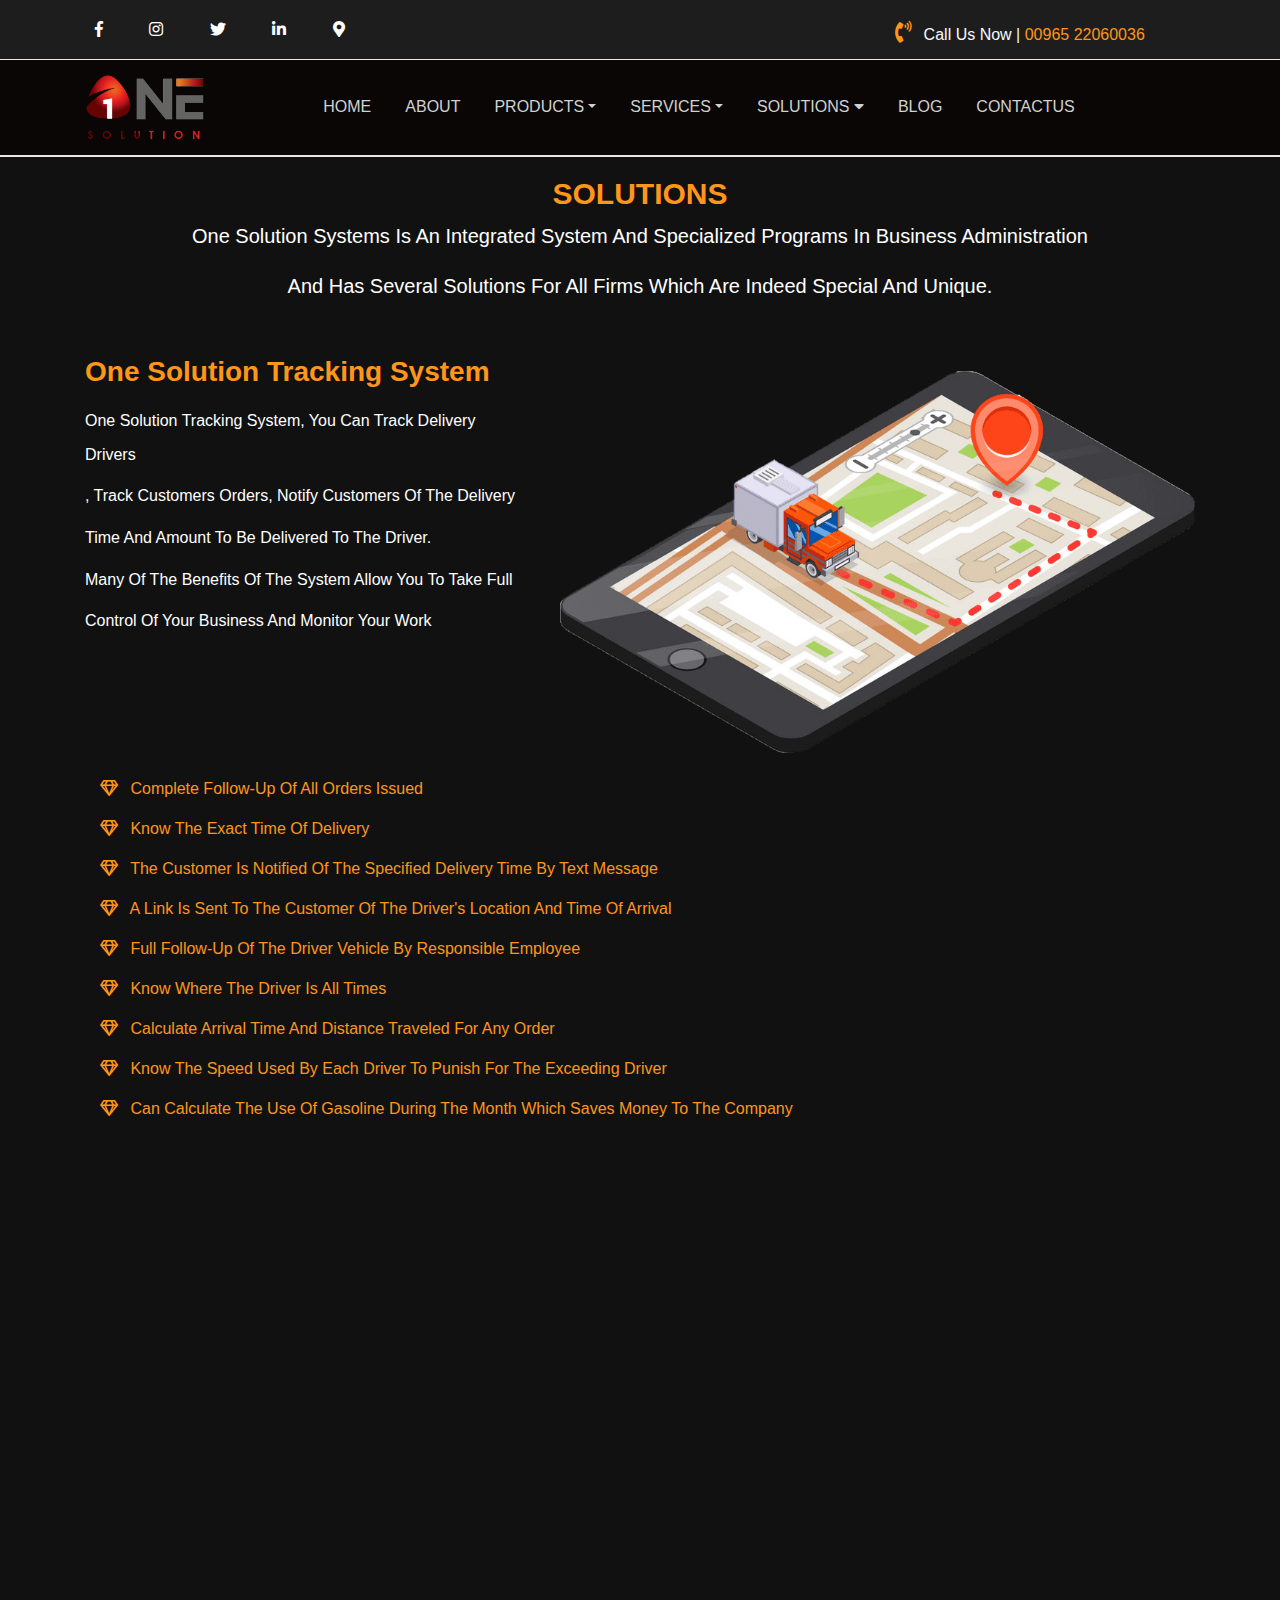
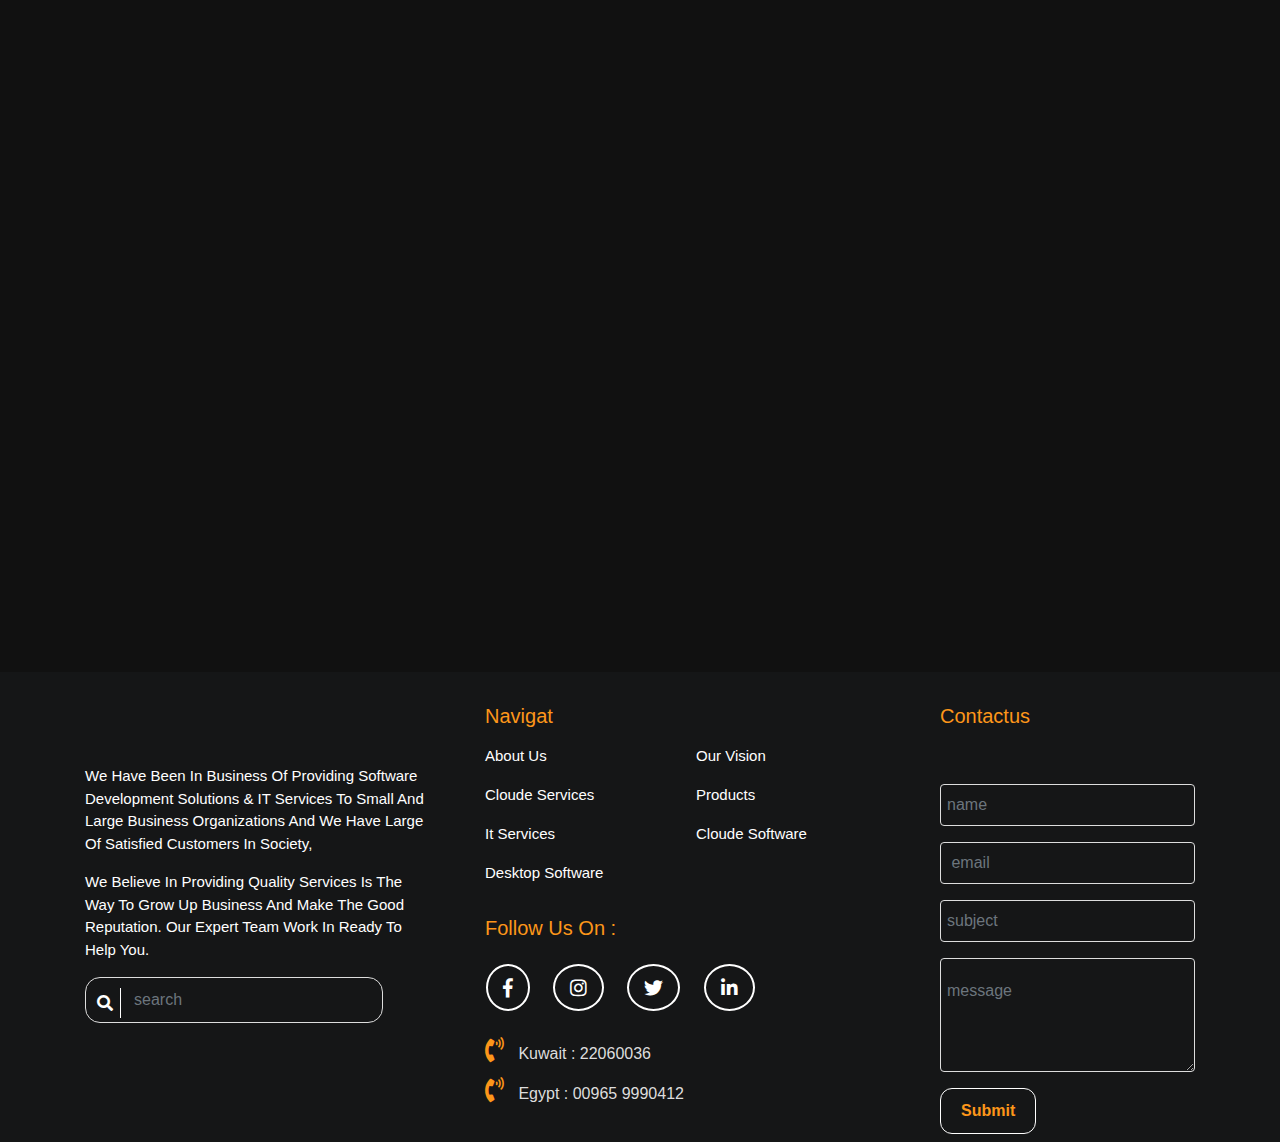
<file: solution_tracking_system.html>
<!DOCTYPE html>
<html lang="en">

<head>
    <title>tracking_system</title>
    <meta charset="utf-8">
    <meta name="viewport" content="width=device-width, initial-scale=1">
    <link rel="shortcut icon" href="css/favicon-96x96.png" />

    <link rel="stylesheet" href="css/fontawesome.min.css" />
    <link rel="stylesheet" href="css/animation.css" />
    <link rel="stylesheet" href="css/bootstrap.min.css" />
    <link rel="stylesheet" href="css/style.css" />
</head>

<body>
   <!--start uperpar-->
   <div class="upper-bar  text-light p-2 ">
    <div class="container">
        <div class="row">
            <div class="col-sm-12 col-md-8 mt-2">
               
                <a href="https://www.facebook.com/onesolutioncs" target="_blank"><i class="fab fa-facebook-f facebook"></i></a>
                <a href="https://www.instgram.com/onesolutioncs" target="_blank"><i class="fab fa-instagram innstgram"></i></a>
                <a href="https://www.twitter.com/onesolutioncs" target="_blank"> <i class="fab fa-twitter twitter"></i></a>
                <a href="https://www.linkedin.com/in/onesolutioncs" target="_blank"> <i class="fab fa-linkedin-in linked"></i></a>

                <a href="#"><i class="fas fa-map-marker-alt"></i></a>
            </div>
            <div class="col-sm-8 col-md-4 text-center mt-2 ">
                <div class="phone text-center">
                    <span><i class="fas fa-phone-volume"></i> call us now | <span class="span d-inline"> 00965  22060036</span> </span>
                </div>
            </div>
        </div>
    </div>
</div>
<!--start uperpar-->
   <!--start nav-->

   <nav class="navbar navbar-expand-lg navbar-dark" id="navbar">
    <div class="container">
        <a class="navbar-brand" href="#">   <img src="image/logo os.png" alt="logo" >  </a>
        <button class="navbar-toggler bg-dark" type="button" data-toggle="collapse" data-target="#navbarSupportedContent" aria-controls="navbarSupportedContent" aria-expanded="false" aria-label="Toggle navigation">
            <span class="navbar-toggler-icon"></span>
        </button>

        <div class="collapse navbar-collapse" id="navbarSupportedContent">


            <ul class="navbar-nav m-auto wow bounceIn " data-wow-duration="3s "  data-wow-offset="100">
                <li class="nav-item  active">
                    <a class="nav-link  " href="index.html" >home</a>
                </li>
                <li class="nav-item ">
                    <a class="nav-link " href="index.html#about" >about</a>
                </li>
                <!--start dynamic dropdwon extra-->
                <li class="nav-item dropdown">
                    <a class="nav-link dropdown-toggle" href="#" data-toggle="dropdown">products</a>
                    <div class="dropdown-menu " aria-labelledby="dropdownMenuButton">
                        <div class="prdo">
                            <div class="row">
                                <div class="col-md-6 col-sm-12 pb-2">
                                    <a class="dropdown-item" href="productfinancial.html">erp </a>
                                    <a class="dropdown-item" href="productfinancial.html#Financial"> Financial Management <span>Solutions</span> </a>
                                    <div class="prdo_child">

                                        <a class="dropdown-item" href="productfinancial.html#account"> Accounting & Reporting</a>
                                        <a class="dropdown-item" href="productfinancial.html#invo"> Invoicing</a>
                                        <a class="dropdown-item" href="productfinancial.html#expens"> Expenses</a>
                                    </div>

                                    <a class="dropdown-item" href="machine_repair.html"> ASSET MANAGEMENT SYSTEM</a>
                                    <div class="prdo_child">
                                        <a class="dropdown-item" href="machine_repair.html"> Assets MRP</a>
                                        <a class="dropdown-item" href="machine_repair.html"> Assets Stock</a>
                                        <a class="dropdown-item" href="machine_repair.html"> Asset Sell/Dispose</a>

                                    </div>

                                    <a class="dropdown-item" href="product_human_process.html"> HUMAN RESOURCE <span class="d-block"> & PROJECT MANAGEMENT</span></a>
                                    <div class="prdo_child">
                                        <a class="dropdown-item" href="product_human_process.html#expen"> Expenses</a>
                                        <a class="dropdown-item" href="product_human_process.html#app">Appraisals</a>
                                        <a class="dropdown-item" href="product_human_process.html#attend"> Attendance system</a>
                                        <a class="dropdown-item" href="product_human_process.html#elerning">E-Learning</a>

                                    </div>
                                 
                                </div>
                                <div class="col-md-6 col-sm-12 manage pt-2 pb-2">

                                    <a class="dropdown-item" href="product_sales_ purchase .html#">Sales & Purchase <span>Management</span></a>
                                    <div class="prdo_child">
                                        <a class="dropdown-item" href="product_sales_ purchase .html#purch"> Purchase</a>
                                        <a class="dropdown-item" href="product_sales_ purchase .html#sales">Sales</a>
                                    </div>
                                   
                                    
                                    <a class="dropdown-item" href="product_customer_realtion.html#">Customer Relationship <span class="human"> Management</span></a>
                                    <a class="dropdown-item" href="machine_repair.html#supply">Supply Chain <span>Management</span></a>

                                    <a class="dropdown-item" href="productfinancial.html#"> Warehouse & Inventory </a>
                                    <a class="dropdown-item" href="product_sales_ purchase .html#">Point of Sale</a>
                                    <div class="prdo_child">
                                    <a class="dropdown-item" href="product_sales_ purchase .html#"> Shops (POS)</a>
                                    <a class="dropdown-item" href="product_sales_ purchase .html#">Restaurants (POS)</a>
                                    <a class="dropdown-item" href="product_sales_ purchase .html#"> Salons (POS) </a>
                                    </div>
                                    <a class="dropdown-item" href="product_customer_realtion.html#bmp">Business Process<sapn> Management</sapn></a>
                                    <a class="dropdown-item" href="product_customer_realtion.html#dash">Dashboard </a>
                                    <a class="dropdown-item" href="product_customer_realtion.html#doc">Documentation Management<span class="human"> (Archiving)</span></a>
                                    <a class="dropdown-item" href="machine_repair.html#machine">Machine Repair <span>Management</span> </a>
                                </div>
                            </div>
                        </div>
                    </div>
                </li>
                <!--start dynamic dropdwon extra-->
                <li class="nav-item dropdown">
                    <a class="nav-link dropdown-toggle" href="#" data-toggle="dropdown">services</a>
                    <div class="dropdown-menu" aria-labelledby="dropdownMenuButton">
                        <div class="Services">
                            <div class="row">
                                <div class="col-md-6 col-sm-12 text-center">
                                    <h4 class="pt-3 pb-2 text-light">IT SERVICES</h4>

                                    <a class="dropdown-item" href="services.html">	Maintenance Contracts</a>

                                    <a class="dropdown-item" href="services.html#network">Network Infrastructure</a>
                                    <a class="dropdown-item" href="services.html#smart">Smart Buildings </a>

                                    <a class="dropdown-item" href="physical_srvices.html">physical Server </a>

                                    <a class="dropdown-item" href="physical_srvices.html#web">web design</a>
                                    <a class="dropdown-item" href="physical_srvices.html#social">Social media compaigns </a>
                                    <a class="dropdown-item" href="physical_srvices.html#ITconsultation">IT Consultation </a>

                                </div>
                                <div class="col-md-6 col-sm-12  text-center">
                                    <h5 class="pt-3 pb-2 text-light">CLOUD SERVICES</h5>
                                    <a class="dropdown-item" href="cloud_services.html">Server</a>

                                    <a class="dropdown-item" href="cloud_services.html#backup">backup</a>
                                    <a class="dropdown-item" href="cloud_services.html#security">security</a>

                                </div>
                            </div>
                        </div>
                    </div>
                </li>
                <li class="nav-item dropleft">
                    <a class="nav-link dropleft-toggle" href="#" data-toggle="dropdown"> solutions <i class="fas fa-caret-down"></i></a>
                    <div class="dropdown-menu  " aria-labelledby="dropdownMenuButton">
                        <div class="solution">
                            <div class="row">
                                <div class="col-md-7 col-sm-12">
                                    <a class="dropdown-item" href="solution_tracking_system.html"> Tracking System</a>

                                    <a class="dropdown-item" href="solution_tracking_system.html#real"> Real-estate Management System</a>

                                    <a class="dropdown-item" href="sloution_health_care.html"> Healthcare Management<span> (hospital & Clinics)</span></a>
                                    
                                    <a class="dropdown-item" href="sloution_health_care.html#logic"> Transportation and Logistics Tracking <span class="d-block text-light"> (Vehicles and drivers tracking)</span></a>
                                    <a class="dropdown-item" href="sloution_health_care.html#manf"> Manufacturing Management solution</a>
                                    </div>
                                    <div class="col-md-5 col-sm-12">
                                    <a class="dropdown-item" href="solution_smart_parking.html"> Smart Parking System</a>

                                    <a class="dropdown-item" href="solution_smart_parking.html#rfid"> RFID Software development</a>
                                    <a class="dropdown-item" href="solution_smart_parking.html#attend"> Attendance System</a>

                                    <a class="dropdown-item" href="solution_maintenance _management_system.html"> Maintenance Management System</a>
                                    <a class="dropdown-item" href="solution_maintenance _management_system.html#education"> Educational Management System</a>
                                    </div>
                            </div>
                        </div>
                    </div>

                </li>
                <li class="nav-item ">
                    <a class="nav-link " href="#">blog</a>
                </li>
                <li class="nav-item ">
                    <a class="nav-link " href="#" >contactus</a>
                </li>

            </ul>
        </div>
    </div>
</nav>
<!--end nav-->
    <!--Start Heading-->
    <div class="heading mt-3 mb-3 ">
        <div class="container">
            <div class="row">
                <div class="col-md-12 text-center  wow bounceIn"  data-wow-duration="3s "  data-wow-offset="10">
                    <h2 class="mt-2">Solutions </h4>
                    <h5 class="real">One Solution systems is an integrated system and specialized programs in business administration</h5>
                         <h5 class="real">and has several solutions for all firms which are indeed special and unique.</h5>
                </div>
            </div>
        </div>
    </div>
    <!--End Heading-->

    <!--Start Accounting-->
    <div class="accounting h-hover  ">
        <div class="container">
            <!--Start Accounting Row -->
            <div class="row mt-3">
                <div class="col-md-12 col-lg-5  wow bounceIn"  data-wow-duration="3s "  data-wow-offset="10">
                    <div class="text">
                        <h3>One Solution Tracking system</h3>
                        <p class="text-left  ">
                           <h6 class="real">One Solution Tracking system, you can track delivery drivers</h6>
                            <h6 class="real" class="real">, track customers orders, notify customers of the delivery </h6>
                           <h6 class="real"> time and amount to be delivered to the driver.</h6>
                            <h6 class="real">many of the benefits of the system allow you to take full </h6>
                            <h6 class="real">control of your business and monitor your work</h6>
                           
                        </p>
                        
                    </div>
                </div>
                <div class="col-md-12 col-lg-7  wow bounceIn"  data-wow-duration="3s "  data-wow-offset="10">
                    
                    <div class="img pt-4 pb-4">
                        <img src="image/solution/1.png" class="w-100 " alt="">
                        
                    </div>
                </div>
            </div>
            <!--End Accounting Row -->
           
            <!--Start Accounting invoic -->
           <div class="invoic  pb-3 h-hover  wow bounceIn"  data-wow-duration="3s "  data-wow-offset="10">
               <div class="container">
                <div class="row">
                    
                    <div class="col-md-12">
                        <div class="p span">
                           <p> <i class="far fa-gem pr-2"></i>	Complete follow-up of all orders issued</p>
                           <p> <i class="far fa-gem pr-2"></i>	Know the exact time of delivery</p>
                           <p> <i class="far fa-gem pr-2"></i>	The customer is notified of the specified delivery time by text message</p>
                           <p> <i class="far fa-gem pr-2"></i>   A link is sent to the customer of the driver's location and time of arrival</p>
                           <p> <i class="far fa-gem pr-2"></i> 	Full follow-up of the driver vehicle by responsible employee</p>
                           <p> <i class="far fa-gem pr-2"></i>	Know where the driver is all times</p>
                           <p> <i class="far fa-gem pr-2"></i>   Calculate arrival time and distance traveled for any order</p>
                           <p> <i class="far fa-gem pr-2"></i>  Know the speed used by each driver to punish for the exceeding driver</p>
                           <p> <i class="far fa-gem pr-2"></i>	can calculate the use of gasoline during the month which saves money to the company</p>
                           
                           
                        </div>
                    </div>
                </div>
               </div>
           </div>
            <!--End Accounting invoic -->
            <!--Start Accounting expenses -->
           <div class="expences pt-3 pb-3 h-hover wow bounceInLeft"  data-wow-duration="3s "  data-wow-offset="10">
            
               <div class="container">
                <div class="row">
                    <div class="col-md-12">
                        <div class="img pt-4 pb-4">
                            <img src="image/solution/real_stat.jpg" class="w-100" alt="">
                           
                        </div>
                    </div>
                </div>
                <div class="row ">
                    
                    <div class="col-md-12">
                        <h2 class="pt-3 pb-4" id="real">Real Estate Management System</h2>
                        <div class="real">
                            
                            <p>The real estate industry has grown rapidly in the recent 
                            past becoming a major contributor to world economies 
                                and has established that most upcoming dollar millionaires around the world are intensely involved in real estate development.</p> 
                              <p class="span">  Therefore,the robust nature of business activities within estate management firms has continually changed to fit best the market requirements. </p>
                                <p class="span">business activities within estate management firms has continually changed to fit best the market requirements.</p>
                                <p>Real estate management refers to all business processes and activities that involve asset management 
                                    of both freehold and leasehold properties on behalf of their owners. It involves the management of residential,
                                     industrial and commercial properties that include shopping malls, detached houses, apartments and condominium units.</p>
                            
                           
                            </div>
                    </div>
                    <div class="col-md-5 pt-3">
                        <h2 class="pb-2  wow bounceIn"  data-wow-duration="3s "  data-wow-offset="10">The module include :</h2>
                        <div class="p real  wow bounceIn"  data-wow-duration="3s "  data-wow-offset="10">
                            <p> <i class="far fa-gem pr-2 span"></i>Lease management.</p>
                            <p> <i class="far fa-gem pr-2 span"></i>	Procurement and inventory management</p>
                            <p> <i class="far fa-gem pr-2 span"></i>	Finance management.</p>
                            <p> <i class="far fa-gem pr-2 span"></i>  Project management </p>
                            <p> <i class="far fa-gem pr-2 span"></i> Complaint and maintenance management</p>
                         
                    </div>
                    </div>
               
                </div>
               </div>
           </div>
            <!--End Accounting expenses -->
        </div>
    </div>
    <!--End Accounting-->
    <!--start footer-->
    <div class="footer  pb-2 pt-2">
        <div class="container">
            <div class="row">

                <div class="col-md-4 pt-2 pb-3">
                    <img src="image/logo os.png" class="wow bounceInLeft"  data-wow-duration="2s" data-wow-offset="5">
                    <p class="">We have been
                        in business of
                        providing Software Development Solutions & IT Services to small and
                        large business organizations and we have large of satisfied customers in
                        society,</p>
                    <p>we believe in providing quality services is the way to grow
                        up business and make the good reputation. Our expert team work in ready to help you.
                    </p>

                    <div class="search">
                        <form>
                            <div class="form-group">
                                <input type="text" class="form-control" placeholder="search"><i class="fas fa-search"></i>

                            </div>
                        </form>
                    </div>
                </div>


                <div class="col-md-5 pt-2 pb-3 text-light pr-5 ">
                    <div class="navigate ">
                        <h5 class="mb-2 mt-3 ">navigat</h5>
                        <div class="row  ">
                            <div class="col-lg-6 col-sm-12 ">
                                <a href="index.html">about us</a>
                            </div>
                            <div class="col-lg-6 col-sm-12">
                                <a href="#vision">our vision</a>
                            </div>
                            <div class="col-lg-6 col-sm-12 ">
                                <a href="cloud_services.html">cloude services</a>
                            </div>
                            <div class="col-lg-6 col-sm-12 ">
                                <a href="#">products</a>
                            </div>
                            <div class="col-lg-6 col-sm-12 ">
                                <a href="cloud_services.html">it services</a>
                            </div>
                            <div class="col-lg-6 col-sm-12 ">
                                <a href="services.html">cloude software</a>
                            </div>
                            <div class="col-lg-6 col-sm-12 ">
                                <a href="#">desktop software</a>
                            </div>
                        </div>

                        <div class="follow">
                            <h5 class="pt-4 pb-1">follow us on : </h5>
                            <p class="ic mt-2">
                                <a href="https://www.facebook.com/onesolutioncs" target="_blank"><i class="fab fa-facebook-f facebook"></i></a>
                                <a href="https://www.instgram.com/onesolutioncs" target="_blank"><i class="fab fa-instagram innstgram"></i></a>
                                <a href="https://www.twitter.com/onesolutioncs" target="_blank"> <i class="fab fa-twitter twitter"></i></a>
                                <a href="https://www.linkedin.com/in/onesolutioncs" target="_blank"> <i class="fab fa-linkedin-in linked"></i></a>
                            </p>
                            <div class="tel">
                                <span class=""> <i class="fas fa-phone-volume"></i> kuwait : 22060036</span>
                                <span class=""> <i class="fas fa-phone-volume"></i> egypt : 00965 9990412</span>
                            </div>
                        </div>
                    </div>
                </div>

                <div class="col-md-3 col-sm-12">
                    <h5 class=" pt-4 pb-5 ">contactus</h5>
                    <form>
                        <div class="form-group">
                            <input type="text" class="form-control" placeholder="name">
                        </div>
                        <div class="form-group">
                            <input type="email" class="form-control" placeholder=" email">
                        </div>
                        <div class="form-group">
                            <input type="text" class="form-control" placeholder="subject">
                        </div>
                        <div class="form-group">
                            <textarea class="form-control" rows="3">message</textarea>
                        </div>
                        <button type="submit" class="btn ">Submit</button>
                    </form>
                </div>
            </div>
        </div>
    </div>
    <!--end footer-->
    <script src="js/jquery.js"></script>
   
    <script src="js/popper.js"></script>
    <script src="js/bootstrap.min.js"></script>
    <script src="js/wow.min.js"></script>
    <script>
        new WOW().init();
    </script>
          <script>
            $(window).on("scroll", function() {
                var sc = $(window).scrollTop(),
                    nav = $("#navbar");
                if (sc > 60) {
                    nav.addClass("fixed-top");
                } else {
                    nav.removeClass("fixed-top");

                }
            });

        </script>
    <script src="js/main.js"></script>
</body>

</html>
</file>
<file: css/style.css>
/*start public*/
body {
    text-transform: capitalize;
   background-color: #111;
   font-family: sans-serif;
}
#my-image{
    width: 228px;
}
/*end public*/
/*start uperpar*/

.upper-bar {
    background-color: #1d1d1d !important;
    min-height: 60px;
    border-bottom: 1px solid #ece5e5;
}
.navbar{
    border-bottom: 2px solid  #ece5e5;
    background-color: #090605;
   
}
.upper-bar h5 {
    display: inline-block;
    padding-right: 12px;
}

@media (max-width: 576px) {
    .upper-bar h5 {
        padding-right: 12px;
        display: block;
        padding: 10px 0;
    }
}
.upper-bar a {
    margin-right: 22px;
    color: #fff;
}
.upper-bar a i {
    padding: 5px 10px;
}
.upper-bar a i:hover {
    border: 1px solid #c1d0dc;
    cursor: pointer;
    border-radius: 8px;
    color: #fd961a;
}


@media (max-width: 370px) {
    .upper-bar a i {
        padding: 5px;
    }
}
@media (max-width: 289px) {
    .upper-bar a {
        margin-right: 16px;
    }
    .upper-bar a i {
        padding:0px;
    }
}
.bo_e {
    border-left: 1px solid #ccc;
    padding-left: 15px;
}
.upper-bar .phone span:hover {
    color: #c1d0dc;
}
.upper-bar .phone i {
    font-size: 22px;
    margin-top: 5px;
    color: #fd961a;
    padding-right: 7px;
}
.span{
    color: #fd961a;
}
.upper-bar img{
    width: 100px;
}
@media (max-width: 768px) {
    .upper-bar .phone {
        text-align: left !important;
        padding: 10px 0px;
    }

    .upper-bar a i {
        padding-top: 10px;
        padding-bottom: 10px;
    }
}

@media (max-width: 576px) {
    .upper-bar .phone {
        font-size: 12px;
    }
}

/*end uperpar*/
/*start navbar*/
.form-control {
    padding: 5px;
    height: 25px;
    border: 1px solid;
}
.navbar-brand img{
    width: 120px;
}
.nav-link {
    margin-right: 18px;
    text-transform: uppercase;
    color: #d1d1d1 !important;
}

.nav-link:hover {
    color: #fd961a !important;
}
.intro_nav {
    background-color: #20212175 !important;
}

.intro_link {
    color: #fff !important;
}

@media (max-width: 992px) {

    .navbar {
        background-color: #212223;
    }

    .nav-link {
        color: #a4a79dfa !important;
    }

}

.dropdown:focus .dropdown-menu {
    display: block;
}

.prdo {
    font-size: 13px;
    width: 600px;
}

.prdo span {
    display: inline-block;
}


.dropdown-item {
    padding: 0;
    font-size: 13px;
    padding-left: 17px;
    color: #c3bfbf !important;
    line-height: 1.9;
}

.manage .prdo a {
    color: #fff;
}

.prdo_child a {

    color: #8a7c7c !important;
    padding-left: 3rem;
}

@media (max-width: 768px) {

    .prdo {
        width: 550px;
    }

    span {
        display: inline-block;
    }

    .dropdown-item {
        text-align: left;
        padding-left: 20px;

    }
}

@media (min-width: 992px) {

    .prdo span {
        display: inline-block;

    }

}

@media (max-width: 576px) {

    .prdo {
        width: 200px;
        font-size: 14px;
    }

    span {
        display: inline-block;
    }

    .dropdown-item {
        text-align: left;
        font-size: 14px;
        line-height: 2.2;
        padding-left: 20px;
    }

    .human {
        display: block !important;
    }
}
#human , #network{
    font-size: 30px;
    font-weight: 800;
}
.Services {
    width: 450px;
    padding-bottom: 1rem;
}

.Services a {
    color: #c3bfbf;
    line-height: 2.2;
    text-align: center;
}

@media (max-width: 576px) {
    .Services {
        width: 177px;
    }
}

.solution {
    width: 600px;
    line-height: 3.2;
    padding: 20px 5px;
}

.solution a {
    color: #c3bfbf !important;

}

.dropleft-toggle::after {
    display: none;
}

.dropleft .dropdown-menu {
    margin-top: 70px;
    background-color: #131313 !important;
}
.dropdown-menu {
    margin-top: 30px;
    background-color: #131313 !important;
}
.dropleft:focus .dropdown-menu {
    display: block;
}

@media (max-width: 768px) {
    .solution {
        width: 500px;
    }

    .solution .dropdown-item {
        text-align: center !important;
    }
}

@media (max-width: 576px) {
    .solution {
        width: 170px;
    }

    .solution .dropdown-item {
        text-align: center !important;
    }
}

.solution a:hover,
.Services a:hover,
.dropdown-item:hover {
    color: #fd961a !important;
    background: none;
}

.prdo_child .dropdown-item:hover {
    background-color: black;
    color: #e85e5e !important;
    width: 225px;
}

/*end navbar*/
/*start header intro*/
.intro_nav {
    position: relative;
    z-index: 3;
    background-color: #27232399 !important;
}

.intro_link {
    color: #fff !important;
}
header {
    position: relative;
    background-color: black;
   
    min-height: 39rem;
    width: 100%;
    overflow: hidden;
  }
header .upper-bar{
      position: relative;
      z-index: 2;
  }
header video {
    position: absolute;
    top: 50%;
    left: 50%;
    min-width: 100%;
    min-height: 100%;
    width: auto;
    height: auto;
    z-index: 0;
    -ms-transform: translateX(-50%) translateY(-50%);
    -moz-transform: translateX(-50%) translateY(-50%);
    -webkit-transform: translateX(-50%) translateY(-50%);
    transform: translateX(-50%) translateY(-50%);
  }
  
header .container {
    position: relative;
    z-index: 2;
  }
.light {
    background-image: url(../image/slider/q.jpg);
    background-size: cover;
    background-repeat: no-repeat;
    min-height: 500px;
    background-attachment: fixed;
    background-position: 3%;
}
.light img{
  width: 111px;
  margin-top: 2.5rem;
    
}
.light h2{
    margin-top: 5rem;
}
/*end header intro*/
/*start slider*/
.carousel {
    position: relative;
    margin-top: 4rem;
    width: 87%;
}

.carousel .overlay-carousel {
    width: 100%;
    height: 100%;
    position: absolute;
    z-index: 5;
    background-color:#0000000d;

}

.carousel-control-prev,
.carousel-control-next {
    z-index: 11 !important;
}

.carousel-control-prev-icon,
.carousel-control-next-icon {
    background: none;
}

.carousel-control-prev-icon i,
.carousel-control-next-icon i {
    color: #fff;
    background-color: #0a0809;
    padding: 8px;
    border: 1px solid #000;
    font-size: 20px;
    border-radius: 50px;
}
.carousel-item img {
    height: 400px;
}
.carousel-caption{
    background-color: #000000ad;
   position: absolute;
   left: 0px;
   right: 0;
   bottom: 0;
}
.carousel-caption:hover{
    border-bottom: 2px solid #fd961a;
  
}
@media (max-width: 576px) {

    .carousel-control-prev-icon i,
    .carousel-control-next-icon i {
        padding: 3px;
        font-size: 12px;

    }

}

.solo .less{
    height: 500px;
    padding: 10px;
    background-color: #6f0f28;
  
    margin-top: 10px;

}
.solo .less h2{
    margin-top: 7rem;
    color: #c18f47;
    font-size: 50px;
    font-family: auto;
}
.solo .less h3{
    font-size: 40px;
    font-style: italic;
    color: #c18f47;
    font-family: auto;
    padding: 10px;
}
.solo .less h5{
    color: #ccc;
}
.solo .less span{
    color: #daa75d;
    font-style: italic;
    
}
.solo .less:hover{
    height: 530px;
    transition: width 4s, height 1s;
    padding-top: 1rem;
   

}
.carousel:hover{
    
    width: 600px;
    transition: width 4s, height 2s;
   
   
}

@media (max-width: 800px) {

    .solo .less{
        height: 420px;
        left: 0px;

    }
    .solo .less h2{
        margin-top: 5rem;
    }
    .carousel{
    position: relative;
    margin-top: 4rem;
    width: 87%;
    margin: auto;
    margin-top: 10px;
    }
       
.carousel:hover{
    width: 70%;
    transition: none;
   
}
}
/*end slider*/
/*start about*/
h2 {
    color: #fd961a;
    padding-top: 0rem;
    font-weight: 800;
    font-size: 30px;
    line-height: 26px;
    text-transform: uppercase;
}
h3{
    color: #fd961a;
}
@media (max-width: 576px) {
    h2 {
        font-size: 20px;
    }
}

.about .btn {
    border-color: #1e1e1f;
    font-weight: bold;
    padding: 10px 20px;
    border-radius: 12px;
}
.about .btn:hover {
    background-color: #1e1e1f;
    color: #fff;
}
/*end about us*/
/*start vision*/


/*end vision*/
/*start intro page*/
.intro .img-breaking img {
    position: absolute;
    width:100%;
    height:100%;
}
.intro .pys{
color: #e8e6de;
}
.intro .pys:hover{
    color: rgb(151, 151, 151);
    }
.intro img.explode{
    cursor: pointer;
}

.intro_prag {
    margin-top: 9rem;
    font-size: 40px;
    color: #9a9090;
}

.intro_three .btn {
    border: 1px solid #fff;
    color: #fff;
    border-radius: 13px;
    padding: 10px;
}

.intro_three img {
    width: 230px;
    height: 300px;
    margin-top: 4rem;
    display: block;
    margin-left: 2rem;
}

@media (max-width: 990px) { 
    .intro_three img {
        position: relative;
        left: 13rem;
        margin-left: 0;
    }
 }
 @media (max-width: 768px) { 
    .intro_three img {
        position: relative;
        left: 8rem;
        margin-left: 0;
    }
 }
 @media (max-width: 576px) {  
    .intro_three img {
        position: relative;
        left: 6rem;
        margin-left: 0;
    }
  }
  @media (max-width:391px) {  
    .intro_three img {
        position: relative;
        left: 2rem;
        margin-left: 0;
    }
  }
.intro_three i {
    font-size: 50px;
    position: relative;
    top: 17px;
    right: 10px;
    left: 0;
    bottom: 0;
}

.intro_prag h3:hover,
.intro_prag h4:hover {
    color: #fd961a;
}

/*end intro page*/
/*start footer*/
.footer {
    background-color: #151617;
}

.footer img {
    width: 100px;
    padding-bottom: 20px;
}

.footer .form-group input,
.form-control {
    background: none;
    padding: 20px 6px;
    height: 25px;
    border: 1px solid #ddd;
    color: #6c757d;
}

.footer h5 {
    color: #fd961a;
}

.form-control:focus {
    color: #ffdd99;
    outline: 0;
    background: none;
}

.btn {
    border-color: #1e1e1f;
    font-weight: bold;
    padding: 10px 20px;
    border-radius: 12px;
    color: #fd961a;
    border: 1px solid #fff;
}

.btn:hover {
    border: 1px solid #c1d0dc;
    cursor: pointer;
    border-radius: 8px;
    color: #fd961a;
}

.footer p {
    color: #fff;
    width: 100%;
    font-size: 15px;
}

.footer p:hover {
   
    color: #fd961a;
    
}

.footer .tel {
    color: #ddd;
}

.footer .tel span {
    display: block;
}

.footer .tel span i {
    font-size: 25px;
    color: #fd961a;
    padding-right: 10px;
    padding-bottom: 15px;
}

.footer .follow a i:hover {
    border: 1px solid #c1d0dc;
    cursor: pointer;
    border-radius: 8px;
    color: #fd961a;
    background-color: #080808;
}

.navigate {
    padding-left: 20px;
}

.navigate a {
    color: #fff;
    text-decoration: none;
    font-size: 15px;
    line-height: 2.6;
}

.navigate a:hover {
    background-color: black;
    color: #fd961a;
    padding: 10px;
}

.footer .follow a i {
    color: #fff;
    font-size: 19px;
    margin-right: 3rem;
    margin: 12px 18px 10px 1px;
    border: 2px solid;
    padding: 12px 15px;
    border-radius: 50%;
}

.footer .follow a {
    display: inline-block;
}

.footer .search input {
    width: 85%;
    padding: 22px;
    border-radius: 15px;
    padding-left: 3rem;
}

.footer .ic:hover,
.footer .navigate a:hover {
    padding: 0;
    background: none;
    color: #6b6767;
}

.footer .tel:hover {
  
    color: #fd961a;
}

.footer .search i {
    position: relative;
    bottom: 35px;
    color: #ffff;
    right: 0px;
    left: 5px;
    border-right: 1px solid;
    padding: 7px;
}

@media (max-width: 576px) {
    .footer p {
        font-size: 13px;
    }

    .footer .tel span {
        font-size: 12px;
    }
    .footer .follow a i {
        color: #fff;
        font-size: 19px;
        margin: 2px;
        padding: 14px 11px;
        border: none; 
    }       
}
@media (max-width: 300px) {
    .footer .follow a i {
        font-size: 18px;
        margin: 2px;
        padding: 11px 4px;
        border: none;
    }       
}
/*end footer*/

/*Start Product Page*/
.heading h3, .accounting h3  {
    padding-top: .5rem;
    font-weight: bold;
   
}
.accounting {
    margin-top: 2rem;
}

.accounting .text {
    line-height: 2;
}
.img{
    padding-top: 6rem;
}

/*End Product Page*/

/*start tracking system*/
.real {
    color: #fff;
    line-height: 2.1;
    
}
@media (max-width: 400px) {
    .real {
        font-size: 17px;
        
    }   
    .span{
        font-size: 17px;
    }    
    h6{
        line-height: 1.8;
    }
}

/*end tracking system*/
/*start health care*/
.clinics{
    background-image: url(../image/care/health.jpg);
    background-size: cover;
    background-repeat: no-repeat;
    position: relative;
    width: 100%;
    height: auto;
    background-position: center;
    padding: 5rem 0;
}
.clinics .overlay{
    position: absolute;
   top: 0;
   left: 0;
   width: 100% !important;
   height: 100% !important;
   z-index: 4;
   background-color:#000000b8;
   opacity: 1;
}
.increas{
    position: relative;
    z-index: 9;
    color: #fff;
}
.increas i{  
    color: #fd961a;
    padding-bottom: 1rem;
}
.increas span{
    padding-bottom: 2rem;
    color: #fd961a;
}
/*end health care*/
/*start purches*/
.purch{
    background-image: url(../image/750px.png);
    background-size: cover;
    background-repeat: no-repeat;
    height: 450px;
}
/*end purches*/
/*start transporation*/
.logistc{
    background-image: url(../image/care/car.jpg);
    background-size: cover;
    background-repeat: no-repeat;
    background-position: bottom;
    padding: 2rem 0;
}
.logistc span , .logistc i{
    padding: 2rem 1rem;
}
/*end transporation*/
/*start rfid*/
.rfid .card {
    min-height: 450px;
    margin-top: 2rem;
    background-color: #1d1d1d;
}

.card img{
    height: 221px;
}
.education{
    padding: 2rem 0;
    border-top: 1px solid #fd961a;
    border-bottom: 1px solid #fd961a;
    margin: 1rem 0;
}
.maintes{
    border: none;
    padding-top: 20px;
}
.maintes p {
    width: 80%;
    margin: auto;
    font-size: 20px
}

 .spa{
     height: 480px;
     width: 90%;
 }

i:hover{
    transform: rotate(360deg);
    transition: 2s;
    color: gray;
}
.aim{
    height: 330px;
    margin-top: 3rem;
}
.education p{
    font-size: 20px;
}
p:hover{
    color: #fd961a;
}

/*end rfid*/
/*start erp*/
.erp{
    margin-top: 2rem;
    margin-bottom: 2rem;
    background-color: black;
    padding: 1rem 0;
}

@media (max-width: 576px) {
    .human{
        border-right: none;
    }
}
.human i , .handle i{
    color: #fff;
}

/*end erp*/
@media (max-width: 768px) {
    p {
        font-size: 12px;
    }
     .fa-hand-point-right{
        display: none;
    }
}
/*start services*/
.humanh2{
    font-size: 40px;
}
.services p{
    width: 90%;
    font-size: 17px;
    line-height: 1.7;
}
.contract{
    font-size: 20px;
    color: #fff;
}
.bulding{
    background-image: url(../image/service/network.jpg);
    background-size: cover;
    background-repeat: no-repeat;
}
.network{
    height: 350px;
}
/*end services*/
.bgware {
    background-image: url(../image/inventory.jpg);
    background-size: cover;
    background-repeat: no-repeat;
    height: 500px;
    background-position: center;
    width: 100%;
    background-attachment: fixed;
    margin-top: 2rem;
}
@media (max-width: 576px) {
    #human, #network {
        font-size: 19px !important;
    }    
}


.slider-two {
    display: none;
}
</file>
